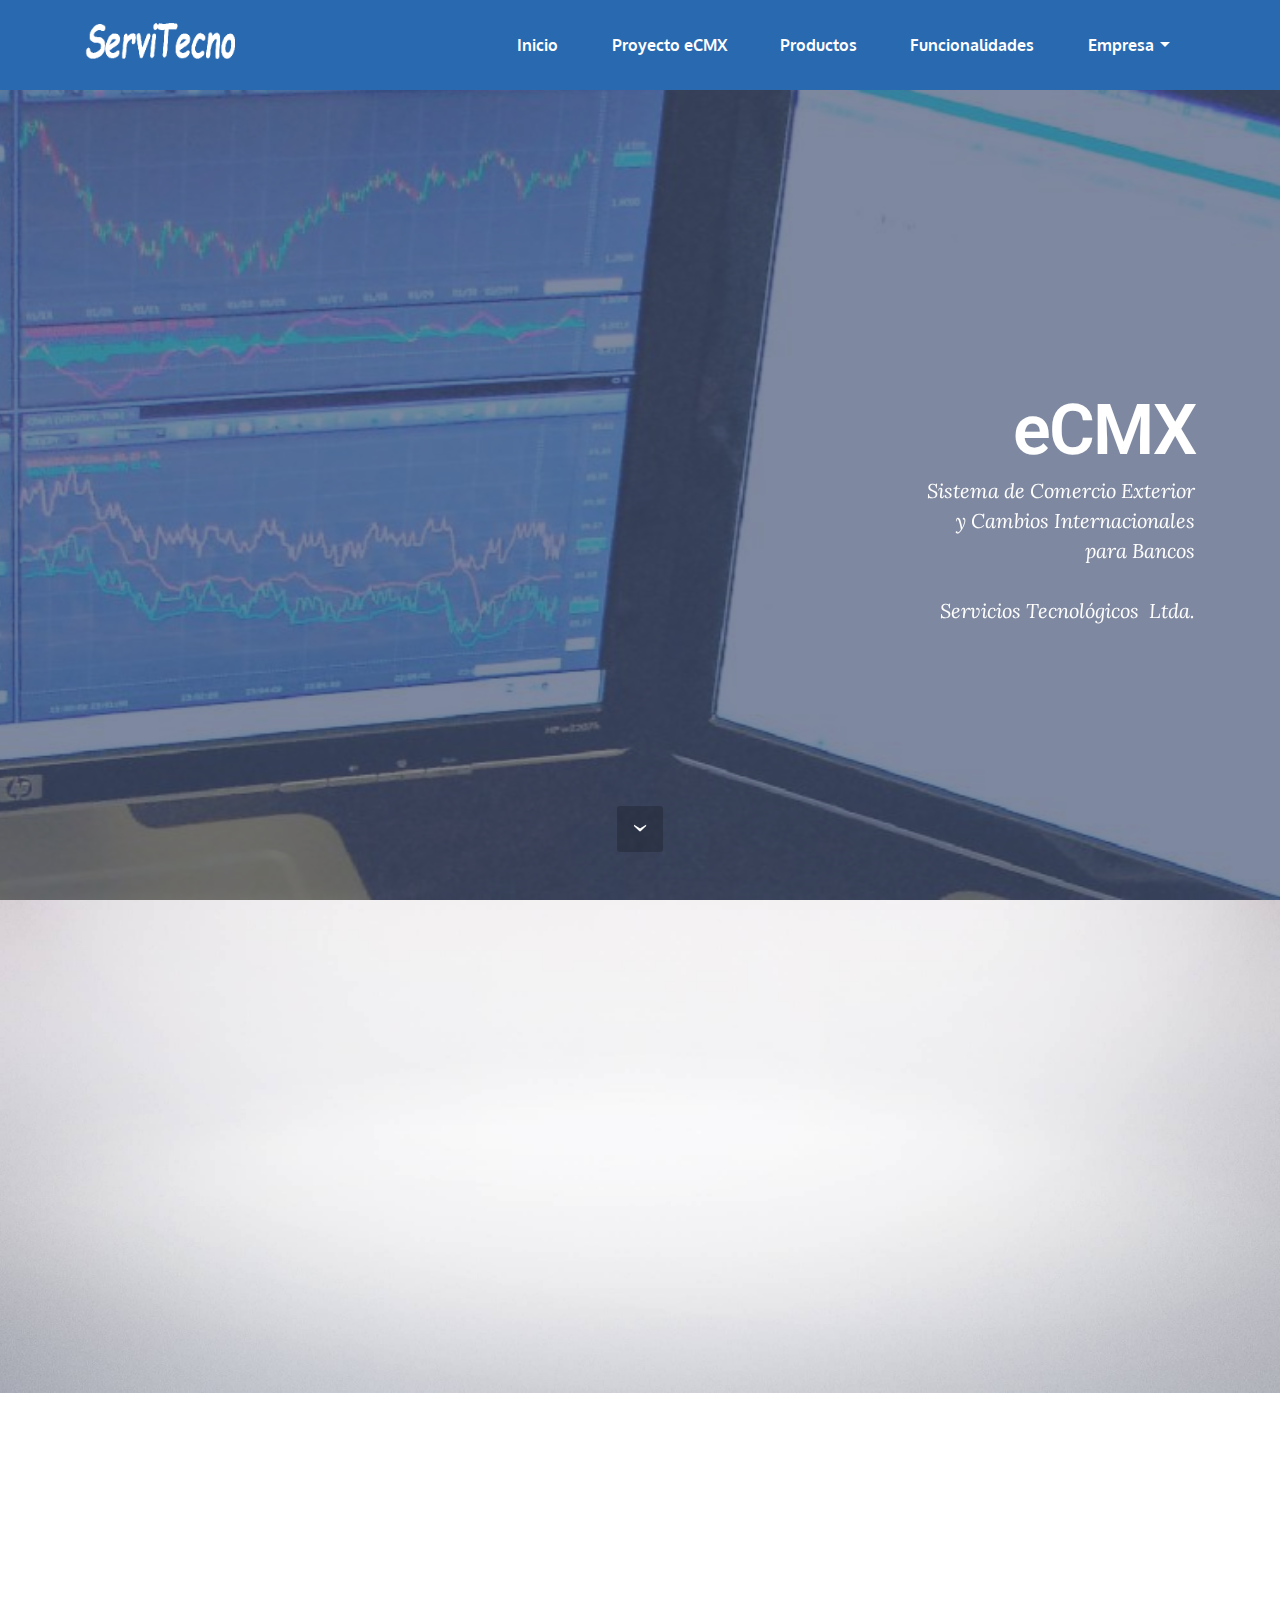
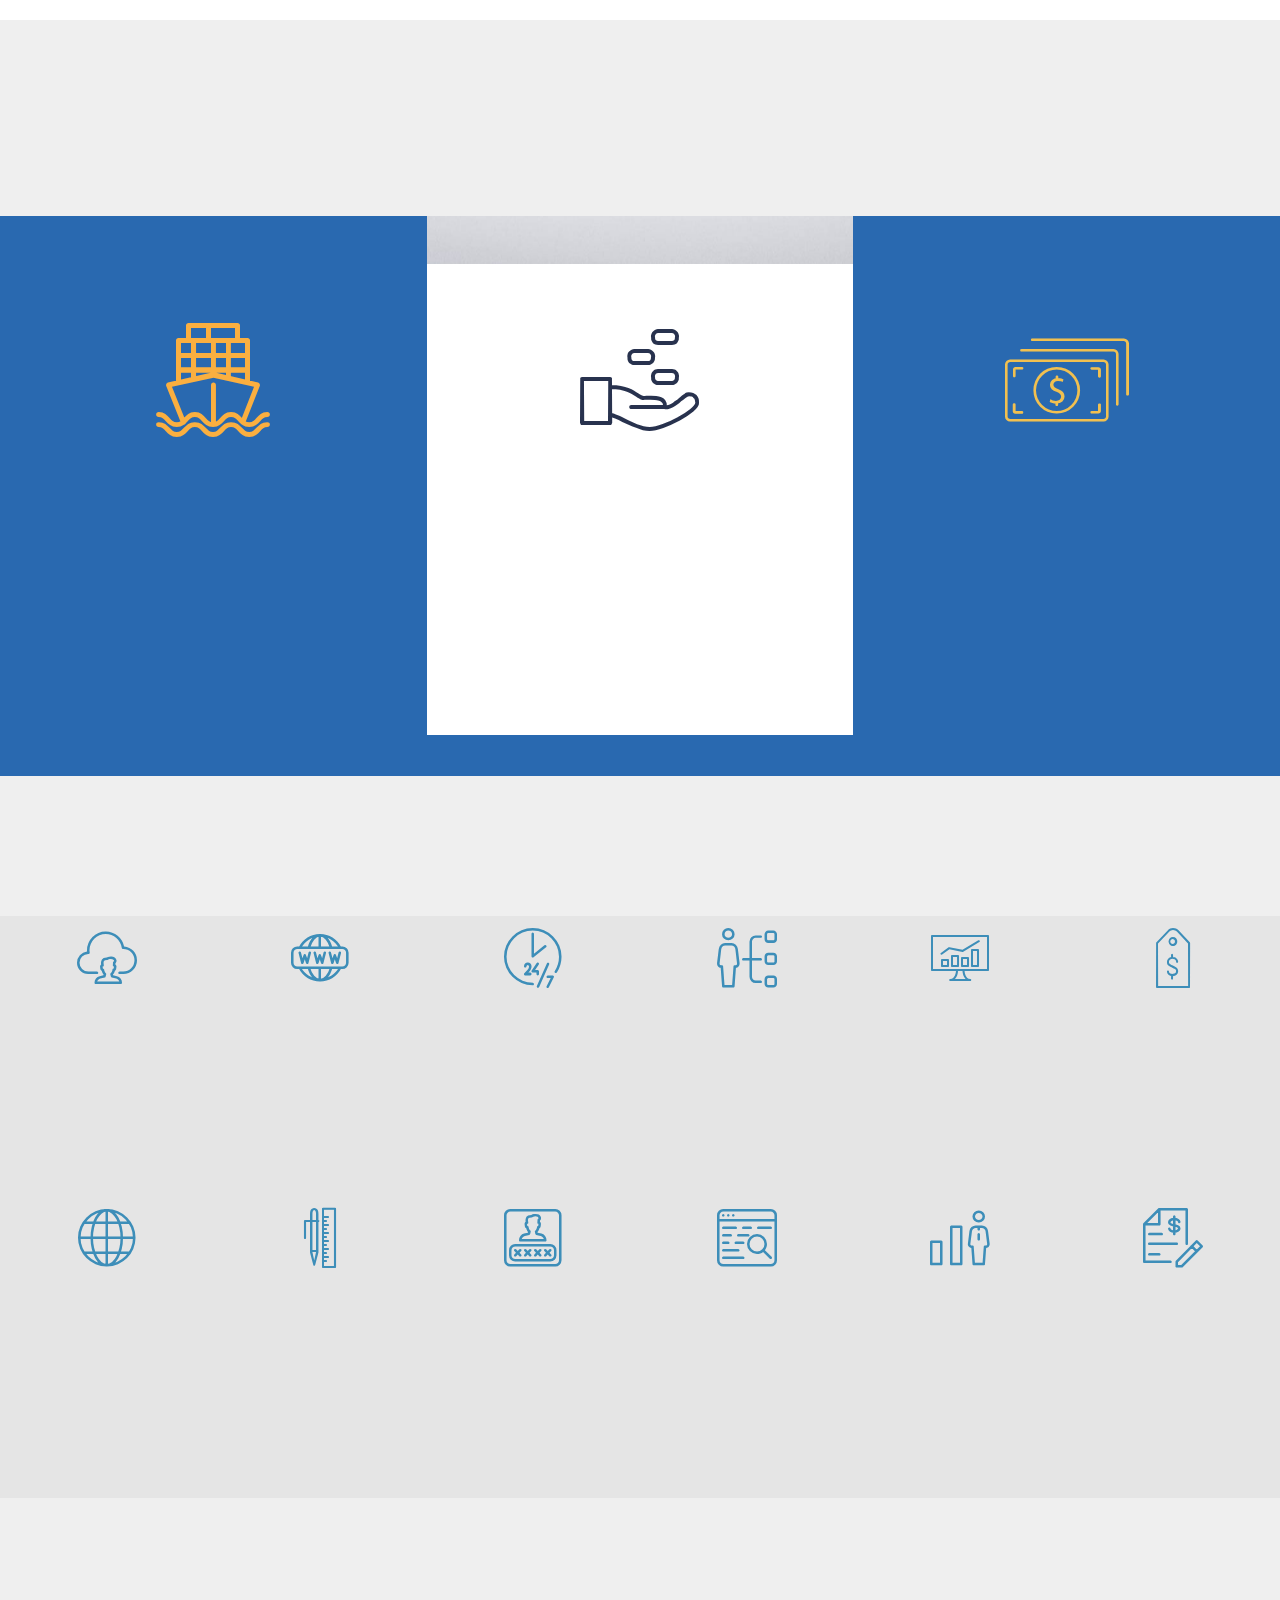
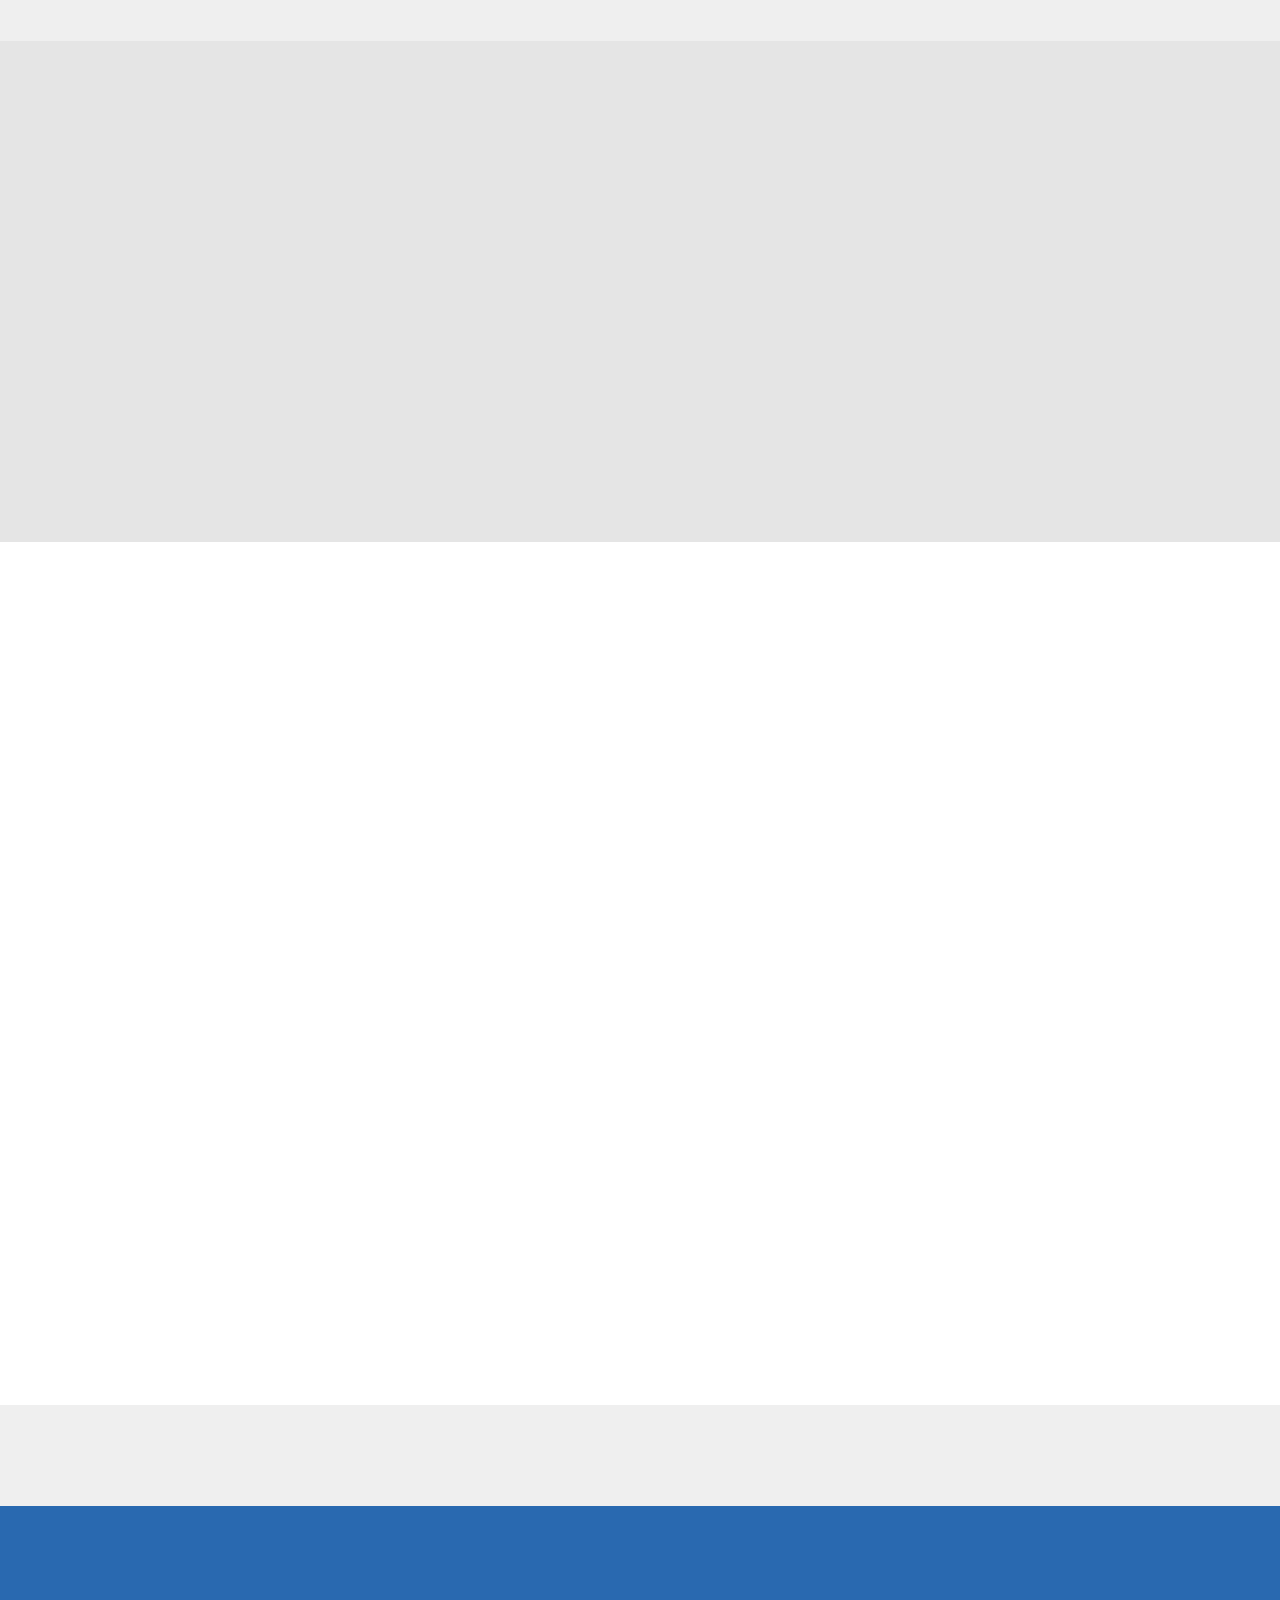
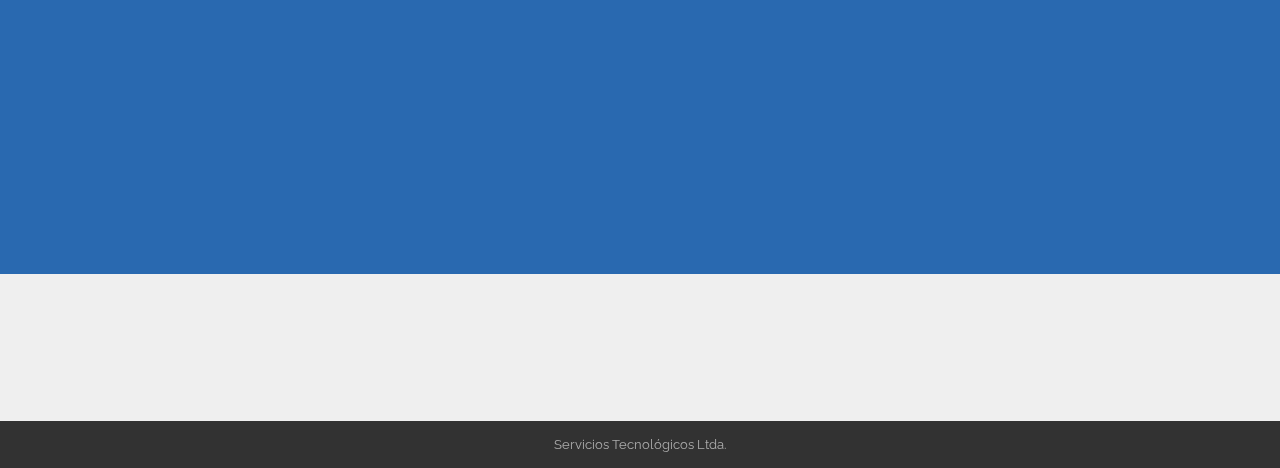
<file: index.html>
<!DOCTYPE html>
<html>
<head>
  <!-- Site made with Mobirise Website Builder v3.9.0, https://mobirise.com -->
  <meta charset="UTF-8">
  <meta http-equiv="X-UA-Compatible" content="IE=edge">
  <meta name="generator" content="Mobirise v3.9.0, mobirise.com">
  <meta name="viewport" content="width=device-width, initial-scale=1">
  <link rel="shortcut icon" href="assets/images/servitecno-blanco-384x128-3-384x128-75.png" type="image/x-icon">
  <meta name="description" content="Servitecno, Servicios Tecnológicos Ltda, Comercio Exterior, Sistema, Comex, eCMX, Cambios, Cambios Internacionales, Moneda Extranjera, Solución">
  <title>Servicios Tercnológicos</title>
  <link rel="stylesheet" href="https://fonts.googleapis.com/css?family=Lora:400,700,400italic,700italic&amp;subset=latin">
  <link rel="stylesheet" href="https://fonts.googleapis.com/css?family=Montserrat:400,700">
  <link rel="stylesheet" href="https://fonts.googleapis.com/css?family=Raleway:100,100i,200,200i,300,300i,400,400i,500,500i,600,600i,700,700i,800,800i,900,900i">
  <link rel="stylesheet" href="assets/bootstrap-material-design-font/css/material.css">
  <link rel="stylesheet" href="assets/web/assets/mobirise-icons/mobirise-icons.css">
  <link rel="stylesheet" href="assets/et-line-font-plugin/style.css">
  <link rel="stylesheet" href="assets/icons-mind/style.css">
  <link rel="stylesheet" href="assets/icon54/style.css">
  <link rel="stylesheet" href="assets/icon54-v2/style.css">
  <link rel="stylesheet" href="assets/tether/tether.min.css">
  <link rel="stylesheet" href="assets/bootstrap/css/bootstrap.min.css">
  <link rel="stylesheet" href="assets/animate.css/animate.min.css">
  <link rel="stylesheet" href="assets/dropdown/css/style.css">
  <link rel="stylesheet" href="assets/theme/css/style.css">
  <link rel="stylesheet" href="assets/mobirise/css/mbr-additional.css" type="text/css">
  
  
  
</head>
<body>
<section id="menu-a">

    <nav class="navbar navbar-dropdown navbar-fixed-top">
        <div class="container">

            <div class="mbr-table">
                <div class="mbr-table-cell">

                    <div class="navbar-brand">
                        <a href="index.html" class="navbar-logo"><img src="assets/images/servitecno-blanco-384x128-3-384x128-75.png"></a>
                        <a class="navbar-caption text-primary" href="Index_servitecno.html#contacts2-4l"></a>
                    </div>

                </div>
                <div class="mbr-table-cell">

                    <button class="navbar-toggler pull-xs-right hidden-md-up" type="button" data-toggle="collapse" data-target="#exCollapsingNavbar">
                        <div class="hamburger-icon"></div>
                    </button>

                    <ul class="nav-dropdown collapse pull-xs-right nav navbar-nav navbar-toggleable-sm" id="exCollapsingNavbar"><li class="nav-item"><a class="nav-link link" href="index.html" aria-expanded="false">Inicio</a></li><li class="nav-item dropdown"><a class="nav-link link" href="Index_servitecno.html#testimonials1-86" aria-expanded="false">Proyecto eCMX</a></li><li class="nav-item"><a class="nav-link link" href="Index_servitecno.html#header3-8r" aria-expanded="false">Productos</a></li><li class="nav-item"><a class="nav-link link" href="Index_servitecno.html#header3-8m" aria-expanded="false">Funcionalidades</a></li><li class="nav-item dropdown"><a class="nav-link link dropdown-toggle" data-toggle="dropdown-submenu" href="https://mobirise.com/" aria-expanded="false">Empresa</a><div class="dropdown-menu"><a class="dropdown-item" href="Index_servitecno.html#header3-95">Misión y Valores</a><a class="dropdown-item" href="Index_servitecno.html#testimonials1-96">Equipo de Personas</a><a class="dropdown-item" href="Index_servitecno.html#header3-9f">Contacto</a></div></li></ul>
                    <button hidden="" class="navbar-toggler navbar-close" type="button" data-toggle="collapse" data-target="#exCollapsingNavbar">
                        <div class="close-icon"></div>
                    </button>

                </div>
            </div>

        </div>
    </nav>

</section>

<section class="engine"><a rel="external" href="https://mobirise.com">wysiwyg site development</a></section><section class="mbr-section mbr-section-hero mbr-section-full mbr-parallax-background mbr-section-with-arrow mbr-after-navbar" id="header5-8g" style="background-image: url(assets/images/45-financial-desctop-copia-2000x524-7-2000x524-19.jpg);">

    <div class="mbr-overlay" style="opacity: 0.7; background-color: rgb(71, 85, 119);"></div>

    <div class="mbr-table-cell">

        <div class="container">
            <div class="row">
                <div class="mbr-section col-md-10 col-md-offset-2 text-xs-right">

                    <h1 class="mbr-section-title display-1"><br><br>eCMX<br></h1>
                    <p class="mbr-section-lead lead"><span style="line-height: 1.5;">Sistema de Comercio Exterior</span><br> y Cambios Internacionales<br>para Bancos<br><br>Servicios Tecnológicos &nbsp;Ltda.</p>
                    
                </div>
            </div>
        </div>
    </div>

    <div class="mbr-arrow mbr-arrow-floating" aria-hidden="true"><a href="#testimonials1-86"><i class="mbr-arrow-icon"></i></a></div>

</section>

<section class="mbr-section mbr-parallax-background" id="testimonials1-86" style="background-image: url(assets/images/02-gris-2000x1428-90-2000x1428-36.jpg); padding-top: 80px; padding-bottom: 80px;">

    

        <div class="mbr-section mbr-section__container mbr-section__container--middle">
            <div class="container">
                <div class="row">
                    <div class="col-xs-12 text-xs-center">
                        <h3 class="mbr-section-title display-2">El Proyecto eCMX</h3>
                        <small class="mbr-section-subtitle">Pensado para la eficiencia y servicio</small>
                    </div>
                </div>
            </div>
        </div>


    <div class="mbr-testimonials mbr-section mbr-section-nopadding">
        <div class="container">
            <div class="row">

                <div class="col-xs-12 col-lg-4">

                    <div class="mbr-testimonial card mbr-testimonial-lg">
                        <div class="card-block"><p>Conceptualmente el sistema eCMX ha sido desarrollado pensando en la contrucción de piezas y componentes funcionales estándar que son posteriormente ensamblados para armar los diversos productos&nbsp;</p></div>
                        <div class="mbr-author card-footer">
                            <div class="mbr-author-img"><img src="assets/images/brick-160x160-77-160x160-19-160x160-1.png" class="img-circle"></div>
                            <div class="mbr-author-name">Componentes</div>
                            <small class="mbr-author-desc">Bodega</small>
                        </div>
                    </div>
                </div><div class="col-xs-12 col-lg-4">

                    <div class="mbr-testimonial card mbr-testimonial-lg">
                        <div class="card-block"><p>Los componentes son encolados mediante un orquestador que configura y controla el flujo de datos transaccionales de cada uno de los eventos de los productos de comercio exterior y cambios internacionales</p></div>
                        <div class="mbr-author card-footer">
                            <div class="mbr-author-img"><img src="assets/images/hub-wf-160x160-6-160x160-15-160x160-67.png" class="img-circle"></div>
                            <div class="mbr-author-name">Control de Flujo</div>
                            <small class="mbr-author-desc">Productos</small>
                        </div>
                    </div>
                </div><div class="col-xs-12 col-lg-4">

                    <div class="mbr-testimonial card mbr-testimonial-lg">
                        <div class="card-block"><p>Lo anterior permite optimizar la personalización del sistema a las necesidades propias de cada banco al permitir readecuar y eventualmente construir las piezas necesarias para cumplir con los requisitos.</p></div>
                        <div class="mbr-author card-footer">
                            <div class="mbr-author-img"><img src="assets/images/under-construction-02-wf-160x160-51-160x160-60-160x160-16.png" class="img-circle"></div>
                            <div class="mbr-author-name">Personalización</div>
                            <small class="mbr-author-desc">Cliente</small>
                        </div>
                    </div>
                </div>

            </div>

        </div>

    </div>

</section>

<section class="mbr-section mbr-section__container article" id="header3-8r" style="background-color: rgb(239, 239, 239); padding-top: 80px; padding-bottom: 20px;">
    <div class="container">
        <div class="row">
            <div class="col-xs-12">
                <h3 class="mbr-section-title display-2">Ámbito de productos eCMX</h3>
                <small class="mbr-section-subtitle">El sistema eCMX para bancos cubre el proceso completo de productos de Comercio Exterior y de Cambios Internacionales de acuerdo a Reglas Comerciales,  Normativas,  Usos, Costumbres, Operación y Proceso.<br></small>
            </div>
        </div>
    </div>
</section>

<section class="mbr-cards mbr-section mbr-section-nopadding mbr-parallax-background" id="features2-8q" style="background-image: url(assets/images/02-gris-2000x1428-90.jpg);">

        

    <div class="mbr-cards-row row striped">

        <div class="mbr-cards-col col-xs-12 col-lg-4" style="padding-top: 80px; padding-bottom: 80px;">
            <div class="container">
                <div class="card cart-block">
                    <div class="card-img"><span class="icon54-cargo-ship mbr-iconfont mbr-iconfont-features2" style="color: rgb(250, 175, 64);"></span></div>
                    <div class="card-block">
                        <h4 class="card-title">Comercio Exterior</h4>
                        <h5 class="card-subtitle">Importaciones y Exportaciones</h5>
                        <p class="card-text">Cartas de Crédito<br>Cobranzas Documentarias<br>Open Accounts<br><br><br></p>
                        
                    </div>
                </div>
            </div>
        </div>
        <div class="mbr-cards-col col-xs-12 col-lg-4" style="padding-top: 80px; padding-bottom: 80px;">
            <div class="container">
                <div class="card cart-block">
                    <div class="card-img"><span class="imind-financial mbr-iconfont mbr-iconfont-features2" style="color: rgb(40, 50, 78);"></span></div>
                    <div class="card-block">
                        <h4 class="card-title">Financiamientos en divisas</h4>
                        <h5 class="card-subtitle">Importaciones y Exportaciones</h5>
                        <p class="card-text">Financiamiento de Cartas de Crédito<br>Financiamientos Contado<br>Préstamos a Exportadores<br>Descuentos<br>Financiamientos al Exterior<br></p>
                        
                    </div>
                </div>
            </div>
        </div>
        <div class="mbr-cards-col col-xs-12 col-lg-4" style="padding-top: 80px; padding-bottom: 80px;">
            <div class="container">
                <div class="card cart-block">
                    <div class="card-img"><span class="mbri-cash mbr-iconfont mbr-iconfont-features2"></span></div>
                    <div class="card-block">
                        <h4 class="card-title">Cambios Internacionales</h4>
                        <h5 class="card-subtitle">Transacciones en Divisas</h5>
                        <p class="card-text">Compra Venta de Divisas<br>Arbitraje de Divisas<br>Canje de Medios de Pago<br>Transferencias<br></p>
                        
                    </div>
                </div>
            </div>
        </div>
        
        
        
    </div>
</section>

<section class="mbr-section mbr-section__container article" id="header3-9d" style="background-color: rgb(41, 105, 176); padding-top: 20px; padding-bottom: 20px;">
    <div class="container">
        <div class="row">
            <div class="col-xs-12">
                <h3 class="mbr-section-title display-2"></h3>
                
            </div>
        </div>
    </div>
</section>

<section class="mbr-section mbr-section__container article" id="header3-8m" style="background-color: rgb(239, 239, 239); padding-top: 80px; padding-bottom: 20px;">
    <div class="container">
        <div class="row">
            <div class="col-xs-12">
                <h3 class="mbr-section-title display-2">Funcionalidades y Características de eCMX</h3>
                
            </div>
        </div>
    </div>
</section>

<section class="mbr-cards mbr-section mbr-section-nopadding mbr-parallax-background" id="features6-8h" style="background-image: url(assets/images/04-gris-2000x1428-54-2000x1428-10-2000x1428-10.jpg);">

    <div class="mbr-overlay" style="opacity: 0.5; background-color: rgb(204, 204, 204);">
    </div>

    <div class="mbr-cards-row row">
        <div class="mbr-cards-col col-xs-12 col-lg-2" style="padding-top: 0px; padding-bottom: 0px;">
            <div class="container">
              <div class="card cart-block">
                  <div class="card-img"><span class="icon54-v2-user-cloud mbr-iconfont mbr-iconfont-features3" style="font-size: 60px; color: rgb(61, 142, 185);"></span></div>
                  <div class="card-block">
                    <h4 class="card-title">Clientes</h4>
                    <h5 class="card-subtitle">Cliente es el centro</h5>
                    <p class="card-text">+ Ciente es un usuario del sistema<br>+ Inicia transacciones<br>+ Recibe retroalimentación<br>+ Proceso Web o Papel.</p>
                    
                    </div>
                </div>
            </div>
        </div>
        <div class="mbr-cards-col col-xs-12 col-lg-2" style="padding-top: 0px; padding-bottom: 0px;">
            <div class="container">
                <div class="card cart-block">
                    <div class="card-img"><span class="icon54-world-wideweb mbr-iconfont mbr-iconfont-features3" style="font-size: 60px; color: rgb(61, 142, 185);"></span></div>
                    <div class="card-block">
                        <h4 class="card-title">Internet</h4>
                        <h5 class="card-subtitle">Acceso desde el mundo</h5>
                        <p class="card-text">+ Acceso de Clientes<br>+ Ejecutivos del banco.<br>+ Acceso por perfiles configurable.</p>
                        
                    </div>
                </div>
            </div>
        </div>
        <div class="mbr-cards-col col-xs-12 col-lg-2" style="padding-top: 0px; padding-bottom: 0px;">
            <div class="container">
                <div class="card cart-block">
                    <div class="card-img"><span class="icon54-by7 mbr-iconfont mbr-iconfont-features3" style="font-size: 60px; color: rgb(61, 142, 185);"></span></div>
                    <div class="card-block">
                        <h4 class="card-title">Disponibilidad</h4>
                        <h5 class="card-subtitle">Nunca se detiene</h5>
                        <p class="card-text">+ Proceso continuo<br>+ Sin apertura de sistema<br>+ Sin procesos de cierre<br></p>
                        
                    </div>
                </div>
            </div>
        </div>
        <div class="mbr-cards-col col-xs-12 col-lg-2" style="padding-top: 0px; padding-bottom: 0px;">
            <div class="container">
                <div class="card cart-block">
                    <div class="card-img"><span class="icon54-v2-user-flowchart mbr-iconfont mbr-iconfont-features3" style="font-size: 60px; color: rgb(61, 142, 185);"></span></div>
                    <div class="card-block">
                        <h4 class="card-title">Control</h4>
                        <h5 class="card-subtitle">Proceso controlado</h5>
                        <p class="card-text">+ Flujo<br>+ Totalidad<br>+ Exactitud<br>+ Aprobaciones<br>+ Información actualizada..</p>
                        
                    </div>
                </div>
            </div>
        </div>
        <div class="mbr-cards-col col-xs-12 col-lg-2" style="padding-top: 0px; padding-bottom: 0px;">
            <div class="container">
                <div class="card cart-block">
                    <div class="card-img"><span class="imind-monitor-analytics mbr-iconfont mbr-iconfont-features3" style="font-size: 60px; color: rgb(61, 142, 185);"></span></div>
                    <div class="card-block">
                        <h4 class="card-title">Monitor</h4>
                        <h5 class="card-subtitle">Panel de información</h5>
                        <p class="card-text">+ Transacciones en curso<br>+ Transacciones cursadas<br>+ Alertas<br>+ Excepciones<br>+ Dashboard.<br></p>
                        
                    </div>
                </div>
            </div>
        </div>
        <div class="mbr-cards-col col-xs-12 col-lg-2" style="padding-top: 0px; padding-bottom: 0px;">
            <div class="container">
                <div class="card cart-block">
                    <div class="card-img"><span class="imind-pricing mbr-iconfont mbr-iconfont-features3" style="font-size: 60px; color: rgb(61, 142, 185);"></span></div>
                    <div class="card-block">
                        <h4 class="card-title">Tarifas</h4>
                        <h5 class="card-subtitle">Pizarras de precios</h5>
                        <p class="card-text">+ Pizarra de Comisiones<br>+ Pizarra de Gastos<br>+ Pizarras de Tipo de Cambio<br>+ Configurables.</p>
                        
                    </div>
                </div>
            </div>
        </div>
    </div>
</section>

<section class="mbr-cards mbr-section mbr-section-nopadding mbr-parallax-background" id="features6-8k" style="background-image: url(assets/images/04-gris-2000x1428-54-2000x1428-10-2000x1428-2.jpg);">

    <div class="mbr-overlay" style="opacity: 0.5; background-color: rgb(204, 204, 204);">
    </div>

    <div class="mbr-cards-row row">
        <div class="mbr-cards-col col-xs-12 col-lg-2" style="padding-top: 0px; padding-bottom: 0px;">
            <div class="container">
              <div class="card cart-block">
                  <div class="card-img"><span class="icon54-globe-1 mbr-iconfont mbr-iconfont-features3" style="font-size: 60px; color: rgb(61, 142, 185);"></span></div>
                  <div class="card-block">
                    <h4 class="card-title">Swift</h4>
                    <h5 class="card-subtitle">Estandard Swift</h5>
                    <p class="card-text">+ Proceso basado en Mensajes Swift<br>+ Generación de mensajerìa<br>+ Captura de mensajes recibidos<br></p>
                    
                    </div>
                </div>
            </div>
        </div>
        <div class="mbr-cards-col col-xs-12 col-lg-2" style="padding-top: 0px; padding-bottom: 0px;">
            <div class="container">
                <div class="card cart-block">
                    <div class="card-img"><span class="imind-pencil-ruler mbr-iconfont mbr-iconfont-features3" style="font-size: 60px; color: rgb(61, 142, 185);"></span></div>
                    <div class="card-block">
                        <h4 class="card-title">Regulación</h4>
                        <h5 class="card-subtitle">Cumplimiento de Normas</h5>
                        <p class="card-text">+ Normativa del BCCH<br>+ Normativa SBIF<br>+ Usos y costumbres<br>+ Políticas internas.</p>
                        
                    </div>
                </div>
            </div>
        </div>
        <div class="mbr-cards-col col-xs-12 col-lg-2" style="padding-top: 0px; padding-bottom: 0px;">
            <div class="container">
                <div class="card cart-block">
                    <div class="card-img"><span class="icon54-v2-user-password mbr-iconfont mbr-iconfont-features3" style="font-size: 60px; color: rgb(61, 142, 185);"></span></div>
                    <div class="card-block">
                        <h4 class="card-title">Accesos</h4>
                        <h5 class="card-subtitle">Perfiles según función</h5>
                        <p class="card-text">+ Perfiles de operación<br>+ Perfiles de aprobación<br>+ Perfiles de consulta<br>+ Perfiles de Clientes<br></p>
                        
                    </div>
                </div>
            </div>
        </div>
        <div class="mbr-cards-col col-xs-12 col-lg-2" style="padding-top: 0px; padding-bottom: 0px;">
            <div class="container">
                <div class="card cart-block">
                    <div class="card-img"><span class="icon54-v2-search-within-app mbr-iconfont mbr-iconfont-features3" style="font-size: 60px; color: rgb(61, 142, 185);"></span></div>
                    <div class="card-block">
                        <h4 class="card-title">Reportería</h4>
                        <h5 class="card-subtitle">Información pertinente</h5>
                        <p class="card-text">+ Informes de gestión<br>+ Informes de Carteras<br>+ Avisos PDF, email, Excel<br>+ En línea<br></p>
                        
                    </div>
                </div>
            </div>
        </div>
        <div class="mbr-cards-col col-xs-12 col-lg-2" style="padding-top: 0px; padding-bottom: 0px;">
            <div class="container">
                <div class="card cart-block">
                    <div class="card-img"><span class="icon54-success-chart mbr-iconfont mbr-iconfont-features3" style="font-size: 60px; color: rgb(61, 142, 185);"></span></div>
                    <div class="card-block">
                        <h4 class="card-title">Estadísticas</h4>
                        <h5 class="card-subtitle">Mediciones de productividad</h5>
                        <p class="card-text">+ Tiempos<br>+ Productos<br>+ Usuarios<br>+ Rentabilidad<br></p>
                        
                    </div>
                </div>
            </div>
        </div>
        <div class="mbr-cards-col col-xs-12 col-lg-2" style="padding-top: 0px; padding-bottom: 0px;">
            <div class="container">
                <div class="card cart-block">
                    <div class="card-img"><span class="icon54-sign-contract mbr-iconfont mbr-iconfont-features3" style="font-size: 60px; color: rgb(61, 142, 185);"></span></div>
                    <div class="card-block">
                        <h4 class="card-title">Transacciones</h4>
                        <h5 class="card-subtitle">Flujo personalizado</h5>
                        <p class="card-text">+ Según necesidad del banco<br>+ Basado en bloques de datos<br>+ Aprobaciones<br>+ Excepciones<br></p>
                        
                    </div>
                </div>
            </div>
        </div>
    </div>
</section>

<section class="mbr-section mbr-section__container article" id="header3-95" style="background-color: rgb(239, 239, 239); padding-top: 80px; padding-bottom: 20px;">
    <div class="container">
        <div class="row">
            <div class="col-xs-12">
                <h3 class="mbr-section-title display-2">Misión y Valores de ServiTecno</h3>
                <small class="mbr-section-subtitle"></small>
            </div>
        </div>
    </div>
</section>

<section class="mbr-cards mbr-section mbr-section-nopadding mbr-parallax-background" id="features7-94" style="background-image: url(assets/images/03-gris-2000x1428-98-2000x1428-78-2000x1428-14-2000x1428-53.jpg);">

    <div class="mbr-overlay" style="opacity: 0.5; background-color: rgb(204, 204, 204);">
    </div>

    <div class="mbr-cards-row row">
        <div class="mbr-cards-col col-xs-12 col-lg-2" style="padding-top: 40px; padding-bottom: 80px;">
            <div class="container">
                <div class="card cart-block">
                    <div class="card-img iconbox"><span class="etl-icon icon-presentation mbr-iconfont mbr-iconfont-features7" style="color: rgb(255, 255, 255);"></span></div>
                    <div class="card-block">
                        <h4 class="card-title">Empresa</h4>
                        
                        <p class="card-text">Somos una empresa especializada en el desarrollo de soluciones para bancos en productos de Comercio Exterior y Cambios Internacionales.</p>
                        
                    </div>
                </div>
            </div>
        </div>
        <div class="mbr-cards-col col-xs-12 col-lg-2" style="padding-top: 40px; padding-bottom: 80px;">
            <div class="container">
                <div class="card cart-block">
                    <div class="card-img iconbox"><span class="icon54-v2-www-doc mbr-iconfont mbr-iconfont-features7" style="color: rgb(255, 255, 255);"></span></div>
                    <div class="card-block">
                        <h4 class="card-title">Internet</h4>
                        
                        <p class="card-text">Estamos convencidos que Internet ofrece ilimitadas posibilidades para integrar las necesidades de proceso e información de las empresas y personas con su banco en productos que involucran divisas extranjeras</p>
                        
                    </div>
                </div>
          </div>
        </div>
        <div class="mbr-cards-col col-xs-12 col-lg-2" style="padding-top: 40px; padding-bottom: 80px;">
            <div class="container">
                <div class="card cart-block">
                    <div class="card-img iconbox"><span class="mbri-devices mbr-iconfont mbr-iconfont-features7" style="color: rgb(255, 255, 255);"></span></div>
                    <div class="card-block">
                        <h4 class="card-title">Aplicaciones</h4>
                        
                        <p class="card-text">Canalizamos nuestros esfuerzos y recursos en el diseño y desarrollo de una suite de aplicaciones y herramientas orientadas al manejo integrado de los productos bancarios que implican la utilización de medios de pago en monedas extranjeras.</p>
                        
                    </div>
                </div>
            </div>
        </div>
        <div class="mbr-cards-col col-xs-12 col-lg-2" style="padding-top: 40px; padding-bottom: 80px;">
            <div class="container">
                <div class="card cart-block">
                    <div class="card-img iconbox"><span class="etl-icon icon-target mbr-iconfont mbr-iconfont-features7" style="color: rgb(255, 255, 255);"></span></div>
                    <div class="card-block">
                        <h4 class="card-title">Aspiración</h4>
                        
                        <p class="card-text">Aspiramos a ser reconocidos como sobresalientes proveedores de soluciones orientadas a generar la mejor armonización de las necesidades de los bancos con las de sus clientes en actividades financieras en moneda extranjera.</p>
                        
                    </div>
                </div>
            </div>
        </div>
        <div class="mbr-cards-col col-xs-12 col-lg-2" style="padding-top: 40px; padding-bottom: 80px;">
            <div class="container">
                <div class="card cart-block">
                    <div class="card-img iconbox"><span class="icon54-v2-group-2 mbr-iconfont mbr-iconfont-features7" style="color: rgb(255, 255, 255);"></span></div>
                    <div class="card-block">
                        <h4 class="card-title">Personas</h4>
                        
                        <p class="card-text">Pretendemos ser una empresa con un clima laboral propicio en el que se promueve el desarrollo y bienestar personal.&nbsp;</p>
                        
                    </div>
                </div>
            </div>
        </div>
        
    </div>
</section>

<section class="mbr-section mbr-parallax-background" id="testimonials1-96" style="background-image: url(assets/images/03-gris-2000x1428-98-2000x1428-78-2000x1428-14-2000x1428-14.jpg); padding-top: 120px; padding-bottom: 120px;">

    

        <div class="mbr-section mbr-section__container mbr-section__container--middle">
            <div class="container">
                <div class="row">
                    <div class="col-xs-12 text-xs-center">
                        <h3 class="mbr-section-title display-2">Nuestro equipo de personas</h3>
                        <small class="mbr-section-subtitle">Nuestra empresa esta conformada por un equipo de personas que trabajan en un ambiente de colaboración de modo de brindar el mejor servicio posible a nuestros clientes.</small>
                    </div>
                </div>
            </div>
        </div>


    <div class="mbr-testimonials mbr-section mbr-section-nopadding">
        <div class="container">
            <div class="row">

                <div class="col-xs-12 col-lg-4">

                    <div class="mbr-testimonial card mbr-testimonial-lg">
                        <div class="card-block"><p>Sus socios, ex-ejecutivos de prestigiosos Bancos del mercado, han formado esta empresa con la intención de volcar sus conocimientos y experiencias en el área bancaria e informática en beneficio de sus Clientes.&nbsp;</p><p>&nbsp; &nbsp;&nbsp;</p></div>
                        <div class="mbr-author card-footer">
                            <div class="mbr-author-img"><img src="assets/images/socios-160x160-6-160x160-18-160x160-41.png" class="img-circle"></div>
                            <div class="mbr-author-name">Socios</div>
                            
                        </div>
                    </div>
                </div><div class="col-xs-12 col-lg-4">

                    <div class="mbr-testimonial card mbr-testimonial-lg">
                        <div class="card-block"><p>El personal de la Empresa esta compuesto por Ingenieros y Técnicos en el área de desarrollo de software, lo que conjuntamente con la experiencia y conocimiento de los socios, han conformado un equipo altamente especializado en ingeniería de software bancario.&nbsp;</p></div>
                        <div class="mbr-author card-footer">
                            <div class="mbr-author-img"><img src="assets/images/staff-160x160-62-160x160-35-160x160-39.png" class="img-circle"></div>
                            <div class="mbr-author-name">Staff</div>
                            
                        </div>
                    </div>
                </div><div class="col-xs-12 col-lg-4">

                    <div class="mbr-testimonial card mbr-testimonial-lg">
                        <div class="card-block"><p>Por la formación de sus integrantes, Servicios Tecnológicos Ltda. no solo aporta a nivel informático, sino que también asesora a sus clientes en el rediseño de los procesos &nbsp;administrativos, &nbsp;optimizando las soluciones &nbsp;desarrolladas. &nbsp;&nbsp;</p></div>
                        <div class="mbr-author card-footer">
                            <div class="mbr-author-img"><img src="assets/images/men-work-wf-160x160-12-160x160-67-160x160-50.png" class="img-circle"></div>
                            <div class="mbr-author-name">Enfoque</div>
                            
                        </div>
                    </div>
                </div>

            </div>

        </div>

    </div>

</section>

<section class="mbr-section mbr-section__container article" id="header3-9f" style="background-color: rgb(239, 239, 239); padding-top: 80px; padding-bottom: 20px;">
    <div class="container">
        <div class="row">
            <div class="col-xs-12">
                <h3 class="mbr-section-title display-2"></h3>
                
            </div>
        </div>
    </div>
</section>

<section class="mbr-section mbr-section-md-padding mbr-footer footer1" id="contacts1-92" style="background-color: rgb(41, 105, 176); padding-top: 120px; padding-bottom: 90px;">
    
    <div class="container">
        <div class="row">
            <div class="mbr-footer-content col-xs-12 col-md-3">
                <div><img src="assets/images/edif-san-antonio-3-128x158-0.png"></div>
            </div>
            <div class="mbr-footer-content col-xs-12 col-md-3">
                <p><font color="#7c7c7c" face="Roboto, sans-serif" size="3"><span style="letter-spacing: -1px; line-height: 20px;"><strong>Dirección</strong></span></font><br>Servicios Tecnológicos Ltda.<br>San Antonio 385, Oficina 701<br>Santiago, Chile</p>
            </div>
            <div class="mbr-footer-content col-xs-12 col-md-3">
                <p><strong>Contacto</strong><br>
Email: clientes@servitecno.cl<br>Fono: 56 2 2638 3969<br>&nbsp; &nbsp; &nbsp; &nbsp; &nbsp; &nbsp;56 2 2633 3762</p>
            </div>
            <div class="mbr-footer-content col-xs-12 col-md-3">
                <p></p><p><strong>Links</strong><br>
<a href="https://www.google.cl/maps/place/San+Antonio+385" target="_blank" class="text-warning">Véanos en Google maps</a><a href="https://www.google.cl/maps/place/San+Antonio+385" target="_blank" class="text-warning"></a><a class="text-primary" href="https://mobirise.com/"></a><br><br></p><p></p>
            </div>

        </div>
    </div>
</section>

<section class="mbr-info mbr-info-extra mbr-section mbr-section-md-padding" id="msg-box1-9e" style="background-color: rgb(239, 239, 239); padding-top: 30px; padding-bottom: 30px;">

    
    <div class="container">
        <div class="row">


            <div class="mbr-table-md-up">
                <div class="mbr-table-cell col-md-4">
                    
                </div>

                <div class="mbr-table-cell mbr-right-padding-md-up col-md-8 text-xs-center">
                    <h2 class="mbr-info-subtitle mbr-section-subtitle">Un nuevo concepto<br></h2>
                    <h3 class="mbr-info-title mbr-section-title display-2">eCMX</h3>
                </div>

            </div>


            


        </div>
    </div>
</section>

<footer class="mbr-small-footer mbr-section mbr-section-nopadding" id="footer1-7r" style="background-color: rgb(50, 50, 50); padding-top: 0.875rem; padding-bottom: 0.875rem;">
    
    <div class="container">
        <p class="text-xs-center">Servicios Tecnológicos Ltda.</p>
    </div>
</footer>


  <script src="assets/web/assets/jquery/jquery.min.js"></script>
  <script src="assets/tether/tether.min.js"></script>
  <script src="assets/bootstrap/js/bootstrap.min.js"></script>
  <script src="assets/smooth-scroll/SmoothScroll.js"></script>
  <script src="assets/viewportChecker/jquery.viewportchecker.js"></script>
  <script src="assets/dropdown/js/script.min.js"></script>
  <script src="assets/touchSwipe/jquery.touchSwipe.min.js"></script>
  <script src="assets/jarallax/jarallax.js"></script>
  <script src="assets/theme/js/script.js"></script>
  
  
  <input name="animation" type="hidden">
   <div id="scrollToTop" class="scrollToTop mbr-arrow-up"><a style="text-align: center;"><i class="mbr-arrow-up-icon"></i></a></div>
  </body>
</html>
</file>
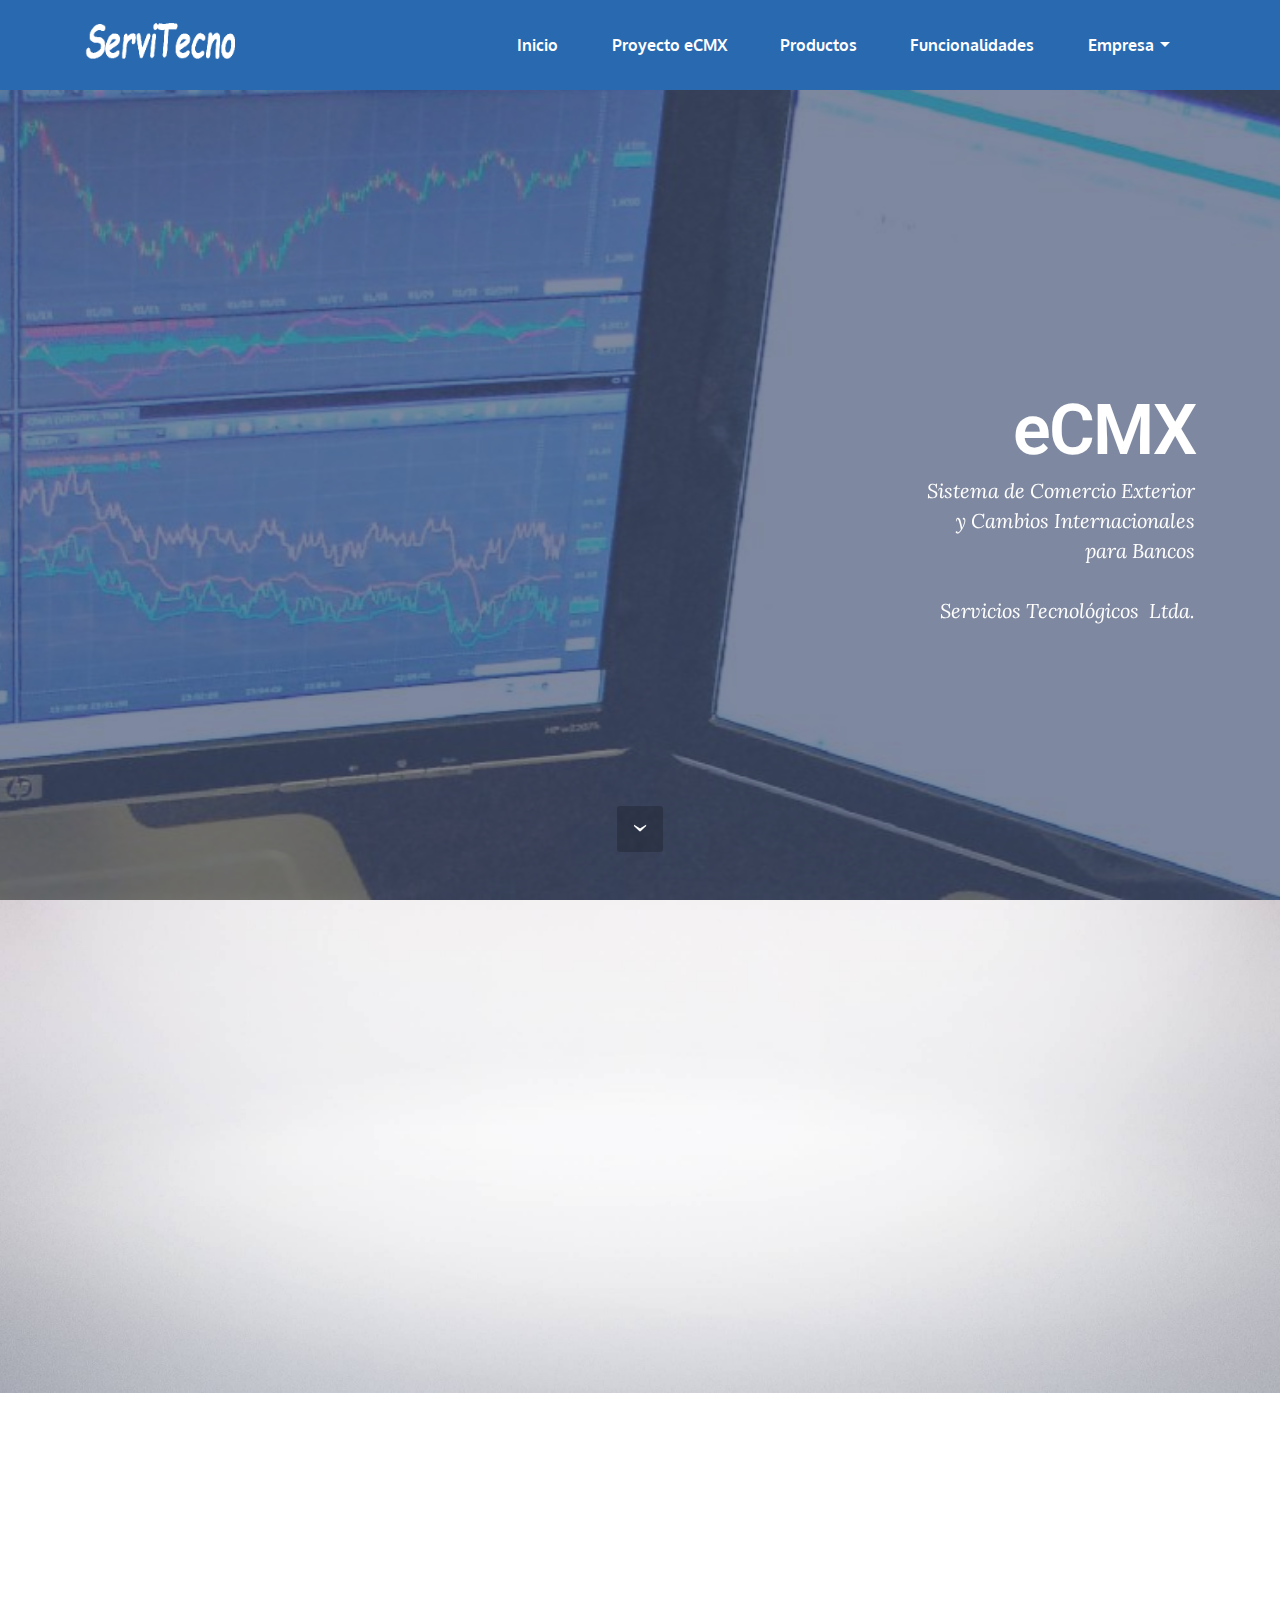
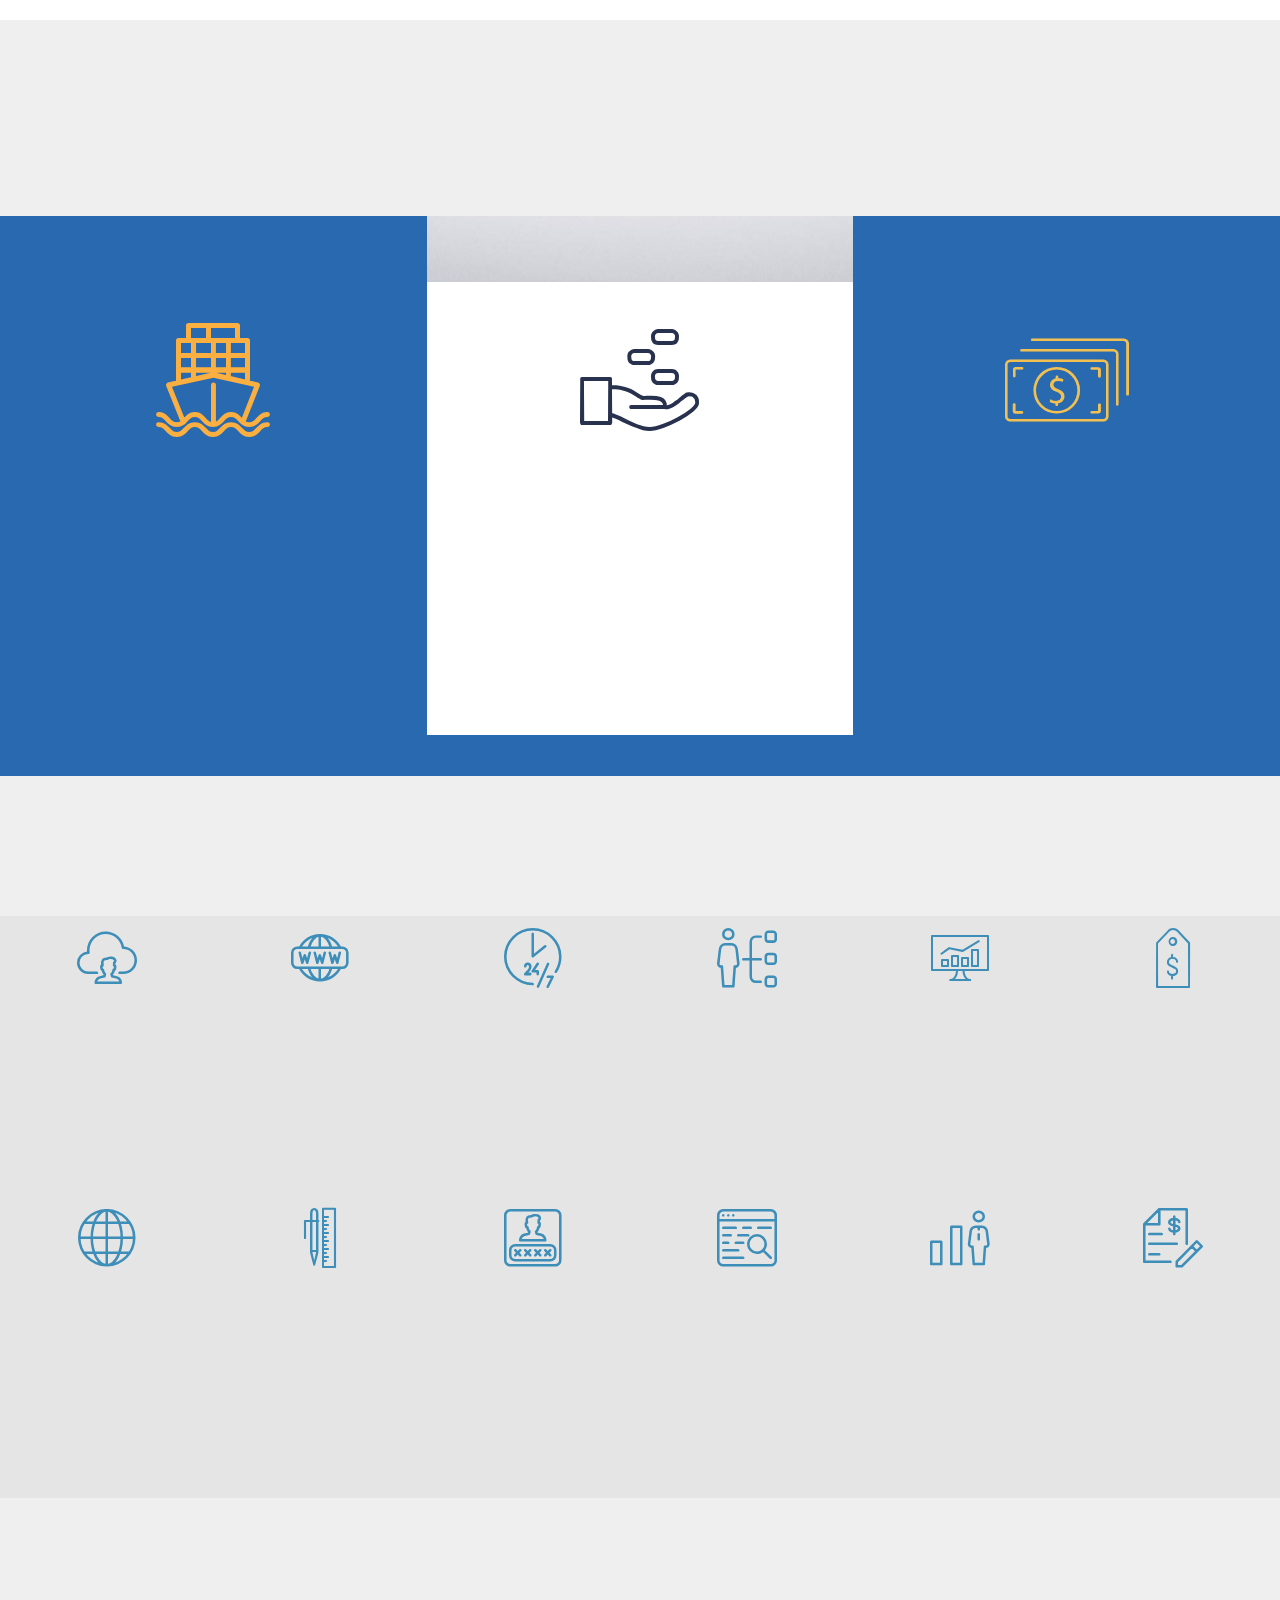
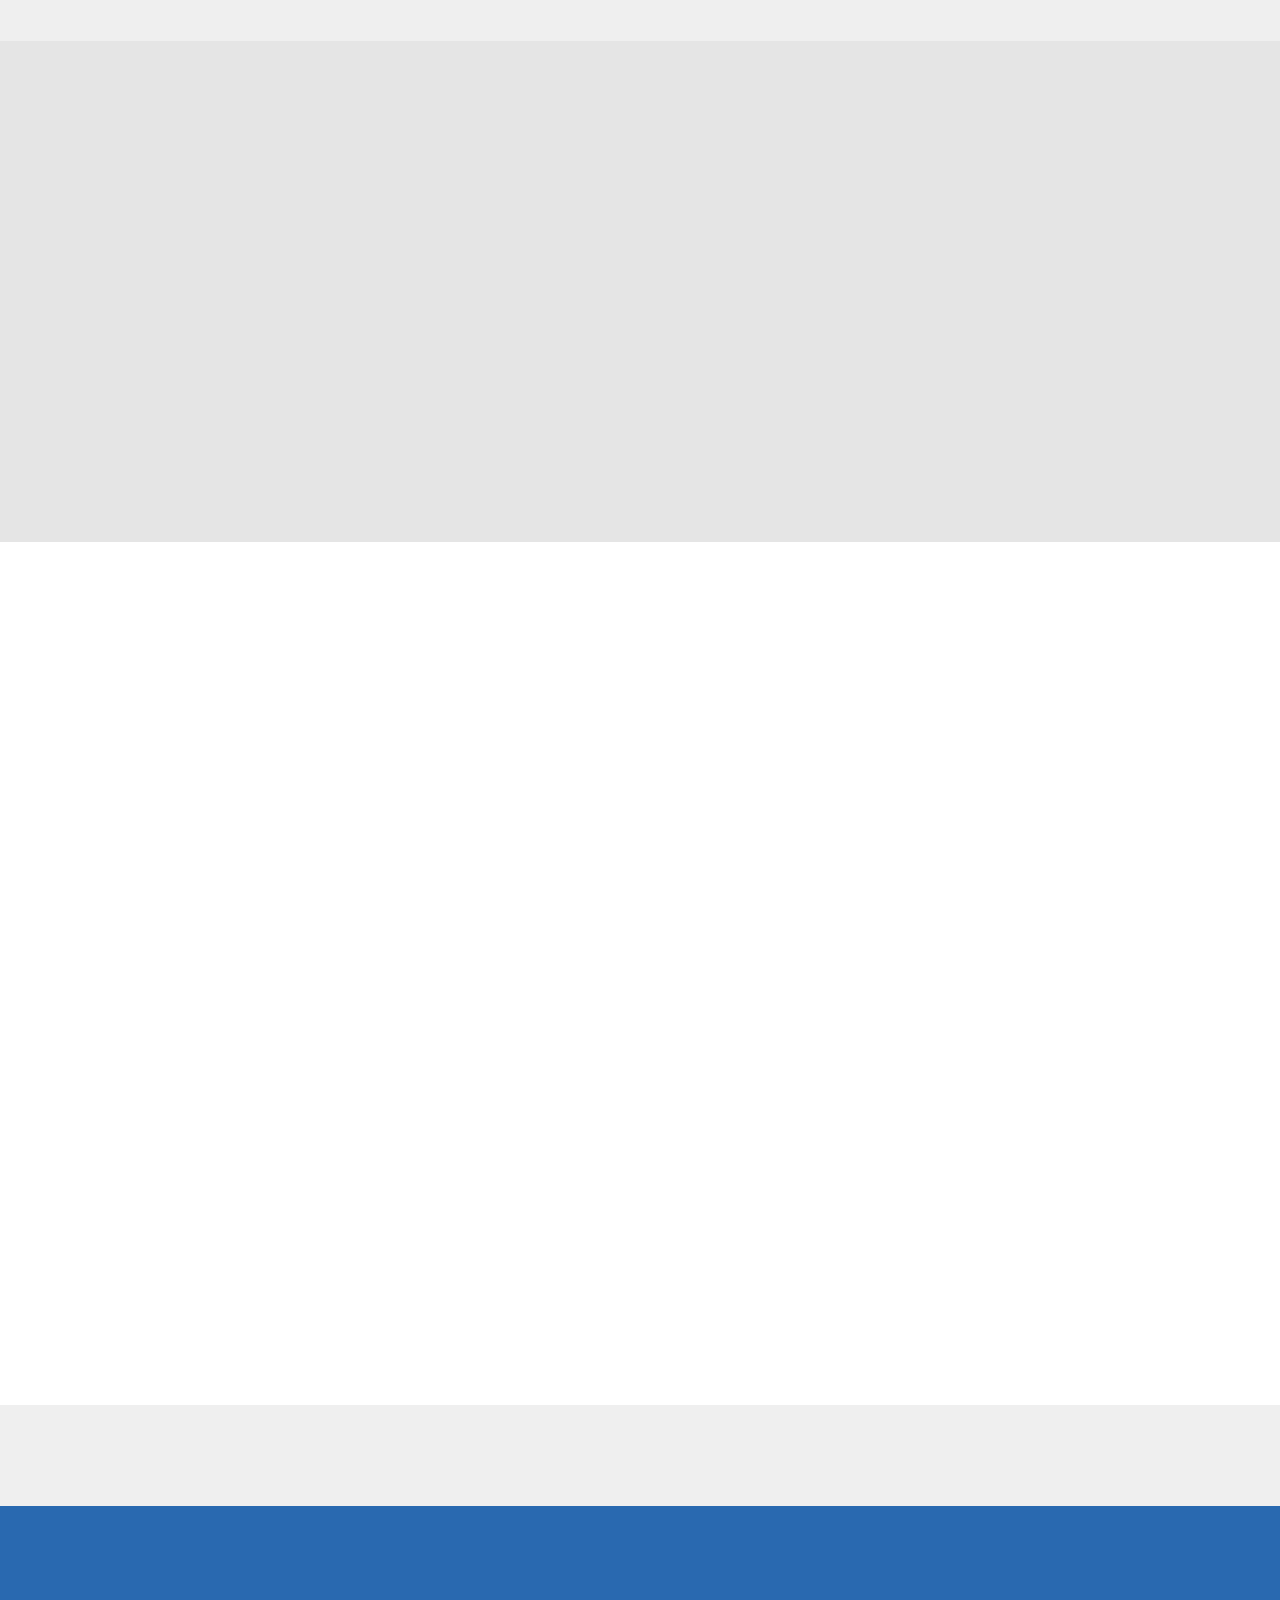
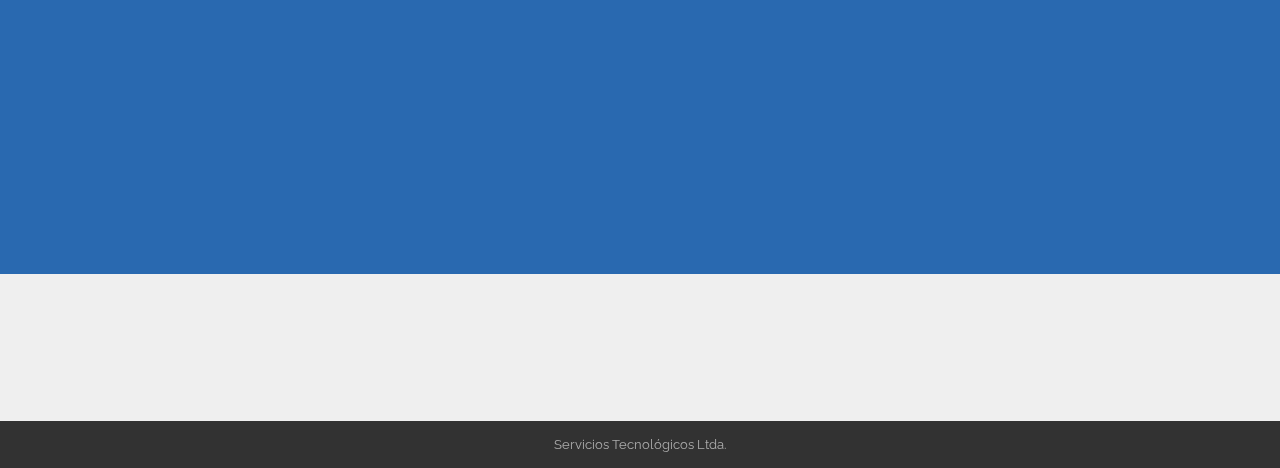
<file: Index_servitecno.html>
<!DOCTYPE html>
<html>
<head>
  <!-- Site made with Mobirise Website Builder v3.9.0, https://mobirise.com -->
  <meta charset="UTF-8">
  <meta http-equiv="X-UA-Compatible" content="IE=edge">
  <meta name="generator" content="Mobirise v3.9.0, mobirise.com">
  <meta name="viewport" content="width=device-width, initial-scale=1">
  <link rel="shortcut icon" href="assets/images/servitecno-blanco-384x128-3-384x128-75.png" type="image/x-icon">
  <meta name="description" content="Servitecno">
  <title>Servicios Tercnológicos</title>
  <link rel="stylesheet" href="https://fonts.googleapis.com/css?family=Lora:400,700,400italic,700italic&amp;subset=latin">
  <link rel="stylesheet" href="https://fonts.googleapis.com/css?family=Montserrat:400,700">
  <link rel="stylesheet" href="https://fonts.googleapis.com/css?family=Raleway:100,100i,200,200i,300,300i,400,400i,500,500i,600,600i,700,700i,800,800i,900,900i">
  <link rel="stylesheet" href="assets/bootstrap-material-design-font/css/material.css">
  <link rel="stylesheet" href="assets/web/assets/mobirise-icons/mobirise-icons.css">
  <link rel="stylesheet" href="assets/et-line-font-plugin/style.css">
  <link rel="stylesheet" href="assets/icons-mind/style.css">
  <link rel="stylesheet" href="assets/icon54/style.css">
  <link rel="stylesheet" href="assets/icon54-v2/style.css">
  <link rel="stylesheet" href="assets/tether/tether.min.css">
  <link rel="stylesheet" href="assets/bootstrap/css/bootstrap.min.css">
  <link rel="stylesheet" href="assets/animate.css/animate.min.css">
  <link rel="stylesheet" href="assets/dropdown/css/style.css">
  <link rel="stylesheet" href="assets/theme/css/style.css">
  <link rel="stylesheet" href="assets/mobirise/css/mbr-additional.css" type="text/css">
  
  
  
</head>
<body>
<section id="menu-a">

    <nav class="navbar navbar-dropdown navbar-fixed-top">
        <div class="container">

            <div class="mbr-table">
                <div class="mbr-table-cell">

                    <div class="navbar-brand">
                        <a href="Index_servitecno.html" class="navbar-logo"><img src="assets/images/servitecno-blanco-384x128-3-384x128-75.png"></a>
                        <a class="navbar-caption text-primary" href="Index_servitecno.html#contacts2-4l"></a>
                    </div>

                </div>
                <div class="mbr-table-cell">

                    <button class="navbar-toggler pull-xs-right hidden-md-up" type="button" data-toggle="collapse" data-target="#exCollapsingNavbar">
                        <div class="hamburger-icon"></div>
                    </button>

                    <ul class="nav-dropdown collapse pull-xs-right nav navbar-nav navbar-toggleable-sm" id="exCollapsingNavbar"><li class="nav-item"><a class="nav-link link" href="Index_servitecno.html" aria-expanded="false">Inicio</a></li><li class="nav-item dropdown"><a class="nav-link link" href="Index_servitecno.html#testimonials1-86" aria-expanded="false">Proyecto eCMX</a></li><li class="nav-item"><a class="nav-link link" href="Index_servitecno.html#header3-8r" aria-expanded="false">Productos</a></li><li class="nav-item"><a class="nav-link link" href="Index_servitecno.html#header3-8m" aria-expanded="false">Funcionalidades</a></li><li class="nav-item dropdown open"><a class="nav-link link dropdown-toggle" data-toggle="dropdown-submenu" href="https://mobirise.com/" aria-expanded="true">Empresa</a><div class="dropdown-menu"><a class="dropdown-item" href="Index_servitecno.html#header3-95">Misión y Valores</a><a class="dropdown-item" href="Index_servitecno.html#testimonials1-96">Equipo de Personas</a><a class="dropdown-item" href="Index_servitecno.html#header3-9f">Contacto</a></div></li></ul>
                    <button hidden="" class="navbar-toggler navbar-close" type="button" data-toggle="collapse" data-target="#exCollapsingNavbar">
                        <div class="close-icon"></div>
                    </button>

                </div>
            </div>

        </div>
    </nav>

</section>

<section class="engine"><a rel="external" href="https://mobirise.com">best wysiwyg site building</a></section><section class="mbr-section mbr-section-hero mbr-section-full mbr-parallax-background mbr-section-with-arrow mbr-after-navbar" id="header5-8g" style="background-image: url(assets/images/45-financial-desctop-copia-2000x524-7-2000x524-19.jpg);">

    <div class="mbr-overlay" style="opacity: 0.7; background-color: rgb(71, 85, 119);"></div>

    <div class="mbr-table-cell">

        <div class="container">
            <div class="row">
                <div class="mbr-section col-md-10 col-md-offset-2 text-xs-right">

                    <h1 class="mbr-section-title display-1"><br><br>eCMX<br></h1>
                    <p class="mbr-section-lead lead"><span style="line-height: 1.5;">Sistema de Comercio Exterior</span><br> y Cambios Internacionales<br>para Bancos<br><br>Servicios Tecnológicos &nbsp;Ltda.</p>
                    
                </div>
            </div>
        </div>
    </div>

    <div class="mbr-arrow mbr-arrow-floating" aria-hidden="true"><a href="#testimonials1-86"><i class="mbr-arrow-icon"></i></a></div>

</section>

<section class="mbr-section mbr-parallax-background" id="testimonials1-86" style="background-image: url(assets/images/02-gris-2000x1428-90-2000x1428-36.jpg); padding-top: 80px; padding-bottom: 80px;">

    

        <div class="mbr-section mbr-section__container mbr-section__container--middle">
            <div class="container">
                <div class="row">
                    <div class="col-xs-12 text-xs-center">
                        <h3 class="mbr-section-title display-2">El Proyecto eCMX</h3>
                        <small class="mbr-section-subtitle">Pensado para la eficiencia y servicio</small>
                    </div>
                </div>
            </div>
        </div>


    <div class="mbr-testimonials mbr-section mbr-section-nopadding">
        <div class="container">
            <div class="row">

                <div class="col-xs-12 col-lg-4">

                    <div class="mbr-testimonial card mbr-testimonial-lg">
                        <div class="card-block"><p>Conceptualmente el sistema eCMX ha sido desarrollado pensando en la contrucción de piezas y componentes funcionales estándar que son posteriormente ensamblados para armar los diversos productos&nbsp;</p></div>
                        <div class="mbr-author card-footer">
                            <div class="mbr-author-img"><img src="assets/images/brick-160x160-77-160x160-19-160x160-1.png" class="img-circle"></div>
                            <div class="mbr-author-name">Componentes</div>
                            <small class="mbr-author-desc">Bodega</small>
                        </div>
                    </div>
                </div><div class="col-xs-12 col-lg-4">

                    <div class="mbr-testimonial card mbr-testimonial-lg">
                        <div class="card-block"><p>Los componentes son encolados mediante un orquestador que configura y controla el flujo de datos transaccionales de cada uno de los eventos de los productos de comercio exterior y cambios internacionales</p></div>
                        <div class="mbr-author card-footer">
                            <div class="mbr-author-img"><img src="assets/images/hub-wf-160x160-6-160x160-15-160x160-67.png" class="img-circle"></div>
                            <div class="mbr-author-name">Control de Flujo</div>
                            <small class="mbr-author-desc">Productos</small>
                        </div>
                    </div>
                </div><div class="col-xs-12 col-lg-4">

                    <div class="mbr-testimonial card mbr-testimonial-lg">
                        <div class="card-block"><p>Lo anterior permite optimizar la personalización del sistema a las necesidades propias de cada banco al permitir readecuacuar y eventualmente construir las piezas necesarias para cumplir con los requisitos.</p></div>
                        <div class="mbr-author card-footer">
                            <div class="mbr-author-img"><img src="assets/images/under-construction-02-wf-160x160-51-160x160-60-160x160-16.png" class="img-circle"></div>
                            <div class="mbr-author-name">Personalización</div>
                            <small class="mbr-author-desc">Cliente</small>
                        </div>
                    </div>
                </div>

            </div>

        </div>

    </div>

</section>

<section class="mbr-section mbr-section__container article" id="header3-8r" style="background-color: rgb(239, 239, 239); padding-top: 80px; padding-bottom: 20px;">
    <div class="container">
        <div class="row">
            <div class="col-xs-12">
                <h3 class="mbr-section-title display-2">Ámbito de productos eCMX</h3>
                <small class="mbr-section-subtitle">El sistema eCMX para bancos cubre el proceso completo de productos de Comercio Exterior y de Cambios Internacionales de acuerdo a Reglas Comerciales,  Normativas,  Usos, Costumbres, Operación y Proceso.<br></small>
            </div>
        </div>
    </div>
</section>

<section class="mbr-cards mbr-section mbr-section-nopadding mbr-parallax-background" id="features2-8q" style="background-image: url(assets/images/02-gris-2000x1428-90.jpg);">

        

    <div class="mbr-cards-row row striped">

        <div class="mbr-cards-col col-xs-12 col-lg-4" style="padding-top: 80px; padding-bottom: 80px;">
            <div class="container">
                <div class="card cart-block">
                    <div class="card-img"><span class="icon54-cargo-ship mbr-iconfont mbr-iconfont-features2" style="color: rgb(250, 175, 64);"></span></div>
                    <div class="card-block">
                        <h4 class="card-title">Comercio Exterior</h4>
                        <h5 class="card-subtitle">Importaciones y Exportaciones</h5>
                        <p class="card-text">Cartas de Crédito<br>Cobranzas Documentarias<br>Open Accounts<br><br><br></p>
                        
                    </div>
                </div>
            </div>
        </div>
        <div class="mbr-cards-col col-xs-12 col-lg-4" style="padding-top: 80px; padding-bottom: 80px;">
            <div class="container">
                <div class="card cart-block">
                    <div class="card-img"><span class="imind-financial mbr-iconfont mbr-iconfont-features2" style="color: rgb(40, 50, 78);"></span></div>
                    <div class="card-block">
                        <h4 class="card-title">Financiamientos en divisas</h4>
                        <h5 class="card-subtitle">Importaciones y Exportaciones</h5>
                        <p class="card-text">Financiamiento de Cartas de Crédito<br>Financiamientos Contado<br>Préstamos a Exportadores<br>Descuentos<br>Financiamientos al Exterior<br></p>
                        
                    </div>
                </div>
            </div>
        </div>
        <div class="mbr-cards-col col-xs-12 col-lg-4" style="padding-top: 80px; padding-bottom: 80px;">
            <div class="container">
                <div class="card cart-block">
                    <div class="card-img"><span class="mbri-cash mbr-iconfont mbr-iconfont-features2"></span></div>
                    <div class="card-block">
                        <h4 class="card-title">Cambios Internacionales</h4>
                        <h5 class="card-subtitle">Transacciones en Divisas</h5>
                        <p class="card-text">Compra Venta de Divisas<br>Arbitraje de Divisas<br>Canje de Medios de Pago<br>Transferencias<br></p>
                        
                    </div>
                </div>
            </div>
        </div>
        
        
        
    </div>
</section>

<section class="mbr-section mbr-section__container article" id="header3-9d" style="background-color: rgb(41, 105, 176); padding-top: 20px; padding-bottom: 20px;">
    <div class="container">
        <div class="row">
            <div class="col-xs-12">
                <h3 class="mbr-section-title display-2"></h3>
                
            </div>
        </div>
    </div>
</section>

<section class="mbr-section mbr-section__container article" id="header3-8m" style="background-color: rgb(239, 239, 239); padding-top: 80px; padding-bottom: 20px;">
    <div class="container">
        <div class="row">
            <div class="col-xs-12">
                <h3 class="mbr-section-title display-2">Funcionalidades y Características de eCMX</h3>
                
            </div>
        </div>
    </div>
</section>

<section class="mbr-cards mbr-section mbr-section-nopadding mbr-parallax-background" id="features6-8h" style="background-image: url(assets/images/04-gris-2000x1428-54-2000x1428-10-2000x1428-10.jpg);">

    <div class="mbr-overlay" style="opacity: 0.5; background-color: rgb(204, 204, 204);">
    </div>

    <div class="mbr-cards-row row">
        <div class="mbr-cards-col col-xs-12 col-lg-2" style="padding-top: 0px; padding-bottom: 0px;">
            <div class="container">
              <div class="card cart-block">
                  <div class="card-img"><span class="icon54-v2-user-cloud mbr-iconfont mbr-iconfont-features3" style="font-size: 60px; color: rgb(61, 142, 185);"></span></div>
                  <div class="card-block">
                    <h4 class="card-title">Clientes</h4>
                    <h5 class="card-subtitle">Cliente es el centro</h5>
                    <p class="card-text">+ Ciente es un usuario del sistema<br>+ Inicia transacciones<br>+ Recibe retroalimentación<br>+ Proceso Web o Papel.</p>
                    
                    </div>
                </div>
            </div>
        </div>
        <div class="mbr-cards-col col-xs-12 col-lg-2" style="padding-top: 0px; padding-bottom: 0px;">
            <div class="container">
                <div class="card cart-block">
                    <div class="card-img"><span class="icon54-world-wideweb mbr-iconfont mbr-iconfont-features3" style="font-size: 60px; color: rgb(61, 142, 185);"></span></div>
                    <div class="card-block">
                        <h4 class="card-title">Internet</h4>
                        <h5 class="card-subtitle">Acceso desde el mundo</h5>
                        <p class="card-text">+ Acceso de Clientes<br>+ Ejecutivos del banco.<br>+ Acceso por perfiles configurable.</p>
                        
                    </div>
                </div>
            </div>
        </div>
        <div class="mbr-cards-col col-xs-12 col-lg-2" style="padding-top: 0px; padding-bottom: 0px;">
            <div class="container">
                <div class="card cart-block">
                    <div class="card-img"><span class="icon54-by7 mbr-iconfont mbr-iconfont-features3" style="font-size: 60px; color: rgb(61, 142, 185);"></span></div>
                    <div class="card-block">
                        <h4 class="card-title">Disponibilidad</h4>
                        <h5 class="card-subtitle">Nunca se detiene</h5>
                        <p class="card-text">+ Proceso continuo<br>+ Sin apertura de sistema<br>+ Sin procesos de cierre<br></p>
                        
                    </div>
                </div>
            </div>
        </div>
        <div class="mbr-cards-col col-xs-12 col-lg-2" style="padding-top: 0px; padding-bottom: 0px;">
            <div class="container">
                <div class="card cart-block">
                    <div class="card-img"><span class="icon54-v2-user-flowchart mbr-iconfont mbr-iconfont-features3" style="font-size: 60px; color: rgb(61, 142, 185);"></span></div>
                    <div class="card-block">
                        <h4 class="card-title">Control</h4>
                        <h5 class="card-subtitle">Proceso controlado</h5>
                        <p class="card-text">+ Flujo<br>+ Totalidad<br>+ Exactitud<br>+ Aprobaciones<br>+ Información actualizada..</p>
                        
                    </div>
                </div>
            </div>
        </div>
        <div class="mbr-cards-col col-xs-12 col-lg-2" style="padding-top: 0px; padding-bottom: 0px;">
            <div class="container">
                <div class="card cart-block">
                    <div class="card-img"><span class="imind-monitor-analytics mbr-iconfont mbr-iconfont-features3" style="font-size: 60px; color: rgb(61, 142, 185);"></span></div>
                    <div class="card-block">
                        <h4 class="card-title">Monitor</h4>
                        <h5 class="card-subtitle">Panel de información</h5>
                        <p class="card-text">+ Transacciones en curso<br>+ Transacciones cursadas<br>+ Alertas<br>+ Excepciones<br>+ Dashboard.<br></p>
                        
                    </div>
                </div>
            </div>
        </div>
        <div class="mbr-cards-col col-xs-12 col-lg-2" style="padding-top: 0px; padding-bottom: 0px;">
            <div class="container">
                <div class="card cart-block">
                    <div class="card-img"><span class="imind-pricing mbr-iconfont mbr-iconfont-features3" style="font-size: 60px; color: rgb(61, 142, 185);"></span></div>
                    <div class="card-block">
                        <h4 class="card-title">Tarifas</h4>
                        <h5 class="card-subtitle">Pizarras de precios</h5>
                        <p class="card-text">+ Pizarra de Comisiones<br>+ Pizarra de Gastos<br>+ Pizarras de Tipo de Cambio<br>+ Configurables.</p>
                        
                    </div>
                </div>
            </div>
        </div>
    </div>
</section>

<section class="mbr-cards mbr-section mbr-section-nopadding mbr-parallax-background" id="features6-8k" style="background-image: url(assets/images/04-gris-2000x1428-54-2000x1428-10-2000x1428-2.jpg);">

    <div class="mbr-overlay" style="opacity: 0.5; background-color: rgb(204, 204, 204);">
    </div>

    <div class="mbr-cards-row row">
        <div class="mbr-cards-col col-xs-12 col-lg-2" style="padding-top: 0px; padding-bottom: 0px;">
            <div class="container">
              <div class="card cart-block">
                  <div class="card-img"><span class="icon54-globe-1 mbr-iconfont mbr-iconfont-features3" style="font-size: 60px; color: rgb(61, 142, 185);"></span></div>
                  <div class="card-block">
                    <h4 class="card-title">Swift</h4>
                    <h5 class="card-subtitle">Estandard Swift</h5>
                    <p class="card-text">+ Proceso basado en Mensajes Swift<br>+ Generación de mensajerìa<br>+ Captura de mensajes recibidos<br></p>
                    
                    </div>
                </div>
            </div>
        </div>
        <div class="mbr-cards-col col-xs-12 col-lg-2" style="padding-top: 0px; padding-bottom: 0px;">
            <div class="container">
                <div class="card cart-block">
                    <div class="card-img"><span class="imind-pencil-ruler mbr-iconfont mbr-iconfont-features3" style="font-size: 60px; color: rgb(61, 142, 185);"></span></div>
                    <div class="card-block">
                        <h4 class="card-title">Regulación</h4>
                        <h5 class="card-subtitle">Cumplimiento de Normas</h5>
                        <p class="card-text">+ Normativa del BCCH<br>+ Normativa SBIF<br>+ Usos y costumbres<br>+ Poíticas internas.</p>
                        
                    </div>
                </div>
            </div>
        </div>
        <div class="mbr-cards-col col-xs-12 col-lg-2" style="padding-top: 0px; padding-bottom: 0px;">
            <div class="container">
                <div class="card cart-block">
                    <div class="card-img"><span class="icon54-v2-user-password mbr-iconfont mbr-iconfont-features3" style="font-size: 60px; color: rgb(61, 142, 185);"></span></div>
                    <div class="card-block">
                        <h4 class="card-title">Accesos</h4>
                        <h5 class="card-subtitle">Perfiles según función</h5>
                        <p class="card-text">+ Perfiles de operación<br>+ Perfiles de aprobación<br>+ Perfiles de consulta<br>+ Perfiles de Clientes<br></p>
                        
                    </div>
                </div>
            </div>
        </div>
        <div class="mbr-cards-col col-xs-12 col-lg-2" style="padding-top: 0px; padding-bottom: 0px;">
            <div class="container">
                <div class="card cart-block">
                    <div class="card-img"><span class="icon54-v2-search-within-app mbr-iconfont mbr-iconfont-features3" style="font-size: 60px; color: rgb(61, 142, 185);"></span></div>
                    <div class="card-block">
                        <h4 class="card-title">Reportería</h4>
                        <h5 class="card-subtitle">Información pertinente</h5>
                        <p class="card-text">+ Informes de gestión<br>+ Informes de Carteras<br>+ Avisos PDF, email, Excel<br>+ En línea<br></p>
                        
                    </div>
                </div>
            </div>
        </div>
        <div class="mbr-cards-col col-xs-12 col-lg-2" style="padding-top: 0px; padding-bottom: 0px;">
            <div class="container">
                <div class="card cart-block">
                    <div class="card-img"><span class="icon54-success-chart mbr-iconfont mbr-iconfont-features3" style="font-size: 60px; color: rgb(61, 142, 185);"></span></div>
                    <div class="card-block">
                        <h4 class="card-title">Estadísticas</h4>
                        <h5 class="card-subtitle">Mediciones de productividad</h5>
                        <p class="card-text">+ Tiempos<br>+ Productos<br>+ Usuarios<br>+ Rentabilidad<br></p>
                        
                    </div>
                </div>
            </div>
        </div>
        <div class="mbr-cards-col col-xs-12 col-lg-2" style="padding-top: 0px; padding-bottom: 0px;">
            <div class="container">
                <div class="card cart-block">
                    <div class="card-img"><span class="icon54-sign-contract mbr-iconfont mbr-iconfont-features3" style="font-size: 60px; color: rgb(61, 142, 185);"></span></div>
                    <div class="card-block">
                        <h4 class="card-title">Transacciones</h4>
                        <h5 class="card-subtitle">Flujo personalizado</h5>
                        <p class="card-text">+ Según necesidad del banco<br>+ Basado en bloques de datos<br>+ Aprobaciones<br>+ Excepciones<br></p>
                        
                    </div>
                </div>
            </div>
        </div>
    </div>
</section>

<section class="mbr-section mbr-section__container article" id="header3-95" style="background-color: rgb(239, 239, 239); padding-top: 80px; padding-bottom: 20px;">
    <div class="container">
        <div class="row">
            <div class="col-xs-12">
                <h3 class="mbr-section-title display-2">Misión y Valores de ServiTecno</h3>
                <small class="mbr-section-subtitle"></small>
            </div>
        </div>
    </div>
</section>

<section class="mbr-cards mbr-section mbr-section-nopadding mbr-parallax-background" id="features7-94" style="background-image: url(assets/images/03-gris-2000x1428-98-2000x1428-78-2000x1428-14-2000x1428-53.jpg);">

    <div class="mbr-overlay" style="opacity: 0.5; background-color: rgb(204, 204, 204);">
    </div>

    <div class="mbr-cards-row row">
        <div class="mbr-cards-col col-xs-12 col-lg-2" style="padding-top: 40px; padding-bottom: 80px;">
            <div class="container">
                <div class="card cart-block">
                    <div class="card-img iconbox"><span class="etl-icon icon-presentation mbr-iconfont mbr-iconfont-features7" style="color: rgb(255, 255, 255);"></span></div>
                    <div class="card-block">
                        <h4 class="card-title">Empresa</h4>
                        
                        <p class="card-text">Somos una empresa especializada en el desarrollo de soluciones para bancos en productos de Comercio Exterior y Cambios Internacionales.</p>
                        
                    </div>
                </div>
            </div>
        </div>
        <div class="mbr-cards-col col-xs-12 col-lg-2" style="padding-top: 40px; padding-bottom: 80px;">
            <div class="container">
                <div class="card cart-block">
                    <div class="card-img iconbox"><span class="icon54-v2-www-doc mbr-iconfont mbr-iconfont-features7" style="color: rgb(255, 255, 255);"></span></div>
                    <div class="card-block">
                        <h4 class="card-title">Internet</h4>
                        
                        <p class="card-text">Estamos convencidos que Internet ofrece ilimitadas posibilidades para integrar las necesidades de proceso e información de las empresas y personas con las de su banco en productos que involucran divisas extranjeras</p>
                        
                    </div>
                </div>
          </div>
        </div>
        <div class="mbr-cards-col col-xs-12 col-lg-2" style="padding-top: 40px; padding-bottom: 80px;">
            <div class="container">
                <div class="card cart-block">
                    <div class="card-img iconbox"><span class="mbri-devices mbr-iconfont mbr-iconfont-features7" style="color: rgb(255, 255, 255);"></span></div>
                    <div class="card-block">
                        <h4 class="card-title">Aplicaciones</h4>
                        
                        <p class="card-text">Canalizamos nuestros esfuerzos y recursos en el diseño y desarrollo de una suite de aplicaciones y herramientas orientadas al manejo integrado de los productos bancarios que implican la utilización de medios de pago en monedas extranjeras.</p>
                        
                    </div>
                </div>
            </div>
        </div>
        <div class="mbr-cards-col col-xs-12 col-lg-2" style="padding-top: 40px; padding-bottom: 80px;">
            <div class="container">
                <div class="card cart-block">
                    <div class="card-img iconbox"><span class="etl-icon icon-target mbr-iconfont mbr-iconfont-features7" style="color: rgb(255, 255, 255);"></span></div>
                    <div class="card-block">
                        <h4 class="card-title">Aspiración</h4>
                        
                        <p class="card-text">Aspiramos a ser reconocidos como sobresalientes proveedores de soluciones orientadas a generar la mejor armonización de las necesidades de los bancos con las de sus clientes en actividades financieras en moneda extranjera.</p>
                        
                    </div>
                </div>
            </div>
        </div>
        <div class="mbr-cards-col col-xs-12 col-lg-2" style="padding-top: 40px; padding-bottom: 80px;">
            <div class="container">
                <div class="card cart-block">
                    <div class="card-img iconbox"><span class="icon54-v2-group-2 mbr-iconfont mbr-iconfont-features7" style="color: rgb(255, 255, 255);"></span></div>
                    <div class="card-block">
                        <h4 class="card-title">Personas</h4>
                        
                        <p class="card-text">Pretendemos ser una empresa con un clima laboral propicio en el que se promueve el desarrollo y bienestar personal.&nbsp;</p>
                        
                    </div>
                </div>
            </div>
        </div>
        
    </div>
</section>

<section class="mbr-section mbr-parallax-background" id="testimonials1-96" style="background-image: url(assets/images/03-gris-2000x1428-98-2000x1428-78-2000x1428-14-2000x1428-14.jpg); padding-top: 120px; padding-bottom: 120px;">

    

        <div class="mbr-section mbr-section__container mbr-section__container--middle">
            <div class="container">
                <div class="row">
                    <div class="col-xs-12 text-xs-center">
                        <h3 class="mbr-section-title display-2">Nuestro equipo de personas</h3>
                        <small class="mbr-section-subtitle">Nuestra empresa esta conformada por un equipo de personas que trabajan en un ambiente de colaboración de modo de brindar el mejor servicio posible a nuestros clientes.</small>
                    </div>
                </div>
            </div>
        </div>


    <div class="mbr-testimonials mbr-section mbr-section-nopadding">
        <div class="container">
            <div class="row">

                <div class="col-xs-12 col-lg-4">

                    <div class="mbr-testimonial card mbr-testimonial-lg">
                        <div class="card-block"><p>Sus socios, ex-ejecutivos de prestigiosos Bancos del mercado, han formado esta empresa con la intención de volcar sus conocimientos y experiencias en el área bancaria e informática en beneficio de sus Clientes.&nbsp;</p><p>&nbsp; &nbsp;&nbsp;</p></div>
                        <div class="mbr-author card-footer">
                            <div class="mbr-author-img"><img src="assets/images/socios-160x160-6-160x160-18-160x160-41.png" class="img-circle"></div>
                            <div class="mbr-author-name">Socios</div>
                            
                        </div>
                    </div>
                </div><div class="col-xs-12 col-lg-4">

                    <div class="mbr-testimonial card mbr-testimonial-lg">
                        <div class="card-block"><p>El personal de la Empresa esta compuesto por Ingenieros y Técnicos en el área de desarrollo de software, lo que conjuntamente con la experiencia y conocimiento de los socios, han conformado un equipo altamente especializado en ingeniería de software bancario.&nbsp;</p></div>
                        <div class="mbr-author card-footer">
                            <div class="mbr-author-img"><img src="assets/images/staff-160x160-62-160x160-35-160x160-39.png" class="img-circle"></div>
                            <div class="mbr-author-name">Staff</div>
                            
                        </div>
                    </div>
                </div><div class="col-xs-12 col-lg-4">

                    <div class="mbr-testimonial card mbr-testimonial-lg">
                        <div class="card-block"><p>Por la formación de sus integrantes, Servicios Tecnológicos Ltda. no solo aporta a nivel informático, sino que también asesora a sus clientes en el rediseño de los procesos &nbsp;administrativos, &nbsp;optimizando las soluciones &nbsp;desarrolladas. &nbsp;&nbsp;</p></div>
                        <div class="mbr-author card-footer">
                            <div class="mbr-author-img"><img src="assets/images/men-work-wf-160x160-12-160x160-67-160x160-50.png" class="img-circle"></div>
                            <div class="mbr-author-name">Enfoque</div>
                            
                        </div>
                    </div>
                </div>

            </div>

        </div>

    </div>

</section>

<section class="mbr-section mbr-section__container article" id="header3-9f" style="background-color: rgb(239, 239, 239); padding-top: 80px; padding-bottom: 20px;">
    <div class="container">
        <div class="row">
            <div class="col-xs-12">
                <h3 class="mbr-section-title display-2"></h3>
                
            </div>
        </div>
    </div>
</section>

<section class="mbr-section mbr-section-md-padding mbr-footer footer1" id="contacts1-92" style="background-color: rgb(41, 105, 176); padding-top: 120px; padding-bottom: 90px;">
    
    <div class="container">
        <div class="row">
            <div class="mbr-footer-content col-xs-12 col-md-3">
                <div><img src="assets/images/edif-san-antonio-3-128x158-0.png"></div>
            </div>
            <div class="mbr-footer-content col-xs-12 col-md-3">
                <p><font color="#7c7c7c" face="Roboto, sans-serif" size="3"><span style="letter-spacing: -1px; line-height: 20px;"><strong>Dirección</strong></span></font><br>Servicios Tecnológicos Ltda.<br>San Antonio 385, Oficina 701<br>Santiago, Chile</p>
            </div>
            <div class="mbr-footer-content col-xs-12 col-md-3">
                <p><strong>Contacto</strong><br>
Email: clientes@servitecno.cl<br>Fono: 56 2 2638 3969<br>&nbsp; &nbsp; &nbsp; &nbsp; &nbsp; &nbsp;56 2 2633 3762</p>
            </div>
            <div class="mbr-footer-content col-xs-12 col-md-3">
                <p></p><p><strong>Links</strong><br>
<a href="https://www.google.cl/maps/place/San+Antonio+385" target="_blank" class="text-warning">Véanos en Google maps</a><a href="https://www.google.cl/maps/place/San+Antonio+385" target="_blank" class="text-warning"></a><a class="text-primary" href="https://mobirise.com/"></a><br><br></p><p></p>
            </div>

        </div>
    </div>
</section>

<section class="mbr-info mbr-info-extra mbr-section mbr-section-md-padding" id="msg-box1-9e" style="background-color: rgb(239, 239, 239); padding-top: 30px; padding-bottom: 30px;">

    
    <div class="container">
        <div class="row">


            <div class="mbr-table-md-up">
                <div class="mbr-table-cell col-md-4">
                    
                </div>

                <div class="mbr-table-cell mbr-right-padding-md-up col-md-8 text-xs-center">
                    <h2 class="mbr-info-subtitle mbr-section-subtitle">Un nuevo concepto<br></h2>
                    <h3 class="mbr-info-title mbr-section-title display-2">eCMX</h3>
                </div>

            </div>


            


        </div>
    </div>
</section>

<footer class="mbr-small-footer mbr-section mbr-section-nopadding" id="footer1-7r" style="background-color: rgb(50, 50, 50); padding-top: 0.875rem; padding-bottom: 0.875rem;">
    
    <div class="container">
        <p class="text-xs-center">Servicios Tecnológicos Ltda.</p>
    </div>
</footer>


  <script src="assets/web/assets/jquery/jquery.min.js"></script>
  <script src="assets/tether/tether.min.js"></script>
  <script src="assets/bootstrap/js/bootstrap.min.js"></script>
  <script src="assets/smooth-scroll/SmoothScroll.js"></script>
  <script src="assets/viewportChecker/jquery.viewportchecker.js"></script>
  <script src="assets/dropdown/js/script.min.js"></script>
  <script src="assets/touchSwipe/jquery.touchSwipe.min.js"></script>
  <script src="assets/jarallax/jarallax.js"></script>
  <script src="assets/theme/js/script.js"></script>
  
  
  <input name="animation" type="hidden">
   <div id="scrollToTop" class="scrollToTop mbr-arrow-up"><a style="text-align: center;"><i class="mbr-arrow-up-icon"></i></a></div>
  </body>
</html>
</file>
<file: assets/bootstrap-material-design-font/css/material.css>
@font-face {
  font-family: 'Material-Design-Icons';
  src: url('../fonts/Material-Design-Icons.eot?3ocs8m');
  src: url('../fonts/Material-Design-Icons.eot?#iefix3ocs8m') format('embedded-opentype'), url('../fonts/Material-Design-Icons.woff?3ocs8m') format('woff'), url('../fonts/Material-Design-Icons.ttf?3ocs8m') format('truetype'), url('../fonts/Material-Design-Icons.svg?3ocs8m#Material-Design-Icons') format('svg');
  font-weight: normal;
  font-style: normal;
}
[class^="mdi-"],
[class*="mdi-"] {
  speak: none;
  display: inline-block;
  font-style: normal;
  font-variant:normal;
  font-weight:normal;
  /*font-size:24px;*/
  line-height:1;
  font-family:'Material-Design-Icons' !important;
  text-rendering: auto;
  
  -webkit-font-smoothing: antialiased;
  -moz-osx-font-smoothing: grayscale;
  -webkit-transform: translate(0, 0);
      -ms-transform: translate(0, 0);
          transform: translate(0, 0);
}
[class^="mdi-"]:before,
[class*="mdi-"]:before {
  display: inline-block;
  speak: none;
  text-decoration: inherit;
}
[class^="mdi-"].pull-left,
[class*="mdi-"].pull-left {
  margin-right: .3em;
}
[class^="mdi-"].pull-right,
[class*="mdi-"].pull-right {
  margin-left: .3em;
}
[class^="mdi-"].mdi-lg:before,
[class*="mdi-"].mdi-lg:before,
[class^="mdi-"].mdi-lg:after,
[class*="mdi-"].mdi-lg:after {
  font-size: 1.33333333em;
  line-height: 0.75em;
  vertical-align: -15%;
}
[class^="mdi-"].mdi-2x:before,
[class*="mdi-"].mdi-2x:before,
[class^="mdi-"].mdi-2x:after,
[class*="mdi-"].mdi-2x:after {
  font-size: 2em;
}
[class^="mdi-"].mdi-3x:before,
[class*="mdi-"].mdi-3x:before,
[class^="mdi-"].mdi-3x:after,
[class*="mdi-"].mdi-3x:after {
  font-size: 3em;
}
[class^="mdi-"].mdi-4x:before,
[class*="mdi-"].mdi-4x:before,
[class^="mdi-"].mdi-4x:after,
[class*="mdi-"].mdi-4x:after {
  font-size: 4em;
}
[class^="mdi-"].mdi-5x:before,
[class*="mdi-"].mdi-5x:before,
[class^="mdi-"].mdi-5x:after,
[class*="mdi-"].mdi-5x:after {
  font-size: 5em;
}
[class^="mdi-device-signal-cellular-"]:after,
[class^="mdi-device-battery-"]:after,
[class^="mdi-device-battery-charging-"]:after,
[class^="mdi-device-signal-cellular-connected-no-internet-"]:after,
[class^="mdi-device-signal-wifi-"]:after,
[class^="mdi-device-signal-wifi-statusbar-not-connected"]:after,
.mdi-device-network-wifi:after {
  opacity: .3;
  position: absolute;
  left: 0;
  top: 0;
  z-index: 1;
  display: inline-block;
  speak: none;
  text-decoration: inherit;
}
[class^="mdi-device-signal-cellular-"]:after {
  content: "\e758";
}
[class^="mdi-device-battery-"]:after {
  content: "\e735";
}
[class^="mdi-device-battery-charging-"]:after {
  content: "\e733";
}
[class^="mdi-device-signal-cellular-connected-no-internet-"]:after {
  content: "\e75d";
}
[class^="mdi-device-signal-wifi-"]:after,
.mdi-device-network-wifi:after {
  content: "\e765";
}
[class^="mdi-device-signal-wifi-statusbasr-not-connected"]:after {
  content: "\e8f7";
}
.mdi-device-signal-cellular-off:after,
.mdi-device-signal-cellular-null:after,
.mdi-device-signal-cellular-no-sim:after,
.mdi-device-signal-wifi-off:after,
.mdi-device-signal-wifi-4-bar:after,
.mdi-device-signal-cellular-4-bar:after,
.mdi-device-battery-alert:after,
.mdi-device-signal-cellular-connected-no-internet-4-bar:after,
.mdi-device-battery-std:after,
.mdi-device-battery-full .mdi-device-battery-unknown:after {
  content: "";
}
.mdi-fw {
  width: 1.28571429em;
  text-align: center;
}
.mdi-ul {
  padding-left: 0;
  margin-left: 2.14285714em;
  list-style-type: none;
}
.mdi-ul > li {
  position: relative;
}
.mdi-li {
  position: absolute;
  left: -2.14285714em;
  width: 2.14285714em;
  top: 0.14285714em;
  text-align: center;
}
.mdi-li.mdi-lg {
  left: -1.85714286em;
}
.mdi-border {
  padding: .2em .25em .15em;
  border: solid 0.08em #eeeeee;
  border-radius: .1em;
}
.mdi-spin {
  -webkit-animation: mdi-spin 2s infinite linear;
  animation: mdi-spin 2s infinite linear;
  -webkit-transform-origin: 50% 50%;
  -ms-transform-origin: 50% 50%;
      transform-origin: 50% 50%;
}
.mdi-pulse {
  -webkit-animation: mdi-spin 1s steps(8) infinite;
  animation: mdi-spin 1s steps(8) infinite;
  -webkit-transform-origin: 50% 50%;
  -ms-transform-origin: 50% 50%;
      transform-origin: 50% 50%;
}
@-webkit-keyframes mdi-spin {
  0% {
    -webkit-transform: rotate(0deg);
    transform: rotate(0deg);
  }
  100% {
    -webkit-transform: rotate(359deg);
    transform: rotate(359deg);
  }
}
@keyframes mdi-spin {
  0% {
    -webkit-transform: rotate(0deg);
    transform: rotate(0deg);
  }
  100% {
    -webkit-transform: rotate(359deg);
    transform: rotate(359deg);
  }
}
.mdi-rotate-90 {
  filter: progid:DXImageTransform.Microsoft.BasicImage(rotation=1);
  -webkit-transform: rotate(90deg);
  -ms-transform: rotate(90deg);
  transform: rotate(90deg);
}
.mdi-rotate-180 {
  filter: progid:DXImageTransform.Microsoft.BasicImage(rotation=2);
  -webkit-transform: rotate(180deg);
  -ms-transform: rotate(180deg);
  transform: rotate(180deg);
}
.mdi-rotate-270 {
  filter: progid:DXImageTransform.Microsoft.BasicImage(rotation=3);
  -webkit-transform: rotate(270deg);
  -ms-transform: rotate(270deg);
  transform: rotate(270deg);
}
.mdi-flip-horizontal {
  filter: progid:DXImageTransform.Microsoft.BasicImage(rotation=0, mirror=1);
  -webkit-transform: scale(-1, 1);
  -ms-transform: scale(-1, 1);
  transform: scale(-1, 1);
}
.mdi-flip-vertical {
  filter: progid:DXImageTransform.Microsoft.BasicImage(rotation=2, mirror=1);
  -webkit-transform: scale(1, -1);
  -ms-transform: scale(1, -1);
  transform: scale(1, -1);
}
:root .mdi-rotate-90,
:root .mdi-rotate-180,
:root .mdi-rotate-270,
:root .mdi-flip-horizontal,
:root .mdi-flip-vertical {
  -webkit-filter: none;
          filter: none;
}
.mdi-stack {
  position: relative;
  display: inline-block;
  width: 2em;
  height: 2em;
  line-height: 2em;
  vertical-align: middle;
}
.mdi-stack-1x,
.mdi-stack-2x {
  position: absolute;
  left: 0;
  width: 100%;
  text-align: center;
}
.mdi-stack-1x {
  line-height: inherit;
}
.mdi-stack-2x {
  font-size: 2em;
}
.mdi-inverse {
  color: #ffffff;
}
/* Start Icons */
.mdi-action-3d-rotation:before {
  content: "\e600";
}
.mdi-action-accessibility:before {
  content: "\e601";
}
.mdi-action-account-balance-wallet:before {
  content: "\e602";
}
.mdi-action-account-balance:before {
  content: "\e603";
}
.mdi-action-account-box:before {
  content: "\e604";
}
.mdi-action-account-child:before {
  content: "\e605";
}
.mdi-action-account-circle:before {
  content: "\e606";
}
.mdi-action-add-shopping-cart:before {
  content: "\e607";
}
.mdi-action-alarm-add:before {
  content: "\e608";
}
.mdi-action-alarm-off:before {
  content: "\e609";
}
.mdi-action-alarm-on:before {
  content: "\e60a";
}
.mdi-action-alarm:before {
  content: "\e60b";
}
.mdi-action-android:before {
  content: "\e60c";
}
.mdi-action-announcement:before {
  content: "\e60d";
}
.mdi-action-aspect-ratio:before {
  content: "\e60e";
}
.mdi-action-assessment:before {
  content: "\e60f";
}
.mdi-action-assignment-ind:before {
  content: "\e610";
}
.mdi-action-assignment-late:before {
  content: "\e611";
}
.mdi-action-assignment-return:before {
  content: "\e612";
}
.mdi-action-assignment-returned:before {
  content: "\e613";
}
.mdi-action-assignment-turned-in:before {
  content: "\e614";
}
.mdi-action-assignment:before {
  content: "\e615";
}
.mdi-action-autorenew:before {
  content: "\e616";
}
.mdi-action-backup:before {
  content: "\e617";
}
.mdi-action-book:before {
  content: "\e618";
}
.mdi-action-bookmark-outline:before {
  content: "\e619";
}
.mdi-action-bookmark:before {
  content: "\e61a";
}
.mdi-action-bug-report:before {
  content: "\e61b";
}
.mdi-action-cached:before {
  content: "\e61c";
}
.mdi-action-check-circle:before {
  content: "\e61d";
}
.mdi-action-class:before {
  content: "\e61e";
}
.mdi-action-credit-card:before {
  content: "\e61f";
}
.mdi-action-dashboard:before {
  content: "\e620";
}
.mdi-action-delete:before {
  content: "\e621";
}
.mdi-action-description:before {
  content: "\e622";
}
.mdi-action-dns:before {
  content: "\e623";
}
.mdi-action-done-all:before {
  content: "\e624";
}
.mdi-action-done:before {
  content: "\e625";
}
.mdi-action-event:before {
  content: "\e626";
}
.mdi-action-exit-to-app:before {
  content: "\e627";
}
.mdi-action-explore:before {
  content: "\e628";
}
.mdi-action-extension:before {
  content: "\e629";
}
.mdi-action-face-unlock:before {
  content: "\e62a";
}
.mdi-action-favorite-outline:before {
  content: "\e62b";
}
.mdi-action-favorite:before {
  content: "\e62c";
}
.mdi-action-find-in-page:before {
  content: "\e62d";
}
.mdi-action-find-replace:before {
  content: "\e62e";
}
.mdi-action-flip-to-back:before {
  content: "\e62f";
}
.mdi-action-flip-to-front:before {
  content: "\e630";
}
.mdi-action-get-app:before {
  content: "\e631";
}
.mdi-action-grade:before {
  content: "\e632";
}
.mdi-action-group-work:before {
  content: "\e633";
}
.mdi-action-help:before {
  content: "\e634";
}
.mdi-action-highlight-remove:before {
  content: "\e635";
}
.mdi-action-history:before {
  content: "\e636";
}
.mdi-action-home:before {
  content: "\e637";
}
.mdi-action-https:before {
  content: "\e638";
}
.mdi-action-info-outline:before {
  content: "\e639";
}
.mdi-action-info:before {
  content: "\e63a";
}
.mdi-action-input:before {
  content: "\e63b";
}
.mdi-action-invert-colors:before {
  content: "\e63c";
}
.mdi-action-label-outline:before {
  content: "\e63d";
}
.mdi-action-label:before {
  content: "\e63e";
}
.mdi-action-language:before {
  content: "\e63f";
}
.mdi-action-launch:before {
  content: "\e640";
}
.mdi-action-list:before {
  content: "\e641";
}
.mdi-action-lock-open:before {
  content: "\e642";
}
.mdi-action-lock-outline:before {
  content: "\e643";
}
.mdi-action-lock:before {
  content: "\e644";
}
.mdi-action-loyalty:before {
  content: "\e645";
}
.mdi-action-markunread-mailbox:before {
  content: "\e646";
}
.mdi-action-note-add:before {
  content: "\e647";
}
.mdi-action-open-in-browser:before {
  content: "\e648";
}
.mdi-action-open-in-new:before {
  content: "\e649";
}
.mdi-action-open-with:before {
  content: "\e64a";
}
.mdi-action-pageview:before {
  content: "\e64b";
}
.mdi-action-payment:before {
  content: "\e64c";
}
.mdi-action-perm-camera-mic:before {
  content: "\e64d";
}
.mdi-action-perm-contact-cal:before {
  content: "\e64e";
}
.mdi-action-perm-data-setting:before {
  content: "\e64f";
}
.mdi-action-perm-device-info:before {
  content: "\e650";
}
.mdi-action-perm-identity:before {
  content: "\e651";
}
.mdi-action-perm-media:before {
  content: "\e652";
}
.mdi-action-perm-phone-msg:before {
  content: "\e653";
}
.mdi-action-perm-scan-wifi:before {
  content: "\e654";
}
.mdi-action-picture-in-picture:before {
  content: "\e655";
}
.mdi-action-polymer:before {
  content: "\e656";
}
.mdi-action-print:before {
  content: "\e657";
}
.mdi-action-query-builder:before {
  content: "\e658";
}
.mdi-action-question-answer:before {
  content: "\e659";
}
.mdi-action-receipt:before {
  content: "\e65a";
}
.mdi-action-redeem:before {
  content: "\e65b";
}
.mdi-action-reorder:before {
  content: "\e65c";
}
.mdi-action-report-problem:before {
  content: "\e65d";
}
.mdi-action-restore:before {
  content: "\e65e";
}
.mdi-action-room:before {
  content: "\e65f";
}
.mdi-action-schedule:before {
  content: "\e660";
}
.mdi-action-search:before {
  content: "\e661";
}
.mdi-action-settings-applications:before {
  content: "\e662";
}
.mdi-action-settings-backup-restore:before {
  content: "\e663";
}
.mdi-action-settings-bluetooth:before {
  content: "\e664";
}
.mdi-action-settings-cell:before {
  content: "\e665";
}
.mdi-action-settings-display:before {
  content: "\e666";
}
.mdi-action-settings-ethernet:before {
  content: "\e667";
}
.mdi-action-settings-input-antenna:before {
  content: "\e668";
}
.mdi-action-settings-input-component:before {
  content: "\e669";
}
.mdi-action-settings-input-composite:before {
  content: "\e66a";
}
.mdi-action-settings-input-hdmi:before {
  content: "\e66b";
}
.mdi-action-settings-input-svideo:before {
  content: "\e66c";
}
.mdi-action-settings-overscan:before {
  content: "\e66d";
}
.mdi-action-settings-phone:before {
  content: "\e66e";
}
.mdi-action-settings-power:before {
  content: "\e66f";
}
.mdi-action-settings-remote:before {
  content: "\e670";
}
.mdi-action-settings-voice:before {
  content: "\e671";
}
.mdi-action-settings:before {
  content: "\e672";
}
.mdi-action-shop-two:before {
  content: "\e673";
}
.mdi-action-shop:before {
  content: "\e674";
}
.mdi-action-shopping-basket:before {
  content: "\e675";
}
.mdi-action-shopping-cart:before {
  content: "\e676";
}
.mdi-action-speaker-notes:before {
  content: "\e677";
}
.mdi-action-spellcheck:before {
  content: "\e678";
}
.mdi-action-star-rate:before {
  content: "\e679";
}
.mdi-action-stars:before {
  content: "\e67a";
}
.mdi-action-store:before {
  content: "\e67b";
}
.mdi-action-subject:before {
  content: "\e67c";
}
.mdi-action-supervisor-account:before {
  content: "\e67d";
}
.mdi-action-swap-horiz:before {
  content: "\e67e";
}
.mdi-action-swap-vert-circle:before {
  content: "\e67f";
}
.mdi-action-swap-vert:before {
  content: "\e680";
}
.mdi-action-system-update-tv:before {
  content: "\e681";
}
.mdi-action-tab-unselected:before {
  content: "\e682";
}
.mdi-action-tab:before {
  content: "\e683";
}
.mdi-action-theaters:before {
  content: "\e684";
}
.mdi-action-thumb-down:before {
  content: "\e685";
}
.mdi-action-thumb-up:before {
  content: "\e686";
}
.mdi-action-thumbs-up-down:before {
  content: "\e687";
}
.mdi-action-toc:before {
  content: "\e688";
}
.mdi-action-today:before {
  content: "\e689";
}
.mdi-action-track-changes:before {
  content: "\e68a";
}
.mdi-action-translate:before {
  content: "\e68b";
}
.mdi-action-trending-down:before {
  content: "\e68c";
}
.mdi-action-trending-neutral:before {
  content: "\e68d";
}
.mdi-action-trending-up:before {
  content: "\e68e";
}
.mdi-action-turned-in-not:before {
  content: "\e68f";
}
.mdi-action-turned-in:before {
  content: "\e690";
}
.mdi-action-verified-user:before {
  content: "\e691";
}
.mdi-action-view-agenda:before {
  content: "\e692";
}
.mdi-action-view-array:before {
  content: "\e693";
}
.mdi-action-view-carousel:before {
  content: "\e694";
}
.mdi-action-view-column:before {
  content: "\e695";
}
.mdi-action-view-day:before {
  content: "\e696";
}
.mdi-action-view-headline:before {
  content: "\e697";
}
.mdi-action-view-list:before {
  content: "\e698";
}
.mdi-action-view-module:before {
  content: "\e699";
}
.mdi-action-view-quilt:before {
  content: "\e69a";
}
.mdi-action-view-stream:before {
  content: "\e69b";
}
.mdi-action-view-week:before {
  content: "\e69c";
}
.mdi-action-visibility-off:before {
  content: "\e69d";
}
.mdi-action-visibility:before {
  content: "\e69e";
}
.mdi-action-wallet-giftcard:before {
  content: "\e69f";
}
.mdi-action-wallet-membership:before {
  content: "\e6a0";
}
.mdi-action-wallet-travel:before {
  content: "\e6a1";
}
.mdi-action-work:before {
  content: "\e6a2";
}
.mdi-alert-error:before {
  content: "\e6a3";
}
.mdi-alert-warning:before {
  content: "\e6a4";
}
.mdi-av-album:before {
  content: "\e6a5";
}
.mdi-av-closed-caption:before {
  content: "\e6a6";
}
.mdi-av-equalizer:before {
  content: "\e6a7";
}
.mdi-av-explicit:before {
  content: "\e6a8";
}
.mdi-av-fast-forward:before {
  content: "\e6a9";
}
.mdi-av-fast-rewind:before {
  content: "\e6aa";
}
.mdi-av-games:before {
  content: "\e6ab";
}
.mdi-av-hearing:before {
  content: "\e6ac";
}
.mdi-av-high-quality:before {
  content: "\e6ad";
}
.mdi-av-loop:before {
  content: "\e6ae";
}
.mdi-av-mic-none:before {
  content: "\e6af";
}
.mdi-av-mic-off:before {
  content: "\e6b0";
}
.mdi-av-mic:before {
  content: "\e6b1";
}
.mdi-av-movie:before {
  content: "\e6b2";
}
.mdi-av-my-library-add:before {
  content: "\e6b3";
}
.mdi-av-my-library-books:before {
  content: "\e6b4";
}
.mdi-av-my-library-music:before {
  content: "\e6b5";
}
.mdi-av-new-releases:before {
  content: "\e6b6";
}
.mdi-av-not-interested:before {
  content: "\e6b7";
}
.mdi-av-pause-circle-fill:before {
  content: "\e6b8";
}
.mdi-av-pause-circle-outline:before {
  content: "\e6b9";
}
.mdi-av-pause:before {
  content: "\e6ba";
}
.mdi-av-play-arrow:before {
  content: "\e6bb";
}
.mdi-av-play-circle-fill:before {
  content: "\e6bc";
}
.mdi-av-play-circle-outline:before {
  content: "\e6bd";
}
.mdi-av-play-shopping-bag:before {
  content: "\e6be";
}
.mdi-av-playlist-add:before {
  content: "\e6bf";
}
.mdi-av-queue-music:before {
  content: "\e6c0";
}
.mdi-av-queue:before {
  content: "\e6c1";
}
.mdi-av-radio:before {
  content: "\e6c2";
}
.mdi-av-recent-actors:before {
  content: "\e6c3";
}
.mdi-av-repeat-one:before {
  content: "\e6c4";
}
.mdi-av-repeat:before {
  content: "\e6c5";
}
.mdi-av-replay:before {
  content: "\e6c6";
}
.mdi-av-shuffle:before {
  content: "\e6c7";
}
.mdi-av-skip-next:before {
  content: "\e6c8";
}
.mdi-av-skip-previous:before {
  content: "\e6c9";
}
.mdi-av-snooze:before {
  content: "\e6ca";
}
.mdi-av-stop:before {
  content: "\e6cb";
}
.mdi-av-subtitles:before {
  content: "\e6cc";
}
.mdi-av-surround-sound:before {
  content: "\e6cd";
}
.mdi-av-timer:before {
  content: "\e6ce";
}
.mdi-av-video-collection:before {
  content: "\e6cf";
}
.mdi-av-videocam-off:before {
  content: "\e6d0";
}
.mdi-av-videocam:before {
  content: "\e6d1";
}
.mdi-av-volume-down:before {
  content: "\e6d2";
}
.mdi-av-volume-mute:before {
  content: "\e6d3";
}
.mdi-av-volume-off:before {
  content: "\e6d4";
}
.mdi-av-volume-up:before {
  content: "\e6d5";
}
.mdi-av-web:before {
  content: "\e6d6";
}
.mdi-communication-business:before {
  content: "\e6d7";
}
.mdi-communication-call-end:before {
  content: "\e6d8";
}
.mdi-communication-call-made:before {
  content: "\e6d9";
}
.mdi-communication-call-merge:before {
  content: "\e6da";
}
.mdi-communication-call-missed:before {
  content: "\e6db";
}
.mdi-communication-call-received:before {
  content: "\e6dc";
}
.mdi-communication-call-split:before {
  content: "\e6dd";
}
.mdi-communication-call:before {
  content: "\e6de";
}
.mdi-communication-chat:before {
  content: "\e6df";
}
.mdi-communication-clear-all:before {
  content: "\e6e0";
}
.mdi-communication-comment:before {
  content: "\e6e1";
}
.mdi-communication-contacts:before {
  content: "\e6e2";
}
.mdi-communication-dialer-sip:before {
  content: "\e6e3";
}
.mdi-communication-dialpad:before {
  content: "\e6e4";
}
.mdi-communication-dnd-on:before {
  content: "\e6e5";
}
.mdi-communication-email:before {
  content: "\e6e6";
}
.mdi-communication-forum:before {
  content: "\e6e7";
}
.mdi-communication-import-export:before {
  content: "\e6e8";
}
.mdi-communication-invert-colors-off:before {
  content: "\e6e9";
}
.mdi-communication-invert-colors-on:before {
  content: "\e6ea";
}
.mdi-communication-live-help:before {
  content: "\e6eb";
}
.mdi-communication-location-off:before {
  content: "\e6ec";
}
.mdi-communication-location-on:before {
  content: "\e6ed";
}
.mdi-communication-message:before {
  content: "\e6ee";
}
.mdi-communication-messenger:before {
  content: "\e6ef";
}
.mdi-communication-no-sim:before {
  content: "\e6f0";
}
.mdi-communication-phone:before {
  content: "\e6f1";
}
.mdi-communication-portable-wifi-off:before {
  content: "\e6f2";
}
.mdi-communication-quick-contacts-dialer:before {
  content: "\e6f3";
}
.mdi-communication-quick-contacts-mail:before {
  content: "\e6f4";
}
.mdi-communication-ring-volume:before {
  content: "\e6f5";
}
.mdi-communication-stay-current-landscape:before {
  content: "\e6f6";
}
.mdi-communication-stay-current-portrait:before {
  content: "\e6f7";
}
.mdi-communication-stay-primary-landscape:before {
  content: "\e6f8";
}
.mdi-communication-stay-primary-portrait:before {
  content: "\e6f9";
}
.mdi-communication-swap-calls:before {
  content: "\e6fa";
}
.mdi-communication-textsms:before {
  content: "\e6fb";
}
.mdi-communication-voicemail:before {
  content: "\e6fc";
}
.mdi-communication-vpn-key:before {
  content: "\e6fd";
}
.mdi-content-add-box:before {
  content: "\e6fe";
}
.mdi-content-add-circle-outline:before {
  content: "\e6ff";
}
.mdi-content-add-circle:before {
  content: "\e700";
}
.mdi-content-add:before {
  content: "\e701";
}
.mdi-content-archive:before {
  content: "\e702";
}
.mdi-content-backspace:before {
  content: "\e703";
}
.mdi-content-block:before {
  content: "\e704";
}
.mdi-content-clear:before {
  content: "\e705";
}
.mdi-content-content-copy:before {
  content: "\e706";
}
.mdi-content-content-cut:before {
  content: "\e707";
}
.mdi-content-content-paste:before {
  content: "\e708";
}
.mdi-content-create:before {
  content: "\e709";
}
.mdi-content-drafts:before {
  content: "\e70a";
}
.mdi-content-filter-list:before {
  content: "\e70b";
}
.mdi-content-flag:before {
  content: "\e70c";
}
.mdi-content-forward:before {
  content: "\e70d";
}
.mdi-content-gesture:before {
  content: "\e70e";
}
.mdi-content-inbox:before {
  content: "\e70f";
}
.mdi-content-link:before {
  content: "\e710";
}
.mdi-content-mail:before {
  content: "\e711";
}
.mdi-content-markunread:before {
  content: "\e712";
}
.mdi-content-redo:before {
  content: "\e713";
}
.mdi-content-remove-circle-outline:before {
  content: "\e714";
}
.mdi-content-remove-circle:before {
  content: "\e715";
}
.mdi-content-remove:before {
  content: "\e716";
}
.mdi-content-reply-all:before {
  content: "\e717";
}
.mdi-content-reply:before {
  content: "\e718";
}
.mdi-content-report:before {
  content: "\e719";
}
.mdi-content-save:before {
  content: "\e71a";
}
.mdi-content-select-all:before {
  content: "\e71b";
}
.mdi-content-send:before {
  content: "\e71c";
}
.mdi-content-sort:before {
  content: "\e71d";
}
.mdi-content-text-format:before {
  content: "\e71e";
}
.mdi-content-undo:before {
  content: "\e71f";
}
.mdi-editor-attach-file:before {
  content: "\e776";
}
.mdi-editor-attach-money:before {
  content: "\e777";
}
.mdi-editor-border-all:before {
  content: "\e778";
}
.mdi-editor-border-bottom:before {
  content: "\e779";
}
.mdi-editor-border-clear:before {
  content: "\e77a";
}
.mdi-editor-border-color:before {
  content: "\e77b";
}
.mdi-editor-border-horizontal:before {
  content: "\e77c";
}
.mdi-editor-border-inner:before {
  content: "\e77d";
}
.mdi-editor-border-left:before {
  content: "\e77e";
}
.mdi-editor-border-outer:before {
  content: "\e77f";
}
.mdi-editor-border-right:before {
  content: "\e780";
}
.mdi-editor-border-style:before {
  content: "\e781";
}
.mdi-editor-border-top:before {
  content: "\e782";
}
.mdi-editor-border-vertical:before {
  content: "\e783";
}
.mdi-editor-format-align-center:before {
  content: "\e784";
}
.mdi-editor-format-align-justify:before {
  content: "\e785";
}
.mdi-editor-format-align-left:before {
  content: "\e786";
}
.mdi-editor-format-align-right:before {
  content: "\e787";
}
.mdi-editor-format-bold:before {
  content: "\e788";
}
.mdi-editor-format-clear:before {
  content: "\e789";
}
.mdi-editor-format-color-fill:before {
  content: "\e78a";
}
.mdi-editor-format-color-reset:before {
  content: "\e78b";
}
.mdi-editor-format-color-text:before {
  content: "\e78c";
}
.mdi-editor-format-indent-decrease:before {
  content: "\e78d";
}
.mdi-editor-format-indent-increase:before {
  content: "\e78e";
}
.mdi-editor-format-italic:before {
  content: "\e78f";
}
.mdi-editor-format-line-spacing:before {
  content: "\e790";
}
.mdi-editor-format-list-bulleted:before {
  content: "\e791";
}
.mdi-editor-format-list-numbered:before {
  content: "\e792";
}
.mdi-editor-format-paint:before {
  content: "\e793";
}
.mdi-editor-format-quote:before {
  content: "\e794";
}
.mdi-editor-format-size:before {
  content: "\e795";
}
.mdi-editor-format-strikethrough:before {
  content: "\e796";
}
.mdi-editor-format-textdirection-l-to-r:before {
  content: "\e797";
}
.mdi-editor-format-textdirection-r-to-l:before {
  content: "\e798";
}
.mdi-editor-format-underline:before {
  content: "\e799";
}
.mdi-editor-functions:before {
  content: "\e79a";
}
.mdi-editor-insert-chart:before {
  content: "\e79b";
}
.mdi-editor-insert-comment:before {
  content: "\e79c";
}
.mdi-editor-insert-drive-file:before {
  content: "\e79d";
}
.mdi-editor-insert-emoticon:before {
  content: "\e79e";
}
.mdi-editor-insert-invitation:before {
  content: "\e79f";
}
.mdi-editor-insert-link:before {
  content: "\e7a0";
}
.mdi-editor-insert-photo:before {
  content: "\e7a1";
}
.mdi-editor-merge-type:before {
  content: "\e7a2";
}
.mdi-editor-mode-comment:before {
  content: "\e7a3";
}
.mdi-editor-mode-edit:before {
  content: "\e7a4";
}
.mdi-editor-publish:before {
  content: "\e7a5";
}
.mdi-editor-vertical-align-bottom:before {
  content: "\e7a6";
}
.mdi-editor-vertical-align-center:before {
  content: "\e7a7";
}
.mdi-editor-vertical-align-top:before {
  content: "\e7a8";
}
.mdi-editor-wrap-text:before {
  content: "\e7a9";
}
.mdi-file-attachment:before {
  content: "\e7aa";
}
.mdi-file-cloud-circle:before {
  content: "\e7ab";
}
.mdi-file-cloud-done:before {
  content: "\e7ac";
}
.mdi-file-cloud-download:before {
  content: "\e7ad";
}
.mdi-file-cloud-off:before {
  content: "\e7ae";
}
.mdi-file-cloud-queue:before {
  content: "\e7af";
}
.mdi-file-cloud-upload:before {
  content: "\e7b0";
}
.mdi-file-cloud:before {
  content: "\e7b1";
}
.mdi-file-file-download:before {
  content: "\e7b2";
}
.mdi-file-file-upload:before {
  content: "\e7b3";
}
.mdi-file-folder-open:before {
  content: "\e7b4";
}
.mdi-file-folder-shared:before {
  content: "\e7b5";
}
.mdi-file-folder:before {
  content: "\e7b6";
}
.mdi-device-access-alarm:before {
  content: "\e720";
}
.mdi-device-access-alarms:before {
  content: "\e721";
}
.mdi-device-access-time:before {
  content: "\e722";
}
.mdi-device-add-alarm:before {
  content: "\e723";
}
.mdi-device-airplanemode-off:before {
  content: "\e724";
}
.mdi-device-airplanemode-on:before {
  content: "\e725";
}
.mdi-device-battery-20:before {
  content: "\e726";
}
.mdi-device-battery-30:before {
  content: "\e727";
}
.mdi-device-battery-50:before {
  content: "\e728";
}
.mdi-device-battery-60:before {
  content: "\e729";
}
.mdi-device-battery-80:before {
  content: "\e72a";
}
.mdi-device-battery-90:before {
  content: "\e72b";
}
.mdi-device-battery-alert:before {
  content: "\e72c";
}
.mdi-device-battery-charging-20:before {
  content: "\e72d";
}
.mdi-device-battery-charging-30:before {
  content: "\e72e";
}
.mdi-device-battery-charging-50:before {
  content: "\e72f";
}
.mdi-device-battery-charging-60:before {
  content: "\e730";
}
.mdi-device-battery-charging-80:before {
  content: "\e731";
}
.mdi-device-battery-charging-90:before {
  content: "\e732";
}
.mdi-device-battery-charging-full:before {
  content: "\e733";
}
.mdi-device-battery-full:before {
  content: "\e734";
}
.mdi-device-battery-std:before {
  content: "\e735";
}
.mdi-device-battery-unknown:before {
  content: "\e736";
}
.mdi-device-bluetooth-connected:before {
  content: "\e737";
}
.mdi-device-bluetooth-disabled:before {
  content: "\e738";
}
.mdi-device-bluetooth-searching:before {
  content: "\e739";
}
.mdi-device-bluetooth:before {
  content: "\e73a";
}
.mdi-device-brightness-auto:before {
  content: "\e73b";
}
.mdi-device-brightness-high:before {
  content: "\e73c";
}
.mdi-device-brightness-low:before {
  content: "\e73d";
}
.mdi-device-brightness-medium:before {
  content: "\e73e";
}
.mdi-device-data-usage:before {
  content: "\e73f";
}
.mdi-device-developer-mode:before {
  content: "\e740";
}
.mdi-device-devices:before {
  content: "\e741";
}
.mdi-device-dvr:before {
  content: "\e742";
}
.mdi-device-gps-fixed:before {
  content: "\e743";
}
.mdi-device-gps-not-fixed:before {
  content: "\e744";
}
.mdi-device-gps-off:before {
  content: "\e745";
}
.mdi-device-location-disabled:before {
  content: "\e746";
}
.mdi-device-location-searching:before {
  content: "\e747";
}
.mdi-device-multitrack-audio:before {
  content: "\e748";
}
.mdi-device-network-cell:before {
  content: "\e749";
}
.mdi-device-network-wifi:before {
  content: "\e74a";
}
.mdi-device-nfc:before {
  content: "\e74b";
}
.mdi-device-now-wallpaper:before {
  content: "\e74c";
}
.mdi-device-now-widgets:before {
  content: "\e74d";
}
.mdi-device-screen-lock-landscape:before {
  content: "\e74e";
}
.mdi-device-screen-lock-portrait:before {
  content: "\e74f";
}
.mdi-device-screen-lock-rotation:before {
  content: "\e750";
}
.mdi-device-screen-rotation:before {
  content: "\e751";
}
.mdi-device-sd-storage:before {
  content: "\e752";
}
.mdi-device-settings-system-daydream:before {
  content: "\e753";
}
.mdi-device-signal-cellular-0-bar:before {
  content: "\e754";
}
.mdi-device-signal-cellular-1-bar:before {
  content: "\e755";
}
.mdi-device-signal-cellular-2-bar:before {
  content: "\e756";
}
.mdi-device-signal-cellular-3-bar:before {
  content: "\e757";
}
.mdi-device-signal-cellular-4-bar:before {
  content: "\e758";
}
.mdi-signal-wifi-statusbar-connected-no-internet-after:before {
  content: "\e8f6";
}
.mdi-device-signal-cellular-connected-no-internet-0-bar:before {
  content: "\e759";
}
.mdi-device-signal-cellular-connected-no-internet-1-bar:before {
  content: "\e75a";
}
.mdi-device-signal-cellular-connected-no-internet-2-bar:before {
  content: "\e75b";
}
.mdi-device-signal-cellular-connected-no-internet-3-bar:before {
  content: "\e75c";
}
.mdi-device-signal-cellular-connected-no-internet-4-bar:before {
  content: "\e75d";
}
.mdi-device-signal-cellular-no-sim:before {
  content: "\e75e";
}
.mdi-device-signal-cellular-null:before {
  content: "\e75f";
}
.mdi-device-signal-cellular-off:before {
  content: "\e760";
}
.mdi-device-signal-wifi-0-bar:before {
  content: "\e761";
}
.mdi-device-signal-wifi-1-bar:before {
  content: "\e762";
}
.mdi-device-signal-wifi-2-bar:before {
  content: "\e763";
}
.mdi-device-signal-wifi-3-bar:before {
  content: "\e764";
}
.mdi-device-signal-wifi-4-bar:before {
  content: "\e765";
}
.mdi-device-signal-wifi-off:before {
  content: "\e766";
}
.mdi-device-signal-wifi-statusbar-1-bar:before {
  content: "\e767";
}
.mdi-device-signal-wifi-statusbar-2-bar:before {
  content: "\e768";
}
.mdi-device-signal-wifi-statusbar-3-bar:before {
  content: "\e769";
}
.mdi-device-signal-wifi-statusbar-4-bar:before {
  content: "\e76a";
}
.mdi-device-signal-wifi-statusbar-connected-no-internet-:before {
  content: "\e76b";
}
.mdi-device-signal-wifi-statusbar-connected-no-internet:before {
  content: "\e76f";
}
.mdi-device-signal-wifi-statusbar-connected-no-internet-2:before {
  content: "\e76c";
}
.mdi-device-signal-wifi-statusbar-connected-no-internet-3:before {
  content: "\e76d";
}
.mdi-device-signal-wifi-statusbar-connected-no-internet-4:before {
  content: "\e76e";
}
.mdi-signal-wifi-statusbar-not-connected-after:before {
  content: "\e8f7";
}
.mdi-device-signal-wifi-statusbar-not-connected:before {
  content: "\e770";
}
.mdi-device-signal-wifi-statusbar-null:before {
  content: "\e771";
}
.mdi-device-storage:before {
  content: "\e772";
}
.mdi-device-usb:before {
  content: "\e773";
}
.mdi-device-wifi-lock:before {
  content: "\e774";
}
.mdi-device-wifi-tethering:before {
  content: "\e775";
}
.mdi-hardware-cast-connected:before {
  content: "\e7b7";
}
.mdi-hardware-cast:before {
  content: "\e7b8";
}
.mdi-hardware-computer:before {
  content: "\e7b9";
}
.mdi-hardware-desktop-mac:before {
  content: "\e7ba";
}
.mdi-hardware-desktop-windows:before {
  content: "\e7bb";
}
.mdi-hardware-dock:before {
  content: "\e7bc";
}
.mdi-hardware-gamepad:before {
  content: "\e7bd";
}
.mdi-hardware-headset-mic:before {
  content: "\e7be";
}
.mdi-hardware-headset:before {
  content: "\e7bf";
}
.mdi-hardware-keyboard-alt:before {
  content: "\e7c0";
}
.mdi-hardware-keyboard-arrow-down:before {
  content: "\e7c1";
}
.mdi-hardware-keyboard-arrow-left:before {
  content: "\e7c2";
}
.mdi-hardware-keyboard-arrow-right:before {
  content: "\e7c3";
}
.mdi-hardware-keyboard-arrow-up:before {
  content: "\e7c4";
}
.mdi-hardware-keyboard-backspace:before {
  content: "\e7c5";
}
.mdi-hardware-keyboard-capslock:before {
  content: "\e7c6";
}
.mdi-hardware-keyboard-control:before {
  content: "\e7c7";
}
.mdi-hardware-keyboard-hide:before {
  content: "\e7c8";
}
.mdi-hardware-keyboard-return:before {
  content: "\e7c9";
}
.mdi-hardware-keyboard-tab:before {
  content: "\e7ca";
}
.mdi-hardware-keyboard-voice:before {
  content: "\e7cb";
}
.mdi-hardware-keyboard:before {
  content: "\e7cc";
}
.mdi-hardware-laptop-chromebook:before {
  content: "\e7cd";
}
.mdi-hardware-laptop-mac:before {
  content: "\e7ce";
}
.mdi-hardware-laptop-windows:before {
  content: "\e7cf";
}
.mdi-hardware-laptop:before {
  content: "\e7d0";
}
.mdi-hardware-memory:before {
  content: "\e7d1";
}
.mdi-hardware-mouse:before {
  content: "\e7d2";
}
.mdi-hardware-phone-android:before {
  content: "\e7d3";
}
.mdi-hardware-phone-iphone:before {
  content: "\e7d4";
}
.mdi-hardware-phonelink-off:before {
  content: "\e7d5";
}
.mdi-hardware-phonelink:before {
  content: "\e7d6";
}
.mdi-hardware-security:before {
  content: "\e7d7";
}
.mdi-hardware-sim-card:before {
  content: "\e7d8";
}
.mdi-hardware-smartphone:before {
  content: "\e7d9";
}
.mdi-hardware-speaker:before {
  content: "\e7da";
}
.mdi-hardware-tablet-android:before {
  content: "\e7db";
}
.mdi-hardware-tablet-mac:before {
  content: "\e7dc";
}
.mdi-hardware-tablet:before {
  content: "\e7dd";
}
.mdi-hardware-tv:before {
  content: "\e7de";
}
.mdi-hardware-watch:before {
  content: "\e7df";
}
.mdi-image-add-to-photos:before {
  content: "\e7e0";
}
.mdi-image-adjust:before {
  content: "\e7e1";
}
.mdi-image-assistant-photo:before {
  content: "\e7e2";
}
.mdi-image-audiotrack:before {
  content: "\e7e3";
}
.mdi-image-blur-circular:before {
  content: "\e7e4";
}
.mdi-image-blur-linear:before {
  content: "\e7e5";
}
.mdi-image-blur-off:before {
  content: "\e7e6";
}
.mdi-image-blur-on:before {
  content: "\e7e7";
}
.mdi-image-brightness-1:before {
  content: "\e7e8";
}
.mdi-image-brightness-2:before {
  content: "\e7e9";
}
.mdi-image-brightness-3:before {
  content: "\e7ea";
}
.mdi-image-brightness-4:before {
  content: "\e7eb";
}
.mdi-image-brightness-5:before {
  content: "\e7ec";
}
.mdi-image-brightness-6:before {
  content: "\e7ed";
}
.mdi-image-brightness-7:before {
  content: "\e7ee";
}
.mdi-image-brush:before {
  content: "\e7ef";
}
.mdi-image-camera-alt:before {
  content: "\e7f0";
}
.mdi-image-camera-front:before {
  content: "\e7f1";
}
.mdi-image-camera-rear:before {
  content: "\e7f2";
}
.mdi-image-camera-roll:before {
  content: "\e7f3";
}
.mdi-image-camera:before {
  content: "\e7f4";
}
.mdi-image-center-focus-strong:before {
  content: "\e7f5";
}
.mdi-image-center-focus-weak:before {
  content: "\e7f6";
}
.mdi-image-collections:before {
  content: "\e7f7";
}
.mdi-image-color-lens:before {
  content: "\e7f8";
}
.mdi-image-colorize:before {
  content: "\e7f9";
}
.mdi-image-compare:before {
  content: "\e7fa";
}
.mdi-image-control-point-duplicate:before {
  content: "\e7fb";
}
.mdi-image-control-point:before {
  content: "\e7fc";
}
.mdi-image-crop-3-2:before {
  content: "\e7fd";
}
.mdi-image-crop-5-4:before {
  content: "\e7fe";
}
.mdi-image-crop-7-5:before {
  content: "\e7ff";
}
.mdi-image-crop-16-9:before {
  content: "\e800";
}
.mdi-image-crop-din:before {
  content: "\e801";
}
.mdi-image-crop-free:before {
  content: "\e802";
}
.mdi-image-crop-landscape:before {
  content: "\e803";
}
.mdi-image-crop-original:before {
  content: "\e804";
}
.mdi-image-crop-portrait:before {
  content: "\e805";
}
.mdi-image-crop-square:before {
  content: "\e806";
}
.mdi-image-crop:before {
  content: "\e807";
}
.mdi-image-dehaze:before {
  content: "\e808";
}
.mdi-image-details:before {
  content: "\e809";
}
.mdi-image-edit:before {
  content: "\e80a";
}
.mdi-image-exposure-minus-1:before {
  content: "\e80b";
}
.mdi-image-exposure-minus-2:before {
  content: "\e80c";
}
.mdi-image-exposure-plus-1:before {
  content: "\e80d";
}
.mdi-image-exposure-plus-2:before {
  content: "\e80e";
}
.mdi-image-exposure-zero:before {
  content: "\e80f";
}
.mdi-image-exposure:before {
  content: "\e810";
}
.mdi-image-filter-1:before {
  content: "\e811";
}
.mdi-image-filter-2:before {
  content: "\e812";
}
.mdi-image-filter-3:before {
  content: "\e813";
}
.mdi-image-filter-4:before {
  content: "\e814";
}
.mdi-image-filter-5:before {
  content: "\e815";
}
.mdi-image-filter-6:before {
  content: "\e816";
}
.mdi-image-filter-7:before {
  content: "\e817";
}
.mdi-image-filter-8:before {
  content: "\e818";
}
.mdi-image-filter-9-plus:before {
  content: "\e819";
}
.mdi-image-filter-9:before {
  content: "\e81a";
}
.mdi-image-filter-b-and-w:before {
  content: "\e81b";
}
.mdi-image-filter-center-focus:before {
  content: "\e81c";
}
.mdi-image-filter-drama:before {
  content: "\e81d";
}
.mdi-image-filter-frames:before {
  content: "\e81e";
}
.mdi-image-filter-hdr:before {
  content: "\e81f";
}
.mdi-image-filter-none:before {
  content: "\e820";
}
.mdi-image-filter-tilt-shift:before {
  content: "\e821";
}
.mdi-image-filter-vintage:before {
  content: "\e822";
}
.mdi-image-filter:before {
  content: "\e823";
}
.mdi-image-flare:before {
  content: "\e824";
}
.mdi-image-flash-auto:before {
  content: "\e825";
}
.mdi-image-flash-off:before {
  content: "\e826";
}
.mdi-image-flash-on:before {
  content: "\e827";
}
.mdi-image-flip:before {
  content: "\e828";
}
.mdi-image-gradient:before {
  content: "\e829";
}
.mdi-image-grain:before {
  content: "\e82a";
}
.mdi-image-grid-off:before {
  content: "\e82b";
}
.mdi-image-grid-on:before {
  content: "\e82c";
}
.mdi-image-hdr-off:before {
  content: "\e82d";
}
.mdi-image-hdr-on:before {
  content: "\e82e";
}
.mdi-image-hdr-strong:before {
  content: "\e82f";
}
.mdi-image-hdr-weak:before {
  content: "\e830";
}
.mdi-image-healing:before {
  content: "\e831";
}
.mdi-image-image-aspect-ratio:before {
  content: "\e832";
}
.mdi-image-image:before {
  content: "\e833";
}
.mdi-image-iso:before {
  content: "\e834";
}
.mdi-image-landscape:before {
  content: "\e835";
}
.mdi-image-leak-add:before {
  content: "\e836";
}
.mdi-image-leak-remove:before {
  content: "\e837";
}
.mdi-image-lens:before {
  content: "\e838";
}
.mdi-image-looks-3:before {
  content: "\e839";
}
.mdi-image-looks-4:before {
  content: "\e83a";
}
.mdi-image-looks-5:before {
  content: "\e83b";
}
.mdi-image-looks-6:before {
  content: "\e83c";
}
.mdi-image-looks-one:before {
  content: "\e83d";
}
.mdi-image-looks-two:before {
  content: "\e83e";
}
.mdi-image-looks:before {
  content: "\e83f";
}
.mdi-image-loupe:before {
  content: "\e840";
}
.mdi-image-movie-creation:before {
  content: "\e841";
}
.mdi-image-nature-people:before {
  content: "\e842";
}
.mdi-image-nature:before {
  content: "\e843";
}
.mdi-image-navigate-before:before {
  content: "\e844";
}
.mdi-image-navigate-next:before {
  content: "\e845";
}
.mdi-image-palette:before {
  content: "\e846";
}
.mdi-image-panorama-fisheye:before {
  content: "\e847";
}
.mdi-image-panorama-horizontal:before {
  content: "\e848";
}
.mdi-image-panorama-vertical:before {
  content: "\e849";
}
.mdi-image-panorama-wide-angle:before {
  content: "\e84a";
}
.mdi-image-panorama:before {
  content: "\e84b";
}
.mdi-image-photo-album:before {
  content: "\e84c";
}
.mdi-image-photo-camera:before {
  content: "\e84d";
}
.mdi-image-photo-library:before {
  content: "\e84e";
}
.mdi-image-photo:before {
  content: "\e84f";
}
.mdi-image-portrait:before {
  content: "\e850";
}
.mdi-image-remove-red-eye:before {
  content: "\e851";
}
.mdi-image-rotate-left:before {
  content: "\e852";
}
.mdi-image-rotate-right:before {
  content: "\e853";
}
.mdi-image-slideshow:before {
  content: "\e854";
}
.mdi-image-straighten:before {
  content: "\e855";
}
.mdi-image-style:before {
  content: "\e856";
}
.mdi-image-switch-camera:before {
  content: "\e857";
}
.mdi-image-switch-video:before {
  content: "\e858";
}
.mdi-image-tag-faces:before {
  content: "\e859";
}
.mdi-image-texture:before {
  content: "\e85a";
}
.mdi-image-timelapse:before {
  content: "\e85b";
}
.mdi-image-timer-3:before {
  content: "\e85c";
}
.mdi-image-timer-10:before {
  content: "\e85d";
}
.mdi-image-timer-auto:before {
  content: "\e85e";
}
.mdi-image-timer-off:before {
  content: "\e85f";
}
.mdi-image-timer:before {
  content: "\e860";
}
.mdi-image-tonality:before {
  content: "\e861";
}
.mdi-image-transform:before {
  content: "\e862";
}
.mdi-image-tune:before {
  content: "\e863";
}
.mdi-image-wb-auto:before {
  content: "\e864";
}
.mdi-image-wb-cloudy:before {
  content: "\e865";
}
.mdi-image-wb-incandescent:before {
  content: "\e866";
}
.mdi-image-wb-irradescent:before {
  content: "\e867";
}
.mdi-image-wb-sunny:before {
  content: "\e868";
}
.mdi-maps-beenhere:before {
  content: "\e869";
}
.mdi-maps-directions-bike:before {
  content: "\e86a";
}
.mdi-maps-directions-bus:before {
  content: "\e86b";
}
.mdi-maps-directions-car:before {
  content: "\e86c";
}
.mdi-maps-directions-ferry:before {
  content: "\e86d";
}
.mdi-maps-directions-subway:before {
  content: "\e86e";
}
.mdi-maps-directions-train:before {
  content: "\e86f";
}
.mdi-maps-directions-transit:before {
  content: "\e870";
}
.mdi-maps-directions-walk:before {
  content: "\e871";
}
.mdi-maps-directions:before {
  content: "\e872";
}
.mdi-maps-flight:before {
  content: "\e873";
}
.mdi-maps-hotel:before {
  content: "\e874";
}
.mdi-maps-layers-clear:before {
  content: "\e875";
}
.mdi-maps-layers:before {
  content: "\e876";
}
.mdi-maps-local-airport:before {
  content: "\e877";
}
.mdi-maps-local-atm:before {
  content: "\e878";
}
.mdi-maps-local-attraction:before {
  content: "\e879";
}
.mdi-maps-local-bar:before {
  content: "\e87a";
}
.mdi-maps-local-cafe:before {
  content: "\e87b";
}
.mdi-maps-local-car-wash:before {
  content: "\e87c";
}
.mdi-maps-local-convenience-store:before {
  content: "\e87d";
}
.mdi-maps-local-drink:before {
  content: "\e87e";
}
.mdi-maps-local-florist:before {
  content: "\e87f";
}
.mdi-maps-local-gas-station:before {
  content: "\e880";
}
.mdi-maps-local-grocery-store:before {
  content: "\e881";
}
.mdi-maps-local-hospital:before {
  content: "\e882";
}
.mdi-maps-local-hotel:before {
  content: "\e883";
}
.mdi-maps-local-laundry-service:before {
  content: "\e884";
}
.mdi-maps-local-library:before {
  content: "\e885";
}
.mdi-maps-local-mall:before {
  content: "\e886";
}
.mdi-maps-local-movies:before {
  content: "\e887";
}
.mdi-maps-local-offer:before {
  content: "\e888";
}
.mdi-maps-local-parking:before {
  content: "\e889";
}
.mdi-maps-local-pharmacy:before {
  content: "\e88a";
}
.mdi-maps-local-phone:before {
  content: "\e88b";
}
.mdi-maps-local-pizza:before {
  content: "\e88c";
}
.mdi-maps-local-play:before {
  content: "\e88d";
}
.mdi-maps-local-post-office:before {
  content: "\e88e";
}
.mdi-maps-local-print-shop:before {
  content: "\e88f";
}
.mdi-maps-local-restaurant:before {
  content: "\e890";
}
.mdi-maps-local-see:before {
  content: "\e891";
}
.mdi-maps-local-shipping:before {
  content: "\e892";
}
.mdi-maps-local-taxi:before {
  content: "\e893";
}
.mdi-maps-location-history:before {
  content: "\e894";
}
.mdi-maps-map:before {
  content: "\e895";
}
.mdi-maps-my-location:before {
  content: "\e896";
}
.mdi-maps-navigation:before {
  content: "\e897";
}
.mdi-maps-pin-drop:before {
  content: "\e898";
}
.mdi-maps-place:before {
  content: "\e899";
}
.mdi-maps-rate-review:before {
  content: "\e89a";
}
.mdi-maps-restaurant-menu:before {
  content: "\e89b";
}
.mdi-maps-satellite:before {
  content: "\e89c";
}
.mdi-maps-store-mall-directory:before {
  content: "\e89d";
}
.mdi-maps-terrain:before {
  content: "\e89e";
}
.mdi-maps-traffic:before {
  content: "\e89f";
}
.mdi-navigation-apps:before {
  content: "\e8a0";
}
.mdi-navigation-arrow-back:before {
  content: "\e8a1";
}
.mdi-navigation-arrow-drop-down-circle:before {
  content: "\e8a2";
}
.mdi-navigation-arrow-drop-down:before {
  content: "\e8a3";
}
.mdi-navigation-arrow-drop-up:before {
  content: "\e8a4";
}
.mdi-navigation-arrow-forward:before {
  content: "\e8a5";
}
.mdi-navigation-cancel:before {
  content: "\e8a6";
}
.mdi-navigation-check:before {
  content: "\e8a7";
}
.mdi-navigation-chevron-left:before {
  content: "\e8a8";
}
.mdi-navigation-chevron-right:before {
  content: "\e8a9";
}
.mdi-navigation-close:before {
  content: "\e8aa";
}
.mdi-navigation-expand-less:before {
  content: "\e8ab";
}
.mdi-navigation-expand-more:before {
  content: "\e8ac";
}
.mdi-navigation-fullscreen-exit:before {
  content: "\e8ad";
}
.mdi-navigation-fullscreen:before {
  content: "\e8ae";
}
.mdi-navigation-menu:before {
  content: "\e8af";
}
.mdi-navigation-more-horiz:before {
  content: "\e8b0";
}
.mdi-navigation-more-vert:before {
  content: "\e8b1";
}
.mdi-navigation-refresh:before {
  content: "\e8b2";
}
.mdi-navigation-unfold-less:before {
  content: "\e8b3";
}
.mdi-navigation-unfold-more:before {
  content: "\e8b4";
}
.mdi-notification-adb:before {
  content: "\e8b5";
}
.mdi-notification-bluetooth-audio:before {
  content: "\e8b6";
}
.mdi-notification-disc-full:before {
  content: "\e8b7";
}
.mdi-notification-dnd-forwardslash:before {
  content: "\e8b8";
}
.mdi-notification-do-not-disturb:before {
  content: "\e8b9";
}
.mdi-notification-drive-eta:before {
  content: "\e8ba";
}
.mdi-notification-event-available:before {
  content: "\e8bb";
}
.mdi-notification-event-busy:before {
  content: "\e8bc";
}
.mdi-notification-event-note:before {
  content: "\e8bd";
}
.mdi-notification-folder-special:before {
  content: "\e8be";
}
.mdi-notification-mms:before {
  content: "\e8bf";
}
.mdi-notification-more:before {
  content: "\e8c0";
}
.mdi-notification-network-locked:before {
  content: "\e8c1";
}
.mdi-notification-phone-bluetooth-speaker:before {
  content: "\e8c2";
}
.mdi-notification-phone-forwarded:before {
  content: "\e8c3";
}
.mdi-notification-phone-in-talk:before {
  content: "\e8c4";
}
.mdi-notification-phone-locked:before {
  content: "\e8c5";
}
.mdi-notification-phone-missed:before {
  content: "\e8c6";
}
.mdi-notification-phone-paused:before {
  content: "\e8c7";
}
.mdi-notification-play-download:before {
  content: "\e8c8";
}
.mdi-notification-play-install:before {
  content: "\e8c9";
}
.mdi-notification-sd-card:before {
  content: "\e8ca";
}
.mdi-notification-sim-card-alert:before {
  content: "\e8cb";
}
.mdi-notification-sms-failed:before {
  content: "\e8cc";
}
.mdi-notification-sms:before {
  content: "\e8cd";
}
.mdi-notification-sync-disabled:before {
  content: "\e8ce";
}
.mdi-notification-sync-problem:before {
  content: "\e8cf";
}
.mdi-notification-sync:before {
  content: "\e8d0";
}
.mdi-notification-system-update:before {
  content: "\e8d1";
}
.mdi-notification-tap-and-play:before {
  content: "\e8d2";
}
.mdi-notification-time-to-leave:before {
  content: "\e8d3";
}
.mdi-notification-vibration:before {
  content: "\e8d4";
}
.mdi-notification-voice-chat:before {
  content: "\e8d5";
}
.mdi-notification-vpn-lock:before {
  content: "\e8d6";
}
.mdi-social-cake:before {
  content: "\e8d7";
}
.mdi-social-domain:before {
  content: "\e8d8";
}
.mdi-social-group-add:before {
  content: "\e8d9";
}
.mdi-social-group:before {
  content: "\e8da";
}
.mdi-social-location-city:before {
  content: "\e8db";
}
.mdi-social-mood:before {
  content: "\e8dc";
}
.mdi-social-notifications-none:before {
  content: "\e8dd";
}
.mdi-social-notifications-off:before {
  content: "\e8de";
}
.mdi-social-notifications-on:before {
  content: "\e8df";
}
.mdi-social-notifications-paused:before {
  content: "\e8e0";
}
.mdi-social-notifications:before {
  content: "\e8e1";
}
.mdi-social-pages:before {
  content: "\e8e2";
}
.mdi-social-party-mode:before {
  content: "\e8e3";
}
.mdi-social-people-outline:before {
  content: "\e8e4";
}
.mdi-social-people:before {
  content: "\e8e5";
}
.mdi-social-person-add:before {
  content: "\e8e6";
}
.mdi-social-person-outline:before {
  content: "\e8e7";
}
.mdi-social-person:before {
  content: "\e8e8";
}
.mdi-social-plus-one:before {
  content: "\e8e9";
}
.mdi-social-poll:before {
  content: "\e8ea";
}
.mdi-social-public:before {
  content: "\e8eb";
}
.mdi-social-school:before {
  content: "\e8ec";
}
.mdi-social-share:before {
  content: "\e8ed";
}
.mdi-social-whatshot:before {
  content: "\e8ee";
}
.mdi-toggle-check-box-outline-blank:before {
  content: "\e8ef";
}
.mdi-toggle-check-box:before {
  content: "\e8f0";
}
.mdi-toggle-radio-button-off:before {
  content: "\e8f1";
}
.mdi-toggle-radio-button-on:before {
  content: "\e8f2";
}
.mdi-toggle-star-half:before {
  content: "\e8f3";
}
.mdi-toggle-star-outline:before {
  content: "\e8f4";
}
.mdi-toggle-star:before {
  content: "\e8f5";
}
</file>
<file: assets/web/assets/mobirise-icons/mobirise-icons.css>
@font-face {
  font-family: 'MobiriseIcons';
  src:  url('mobirise-icons.eot?spat4u');
  src:  url('mobirise-icons.eot?spat4u#iefix') format('embedded-opentype'),
    url('mobirise-icons.ttf?spat4u') format('truetype'),
    url('mobirise-icons.woff?spat4u') format('woff'),
    url('mobirise-icons.svg?spat4u#MobiriseIcons') format('svg');
  font-weight: normal;
  font-style: normal;
}

[class^="mbri-"], [class*=" mbri-"] {
  /* use !important to prevent issues with browser extensions that change fonts */
  font-family: MobiriseIcons !important;
  speak: none;
  font-style: normal;
  font-weight: normal;
  font-variant: normal;
  text-transform: none;
  line-height: 1;

  /* Better Font Rendering =========== */
  -webkit-font-smoothing: antialiased;
  -moz-osx-font-smoothing: grayscale;
}

.mbri-alert:before {
  content: "\e900";
}
.mbri-android:before {
  content: "\e901";
}
.mbri-apple:before {
  content: "\e902";
}
.mbri-arrow-next:before {
  content: "\e903";
}
.mbri-arrow-prev:before {
  content: "\e904";
}
.mbri-bookmark:before {
  content: "\e905";
}
.mbri-bootstrap:before {
  content: "\e906";
}
.mbri-briefcase:before {
  content: "\e907";
}
.mbri-browse:before {
  content: "\e908";
}
.mbri-calendar:before {
  content: "\e909";
}
.mbri-camera:before {
  content: "\e90a";
}
.mbri-cart-add:before {
  content: "\e90b";
}
.mbri-cart-full:before {
  content: "\e90c";
}
.mbri-cash:before {
  content: "\e90d";
}
.mbri-change-style:before {
  content: "\e90e";
}
.mbri-chat:before {
  content: "\e90f";
}
.mbri-clock:before {
  content: "\e910";
}
.mbri-close:before {
  content: "\e911";
}
.mbri-cloud:before {
  content: "\e912";
}
.mbri-code:before {
  content: "\e913";
}
.mbri-contact-form:before {
  content: "\e914";
}
.mbri-credit-card:before {
  content: "\e915";
}
.mbri-cursor-click:before {
  content: "\e916";
}
.mbri-cust-feedback:before {
  content: "\e917";
}
.mbri-database:before {
  content: "\e918";
}
.mbri-delivery:before {
  content: "\e919";
}
.mbri-desctop:before {
  content: "\e91a";
}
.mbri-devices:before {
  content: "\e91b";
}
.mbri-down:before {
  content: "\e91c";
}
.mbri-download:before {
  content: "\e91d";
}
.mbri-drag-n-drop:before {
  content: "\e91e";
}
.mbri-edit:before {
  content: "\e91f";
}
.mbri-edit2:before {
  content: "\e920";
}
.mbri-error:before {
  content: "\e921";
}
.mbri-extension:before {
  content: "\e922";
}
.mbri-features:before {
  content: "\e923";
}
.mbri-file:before {
  content: "\e924";
}
.mbri-flag:before {
  content: "\e925";
}
.mbri-folder:before {
  content: "\e926";
}
.mbri-gift:before {
  content: "\e927";
}
.mbri-globe-2:before {
  content: "\e928";
}
.mbri-globe:before {
  content: "\e929";
}
.mbri-growing-chart:before {
  content: "\e92a";
}
.mbri-hearth:before {
  content: "\e92b";
}
.mbri-help:before {
  content: "\e92c";
}
.mbri-home:before {
  content: "\e92d";
}
.mbri-hot-cup:before {
  content: "\e92e";
}
.mbri-idea:before {
  content: "\e92f";
}
.mbri-image-gallery:before {
  content: "\e930";
}
.mbri-image-slider:before {
  content: "\e931";
}
.mbri-info:before {
  content: "\e932";
}
.mbri-key:before {
  content: "\e933";
}
.mbri-laptop:before {
  content: "\e934";
}
.mbri-layers:before {
  content: "\e935";
}
.mbri-left:before {
  content: "\e936";
}
.mbri-letter:before {
  content: "\e937";
}
.mbri-like:before {
  content: "\e938";
}
.mbri-link:before {
  content: "\e939";
}
.mbri-lock:before {
  content: "\e93a";
}
.mbri-login:before {
  content: "\e93b";
}
.mbri-logout:before {
  content: "\e93c";
}
.mbri-magic-stick:before {
  content: "\e93d";
}
.mbri-map-pin:before {
  content: "\e93e";
}
.mbri-menu:before {
  content: "\e93f";
}
.mbri-mobile:before {
  content: "\e940";
}
.mbri-mobile2:before {
  content: "\e941";
}
.mbri-mobirise:before {
  content: "\e942";
}
.mbri-music:before {
  content: "\e943";
}
.mbri-new-file:before {
  content: "\e944";
}
.mbri-opened-folder:before {
  content: "\e945";
}
.mbri-pages:before {
  content: "\e946";
}
.mbri-paper-plane:before {
  content: "\e947";
}
.mbri-paperclip:before {
  content: "\e948";
}
.mbri-photo:before {
  content: "\e949";
}
.mbri-photos:before {
  content: "\e94a";
}
.mbri-pin:before {
  content: "\e94b";
}
.mbri-play:before {
  content: "\e94c";
}
.mbri-plus:before {
  content: "\e94d";
}
.mbri-preview:before {
  content: "\e94e";
}
.mbri-print:before {
  content: "\e94f";
}
.mbri-protect:before {
  content: "\e950";
}
.mbri-question:before {
  content: "\e951";
}
.mbri-quote:before {
  content: "\e952";
}
.mbri-refresh:before {
  content: "\e953";
}
.mbri-responsive:before {
  content: "\e954";
}
.mbri-right:before {
  content: "\e955";
}
.mbri-rocket:before {
  content: "\e956";
}
.mbri-sad-face:before {
  content: "\e957";
}
.mbri-sale:before {
  content: "\e958";
}
.mbri-save:before {
  content: "\e959";
}
.mbri-search:before {
  content: "\e95a";
}
.mbri-setting:before {
  content: "\e95b";
}
.mbri-setting2:before {
  content: "\e95c";
}
.mbri-setting3:before {
  content: "\e95d";
}
.mbri-share:before {
  content: "\e95e";
}
.mbri-shoping-bag:before {
  content: "\e95f";
}
.mbri-shoping-basket:before {
  content: "\e960";
}
.mbri-shoping-cart:before {
  content: "\e961";
}
.mbri-sites:before {
  content: "\e962";
}
.mbri-smile-face:before {
  content: "\e963";
}
.mbri-speed:before {
  content: "\e964";
}
.mbri-star:before {
  content: "\e965";
}
.mbri-success:before {
  content: "\e966";
}
.mbri-sun:before {
  content: "\e967";
}
.mbri-tablet:before {
  content: "\e968";
}
.mbri-target:before {
  content: "\e969";
}
.mbri-timer:before {
  content: "\e96a";
}
.mbri-to-ftp:before {
  content: "\e96b";
}
.mbri-to-local-drive:before {
  content: "\e96c";
}
.mbri-touch-swipe:before {
  content: "\e96d";
}
.mbri-touch:before {
  content: "\e96e";
}
.mbri-trash:before {
  content: "\e96f";
}
.mbri-unlock:before {
  content: "\e970";
}
.mbri-up:before {
  content: "\e971";
}
.mbri-upload:before {
  content: "\e972";
}
.mbri-user:before {
  content: "\e973";
}
.mbri-user2:before {
  content: "\e974";
}
.mbri-users:before {
  content: "\e975";
}
.mbri-video-play:before {
  content: "\e976";
}
.mbri-video:before {
  content: "\e977";
}
.mbri-watch:before {
  content: "\e978";
}
.mbri-website-theme:before {
  content: "\e979";
}
.mbri-wifi:before {
  content: "\e97a";
}
.mbri-windows:before {
  content: "\e97b";
}
</file>
<file: assets/et-line-font-plugin/style.css>
@font-face {
	font-family: 'et-line';
	src:url('fonts/et-line.eot');
	src:url('fonts/et-line.eot?#iefix') format('embedded-opentype'),
		url('fonts/et-line.woff') format('woff'),
		url('fonts/et-line.ttf') format('truetype'),
		url('fonts/et-line.svg#et-line') format('svg');
	font-weight: normal;
	font-style: normal;
}

/* Use the following CSS code if you want to use data attributes for inserting your icons */
.etl-icon, [data-icon]:before {
	font-family: 'et-line';
	content: attr(data-icon);
	speak: none;
	font-weight: normal;
	font-variant: normal;
	text-transform: none;
	line-height: 1;
	-webkit-font-smoothing: antialiased;
	-moz-osx-font-smoothing: grayscale;
	display:inline-block;
}

/* Use the following CSS code if you want to have a class per icon */
/*
Instead of a list of all class selectors,
you can use the generic selector below, but it's slower:
[class*="icon-"] {
*/
.icon-mobile, .icon-laptop, .icon-desktop, .icon-tablet, .icon-phone, .icon-document, .icon-documents, .icon-search, .icon-clipboard, .icon-newspaper, .icon-notebook, .icon-book-open, .icon-browser, .icon-calendar, .icon-presentation, .icon-picture, .icon-pictures, .icon-video, .icon-camera, .icon-printer, .icon-toolbox, .icon-briefcase, .icon-wallet, .icon-gift, .icon-bargraph, .icon-grid, .icon-expand, .icon-focus, .icon-edit, .icon-adjustments, .icon-ribbon, .icon-hourglass, .icon-lock, .icon-megaphone, .icon-shield, .icon-trophy, .icon-flag, .icon-map, .icon-puzzle, .icon-basket, .icon-envelope, .icon-streetsign, .icon-telescope, .icon-gears, .icon-key, .icon-paperclip, .icon-attachment, .icon-pricetags, .icon-lightbulb, .icon-layers, .icon-pencil, .icon-tools, .icon-tools-2, .icon-scissors, .icon-paintbrush, .icon-magnifying-glass, .icon-circle-compass, .icon-linegraph, .icon-mic, .icon-strategy, .icon-beaker, .icon-caution, .icon-recycle, .icon-anchor, .icon-profile-male, .icon-profile-female, .icon-bike, .icon-wine, .icon-hotairballoon, .icon-globe, .icon-genius, .icon-map-pin, .icon-dial, .icon-chat, .icon-heart, .icon-cloud, .icon-upload, .icon-download, .icon-target, .icon-hazardous, .icon-piechart, .icon-speedometer, .icon-global, .icon-compass, .icon-lifesaver, .icon-clock, .icon-aperture, .icon-quote, .icon-scope, .icon-alarmclock, .icon-refresh, .icon-happy, .icon-sad, .icon-facebook, .icon-twitter, .icon-googleplus, .icon-rss, .icon-tumblr, .icon-linkedin, .icon-dribbble {
	font-family: 'et-line';
	speak: none;
	font-style: normal;
	font-weight: normal;
	font-variant: normal;
	text-transform: none;
	line-height: 1;
	-webkit-font-smoothing: antialiased;
	-moz-osx-font-smoothing: grayscale;
	display:inline-block;
}
.icon-mobile:before {
	content: "\e000";
}
.icon-laptop:before {
	content: "\e001";
}
.icon-desktop:before {
	content: "\e002";
}
.icon-tablet:before {
	content: "\e003";
}
.icon-phone:before {
	content: "\e004";
}
.icon-document:before {
	content: "\e005";
}
.icon-documents:before {
	content: "\e006";
}
.icon-search:before {
	content: "\e007";
}
.icon-clipboard:before {
	content: "\e008";
}
.icon-newspaper:before {
	content: "\e009";
}
.icon-notebook:before {
	content: "\e00a";
}
.icon-book-open:before {
	content: "\e00b";
}
.icon-browser:before {
	content: "\e00c";
}
.icon-calendar:before {
	content: "\e00d";
}
.icon-presentation:before {
	content: "\e00e";
}
.icon-picture:before {
	content: "\e00f";
}
.icon-pictures:before {
	content: "\e010";
}
.icon-video:before {
	content: "\e011";
}
.icon-camera:before {
	content: "\e012";
}
.icon-printer:before {
	content: "\e013";
}
.icon-toolbox:before {
	content: "\e014";
}
.icon-briefcase:before {
	content: "\e015";
}
.icon-wallet:before {
	content: "\e016";
}
.icon-gift:before {
	content: "\e017";
}
.icon-bargraph:before {
	content: "\e018";
}
.icon-grid:before {
	content: "\e019";
}
.icon-expand:before {
	content: "\e01a";
}
.icon-focus:before {
	content: "\e01b";
}
.icon-edit:before {
	content: "\e01c";
}
.icon-adjustments:before {
	content: "\e01d";
}
.icon-ribbon:before {
	content: "\e01e";
}
.icon-hourglass:before {
	content: "\e01f";
}
.icon-lock:before {
	content: "\e020";
}
.icon-megaphone:before {
	content: "\e021";
}
.icon-shield:before {
	content: "\e022";
}
.icon-trophy:before {
	content: "\e023";
}
.icon-flag:before {
	content: "\e024";
}
.icon-map:before {
	content: "\e025";
}
.icon-puzzle:before {
	content: "\e026";
}
.icon-basket:before {
	content: "\e027";
}
.icon-envelope:before {
	content: "\e028";
}
.icon-streetsign:before {
	content: "\e029";
}
.icon-telescope:before {
	content: "\e02a";
}
.icon-gears:before {
	content: "\e02b";
}
.icon-key:before {
	content: "\e02c";
}
.icon-paperclip:before {
	content: "\e02d";
}
.icon-attachment:before {
	content: "\e02e";
}
.icon-pricetags:before {
	content: "\e02f";
}
.icon-lightbulb:before {
	content: "\e030";
}
.icon-layers:before {
	content: "\e031";
}
.icon-pencil:before {
	content: "\e032";
}
.icon-tools:before {
	content: "\e033";
}
.icon-tools-2:before {
	content: "\e034";
}
.icon-scissors:before {
	content: "\e035";
}
.icon-paintbrush:before {
	content: "\e036";
}
.icon-magnifying-glass:before {
	content: "\e037";
}
.icon-circle-compass:before {
	content: "\e038";
}
.icon-linegraph:before {
	content: "\e039";
}
.icon-mic:before {
	content: "\e03a";
}
.icon-strategy:before {
	content: "\e03b";
}
.icon-beaker:before {
	content: "\e03c";
}
.icon-caution:before {
	content: "\e03d";
}
.icon-recycle:before {
	content: "\e03e";
}
.icon-anchor:before {
	content: "\e03f";
}
.icon-profile-male:before {
	content: "\e040";
}
.icon-profile-female:before {
	content: "\e041";
}
.icon-bike:before {
	content: "\e042";
}
.icon-wine:before {
	content: "\e043";
}
.icon-hotairballoon:before {
	content: "\e044";
}
.icon-globe:before {
	content: "\e045";
}
.icon-genius:before {
	content: "\e046";
}
.icon-map-pin:before {
	content: "\e047";
}
.icon-dial:before {
	content: "\e048";
}
.icon-chat:before {
	content: "\e049";
}
.icon-heart:before {
	content: "\e04a";
}
.icon-cloud:before {
	content: "\e04b";
}
.icon-upload:before {
	content: "\e04c";
}
.icon-download:before {
	content: "\e04d";
}
.icon-target:before {
	content: "\e04e";
}
.icon-hazardous:before {
	content: "\e04f";
}
.icon-piechart:before {
	content: "\e050";
}
.icon-speedometer:before {
	content: "\e051";
}
.icon-global:before {
	content: "\e052";
}
.icon-compass:before {
	content: "\e053";
}
.icon-lifesaver:before {
	content: "\e054";
}
.icon-clock:before {
	content: "\e055";
}
.icon-aperture:before {
	content: "\e056";
}
.icon-quote:before {
	content: "\e057";
}
.icon-scope:before {
	content: "\e058";
}
.icon-alarmclock:before {
	content: "\e059";
}
.icon-refresh:before {
	content: "\e05a";
}
.icon-happy:before {
	content: "\e05b";
}
.icon-sad:before {
	content: "\e05c";
}
.icon-facebook:before {
	content: "\e05d";
}
.icon-twitter:before {
	content: "\e05e";
}
.icon-googleplus:before {
	content: "\e05f";
}
.icon-rss:before {
	content: "\e060";
}
.icon-tumblr:before {
	content: "\e061";
}
.icon-linkedin:before {
	content: "\e062";
}
.icon-dribbble:before {
	content: "\e063";
}
</file>
<file: assets/icons-mind/style.css>
@font-face {
	font-family: 'iconsMind';
	src:url('fonts/icon-mind.eot?-rdmvgc');
	src:url('fonts/icons-mind.eot?#iefix-rdmvgc') format('embedded-opentype'),
		url('fonts/icons-mind.woff?-rdmvgc') format('woff'),
		url('fonts/icons-mind.ttf?-rdmvgc') format('truetype'),
		url('fonts/icons-mind.svg?-rdmvgc#icons-mind') format('svg');
	font-weight: normal;
	font-style: normal;
}

[class^="imind-"], [class*=" imind-"] {
	font-family: 'iconsMind' !important;
	speak: none;
	font-style: normal;
	font-weight: normal;
	font-variant: normal;
	text-transform: none;
	line-height: 1;

	/* Better Font Rendering =========== */
	-webkit-font-smoothing: antialiased;
	-moz-osx-font-smoothing: grayscale;
}

.imind-a-z:before {
	content: "\e600";
}
.imind-aa:before {
	content: "\e601";
}
.imind-add-bag:before {
	content: "\e602";
}
.imind-add-basket:before {
	content: "\e603";
}
.imind-add-cart:before {
	content: "\e604";
}
.imind-add-file:before {
	content: "\e605";
}
.imind-add-spaceafterparagraph:before {
	content: "\e606";
}
.imind-add-spacebeforeparagraph:before {
	content: "\e607";
}
.imind-add-user:before {
	content: "\e608";
}
.imind-add-userstar:before {
	content: "\e609";
}
.imind-add-window:before {
	content: "\e60a";
}
.imind-add:before {
	content: "\e60b";
}
.imind-address-book:before {
	content: "\e60c";
}
.imind-address-book2:before {
	content: "\e60d";
}
.imind-administrator:before {
	content: "\e60e";
}
.imind-aerobics-2:before {
	content: "\e60f";
}
.imind-aerobics-3:before {
	content: "\e610";
}
.imind-aerobics:before {
	content: "\e611";
}
.imind-affiliate:before {
	content: "\e612";
}
.imind-aim:before {
	content: "\e613";
}
.imind-air-balloon:before {
	content: "\e614";
}
.imind-airbrush:before {
	content: "\e615";
}
.imind-airship:before {
	content: "\e616";
}
.imind-alarm-clock:before {
	content: "\e617";
}
.imind-alarm-clock2:before {
	content: "\e618";
}
.imind-alarm:before {
	content: "\e619";
}
.imind-alien-2:before {
	content: "\e61a";
}
.imind-alien:before {
	content: "\e61b";
}
.imind-aligator:before {
	content: "\e61c";
}
.imind-align-center:before {
	content: "\e61d";
}
.imind-align-justifyall:before {
	content: "\e61e";
}
.imind-align-justifycenter:before {
	content: "\e61f";
}
.imind-align-justifyleft:before {
	content: "\e620";
}
.imind-align-justifyright:before {
	content: "\e621";
}
.imind-align-left:before {
	content: "\e622";
}
.imind-align-right:before {
	content: "\e623";
}
.imind-alpha:before {
	content: "\e624";
}
.imind-ambulance:before {
	content: "\e625";
}
.imind-amx:before {
	content: "\e626";
}
.imind-anchor-2:before {
	content: "\e627";
}
.imind-anchor:before {
	content: "\e628";
}
.imind-android-store:before {
	content: "\e629";
}
.imind-android:before {
	content: "\e62a";
}
.imind-angel-smiley:before {
	content: "\e62b";
}
.imind-angel:before {
	content: "\e62c";
}
.imind-angry:before {
	content: "\e62d";
}
.imind-apple-bite:before {
	content: "\e62e";
}
.imind-apple-store:before {
	content: "\e62f";
}
.imind-apple:before {
	content: "\e630";
}
.imind-approved-window:before {
	content: "\e631";
}
.imind-aquarius-2:before {
	content: "\e632";
}
.imind-aquarius:before {
	content: "\e633";
}
.imind-archery-2:before {
	content: "\e634";
}
.imind-archery:before {
	content: "\e635";
}
.imind-argentina:before {
	content: "\e636";
}
.imind-aries-2:before {
	content: "\e637";
}
.imind-aries:before {
	content: "\e638";
}
.imind-army-key:before {
	content: "\e639";
}
.imind-arrow-around:before {
	content: "\e63a";
}
.imind-arrow-back3:before {
	content: "\e63b";
}
.imind-arrow-back:before {
	content: "\e63c";
}
.imind-arrow-back2:before {
	content: "\e63d";
}
.imind-arrow-barrier:before {
	content: "\e63e";
}
.imind-arrow-circle:before {
	content: "\e63f";
}
.imind-arrow-cross:before {
	content: "\e640";
}
.imind-arrow-down:before {
	content: "\e641";
}
.imind-arrow-down2:before {
	content: "\e642";
}
.imind-arrow-down3:before {
	content: "\e643";
}
.imind-arrow-downincircle:before {
	content: "\e644";
}
.imind-arrow-fork:before {
	content: "\e645";
}
.imind-arrow-forward:before {
	content: "\e646";
}
.imind-arrow-forward2:before {
	content: "\e647";
}
.imind-arrow-from:before {
	content: "\e648";
}
.imind-arrow-inside:before {
	content: "\e649";
}
.imind-arrow-inside45:before {
	content: "\e64a";
}
.imind-arrow-insidegap:before {
	content: "\e64b";
}
.imind-arrow-insidegap45:before {
	content: "\e64c";
}
.imind-arrow-into:before {
	content: "\e64d";
}
.imind-arrow-join:before {
	content: "\e64e";
}
.imind-arrow-junction:before {
	content: "\e64f";
}
.imind-arrow-left:before {
	content: "\e650";
}
.imind-arrow-left2:before {
	content: "\e651";
}
.imind-arrow-leftincircle:before {
	content: "\e652";
}
.imind-arrow-loop:before {
	content: "\e653";
}
.imind-arrow-merge:before {
	content: "\e654";
}
.imind-arrow-mix:before {
	content: "\e655";
}
.imind-arrow-next:before {
	content: "\e656";
}
.imind-arrow-outleft:before {
	content: "\e657";
}
.imind-arrow-outright:before {
	content: "\e658";
}
.imind-arrow-outside:before {
	content: "\e659";
}
.imind-arrow-outside45:before {
	content: "\e65a";
}
.imind-arrow-outsidegap:before {
	content: "\e65b";
}
.imind-arrow-outsidegap45:before {
	content: "\e65c";
}
.imind-arrow-over:before {
	content: "\e65d";
}
.imind-arrow-refresh:before {
	content: "\e65e";
}
.imind-arrow-refresh2:before {
	content: "\e65f";
}
.imind-arrow-right:before {
	content: "\e660";
}
.imind-arrow-right2:before {
	content: "\e661";
}
.imind-arrow-rightincircle:before {
	content: "\e662";
}
.imind-arrow-shuffle:before {
	content: "\e663";
}
.imind-arrow-squiggly:before {
	content: "\e664";
}
.imind-arrow-through:before {
	content: "\e665";
}
.imind-arrow-to:before {
	content: "\e666";
}
.imind-arrow-turnleft:before {
	content: "\e667";
}
.imind-arrow-turnright:before {
	content: "\e668";
}
.imind-arrow-up:before {
	content: "\e669";
}
.imind-arrow-up2:before {
	content: "\e66a";
}
.imind-arrow-up3:before {
	content: "\e66b";
}
.imind-arrow-upincircle:before {
	content: "\e66c";
}
.imind-arrow-xleft:before {
	content: "\e66d";
}
.imind-arrow-xright:before {
	content: "\e66e";
}
.imind-ask:before {
	content: "\e66f";
}
.imind-assistant:before {
	content: "\e670";
}
.imind-astronaut:before {
	content: "\e671";
}
.imind-at-sign:before {
	content: "\e672";
}
.imind-atm:before {
	content: "\e673";
}
.imind-atom:before {
	content: "\e674";
}
.imind-audio:before {
	content: "\e675";
}
.imind-auto-flash:before {
	content: "\e676";
}
.imind-autumn:before {
	content: "\e677";
}
.imind-baby-clothes:before {
	content: "\e678";
}
.imind-baby-clothes2:before {
	content: "\e679";
}
.imind-baby-cry:before {
	content: "\e67a";
}
.imind-baby:before {
	content: "\e67b";
}
.imind-back2:before {
	content: "\e67c";
}
.imind-back-media:before {
	content: "\e67d";
}
.imind-back-music:before {
	content: "\e67e";
}
.imind-back:before {
	content: "\e67f";
}
.imind-background:before {
	content: "\e680";
}
.imind-bacteria:before {
	content: "\e681";
}
.imind-bag-coins:before {
	content: "\e682";
}
.imind-bag-items:before {
	content: "\e683";
}
.imind-bag-quantity:before {
	content: "\e684";
}
.imind-bag:before {
	content: "\e685";
}
.imind-bakelite:before {
	content: "\e686";
}
.imind-ballet-shoes:before {
	content: "\e687";
}
.imind-balloon:before {
	content: "\e688";
}
.imind-banana:before {
	content: "\e689";
}
.imind-band-aid:before {
	content: "\e68a";
}
.imind-bank:before {
	content: "\e68b";
}
.imind-bar-chart:before {
	content: "\e68c";
}
.imind-bar-chart2:before {
	content: "\e68d";
}
.imind-bar-chart3:before {
	content: "\e68e";
}
.imind-bar-chart4:before {
	content: "\e68f";
}
.imind-bar-chart5:before {
	content: "\e690";
}
.imind-bar-code:before {
	content: "\e691";
}
.imind-barricade-2:before {
	content: "\e692";
}
.imind-barricade:before {
	content: "\e693";
}
.imind-baseball:before {
	content: "\e694";
}
.imind-basket-ball:before {
	content: "\e695";
}
.imind-basket-coins:before {
	content: "\e696";
}
.imind-basket-items:before {
	content: "\e697";
}
.imind-basket-quantity:before {
	content: "\e698";
}
.imind-bat-2:before {
	content: "\e699";
}
.imind-bat:before {
	content: "\e69a";
}
.imind-bathrobe:before {
	content: "\e69b";
}
.imind-batman-mask:before {
	content: "\e69c";
}
.imind-battery-0:before {
	content: "\e69d";
}
.imind-battery-25:before {
	content: "\e69e";
}
.imind-battery-50:before {
	content: "\e69f";
}
.imind-battery-75:before {
	content: "\e6a0";
}
.imind-battery-100:before {
	content: "\e6a1";
}
.imind-battery-charge:before {
	content: "\e6a2";
}
.imind-bear:before {
	content: "\e6a3";
}
.imind-beard-2:before {
	content: "\e6a4";
}
.imind-beard-3:before {
	content: "\e6a5";
}
.imind-beard:before {
	content: "\e6a6";
}
.imind-bebo:before {
	content: "\e6a7";
}
.imind-bee:before {
	content: "\e6a8";
}
.imind-beer-glass:before {
	content: "\e6a9";
}
.imind-beer:before {
	content: "\e6aa";
}
.imind-bell-2:before {
	content: "\e6ab";
}
.imind-bell:before {
	content: "\e6ac";
}
.imind-belt-2:before {
	content: "\e6ad";
}
.imind-belt-3:before {
	content: "\e6ae";
}
.imind-belt:before {
	content: "\e6af";
}
.imind-berlin-tower:before {
	content: "\e6b0";
}
.imind-beta:before {
	content: "\e6b1";
}
.imind-betvibes:before {
	content: "\e6b2";
}
.imind-bicycle-2:before {
	content: "\e6b3";
}
.imind-bicycle-3:before {
	content: "\e6b4";
}
.imind-bicycle:before {
	content: "\e6b5";
}
.imind-big-bang:before {
	content: "\e6b6";
}
.imind-big-data:before {
	content: "\e6b7";
}
.imind-bike-helmet:before {
	content: "\e6b8";
}
.imind-bikini:before {
	content: "\e6b9";
}
.imind-bilk-bottle2:before {
	content: "\e6ba";
}
.imind-billing:before {
	content: "\e6bb";
}
.imind-bing:before {
	content: "\e6bc";
}
.imind-binocular:before {
	content: "\e6bd";
}
.imind-bio-hazard:before {
	content: "\e6be";
}
.imind-biotech:before {
	content: "\e6bf";
}
.imind-bird-deliveringletter:before {
	content: "\e6c0";
}
.imind-bird:before {
	content: "\e6c1";
}
.imind-birthday-cake:before {
	content: "\e6c2";
}
.imind-bisexual:before {
	content: "\e6c3";
}
.imind-bishop:before {
	content: "\e6c4";
}
.imind-bitcoin:before {
	content: "\e6c5";
}
.imind-black-cat:before {
	content: "\e6c6";
}
.imind-blackboard:before {
	content: "\e6c7";
}
.imind-blinklist:before {
	content: "\e6c8";
}
.imind-block-cloud:before {
	content: "\e6c9";
}
.imind-block-window:before {
	content: "\e6ca";
}
.imind-blogger:before {
	content: "\e6cb";
}
.imind-blood:before {
	content: "\e6cc";
}
.imind-blouse:before {
	content: "\e6cd";
}
.imind-blueprint:before {
	content: "\e6ce";
}
.imind-board:before {
	content: "\e6cf";
}
.imind-bodybuilding:before {
	content: "\e6d0";
}
.imind-bold-text:before {
	content: "\e6d1";
}
.imind-bone:before {
	content: "\e6d2";
}
.imind-bones:before {
	content: "\e6d3";
}
.imind-book:before {
	content: "\e6d4";
}
.imind-bookmark:before {
	content: "\e6d5";
}
.imind-books-2:before {
	content: "\e6d6";
}
.imind-books:before {
	content: "\e6d7";
}
.imind-boom:before {
	content: "\e6d8";
}
.imind-boot-2:before {
	content: "\e6d9";
}
.imind-boot:before {
	content: "\e6da";
}
.imind-bottom-totop:before {
	content: "\e6db";
}
.imind-bow-2:before {
	content: "\e6dc";
}
.imind-bow-3:before {
	content: "\e6dd";
}
.imind-bow-4:before {
	content: "\e6de";
}
.imind-bow-5:before {
	content: "\e6df";
}
.imind-bow-6:before {
	content: "\e6e0";
}
.imind-bow:before {
	content: "\e6e1";
}
.imind-bowling-2:before {
	content: "\e6e2";
}
.imind-bowling:before {
	content: "\e6e3";
}
.imind-box2:before {
	content: "\e6e4";
}
.imind-box-close:before {
	content: "\e6e5";
}
.imind-box-full:before {
	content: "\e6e6";
}
.imind-box-open:before {
	content: "\e6e7";
}
.imind-box-withfolders:before {
	content: "\e6e8";
}
.imind-box:before {
	content: "\e6e9";
}
.imind-boy:before {
	content: "\e6ea";
}
.imind-bra:before {
	content: "\e6eb";
}
.imind-brain-2:before {
	content: "\e6ec";
}
.imind-brain-3:before {
	content: "\e6ed";
}
.imind-brain:before {
	content: "\e6ee";
}
.imind-brazil:before {
	content: "\e6ef";
}
.imind-bread-2:before {
	content: "\e6f0";
}
.imind-bread:before {
	content: "\e6f1";
}
.imind-bridge:before {
	content: "\e6f2";
}
.imind-brightkite:before {
	content: "\e6f3";
}
.imind-broke-link2:before {
	content: "\e6f4";
}
.imind-broken-link:before {
	content: "\e6f5";
}
.imind-broom:before {
	content: "\e6f6";
}
.imind-brush:before {
	content: "\e6f7";
}
.imind-bucket:before {
	content: "\e6f8";
}
.imind-bug:before {
	content: "\e6f9";
}
.imind-building:before {
	content: "\e6fa";
}
.imind-bulleted-list:before {
	content: "\e6fb";
}
.imind-bus-2:before {
	content: "\e6fc";
}
.imind-bus:before {
	content: "\e6fd";
}
.imind-business-man:before {
	content: "\e6fe";
}
.imind-business-manwoman:before {
	content: "\e6ff";
}
.imind-business-mens:before {
	content: "\e700";
}
.imind-business-woman:before {
	content: "\e701";
}
.imind-butterfly:before {
	content: "\e702";
}
.imind-button:before {
	content: "\e703";
}
.imind-cable-car:before {
	content: "\e704";
}
.imind-cake:before {
	content: "\e705";
}
.imind-calculator-2:before {
	content: "\e706";
}
.imind-calculator-3:before {
	content: "\e707";
}
.imind-calculator:before {
	content: "\e708";
}
.imind-calendar-2:before {
	content: "\e709";
}
.imind-calendar-3:before {
	content: "\e70a";
}
.imind-calendar-4:before {
	content: "\e70b";
}
.imind-calendar-clock:before {
	content: "\e70c";
}
.imind-calendar:before {
	content: "\e70d";
}
.imind-camel:before {
	content: "\e70e";
}
.imind-camera-2:before {
	content: "\e70f";
}
.imind-camera-3:before {
	content: "\e710";
}
.imind-camera-4:before {
	content: "\e711";
}
.imind-camera-5:before {
	content: "\e712";
}
.imind-camera-back:before {
	content: "\e713";
}
.imind-camera:before {
	content: "\e714";
}
.imind-can-2:before {
	content: "\e715";
}
.imind-can:before {
	content: "\e716";
}
.imind-canada:before {
	content: "\e717";
}
.imind-cancer-2:before {
	content: "\e718";
}
.imind-cancer-3:before {
	content: "\e719";
}
.imind-cancer:before {
	content: "\e71a";
}
.imind-candle:before {
	content: "\e71b";
}
.imind-candy-cane:before {
	content: "\e71c";
}
.imind-candy:before {
	content: "\e71d";
}
.imind-cannon:before {
	content: "\e71e";
}
.imind-cap-2:before {
	content: "\e71f";
}
.imind-cap-3:before {
	content: "\e720";
}
.imind-cap-smiley:before {
	content: "\e721";
}
.imind-cap:before {
	content: "\e722";
}
.imind-capricorn-2:before {
	content: "\e723";
}
.imind-capricorn:before {
	content: "\e724";
}
.imind-car-2:before {
	content: "\e725";
}
.imind-car-3:before {
	content: "\e726";
}
.imind-car-coins:before {
	content: "\e727";
}
.imind-car-items:before {
	content: "\e728";
}
.imind-car-wheel:before {
	content: "\e729";
}
.imind-car:before {
	content: "\e72a";
}
.imind-cardigan:before {
	content: "\e72b";
}
.imind-cardiovascular:before {
	content: "\e72c";
}
.imind-cart-quantity:before {
	content: "\e72d";
}
.imind-casette-tape:before {
	content: "\e72e";
}
.imind-cash-register:before {
	content: "\e72f";
}
.imind-cash-register2:before {
	content: "\e730";
}
.imind-castle:before {
	content: "\e731";
}
.imind-cat:before {
	content: "\e732";
}
.imind-cathedral:before {
	content: "\e733";
}
.imind-cauldron:before {
	content: "\e734";
}
.imind-cd-2:before {
	content: "\e735";
}
.imind-cd-cover:before {
	content: "\e736";
}
.imind-cd:before {
	content: "\e737";
}
.imind-cello:before {
	content: "\e738";
}
.imind-celsius:before {
	content: "\e739";
}
.imind-chacked-flag:before {
	content: "\e73a";
}
.imind-chair:before {
	content: "\e73b";
}
.imind-charger:before {
	content: "\e73c";
}
.imind-check-2:before {
	content: "\e73d";
}
.imind-check:before {
	content: "\e73e";
}
.imind-checked-user:before {
	content: "\e73f";
}
.imind-checkmate:before {
	content: "\e740";
}
.imind-checkout-bag:before {
	content: "\e741";
}
.imind-checkout-basket:before {
	content: "\e742";
}
.imind-checkout:before {
	content: "\e743";
}
.imind-cheese:before {
	content: "\e744";
}
.imind-cheetah:before {
	content: "\e745";
}
.imind-chef-hat:before {
	content: "\e746";
}
.imind-chef-hat2:before {
	content: "\e747";
}
.imind-chef:before {
	content: "\e748";
}
.imind-chemical-2:before {
	content: "\e749";
}
.imind-chemical-3:before {
	content: "\e74a";
}
.imind-chemical-4:before {
	content: "\e74b";
}
.imind-chemical-5:before {
	content: "\e74c";
}
.imind-chemical:before {
	content: "\e74d";
}
.imind-chess-board:before {
	content: "\e74e";
}
.imind-chess:before {
	content: "\e74f";
}
.imind-chicken:before {
	content: "\e750";
}
.imind-chile:before {
	content: "\e751";
}
.imind-chimney:before {
	content: "\e752";
}
.imind-china:before {
	content: "\e753";
}
.imind-chinese-temple:before {
	content: "\e754";
}
.imind-chip:before {
	content: "\e755";
}
.imind-chopsticks-2:before {
	content: "\e756";
}
.imind-chopsticks:before {
	content: "\e757";
}
.imind-christmas-ball:before {
	content: "\e758";
}
.imind-christmas-bell:before {
	content: "\e759";
}
.imind-christmas-candle:before {
	content: "\e75a";
}
.imind-christmas-hat:before {
	content: "\e75b";
}
.imind-christmas-sleigh:before {
	content: "\e75c";
}
.imind-christmas-snowman:before {
	content: "\e75d";
}
.imind-christmas-sock:before {
	content: "\e75e";
}
.imind-christmas-tree:before {
	content: "\e75f";
}
.imind-christmas:before {
	content: "\e760";
}
.imind-chrome:before {
	content: "\e761";
}
.imind-chrysler-building:before {
	content: "\e762";
}
.imind-cinema:before {
	content: "\e763";
}
.imind-circular-point:before {
	content: "\e764";
}
.imind-city-hall:before {
	content: "\e765";
}
.imind-clamp:before {
	content: "\e766";
}
.imind-clapperboard-close:before {
	content: "\e767";
}
.imind-clapperboard-open:before {
	content: "\e768";
}
.imind-claps:before {
	content: "\e769";
}
.imind-clef:before {
	content: "\e76a";
}
.imind-clinic:before {
	content: "\e76b";
}
.imind-clock-2:before {
	content: "\e76c";
}
.imind-clock-3:before {
	content: "\e76d";
}
.imind-clock-4:before {
	content: "\e76e";
}
.imind-clock-back:before {
	content: "\e76f";
}
.imind-clock-forward:before {
	content: "\e770";
}
.imind-clock:before {
	content: "\e771";
}
.imind-close-window:before {
	content: "\e772";
}
.imind-close:before {
	content: "\e773";
}
.imind-clothing-store:before {
	content: "\e774";
}
.imind-cloud--:before {
	content: "\e775";
}
.imind-cloud-:before {
	content: "\e776";
}
.imind-cloud-camera:before {
	content: "\e777";
}
.imind-cloud-computer:before {
	content: "\e778";
}
.imind-cloud-email:before {
	content: "\e779";
}
.imind-cloud-hail:before {
	content: "\e77a";
}
.imind-cloud-laptop:before {
	content: "\e77b";
}
.imind-cloud-lock:before {
	content: "\e77c";
}
.imind-cloud-moon:before {
	content: "\e77d";
}
.imind-cloud-music:before {
	content: "\e77e";
}
.imind-cloud-picture:before {
	content: "\e77f";
}
.imind-cloud-rain:before {
	content: "\e780";
}
.imind-cloud-remove:before {
	content: "\e781";
}
.imind-cloud-secure:before {
	content: "\e782";
}
.imind-cloud-settings:before {
	content: "\e783";
}
.imind-cloud-smartphone:before {
	content: "\e784";
}
.imind-cloud-snow:before {
	content: "\e785";
}
.imind-cloud-sun:before {
	content: "\e786";
}
.imind-cloud-tablet:before {
	content: "\e787";
}
.imind-cloud-video:before {
	content: "\e788";
}
.imind-cloud-weather:before {
	content: "\e789";
}
.imind-cloud:before {
	content: "\e78a";
}
.imind-clouds-weather:before {
	content: "\e78b";
}
.imind-clouds:before {
	content: "\e78c";
}
.imind-clown:before {
	content: "\e78d";
}
.imind-cmyk:before {
	content: "\e78e";
}
.imind-coat:before {
	content: "\e78f";
}
.imind-cocktail:before {
	content: "\e790";
}
.imind-coconut:before {
	content: "\e791";
}
.imind-code-window:before {
	content: "\e792";
}
.imind-coding:before {
	content: "\e793";
}
.imind-coffee-2:before {
	content: "\e794";
}
.imind-coffee-bean:before {
	content: "\e795";
}
.imind-coffee-machine:before {
	content: "\e796";
}
.imind-coffee-togo:before {
	content: "\e797";
}
.imind-coffee:before {
	content: "\e798";
}
.imind-coffin:before {
	content: "\e799";
}
.imind-coin:before {
	content: "\e79a";
}
.imind-coins-2:before {
	content: "\e79b";
}
.imind-coins-3:before {
	content: "\e79c";
}
.imind-coins:before {
	content: "\e79d";
}
.imind-colombia:before {
	content: "\e79e";
}
.imind-colosseum:before {
	content: "\e79f";
}
.imind-column-2:before {
	content: "\e7a0";
}
.imind-column-3:before {
	content: "\e7a1";
}
.imind-column:before {
	content: "\e7a2";
}
.imind-comb-2:before {
	content: "\e7a3";
}
.imind-comb:before {
	content: "\e7a4";
}
.imind-communication-tower:before {
	content: "\e7a5";
}
.imind-communication-tower2:before {
	content: "\e7a6";
}
.imind-compass-2:before {
	content: "\e7a7";
}
.imind-compass-3:before {
	content: "\e7a8";
}
.imind-compass-4:before {
	content: "\e7a9";
}
.imind-compass-rose:before {
	content: "\e7aa";
}
.imind-compass:before {
	content: "\e7ab";
}
.imind-computer-2:before {
	content: "\e7ac";
}
.imind-computer-3:before {
	content: "\e7ad";
}
.imind-computer-secure:before {
	content: "\e7ae";
}
.imind-computer:before {
	content: "\e7af";
}
.imind-conference:before {
	content: "\e7b0";
}
.imind-confused:before {
	content: "\e7b1";
}
.imind-conservation:before {
	content: "\e7b2";
}
.imind-consulting:before {
	content: "\e7b3";
}
.imind-contrast:before {
	content: "\e7b4";
}
.imind-control-2:before {
	content: "\e7b5";
}
.imind-control:before {
	content: "\e7b6";
}
.imind-cookie-man:before {
	content: "\e7b7";
}
.imind-cookies:before {
	content: "\e7b8";
}
.imind-cool-guy:before {
	content: "\e7b9";
}
.imind-cool:before {
	content: "\e7ba";
}
.imind-copyright:before {
	content: "\e7bb";
}
.imind-costume:before {
	content: "\e7bc";
}
.imind-couple-sign:before {
	content: "\e7bd";
}
.imind-cow:before {
	content: "\e7be";
}
.imind-cpu:before {
	content: "\e7bf";
}
.imind-crane:before {
	content: "\e7c0";
}
.imind-cranium:before {
	content: "\e7c1";
}
.imind-credit-card:before {
	content: "\e7c2";
}
.imind-credit-card2:before {
	content: "\e7c3";
}
.imind-credit-card3:before {
	content: "\e7c4";
}
.imind-cricket:before {
	content: "\e7c5";
}
.imind-criminal:before {
	content: "\e7c6";
}
.imind-croissant:before {
	content: "\e7c7";
}
.imind-crop-2:before {
	content: "\e7c8";
}
.imind-crop-3:before {
	content: "\e7c9";
}
.imind-crown-2:before {
	content: "\e7ca";
}
.imind-crown:before {
	content: "\e7cb";
}
.imind-crying:before {
	content: "\e7cc";
}
.imind-cube-molecule:before {
	content: "\e7cd";
}
.imind-cube-molecule2:before {
	content: "\e7ce";
}
.imind-cupcake:before {
	content: "\e7cf";
}
.imind-cursor-click:before {
	content: "\e7d0";
}
.imind-cursor-click2:before {
	content: "\e7d1";
}
.imind-cursor-move:before {
	content: "\e7d2";
}
.imind-cursor-move2:before {
	content: "\e7d3";
}
.imind-cursor-select:before {
	content: "\e7d4";
}
.imind-cursor:before {
	content: "\e7d5";
}
.imind-d-eyeglasses:before {
	content: "\e7d6";
}
.imind-d-eyeglasses2:before {
	content: "\e7d7";
}
.imind-dam:before {
	content: "\e7d8";
}
.imind-danemark:before {
	content: "\e7d9";
}
.imind-danger-2:before {
	content: "\e7da";
}
.imind-danger:before {
	content: "\e7db";
}
.imind-dashboard:before {
	content: "\e7dc";
}
.imind-data-backup:before {
	content: "\e7dd";
}
.imind-data-block:before {
	content: "\e7de";
}
.imind-data-center:before {
	content: "\e7df";
}
.imind-data-clock:before {
	content: "\e7e0";
}
.imind-data-cloud:before {
	content: "\e7e1";
}
.imind-data-compress:before {
	content: "\e7e2";
}
.imind-data-copy:before {
	content: "\e7e3";
}
.imind-data-download:before {
	content: "\e7e4";
}
.imind-data-financial:before {
	content: "\e7e5";
}
.imind-data-key:before {
	content: "\e7e6";
}
.imind-data-lock:before {
	content: "\e7e7";
}
.imind-data-network:before {
	content: "\e7e8";
}
.imind-data-password:before {
	content: "\e7e9";
}
.imind-data-power:before {
	content: "\e7ea";
}
.imind-data-refresh:before {
	content: "\e7eb";
}
.imind-data-save:before {
	content: "\e7ec";
}
.imind-data-search:before {
	content: "\e7ed";
}
.imind-data-security:before {
	content: "\e7ee";
}
.imind-data-settings:before {
	content: "\e7ef";
}
.imind-data-sharing:before {
	content: "\e7f0";
}
.imind-data-shield:before {
	content: "\e7f1";
}
.imind-data-signal:before {
	content: "\e7f2";
}
.imind-data-storage:before {
	content: "\e7f3";
}
.imind-data-stream:before {
	content: "\e7f4";
}
.imind-data-transfer:before {
	content: "\e7f5";
}
.imind-data-unlock:before {
	content: "\e7f6";
}
.imind-data-upload:before {
	content: "\e7f7";
}
.imind-data-yes:before {
	content: "\e7f8";
}
.imind-data:before {
	content: "\e7f9";
}
.imind-david-star:before {
	content: "\e7fa";
}
.imind-daylight:before {
	content: "\e7fb";
}
.imind-death:before {
	content: "\e7fc";
}
.imind-debian:before {
	content: "\e7fd";
}
.imind-dec:before {
	content: "\e7fe";
}
.imind-decrase-inedit:before {
	content: "\e7ff";
}
.imind-deer-2:before {
	content: "\e800";
}
.imind-deer:before {
	content: "\e801";
}
.imind-delete-file:before {
	content: "\e802";
}
.imind-delete-window:before {
	content: "\e803";
}
.imind-delicious:before {
	content: "\e804";
}
.imind-depression:before {
	content: "\e805";
}
.imind-deviantart:before {
	content: "\e806";
}
.imind-device-syncwithcloud:before {
	content: "\e807";
}
.imind-diamond:before {
	content: "\e808";
}
.imind-dice-2:before {
	content: "\e809";
}
.imind-dice:before {
	content: "\e80a";
}
.imind-digg:before {
	content: "\e80b";
}
.imind-digital-drawing:before {
	content: "\e80c";
}
.imind-diigo:before {
	content: "\e80d";
}
.imind-dinosaur:before {
	content: "\e80e";
}
.imind-diploma-2:before {
	content: "\e80f";
}
.imind-diploma:before {
	content: "\e810";
}
.imind-direction-east:before {
	content: "\e811";
}
.imind-direction-north:before {
	content: "\e812";
}
.imind-direction-south:before {
	content: "\e813";
}
.imind-direction-west:before {
	content: "\e814";
}
.imind-director:before {
	content: "\e815";
}
.imind-disk:before {
	content: "\e816";
}
.imind-dj:before {
	content: "\e817";
}
.imind-dna-2:before {
	content: "\e818";
}
.imind-dna-helix:before {
	content: "\e819";
}
.imind-dna:before {
	content: "\e81a";
}
.imind-doctor:before {
	content: "\e81b";
}
.imind-dog:before {
	content: "\e81c";
}
.imind-dollar-sign:before {
	content: "\e81d";
}
.imind-dollar-sign2:before {
	content: "\e81e";
}
.imind-dollar:before {
	content: "\e81f";
}
.imind-dolphin:before {
	content: "\e820";
}
.imind-domino:before {
	content: "\e821";
}
.imind-door-hanger:before {
	content: "\e822";
}
.imind-door:before {
	content: "\e823";
}
.imind-doplr:before {
	content: "\e824";
}
.imind-double-circle:before {
	content: "\e825";
}
.imind-double-tap:before {
	content: "\e826";
}
.imind-doughnut:before {
	content: "\e827";
}
.imind-dove:before {
	content: "\e828";
}
.imind-down-2:before {
	content: "\e829";
}
.imind-down-3:before {
	content: "\e82a";
}
.imind-down-4:before {
	content: "\e82b";
}
.imind-down:before {
	content: "\e82c";
}
.imind-download-2:before {
	content: "\e82d";
}
.imind-download-fromcloud:before {
	content: "\e82e";
}
.imind-download-window:before {
	content: "\e82f";
}
.imind-download:before {
	content: "\e830";
}
.imind-downward:before {
	content: "\e831";
}
.imind-drag-down:before {
	content: "\e832";
}
.imind-drag-left:before {
	content: "\e833";
}
.imind-drag-right:before {
	content: "\e834";
}
.imind-drag-up:before {
	content: "\e835";
}
.imind-drag:before {
	content: "\e836";
}
.imind-dress:before {
	content: "\e837";
}
.imind-drill-2:before {
	content: "\e838";
}
.imind-drill:before {
	content: "\e839";
}
.imind-drop:before {
	content: "\e83a";
}
.imind-dropbox:before {
	content: "\e83b";
}
.imind-drum:before {
	content: "\e83c";
}
.imind-dry:before {
	content: "\e83d";
}
.imind-duck:before {
	content: "\e83e";
}
.imind-dumbbell:before {
	content: "\e83f";
}
.imind-duplicate-layer:before {
	content: "\e840";
}
.imind-duplicate-window:before {
	content: "\e841";
}
.imind-dvd:before {
	content: "\e842";
}
.imind-eagle:before {
	content: "\e843";
}
.imind-ear:before {
	content: "\e844";
}
.imind-earphones-2:before {
	content: "\e845";
}
.imind-earphones:before {
	content: "\e846";
}
.imind-eci-icon:before {
	content: "\e847";
}
.imind-edit-map:before {
	content: "\e848";
}
.imind-edit:before {
	content: "\e849";
}
.imind-eggs:before {
	content: "\e84a";
}
.imind-egypt:before {
	content: "\e84b";
}
.imind-eifel-tower:before {
	content: "\e84c";
}
.imind-eject-2:before {
	content: "\e84d";
}
.imind-eject:before {
	content: "\e84e";
}
.imind-el-castillo:before {
	content: "\e84f";
}
.imind-elbow:before {
	content: "\e850";
}
.imind-electric-guitar:before {
	content: "\e851";
}
.imind-electricity:before {
	content: "\e852";
}
.imind-elephant:before {
	content: "\e853";
}
.imind-email:before {
	content: "\e854";
}
.imind-embassy:before {
	content: "\e855";
}
.imind-empire-statebuilding:before {
	content: "\e856";
}
.imind-empty-box:before {
	content: "\e857";
}
.imind-end2:before {
	content: "\e858";
}
.imind-end-2:before {
	content: "\e859";
}
.imind-end:before {
	content: "\e85a";
}
.imind-endways:before {
	content: "\e85b";
}
.imind-engineering:before {
	content: "\e85c";
}
.imind-envelope-2:before {
	content: "\e85d";
}
.imind-envelope:before {
	content: "\e85e";
}
.imind-environmental-2:before {
	content: "\e85f";
}
.imind-environmental-3:before {
	content: "\e860";
}
.imind-environmental:before {
	content: "\e861";
}
.imind-equalizer:before {
	content: "\e862";
}
.imind-eraser-2:before {
	content: "\e863";
}
.imind-eraser-3:before {
	content: "\e864";
}
.imind-eraser:before {
	content: "\e865";
}
.imind-error-404window:before {
	content: "\e866";
}
.imind-euro-sign:before {
	content: "\e867";
}
.imind-euro-sign2:before {
	content: "\e868";
}
.imind-euro:before {
	content: "\e869";
}
.imind-evernote:before {
	content: "\e86a";
}
.imind-evil:before {
	content: "\e86b";
}
.imind-explode:before {
	content: "\e86c";
}
.imind-eye-2:before {
	content: "\e86d";
}
.imind-eye-blind:before {
	content: "\e86e";
}
.imind-eye-invisible:before {
	content: "\e86f";
}
.imind-eye-scan:before {
	content: "\e870";
}
.imind-eye-visible:before {
	content: "\e871";
}
.imind-eye:before {
	content: "\e872";
}
.imind-eyebrow-2:before {
	content: "\e873";
}
.imind-eyebrow-3:before {
	content: "\e874";
}
.imind-eyebrow:before {
	content: "\e875";
}
.imind-eyeglasses-smiley:before {
	content: "\e876";
}
.imind-eyeglasses-smiley2:before {
	content: "\e877";
}
.imind-face-style:before {
	content: "\e878";
}
.imind-face-style2:before {
	content: "\e879";
}
.imind-face-style3:before {
	content: "\e87a";
}
.imind-face-style4:before {
	content: "\e87b";
}
.imind-face-style5:before {
	content: "\e87c";
}
.imind-face-style6:before {
	content: "\e87d";
}
.imind-facebook-2:before {
	content: "\e87e";
}
.imind-facebook:before {
	content: "\e87f";
}
.imind-factory-2:before {
	content: "\e880";
}
.imind-factory:before {
	content: "\e881";
}
.imind-fahrenheit:before {
	content: "\e882";
}
.imind-family-sign:before {
	content: "\e883";
}
.imind-fan:before {
	content: "\e884";
}
.imind-farmer:before {
	content: "\e885";
}
.imind-fashion:before {
	content: "\e886";
}
.imind-favorite-window:before {
	content: "\e887";
}
.imind-fax:before {
	content: "\e888";
}
.imind-feather:before {
	content: "\e889";
}
.imind-feedburner:before {
	content: "\e88a";
}
.imind-female-2:before {
	content: "\e88b";
}
.imind-female-sign:before {
	content: "\e88c";
}
.imind-female:before {
	content: "\e88d";
}
.imind-file-block:before {
	content: "\e88e";
}
.imind-file-bookmark:before {
	content: "\e88f";
}
.imind-file-chart:before {
	content: "\e890";
}
.imind-file-clipboard:before {
	content: "\e891";
}
.imind-file-clipboardfiletext:before {
	content: "\e892";
}
.imind-file-clipboardtextimage:before {
	content: "\e893";
}
.imind-file-cloud:before {
	content: "\e894";
}
.imind-file-copy:before {
	content: "\e895";
}
.imind-file-copy2:before {
	content: "\e896";
}
.imind-file-csv:before {
	content: "\e897";
}
.imind-file-download:before {
	content: "\e898";
}
.imind-file-edit:before {
	content: "\e899";
}
.imind-file-excel:before {
	content: "\e89a";
}
.imind-file-favorite:before {
	content: "\e89b";
}
.imind-file-fire:before {
	content: "\e89c";
}
.imind-file-graph:before {
	content: "\e89d";
}
.imind-file-hide:before {
	content: "\e89e";
}
.imind-file-horizontal:before {
	content: "\e89f";
}
.imind-file-horizontaltext:before {
	content: "\e8a0";
}
.imind-file-html:before {
	content: "\e8a1";
}
.imind-file-jpg:before {
	content: "\e8a2";
}
.imind-file-link:before {
	content: "\e8a3";
}
.imind-file-loading:before {
	content: "\e8a4";
}
.imind-file-lock:before {
	content: "\e8a5";
}
.imind-file-love:before {
	content: "\e8a6";
}
.imind-file-music:before {
	content: "\e8a7";
}
.imind-file-network:before {
	content: "\e8a8";
}
.imind-file-pictures:before {
	content: "\e8a9";
}
.imind-file-pie:before {
	content: "\e8aa";
}
.imind-file-presentation:before {
	content: "\e8ab";
}
.imind-file-refresh:before {
	content: "\e8ac";
}
.imind-file-search:before {
	content: "\e8ad";
}
.imind-file-settings:before {
	content: "\e8ae";
}
.imind-file-share:before {
	content: "\e8af";
}
.imind-file-textimage:before {
	content: "\e8b0";
}
.imind-file-trash:before {
	content: "\e8b1";
}
.imind-file-txt:before {
	content: "\e8b2";
}
.imind-file-upload:before {
	content: "\e8b3";
}
.imind-file-video:before {
	content: "\e8b4";
}
.imind-file-word:before {
	content: "\e8b5";
}
.imind-file-zip:before {
	content: "\e8b6";
}
.imind-file:before {
	content: "\e8b7";
}
.imind-files:before {
	content: "\e8b8";
}
.imind-film-board:before {
	content: "\e8b9";
}
.imind-film-cartridge:before {
	content: "\e8ba";
}
.imind-film-strip:before {
	content: "\e8bb";
}
.imind-film-video:before {
	content: "\e8bc";
}
.imind-film:before {
	content: "\e8bd";
}
.imind-filter-2:before {
	content: "\e8be";
}
.imind-filter:before {
	content: "\e8bf";
}
.imind-financial:before {
	content: "\e8c0";
}
.imind-find-user:before {
	content: "\e8c1";
}
.imind-finger-dragfoursides:before {
	content: "\e8c2";
}
.imind-finger-dragtwosides:before {
	content: "\e8c3";
}
.imind-finger-print:before {
	content: "\e8c4";
}
.imind-finger:before {
	content: "\e8c5";
}
.imind-fingerprint-2:before {
	content: "\e8c6";
}
.imind-fingerprint:before {
	content: "\e8c7";
}
.imind-fire-flame:before {
	content: "\e8c8";
}
.imind-fire-flame2:before {
	content: "\e8c9";
}
.imind-fire-hydrant:before {
	content: "\e8ca";
}
.imind-fire-staion:before {
	content: "\e8cb";
}
.imind-firefox:before {
	content: "\e8cc";
}
.imind-firewall:before {
	content: "\e8cd";
}
.imind-first-aid:before {
	content: "\e8ce";
}
.imind-first:before {
	content: "\e8cf";
}
.imind-fish-food:before {
	content: "\e8d0";
}
.imind-fish:before {
	content: "\e8d1";
}
.imind-fit-to:before {
	content: "\e8d2";
}
.imind-fit-to2:before {
	content: "\e8d3";
}
.imind-five-fingers:before {
	content: "\e8d4";
}
.imind-five-fingersdrag:before {
	content: "\e8d5";
}
.imind-five-fingersdrag2:before {
	content: "\e8d6";
}
.imind-five-fingerstouch:before {
	content: "\e8d7";
}
.imind-flag-2:before {
	content: "\e8d8";
}
.imind-flag-3:before {
	content: "\e8d9";
}
.imind-flag-4:before {
	content: "\e8da";
}
.imind-flag-5:before {
	content: "\e8db";
}
.imind-flag-6:before {
	content: "\e8dc";
}
.imind-flag:before {
	content: "\e8dd";
}
.imind-flamingo:before {
	content: "\e8de";
}
.imind-flash-2:before {
	content: "\e8df";
}
.imind-flash-video:before {
	content: "\e8e0";
}
.imind-flash:before {
	content: "\e8e1";
}
.imind-flashlight:before {
	content: "\e8e2";
}
.imind-flask-2:before {
	content: "\e8e3";
}
.imind-flask:before {
	content: "\e8e4";
}
.imind-flick:before {
	content: "\e8e5";
}
.imind-flickr:before {
	content: "\e8e6";
}
.imind-flowerpot:before {
	content: "\e8e7";
}
.imind-fluorescent:before {
	content: "\e8e8";
}
.imind-fog-day:before {
	content: "\e8e9";
}
.imind-fog-night:before {
	content: "\e8ea";
}
.imind-folder-add:before {
	content: "\e8eb";
}
.imind-folder-archive:before {
	content: "\e8ec";
}
.imind-folder-binder:before {
	content: "\e8ed";
}
.imind-folder-binder2:before {
	content: "\e8ee";
}
.imind-folder-block:before {
	content: "\e8ef";
}
.imind-folder-bookmark:before {
	content: "\e8f0";
}
.imind-folder-close:before {
	content: "\e8f1";
}
.imind-folder-cloud:before {
	content: "\e8f2";
}
.imind-folder-delete:before {
	content: "\e8f3";
}
.imind-folder-download:before {
	content: "\e8f4";
}
.imind-folder-edit:before {
	content: "\e8f5";
}
.imind-folder-favorite:before {
	content: "\e8f6";
}
.imind-folder-fire:before {
	content: "\e8f7";
}
.imind-folder-hide:before {
	content: "\e8f8";
}
.imind-folder-link:before {
	content: "\e8f9";
}
.imind-folder-loading:before {
	content: "\e8fa";
}
.imind-folder-lock:before {
	content: "\e8fb";
}
.imind-folder-love:before {
	content: "\e8fc";
}
.imind-folder-music:before {
	content: "\e8fd";
}
.imind-folder-network:before {
	content: "\e8fe";
}
.imind-folder-open:before {
	content: "\e8ff";
}
.imind-folder-open2:before {
	content: "\e900";
}
.imind-folder-organizing:before {
	content: "\e901";
}
.imind-folder-pictures:before {
	content: "\e902";
}
.imind-folder-refresh:before {
	content: "\e903";
}
.imind-folder-remove-:before {
	content: "\e904";
}
.imind-folder-search:before {
	content: "\e905";
}
.imind-folder-settings:before {
	content: "\e906";
}
.imind-folder-share:before {
	content: "\e907";
}
.imind-folder-trash:before {
	content: "\e908";
}
.imind-folder-upload:before {
	content: "\e909";
}
.imind-folder-video:before {
	content: "\e90a";
}
.imind-folder-withdocument:before {
	content: "\e90b";
}
.imind-folder-zip:before {
	content: "\e90c";
}
.imind-folder:before {
	content: "\e90d";
}
.imind-folders:before {
	content: "\e90e";
}
.imind-font-color:before {
	content: "\e90f";
}
.imind-font-name:before {
	content: "\e910";
}
.imind-font-size:before {
	content: "\e911";
}
.imind-font-style:before {
	content: "\e912";
}
.imind-font-stylesubscript:before {
	content: "\e913";
}
.imind-font-stylesuperscript:before {
	content: "\e914";
}
.imind-font-window:before {
	content: "\e915";
}
.imind-foot-2:before {
	content: "\e916";
}
.imind-foot:before {
	content: "\e917";
}
.imind-football-2:before {
	content: "\e918";
}
.imind-football:before {
	content: "\e919";
}
.imind-footprint-2:before {
	content: "\e91a";
}
.imind-footprint-3:before {
	content: "\e91b";
}
.imind-footprint:before {
	content: "\e91c";
}
.imind-forest:before {
	content: "\e91d";
}
.imind-fork:before {
	content: "\e91e";
}
.imind-formspring:before {
	content: "\e91f";
}
.imind-formula:before {
	content: "\e920";
}
.imind-forsquare:before {
	content: "\e921";
}
.imind-forward:before {
	content: "\e922";
}
.imind-fountain-pen:before {
	content: "\e923";
}
.imind-four-fingers:before {
	content: "\e924";
}
.imind-four-fingersdrag:before {
	content: "\e925";
}
.imind-four-fingersdrag2:before {
	content: "\e926";
}
.imind-four-fingerstouch:before {
	content: "\e927";
}
.imind-fox:before {
	content: "\e928";
}
.imind-frankenstein:before {
	content: "\e929";
}
.imind-french-fries:before {
	content: "\e92a";
}
.imind-friendfeed:before {
	content: "\e92b";
}
.imind-friendster:before {
	content: "\e92c";
}
.imind-frog:before {
	content: "\e92d";
}
.imind-fruits:before {
	content: "\e92e";
}
.imind-fuel:before {
	content: "\e92f";
}
.imind-full-bag:before {
	content: "\e930";
}
.imind-full-basket:before {
	content: "\e931";
}
.imind-full-cart:before {
	content: "\e932";
}
.imind-full-moon:before {
	content: "\e933";
}
.imind-full-screen:before {
	content: "\e934";
}
.imind-full-screen2:before {
	content: "\e935";
}
.imind-full-view:before {
	content: "\e936";
}
.imind-full-view2:before {
	content: "\e937";
}
.imind-full-viewwindow:before {
	content: "\e938";
}
.imind-function:before {
	content: "\e939";
}
.imind-funky:before {
	content: "\e93a";
}
.imind-funny-bicycle:before {
	content: "\e93b";
}
.imind-furl:before {
	content: "\e93c";
}
.imind-gamepad-2:before {
	content: "\e93d";
}
.imind-gamepad:before {
	content: "\e93e";
}
.imind-gas-pump:before {
	content: "\e93f";
}
.imind-gaugage-2:before {
	content: "\e940";
}
.imind-gaugage:before {
	content: "\e941";
}
.imind-gay:before {
	content: "\e942";
}
.imind-gear-2:before {
	content: "\e943";
}
.imind-gear:before {
	content: "\e944";
}
.imind-gears-2:before {
	content: "\e945";
}
.imind-gears:before {
	content: "\e946";
}
.imind-geek-2:before {
	content: "\e947";
}
.imind-geek:before {
	content: "\e948";
}
.imind-gemini-2:before {
	content: "\e949";
}
.imind-gemini:before {
	content: "\e94a";
}
.imind-genius:before {
	content: "\e94b";
}
.imind-gentleman:before {
	content: "\e94c";
}
.imind-geo--:before {
	content: "\e94d";
}
.imind-geo-:before {
	content: "\e94e";
}
.imind-geo-close:before {
	content: "\e94f";
}
.imind-geo-love:before {
	content: "\e950";
}
.imind-geo-number:before {
	content: "\e951";
}
.imind-geo-star:before {
	content: "\e952";
}
.imind-geo:before {
	content: "\e953";
}
.imind-geo2--:before {
	content: "\e954";
}
.imind-geo2-:before {
	content: "\e955";
}
.imind-geo2-close:before {
	content: "\e956";
}
.imind-geo2-love:before {
	content: "\e957";
}
.imind-geo2-number:before {
	content: "\e958";
}
.imind-geo2-star:before {
	content: "\e959";
}
.imind-geo2:before {
	content: "\e95a";
}
.imind-geo3--:before {
	content: "\e95b";
}
.imind-geo3-:before {
	content: "\e95c";
}
.imind-geo3-close:before {
	content: "\e95d";
}
.imind-geo3-love:before {
	content: "\e95e";
}
.imind-geo3-number:before {
	content: "\e95f";
}
.imind-geo3-star:before {
	content: "\e960";
}
.imind-geo3:before {
	content: "\e961";
}
.imind-gey:before {
	content: "\e962";
}
.imind-gift-box:before {
	content: "\e963";
}
.imind-giraffe:before {
	content: "\e964";
}
.imind-girl:before {
	content: "\e965";
}
.imind-glass-water:before {
	content: "\e966";
}
.imind-glasses-2:before {
	content: "\e967";
}
.imind-glasses-3:before {
	content: "\e968";
}
.imind-glasses:before {
	content: "\e969";
}
.imind-global-position:before {
	content: "\e96a";
}
.imind-globe-2:before {
	content: "\e96b";
}
.imind-globe:before {
	content: "\e96c";
}
.imind-gloves:before {
	content: "\e96d";
}
.imind-go-bottom:before {
	content: "\e96e";
}
.imind-go-top:before {
	content: "\e96f";
}
.imind-goggles:before {
	content: "\e970";
}
.imind-golf-2:before {
	content: "\e971";
}
.imind-golf:before {
	content: "\e972";
}
.imind-google-buzz:before {
	content: "\e973";
}
.imind-google-drive:before {
	content: "\e974";
}
.imind-google-play:before {
	content: "\e975";
}
.imind-google-plus:before {
	content: "\e976";
}
.imind-google:before {
	content: "\e977";
}
.imind-gopro:before {
	content: "\e978";
}
.imind-gorilla:before {
	content: "\e979";
}
.imind-gowalla:before {
	content: "\e97a";
}
.imind-grave:before {
	content: "\e97b";
}
.imind-graveyard:before {
	content: "\e97c";
}
.imind-greece:before {
	content: "\e97d";
}
.imind-green-energy:before {
	content: "\e97e";
}
.imind-green-house:before {
	content: "\e97f";
}
.imind-guitar:before {
	content: "\e980";
}
.imind-gun-2:before {
	content: "\e981";
}
.imind-gun-3:before {
	content: "\e982";
}
.imind-gun:before {
	content: "\e983";
}
.imind-gymnastics:before {
	content: "\e984";
}
.imind-hair-2:before {
	content: "\e985";
}
.imind-hair-3:before {
	content: "\e986";
}
.imind-hair-4:before {
	content: "\e987";
}
.imind-hair:before {
	content: "\e988";
}
.imind-half-moon:before {
	content: "\e989";
}
.imind-halloween-halfmoon:before {
	content: "\e98a";
}
.imind-halloween-moon:before {
	content: "\e98b";
}
.imind-hamburger:before {
	content: "\e98c";
}
.imind-hammer:before {
	content: "\e98d";
}
.imind-hand-touch:before {
	content: "\e98e";
}
.imind-hand-touch2:before {
	content: "\e98f";
}
.imind-hand-touchsmartphone:before {
	content: "\e990";
}
.imind-hand:before {
	content: "\e991";
}
.imind-hands:before {
	content: "\e992";
}
.imind-handshake:before {
	content: "\e993";
}
.imind-hanger:before {
	content: "\e994";
}
.imind-happy:before {
	content: "\e995";
}
.imind-hat-2:before {
	content: "\e996";
}
.imind-hat:before {
	content: "\e997";
}
.imind-haunted-house:before {
	content: "\e998";
}
.imind-hd-video:before {
	content: "\e999";
}
.imind-hd:before {
	content: "\e99a";
}
.imind-hdd:before {
	content: "\e99b";
}
.imind-headphone:before {
	content: "\e99c";
}
.imind-headphones:before {
	content: "\e99d";
}
.imind-headset:before {
	content: "\e99e";
}
.imind-heart-2:before {
	content: "\e99f";
}
.imind-heart:before {
	content: "\e9a0";
}
.imind-heels-2:before {
	content: "\e9a1";
}
.imind-heels:before {
	content: "\e9a2";
}
.imind-height-window:before {
	content: "\e9a3";
}
.imind-helicopter-2:before {
	content: "\e9a4";
}
.imind-helicopter:before {
	content: "\e9a5";
}
.imind-helix-2:before {
	content: "\e9a6";
}
.imind-hello:before {
	content: "\e9a7";
}
.imind-helmet-2:before {
	content: "\e9a8";
}
.imind-helmet-3:before {
	content: "\e9a9";
}
.imind-helmet:before {
	content: "\e9aa";
}
.imind-hipo:before {
	content: "\e9ab";
}
.imind-hipster-glasses:before {
	content: "\e9ac";
}
.imind-hipster-glasses2:before {
	content: "\e9ad";
}
.imind-hipster-glasses3:before {
	content: "\e9ae";
}
.imind-hipster-headphones:before {
	content: "\e9af";
}
.imind-hipster-men:before {
	content: "\e9b0";
}
.imind-hipster-men2:before {
	content: "\e9b1";
}
.imind-hipster-men3:before {
	content: "\e9b2";
}
.imind-hipster-sunglasses:before {
	content: "\e9b3";
}
.imind-hipster-sunglasses2:before {
	content: "\e9b4";
}
.imind-hipster-sunglasses3:before {
	content: "\e9b5";
}
.imind-hokey:before {
	content: "\e9b6";
}
.imind-holly:before {
	content: "\e9b7";
}
.imind-home-2:before {
	content: "\e9b8";
}
.imind-home-3:before {
	content: "\e9b9";
}
.imind-home-4:before {
	content: "\e9ba";
}
.imind-home-5:before {
	content: "\e9bb";
}
.imind-home-window:before {
	content: "\e9bc";
}
.imind-home:before {
	content: "\e9bd";
}
.imind-homosexual:before {
	content: "\e9be";
}
.imind-honey:before {
	content: "\e9bf";
}
.imind-hong-kong:before {
	content: "\e9c0";
}
.imind-hoodie:before {
	content: "\e9c1";
}
.imind-horror:before {
	content: "\e9c2";
}
.imind-horse:before {
	content: "\e9c3";
}
.imind-hospital-2:before {
	content: "\e9c4";
}
.imind-hospital:before {
	content: "\e9c5";
}
.imind-host:before {
	content: "\e9c6";
}
.imind-hot-dog:before {
	content: "\e9c7";
}
.imind-hotel:before {
	content: "\e9c8";
}
.imind-hour:before {
	content: "\e9c9";
}
.imind-hub:before {
	content: "\e9ca";
}
.imind-humor:before {
	content: "\e9cb";
}
.imind-hurt:before {
	content: "\e9cc";
}
.imind-ice-cream:before {
	content: "\e9cd";
}
.imind-icq:before {
	content: "\e9ce";
}
.imind-id-2:before {
	content: "\e9cf";
}
.imind-id-3:before {
	content: "\e9d0";
}
.imind-id-card:before {
	content: "\e9d1";
}
.imind-idea-2:before {
	content: "\e9d2";
}
.imind-idea-3:before {
	content: "\e9d3";
}
.imind-idea-4:before {
	content: "\e9d4";
}
.imind-idea-5:before {
	content: "\e9d5";
}
.imind-idea:before {
	content: "\e9d6";
}
.imind-identification-badge:before {
	content: "\e9d7";
}
.imind-imdb:before {
	content: "\e9d8";
}
.imind-inbox-empty:before {
	content: "\e9d9";
}
.imind-inbox-forward:before {
	content: "\e9da";
}
.imind-inbox-full:before {
	content: "\e9db";
}
.imind-inbox-into:before {
	content: "\e9dc";
}
.imind-inbox-out:before {
	content: "\e9dd";
}
.imind-inbox-reply:before {
	content: "\e9de";
}
.imind-inbox:before {
	content: "\e9df";
}
.imind-increase-inedit:before {
	content: "\e9e0";
}
.imind-indent-firstline:before {
	content: "\e9e1";
}
.imind-indent-leftmargin:before {
	content: "\e9e2";
}
.imind-indent-rightmargin:before {
	content: "\e9e3";
}
.imind-india:before {
	content: "\e9e4";
}
.imind-info-window:before {
	content: "\e9e5";
}
.imind-information:before {
	content: "\e9e6";
}
.imind-inifity:before {
	content: "\e9e7";
}
.imind-instagram:before {
	content: "\e9e8";
}
.imind-internet-2:before {
	content: "\e9e9";
}
.imind-internet-explorer:before {
	content: "\e9ea";
}
.imind-internet-smiley:before {
	content: "\e9eb";
}
.imind-internet:before {
	content: "\e9ec";
}
.imind-ios-apple:before {
	content: "\e9ed";
}
.imind-israel:before {
	content: "\e9ee";
}
.imind-italic-text:before {
	content: "\e9ef";
}
.imind-jacket-2:before {
	content: "\e9f0";
}
.imind-jacket:before {
	content: "\e9f1";
}
.imind-jamaica:before {
	content: "\e9f2";
}
.imind-japan:before {
	content: "\e9f3";
}
.imind-japanese-gate:before {
	content: "\e9f4";
}
.imind-jeans:before {
	content: "\e9f5";
}
.imind-jeep-2:before {
	content: "\e9f6";
}
.imind-jeep:before {
	content: "\e9f7";
}
.imind-jet:before {
	content: "\e9f8";
}
.imind-joystick:before {
	content: "\e9f9";
}
.imind-juice:before {
	content: "\e9fa";
}
.imind-jump-rope:before {
	content: "\e9fb";
}
.imind-kangoroo:before {
	content: "\e9fc";
}
.imind-kenya:before {
	content: "\e9fd";
}
.imind-key-2:before {
	content: "\e9fe";
}
.imind-key-3:before {
	content: "\e9ff";
}
.imind-key-lock:before {
	content: "\ea00";
}
.imind-key:before {
	content: "\ea01";
}
.imind-keyboard:before {
	content: "\ea02";
}
.imind-keyboard3:before {
	content: "\ea03";
}
.imind-keypad:before {
	content: "\ea04";
}
.imind-king-2:before {
	content: "\ea05";
}
.imind-king:before {
	content: "\ea06";
}
.imind-kiss:before {
	content: "\ea07";
}
.imind-knee:before {
	content: "\ea08";
}
.imind-knife-2:before {
	content: "\ea09";
}
.imind-knife:before {
	content: "\ea0a";
}
.imind-knight:before {
	content: "\ea0b";
}
.imind-koala:before {
	content: "\ea0c";
}
.imind-korea:before {
	content: "\ea0d";
}
.imind-lamp:before {
	content: "\ea0e";
}
.imind-landscape-2:before {
	content: "\ea0f";
}
.imind-landscape:before {
	content: "\ea10";
}
.imind-lantern:before {
	content: "\ea11";
}
.imind-laptop-2:before {
	content: "\ea12";
}
.imind-laptop-3:before {
	content: "\ea13";
}
.imind-laptop-phone:before {
	content: "\ea14";
}
.imind-laptop-secure:before {
	content: "\ea15";
}
.imind-laptop-tablet:before {
	content: "\ea16";
}
.imind-laptop:before {
	content: "\ea17";
}
.imind-laser:before {
	content: "\ea18";
}
.imind-last-fm:before {
	content: "\ea19";
}
.imind-last:before {
	content: "\ea1a";
}
.imind-laughing:before {
	content: "\ea1b";
}
.imind-layer-1635:before {
	content: "\ea1c";
}
.imind-layer-1646:before {
	content: "\ea1d";
}
.imind-layer-backward:before {
	content: "\ea1e";
}
.imind-layer-forward:before {
	content: "\ea1f";
}
.imind-leafs-2:before {
	content: "\ea20";
}
.imind-leafs:before {
	content: "\ea21";
}
.imind-leaning-tower:before {
	content: "\ea22";
}
.imind-left--right:before {
	content: "\ea23";
}
.imind-left--right3:before {
	content: "\ea24";
}
.imind-left-2:before {
	content: "\ea25";
}
.imind-left-3:before {
	content: "\ea26";
}
.imind-left-4:before {
	content: "\ea27";
}
.imind-left-toright:before {
	content: "\ea28";
}
.imind-left:before {
	content: "\ea29";
}
.imind-leg-2:before {
	content: "\ea2a";
}
.imind-leg:before {
	content: "\ea2b";
}
.imind-lego:before {
	content: "\ea2c";
}
.imind-lemon:before {
	content: "\ea2d";
}
.imind-len-2:before {
	content: "\ea2e";
}
.imind-len-3:before {
	content: "\ea2f";
}
.imind-len:before {
	content: "\ea30";
}
.imind-leo-2:before {
	content: "\ea31";
}
.imind-leo:before {
	content: "\ea32";
}
.imind-leopard:before {
	content: "\ea33";
}
.imind-lesbian:before {
	content: "\ea34";
}
.imind-lesbians:before {
	content: "\ea35";
}
.imind-letter-close:before {
	content: "\ea36";
}
.imind-letter-open:before {
	content: "\ea37";
}
.imind-letter-sent:before {
	content: "\ea38";
}
.imind-libra-2:before {
	content: "\ea39";
}
.imind-libra:before {
	content: "\ea3a";
}
.imind-library-2:before {
	content: "\ea3b";
}
.imind-library:before {
	content: "\ea3c";
}
.imind-life-jacket:before {
	content: "\ea3d";
}
.imind-life-safer:before {
	content: "\ea3e";
}
.imind-light-bulb:before {
	content: "\ea3f";
}
.imind-light-bulb2:before {
	content: "\ea40";
}
.imind-light-bulbleaf:before {
	content: "\ea41";
}
.imind-lighthouse:before {
	content: "\ea42";
}
.imind-like-2:before {
	content: "\ea43";
}
.imind-like:before {
	content: "\ea44";
}
.imind-line-chart:before {
	content: "\ea45";
}
.imind-line-chart2:before {
	content: "\ea46";
}
.imind-line-chart3:before {
	content: "\ea47";
}
.imind-line-chart4:before {
	content: "\ea48";
}
.imind-line-spacing:before {
	content: "\ea49";
}
.imind-line-spacingtext:before {
	content: "\ea4a";
}
.imind-link-2:before {
	content: "\ea4b";
}
.imind-link:before {
	content: "\ea4c";
}
.imind-linkedin-2:before {
	content: "\ea4d";
}
.imind-linkedin:before {
	content: "\ea4e";
}
.imind-linux:before {
	content: "\ea4f";
}
.imind-lion:before {
	content: "\ea50";
}
.imind-livejournal:before {
	content: "\ea51";
}
.imind-loading-2:before {
	content: "\ea52";
}
.imind-loading-3:before {
	content: "\ea53";
}
.imind-loading-window:before {
	content: "\ea54";
}
.imind-loading:before {
	content: "\ea55";
}
.imind-location-2:before {
	content: "\ea56";
}
.imind-location:before {
	content: "\ea57";
}
.imind-lock-2:before {
	content: "\ea58";
}
.imind-lock-3:before {
	content: "\ea59";
}
.imind-lock-user:before {
	content: "\ea5a";
}
.imind-lock-window:before {
	content: "\ea5b";
}
.imind-lock:before {
	content: "\ea5c";
}
.imind-lollipop-2:before {
	content: "\ea5d";
}
.imind-lollipop-3:before {
	content: "\ea5e";
}
.imind-lollipop:before {
	content: "\ea5f";
}
.imind-loop:before {
	content: "\ea60";
}
.imind-loud:before {
	content: "\ea61";
}
.imind-loudspeaker:before {
	content: "\ea62";
}
.imind-love-2:before {
	content: "\ea63";
}
.imind-love-user:before {
	content: "\ea64";
}
.imind-love-window:before {
	content: "\ea65";
}
.imind-love:before {
	content: "\ea66";
}
.imind-lowercase-text:before {
	content: "\ea67";
}
.imind-luggafe-front:before {
	content: "\ea68";
}
.imind-luggage-2:before {
	content: "\ea69";
}
.imind-macro:before {
	content: "\ea6a";
}
.imind-magic-wand:before {
	content: "\ea6b";
}
.imind-magnet:before {
	content: "\ea6c";
}
.imind-magnifi-glass-:before {
	content: "\ea6d";
}
.imind-magnifi-glass:before {
	content: "\ea6e";
}
.imind-magnifi-glass2:before {
	content: "\ea6f";
}
.imind-mail-2:before {
	content: "\ea70";
}
.imind-mail-3:before {
	content: "\ea71";
}
.imind-mail-add:before {
	content: "\ea72";
}
.imind-mail-attachement:before {
	content: "\ea73";
}
.imind-mail-block:before {
	content: "\ea74";
}
.imind-mail-delete:before {
	content: "\ea75";
}
.imind-mail-favorite:before {
	content: "\ea76";
}
.imind-mail-forward:before {
	content: "\ea77";
}
.imind-mail-gallery:before {
	content: "\ea78";
}
.imind-mail-inbox:before {
	content: "\ea79";
}
.imind-mail-link:before {
	content: "\ea7a";
}
.imind-mail-lock:before {
	content: "\ea7b";
}
.imind-mail-love:before {
	content: "\ea7c";
}
.imind-mail-money:before {
	content: "\ea7d";
}
.imind-mail-open:before {
	content: "\ea7e";
}
.imind-mail-outbox:before {
	content: "\ea7f";
}
.imind-mail-password:before {
	content: "\ea80";
}
.imind-mail-photo:before {
	content: "\ea81";
}
.imind-mail-read:before {
	content: "\ea82";
}
.imind-mail-removex:before {
	content: "\ea83";
}
.imind-mail-reply:before {
	content: "\ea84";
}
.imind-mail-replyall:before {
	content: "\ea85";
}
.imind-mail-search:before {
	content: "\ea86";
}
.imind-mail-send:before {
	content: "\ea87";
}
.imind-mail-settings:before {
	content: "\ea88";
}
.imind-mail-unread:before {
	content: "\ea89";
}
.imind-mail-video:before {
	content: "\ea8a";
}
.imind-mail-withatsign:before {
	content: "\ea8b";
}
.imind-mail-withcursors:before {
	content: "\ea8c";
}
.imind-mail:before {
	content: "\ea8d";
}
.imind-mailbox-empty:before {
	content: "\ea8e";
}
.imind-mailbox-full:before {
	content: "\ea8f";
}
.imind-male-2:before {
	content: "\ea90";
}
.imind-male-sign:before {
	content: "\ea91";
}
.imind-male:before {
	content: "\ea92";
}
.imind-malefemale:before {
	content: "\ea93";
}
.imind-man-sign:before {
	content: "\ea94";
}
.imind-management:before {
	content: "\ea95";
}
.imind-mans-underwear:before {
	content: "\ea96";
}
.imind-mans-underwear2:before {
	content: "\ea97";
}
.imind-map-marker:before {
	content: "\ea98";
}
.imind-map-marker2:before {
	content: "\ea99";
}
.imind-map-marker3:before {
	content: "\ea9a";
}
.imind-map:before {
	content: "\ea9b";
}
.imind-map2:before {
	content: "\ea9c";
}
.imind-marker-2:before {
	content: "\ea9d";
}
.imind-marker-3:before {
	content: "\ea9e";
}
.imind-marker:before {
	content: "\ea9f";
}
.imind-martini-glass:before {
	content: "\eaa0";
}
.imind-mask:before {
	content: "\eaa1";
}
.imind-master-card:before {
	content: "\eaa2";
}
.imind-maximize-window:before {
	content: "\eaa3";
}
.imind-maximize:before {
	content: "\eaa4";
}
.imind-medal-2:before {
	content: "\eaa5";
}
.imind-medal-3:before {
	content: "\eaa6";
}
.imind-medal:before {
	content: "\eaa7";
}
.imind-medical-sign:before {
	content: "\eaa8";
}
.imind-medicine-2:before {
	content: "\eaa9";
}
.imind-medicine-3:before {
	content: "\eaaa";
}
.imind-medicine:before {
	content: "\eaab";
}
.imind-megaphone:before {
	content: "\eaac";
}
.imind-memory-card:before {
	content: "\eaad";
}
.imind-memory-card2:before {
	content: "\eaae";
}
.imind-memory-card3:before {
	content: "\eaaf";
}
.imind-men:before {
	content: "\eab0";
}
.imind-menorah:before {
	content: "\eab1";
}
.imind-mens:before {
	content: "\eab2";
}
.imind-metacafe:before {
	content: "\eab3";
}
.imind-mexico:before {
	content: "\eab4";
}
.imind-mic:before {
	content: "\eab5";
}
.imind-microphone-2:before {
	content: "\eab6";
}
.imind-microphone-3:before {
	content: "\eab7";
}
.imind-microphone-4:before {
	content: "\eab8";
}
.imind-microphone-5:before {
	content: "\eab9";
}
.imind-microphone-6:before {
	content: "\eaba";
}
.imind-microphone-7:before {
	content: "\eabb";
}
.imind-microphone:before {
	content: "\eabc";
}
.imind-microscope:before {
	content: "\eabd";
}
.imind-milk-bottle:before {
	content: "\eabe";
}
.imind-mine:before {
	content: "\eabf";
}
.imind-minimize-maximize-close-window:before {
	content: "\eac0";
}
.imind-minimize-window:before {
	content: "\eac1";
}
.imind-minimize:before {
	content: "\eac2";
}
.imind-mirror:before {
	content: "\eac3";
}
.imind-mixer:before {
	content: "\eac4";
}
.imind-mixx:before {
	content: "\eac5";
}
.imind-money-2:before {
	content: "\eac6";
}
.imind-money-bag:before {
	content: "\eac7";
}
.imind-money-smiley:before {
	content: "\eac8";
}
.imind-money:before {
	content: "\eac9";
}
.imind-monitor-2:before {
	content: "\eaca";
}
.imind-monitor-3:before {
	content: "\eacb";
}
.imind-monitor-4:before {
	content: "\eacc";
}
.imind-monitor-5:before {
	content: "\eacd";
}
.imind-monitor-analytics:before {
	content: "\eace";
}
.imind-monitor-laptop:before {
	content: "\eacf";
}
.imind-monitor-phone:before {
	content: "\ead0";
}
.imind-monitor-tablet:before {
	content: "\ead1";
}
.imind-monitor-vertical:before {
	content: "\ead2";
}
.imind-monitor:before {
	content: "\ead3";
}
.imind-monitoring:before {
	content: "\ead4";
}
.imind-monkey:before {
	content: "\ead5";
}
.imind-monster:before {
	content: "\ead6";
}
.imind-morocco:before {
	content: "\ead7";
}
.imind-motorcycle:before {
	content: "\ead8";
}
.imind-mouse-2:before {
	content: "\ead9";
}
.imind-mouse-3:before {
	content: "\eada";
}
.imind-mouse-4:before {
	content: "\eadb";
}
.imind-mouse-pointer:before {
	content: "\eadc";
}
.imind-mouse:before {
	content: "\eadd";
}
.imind-moustache-smiley:before {
	content: "\eade";
}
.imind-movie-ticket:before {
	content: "\eadf";
}
.imind-movie:before {
	content: "\eae0";
}
.imind-mp3-file:before {
	content: "\eae1";
}
.imind-museum:before {
	content: "\eae2";
}
.imind-mushroom:before {
	content: "\eae3";
}
.imind-music-note:before {
	content: "\eae4";
}
.imind-music-note2:before {
	content: "\eae5";
}
.imind-music-note3:before {
	content: "\eae6";
}
.imind-music-note4:before {
	content: "\eae7";
}
.imind-music-player:before {
	content: "\eae8";
}
.imind-mustache-2:before {
	content: "\eae9";
}
.imind-mustache-3:before {
	content: "\eaea";
}
.imind-mustache-4:before {
	content: "\eaeb";
}
.imind-mustache-5:before {
	content: "\eaec";
}
.imind-mustache-6:before {
	content: "\eaed";
}
.imind-mustache-7:before {
	content: "\eaee";
}
.imind-mustache-8:before {
	content: "\eaef";
}
.imind-mustache:before {
	content: "\eaf0";
}
.imind-mute:before {
	content: "\eaf1";
}
.imind-myspace:before {
	content: "\eaf2";
}
.imind-navigat-start:before {
	content: "\eaf3";
}
.imind-navigate-end:before {
	content: "\eaf4";
}
.imind-navigation-leftwindow:before {
	content: "\eaf5";
}
.imind-navigation-rightwindow:before {
	content: "\eaf6";
}
.imind-nepal:before {
	content: "\eaf7";
}
.imind-netscape:before {
	content: "\eaf8";
}
.imind-network-window:before {
	content: "\eaf9";
}
.imind-network:before {
	content: "\eafa";
}
.imind-neutron:before {
	content: "\eafb";
}
.imind-new-mail:before {
	content: "\eafc";
}
.imind-new-tab:before {
	content: "\eafd";
}
.imind-newspaper-2:before {
	content: "\eafe";
}
.imind-newspaper:before {
	content: "\eaff";
}
.imind-newsvine:before {
	content: "\eb00";
}
.imind-next2:before {
	content: "\eb01";
}
.imind-next-3:before {
	content: "\eb02";
}
.imind-next-music:before {
	content: "\eb03";
}
.imind-next:before {
	content: "\eb04";
}
.imind-no-battery:before {
	content: "\eb05";
}
.imind-no-drop:before {
	content: "\eb06";
}
.imind-no-flash:before {
	content: "\eb07";
}
.imind-no-smoking:before {
	content: "\eb08";
}
.imind-noose:before {
	content: "\eb09";
}
.imind-normal-text:before {
	content: "\eb0a";
}
.imind-note:before {
	content: "\eb0b";
}
.imind-notepad-2:before {
	content: "\eb0c";
}
.imind-notepad:before {
	content: "\eb0d";
}
.imind-nuclear:before {
	content: "\eb0e";
}
.imind-numbering-list:before {
	content: "\eb0f";
}
.imind-nurse:before {
	content: "\eb10";
}
.imind-office-lamp:before {
	content: "\eb11";
}
.imind-office:before {
	content: "\eb12";
}
.imind-oil:before {
	content: "\eb13";
}
.imind-old-camera:before {
	content: "\eb14";
}
.imind-old-cassette:before {
	content: "\eb15";
}
.imind-old-clock:before {
	content: "\eb16";
}
.imind-old-radio:before {
	content: "\eb17";
}
.imind-old-sticky:before {
	content: "\eb18";
}
.imind-old-sticky2:before {
	content: "\eb19";
}
.imind-old-telephone:before {
	content: "\eb1a";
}
.imind-old-tv:before {
	content: "\eb1b";
}
.imind-on-air:before {
	content: "\eb1c";
}
.imind-on-off-2:before {
	content: "\eb1d";
}
.imind-on-off-3:before {
	content: "\eb1e";
}
.imind-on-off:before {
	content: "\eb1f";
}
.imind-one-finger:before {
	content: "\eb20";
}
.imind-one-fingertouch:before {
	content: "\eb21";
}
.imind-one-window:before {
	content: "\eb22";
}
.imind-open-banana:before {
	content: "\eb23";
}
.imind-open-book:before {
	content: "\eb24";
}
.imind-opera-house:before {
	content: "\eb25";
}
.imind-opera:before {
	content: "\eb26";
}
.imind-optimization:before {
	content: "\eb27";
}
.imind-orientation-2:before {
	content: "\eb28";
}
.imind-orientation-3:before {
	content: "\eb29";
}
.imind-orientation:before {
	content: "\eb2a";
}
.imind-orkut:before {
	content: "\eb2b";
}
.imind-ornament:before {
	content: "\eb2c";
}
.imind-over-time:before {
	content: "\eb2d";
}
.imind-over-time2:before {
	content: "\eb2e";
}
.imind-owl:before {
	content: "\eb2f";
}
.imind-pac-man:before {
	content: "\eb30";
}
.imind-paint-brush:before {
	content: "\eb31";
}
.imind-paint-bucket:before {
	content: "\eb32";
}
.imind-paintbrush:before {
	content: "\eb33";
}
.imind-palette:before {
	content: "\eb34";
}
.imind-palm-tree:before {
	content: "\eb35";
}
.imind-panda:before {
	content: "\eb36";
}
.imind-panorama:before {
	content: "\eb37";
}
.imind-pantheon:before {
	content: "\eb38";
}
.imind-pantone:before {
	content: "\eb39";
}
.imind-pants:before {
	content: "\eb3a";
}
.imind-paper-plane:before {
	content: "\eb3b";
}
.imind-paper:before {
	content: "\eb3c";
}
.imind-parasailing:before {
	content: "\eb3d";
}
.imind-parrot:before {
	content: "\eb3e";
}
.imind-password-2shopping:before {
	content: "\eb3f";
}
.imind-password-field:before {
	content: "\eb40";
}
.imind-password-shopping:before {
	content: "\eb41";
}
.imind-password:before {
	content: "\eb42";
}
.imind-pause-2:before {
	content: "\eb43";
}
.imind-pause:before {
	content: "\eb44";
}
.imind-paw:before {
	content: "\eb45";
}
.imind-pawn:before {
	content: "\eb46";
}
.imind-paypal:before {
	content: "\eb47";
}
.imind-pen-2:before {
	content: "\eb48";
}
.imind-pen-3:before {
	content: "\eb49";
}
.imind-pen-4:before {
	content: "\eb4a";
}
.imind-pen-5:before {
	content: "\eb4b";
}
.imind-pen-6:before {
	content: "\eb4c";
}
.imind-pen:before {
	content: "\eb4d";
}
.imind-pencil-ruler:before {
	content: "\eb4e";
}
.imind-pencil:before {
	content: "\eb4f";
}
.imind-penguin:before {
	content: "\eb50";
}
.imind-pentagon:before {
	content: "\eb51";
}
.imind-people-oncloud:before {
	content: "\eb52";
}
.imind-pepper-withfire:before {
	content: "\eb53";
}
.imind-pepper:before {
	content: "\eb54";
}
.imind-petrol:before {
	content: "\eb55";
}
.imind-petronas-tower:before {
	content: "\eb56";
}
.imind-philipines:before {
	content: "\eb57";
}
.imind-phone-2:before {
	content: "\eb58";
}
.imind-phone-3:before {
	content: "\eb59";
}
.imind-phone-3g:before {
	content: "\eb5a";
}
.imind-phone-4g:before {
	content: "\eb5b";
}
.imind-phone-simcard:before {
	content: "\eb5c";
}
.imind-phone-sms:before {
	content: "\eb5d";
}
.imind-phone-wifi:before {
	content: "\eb5e";
}
.imind-phone:before {
	content: "\eb5f";
}
.imind-photo-2:before {
	content: "\eb60";
}
.imind-photo-3:before {
	content: "\eb61";
}
.imind-photo-album:before {
	content: "\eb62";
}
.imind-photo-album2:before {
	content: "\eb63";
}
.imind-photo-album3:before {
	content: "\eb64";
}
.imind-photo:before {
	content: "\eb65";
}
.imind-photos:before {
	content: "\eb66";
}
.imind-physics:before {
	content: "\eb67";
}
.imind-pi:before {
	content: "\eb68";
}
.imind-piano:before {
	content: "\eb69";
}
.imind-picasa:before {
	content: "\eb6a";
}
.imind-pie-chart:before {
	content: "\eb6b";
}
.imind-pie-chart2:before {
	content: "\eb6c";
}
.imind-pie-chart3:before {
	content: "\eb6d";
}
.imind-pilates-2:before {
	content: "\eb6e";
}
.imind-pilates-3:before {
	content: "\eb6f";
}
.imind-pilates:before {
	content: "\eb70";
}
.imind-pilot:before {
	content: "\eb71";
}
.imind-pinch:before {
	content: "\eb72";
}
.imind-ping-pong:before {
	content: "\eb73";
}
.imind-pinterest:before {
	content: "\eb74";
}
.imind-pipe:before {
	content: "\eb75";
}
.imind-pipette:before {
	content: "\eb76";
}
.imind-piramids:before {
	content: "\eb77";
}
.imind-pisces-2:before {
	content: "\eb78";
}
.imind-pisces:before {
	content: "\eb79";
}
.imind-pizza-slice:before {
	content: "\eb7a";
}
.imind-pizza:before {
	content: "\eb7b";
}
.imind-plane-2:before {
	content: "\eb7c";
}
.imind-plane:before {
	content: "\eb7d";
}
.imind-plant:before {
	content: "\eb7e";
}
.imind-plasmid:before {
	content: "\eb7f";
}
.imind-plaster:before {
	content: "\eb80";
}
.imind-plastic-cupphone:before {
	content: "\eb81";
}
.imind-plastic-cupphone2:before {
	content: "\eb82";
}
.imind-plate:before {
	content: "\eb83";
}
.imind-plates:before {
	content: "\eb84";
}
.imind-plaxo:before {
	content: "\eb85";
}
.imind-play-music:before {
	content: "\eb86";
}
.imind-plug-in:before {
	content: "\eb87";
}
.imind-plug-in2:before {
	content: "\eb88";
}
.imind-plurk:before {
	content: "\eb89";
}
.imind-pointer:before {
	content: "\eb8a";
}
.imind-poland:before {
	content: "\eb8b";
}
.imind-police-man:before {
	content: "\eb8c";
}
.imind-police-station:before {
	content: "\eb8d";
}
.imind-police-woman:before {
	content: "\eb8e";
}
.imind-police:before {
	content: "\eb8f";
}
.imind-polo-shirt:before {
	content: "\eb90";
}
.imind-portrait:before {
	content: "\eb91";
}
.imind-portugal:before {
	content: "\eb92";
}
.imind-post-mail:before {
	content: "\eb93";
}
.imind-post-mail2:before {
	content: "\eb94";
}
.imind-post-office:before {
	content: "\eb95";
}
.imind-post-sign:before {
	content: "\eb96";
}
.imind-post-sign2ways:before {
	content: "\eb97";
}
.imind-posterous:before {
	content: "\eb98";
}
.imind-pound-sign:before {
	content: "\eb99";
}
.imind-pound-sign2:before {
	content: "\eb9a";
}
.imind-pound:before {
	content: "\eb9b";
}
.imind-power-2:before {
	content: "\eb9c";
}
.imind-power-3:before {
	content: "\eb9d";
}
.imind-power-cable:before {
	content: "\eb9e";
}
.imind-power-station:before {
	content: "\eb9f";
}
.imind-power:before {
	content: "\eba0";
}
.imind-prater:before {
	content: "\eba1";
}
.imind-present:before {
	content: "\eba2";
}
.imind-presents:before {
	content: "\eba3";
}
.imind-press:before {
	content: "\eba4";
}
.imind-preview:before {
	content: "\eba5";
}
.imind-previous:before {
	content: "\eba6";
}
.imind-pricing:before {
	content: "\eba7";
}
.imind-printer:before {
	content: "\eba8";
}
.imind-professor:before {
	content: "\eba9";
}
.imind-profile:before {
	content: "\ebaa";
}
.imind-project:before {
	content: "\ebab";
}
.imind-projector-2:before {
	content: "\ebac";
}
.imind-projector:before {
	content: "\ebad";
}
.imind-pulse:before {
	content: "\ebae";
}
.imind-pumpkin:before {
	content: "\ebaf";
}
.imind-punk:before {
	content: "\ebb0";
}
.imind-punker:before {
	content: "\ebb1";
}
.imind-puzzle:before {
	content: "\ebb2";
}
.imind-qik:before {
	content: "\ebb3";
}
.imind-qr-code:before {
	content: "\ebb4";
}
.imind-queen-2:before {
	content: "\ebb5";
}
.imind-queen:before {
	content: "\ebb6";
}
.imind-quill-2:before {
	content: "\ebb7";
}
.imind-quill-3:before {
	content: "\ebb8";
}
.imind-quill:before {
	content: "\ebb9";
}
.imind-quotes-2:before {
	content: "\ebba";
}
.imind-quotes:before {
	content: "\ebbb";
}
.imind-radio:before {
	content: "\ebbc";
}
.imind-radioactive:before {
	content: "\ebbd";
}
.imind-rafting:before {
	content: "\ebbe";
}
.imind-rain-drop:before {
	content: "\ebbf";
}
.imind-rainbow-2:before {
	content: "\ebc0";
}
.imind-rainbow:before {
	content: "\ebc1";
}
.imind-ram:before {
	content: "\ebc2";
}
.imind-razzor-blade:before {
	content: "\ebc3";
}
.imind-receipt-2:before {
	content: "\ebc4";
}
.imind-receipt-3:before {
	content: "\ebc5";
}
.imind-receipt-4:before {
	content: "\ebc6";
}
.imind-receipt:before {
	content: "\ebc7";
}
.imind-record2:before {
	content: "\ebc8";
}
.imind-record-3:before {
	content: "\ebc9";
}
.imind-record-music:before {
	content: "\ebca";
}
.imind-record:before {
	content: "\ebcb";
}
.imind-recycling-2:before {
	content: "\ebcc";
}
.imind-recycling:before {
	content: "\ebcd";
}
.imind-reddit:before {
	content: "\ebce";
}
.imind-redhat:before {
	content: "\ebcf";
}
.imind-redirect:before {
	content: "\ebd0";
}
.imind-redo:before {
	content: "\ebd1";
}
.imind-reel:before {
	content: "\ebd2";
}
.imind-refinery:before {
	content: "\ebd3";
}
.imind-refresh-window:before {
	content: "\ebd4";
}
.imind-refresh:before {
	content: "\ebd5";
}
.imind-reload-2:before {
	content: "\ebd6";
}
.imind-reload-3:before {
	content: "\ebd7";
}
.imind-reload:before {
	content: "\ebd8";
}
.imind-remote-controll:before {
	content: "\ebd9";
}
.imind-remote-controll2:before {
	content: "\ebda";
}
.imind-remove-bag:before {
	content: "\ebdb";
}
.imind-remove-basket:before {
	content: "\ebdc";
}
.imind-remove-cart:before {
	content: "\ebdd";
}
.imind-remove-file:before {
	content: "\ebde";
}
.imind-remove-user:before {
	content: "\ebdf";
}
.imind-remove-window:before {
	content: "\ebe0";
}
.imind-remove:before {
	content: "\ebe1";
}
.imind-rename:before {
	content: "\ebe2";
}
.imind-repair:before {
	content: "\ebe3";
}
.imind-repeat-2:before {
	content: "\ebe4";
}
.imind-repeat-3:before {
	content: "\ebe5";
}
.imind-repeat-4:before {
	content: "\ebe6";
}
.imind-repeat-5:before {
	content: "\ebe7";
}
.imind-repeat-6:before {
	content: "\ebe8";
}
.imind-repeat-7:before {
	content: "\ebe9";
}
.imind-repeat:before {
	content: "\ebea";
}
.imind-reset:before {
	content: "\ebeb";
}
.imind-resize:before {
	content: "\ebec";
}
.imind-restore-window:before {
	content: "\ebed";
}
.imind-retouching:before {
	content: "\ebee";
}
.imind-retro-camera:before {
	content: "\ebef";
}
.imind-retro:before {
	content: "\ebf0";
}
.imind-retweet:before {
	content: "\ebf1";
}
.imind-reverbnation:before {
	content: "\ebf2";
}
.imind-rewind:before {
	content: "\ebf3";
}
.imind-rgb:before {
	content: "\ebf4";
}
.imind-ribbon-2:before {
	content: "\ebf5";
}
.imind-ribbon-3:before {
	content: "\ebf6";
}
.imind-ribbon:before {
	content: "\ebf7";
}
.imind-right-2:before {
	content: "\ebf8";
}
.imind-right-3:before {
	content: "\ebf9";
}
.imind-right-4:before {
	content: "\ebfa";
}
.imind-right-toleft:before {
	content: "\ebfb";
}
.imind-right:before {
	content: "\ebfc";
}
.imind-road-2:before {
	content: "\ebfd";
}
.imind-road-3:before {
	content: "\ebfe";
}
.imind-road:before {
	content: "\ebff";
}
.imind-robot-2:before {
	content: "\ec00";
}
.imind-robot:before {
	content: "\ec01";
}
.imind-rock-androll:before {
	content: "\ec02";
}
.imind-rocket:before {
	content: "\ec03";
}
.imind-roller:before {
	content: "\ec04";
}
.imind-roof:before {
	content: "\ec05";
}
.imind-rook:before {
	content: "\ec06";
}
.imind-rotate-gesture:before {
	content: "\ec07";
}
.imind-rotate-gesture2:before {
	content: "\ec08";
}
.imind-rotate-gesture3:before {
	content: "\ec09";
}
.imind-rotation-390:before {
	content: "\ec0a";
}
.imind-rotation:before {
	content: "\ec0b";
}
.imind-router-2:before {
	content: "\ec0c";
}
.imind-router:before {
	content: "\ec0d";
}
.imind-rss:before {
	content: "\ec0e";
}
.imind-ruler-2:before {
	content: "\ec0f";
}
.imind-ruler:before {
	content: "\ec10";
}
.imind-running-shoes:before {
	content: "\ec11";
}
.imind-running:before {
	content: "\ec12";
}
.imind-safari:before {
	content: "\ec13";
}
.imind-safe-box:before {
	content: "\ec14";
}
.imind-safe-box2:before {
	content: "\ec15";
}
.imind-safety-pinclose:before {
	content: "\ec16";
}
.imind-safety-pinopen:before {
	content: "\ec17";
}
.imind-sagittarus-2:before {
	content: "\ec18";
}
.imind-sagittarus:before {
	content: "\ec19";
}
.imind-sailing-ship:before {
	content: "\ec1a";
}
.imind-sand-watch:before {
	content: "\ec1b";
}
.imind-sand-watch2:before {
	content: "\ec1c";
}
.imind-santa-claus:before {
	content: "\ec1d";
}
.imind-santa-claus2:before {
	content: "\ec1e";
}
.imind-santa-onsled:before {
	content: "\ec1f";
}
.imind-satelite-2:before {
	content: "\ec20";
}
.imind-satelite:before {
	content: "\ec21";
}
.imind-save-window:before {
	content: "\ec22";
}
.imind-save:before {
	content: "\ec23";
}
.imind-saw:before {
	content: "\ec24";
}
.imind-saxophone:before {
	content: "\ec25";
}
.imind-scale:before {
	content: "\ec26";
}
.imind-scarf:before {
	content: "\ec27";
}
.imind-scissor:before {
	content: "\ec28";
}
.imind-scooter-front:before {
	content: "\ec29";
}
.imind-scooter:before {
	content: "\ec2a";
}
.imind-scorpio-2:before {
	content: "\ec2b";
}
.imind-scorpio:before {
	content: "\ec2c";
}
.imind-scotland:before {
	content: "\ec2d";
}
.imind-screwdriver:before {
	content: "\ec2e";
}
.imind-scroll-fast:before {
	content: "\ec2f";
}
.imind-scroll:before {
	content: "\ec30";
}
.imind-scroller-2:before {
	content: "\ec31";
}
.imind-scroller:before {
	content: "\ec32";
}
.imind-sea-dog:before {
	content: "\ec33";
}
.imind-search-oncloud:before {
	content: "\ec34";
}
.imind-search-people:before {
	content: "\ec35";
}
.imind-secound:before {
	content: "\ec36";
}
.imind-secound2:before {
	content: "\ec37";
}
.imind-security-block:before {
	content: "\ec38";
}
.imind-security-bug:before {
	content: "\ec39";
}
.imind-security-camera:before {
	content: "\ec3a";
}
.imind-security-check:before {
	content: "\ec3b";
}
.imind-security-settings:before {
	content: "\ec3c";
}
.imind-security-smiley:before {
	content: "\ec3d";
}
.imind-securiy-remove:before {
	content: "\ec3e";
}
.imind-seed:before {
	content: "\ec3f";
}
.imind-selfie:before {
	content: "\ec40";
}
.imind-serbia:before {
	content: "\ec41";
}
.imind-server-2:before {
	content: "\ec42";
}
.imind-server:before {
	content: "\ec43";
}
.imind-servers:before {
	content: "\ec44";
}
.imind-settings-window:before {
	content: "\ec45";
}
.imind-sewing-machine:before {
	content: "\ec46";
}
.imind-sexual:before {
	content: "\ec47";
}
.imind-share-oncloud:before {
	content: "\ec48";
}
.imind-share-window:before {
	content: "\ec49";
}
.imind-share:before {
	content: "\ec4a";
}
.imind-sharethis:before {
	content: "\ec4b";
}
.imind-shark:before {
	content: "\ec4c";
}
.imind-sheep:before {
	content: "\ec4d";
}
.imind-sheriff-badge:before {
	content: "\ec4e";
}
.imind-shield:before {
	content: "\ec4f";
}
.imind-ship-2:before {
	content: "\ec50";
}
.imind-ship:before {
	content: "\ec51";
}
.imind-shirt:before {
	content: "\ec52";
}
.imind-shoes-2:before {
	content: "\ec53";
}
.imind-shoes-3:before {
	content: "\ec54";
}
.imind-shoes:before {
	content: "\ec55";
}
.imind-shop-2:before {
	content: "\ec56";
}
.imind-shop-3:before {
	content: "\ec57";
}
.imind-shop-4:before {
	content: "\ec58";
}
.imind-shop:before {
	content: "\ec59";
}
.imind-shopping-bag:before {
	content: "\ec5a";
}
.imind-shopping-basket:before {
	content: "\ec5b";
}
.imind-shopping-cart:before {
	content: "\ec5c";
}
.imind-short-pants:before {
	content: "\ec5d";
}
.imind-shoutwire:before {
	content: "\ec5e";
}
.imind-shovel:before {
	content: "\ec5f";
}
.imind-shuffle-2:before {
	content: "\ec60";
}
.imind-shuffle-3:before {
	content: "\ec61";
}
.imind-shuffle-4:before {
	content: "\ec62";
}
.imind-shuffle:before {
	content: "\ec63";
}
.imind-shutter:before {
	content: "\ec64";
}
.imind-sidebar-window:before {
	content: "\ec65";
}
.imind-signal:before {
	content: "\ec66";
}
.imind-singapore:before {
	content: "\ec67";
}
.imind-skate-shoes:before {
	content: "\ec68";
}
.imind-skateboard-2:before {
	content: "\ec69";
}
.imind-skateboard:before {
	content: "\ec6a";
}
.imind-skeleton:before {
	content: "\ec6b";
}
.imind-ski:before {
	content: "\ec6c";
}
.imind-skirt:before {
	content: "\ec6d";
}
.imind-skrill:before {
	content: "\ec6e";
}
.imind-skull:before {
	content: "\ec6f";
}
.imind-skydiving:before {
	content: "\ec70";
}
.imind-skype:before {
	content: "\ec71";
}
.imind-sled-withgifts:before {
	content: "\ec72";
}
.imind-sled:before {
	content: "\ec73";
}
.imind-sleeping:before {
	content: "\ec74";
}
.imind-sleet:before {
	content: "\ec75";
}
.imind-slippers:before {
	content: "\ec76";
}
.imind-smart:before {
	content: "\ec77";
}
.imind-smartphone-2:before {
	content: "\ec78";
}
.imind-smartphone-3:before {
	content: "\ec79";
}
.imind-smartphone-4:before {
	content: "\ec7a";
}
.imind-smartphone-secure:before {
	content: "\ec7b";
}
.imind-smartphone:before {
	content: "\ec7c";
}
.imind-smile:before {
	content: "\ec7d";
}
.imind-smoking-area:before {
	content: "\ec7e";
}
.imind-smoking-pipe:before {
	content: "\ec7f";
}
.imind-snake:before {
	content: "\ec80";
}
.imind-snorkel:before {
	content: "\ec81";
}
.imind-snow-2:before {
	content: "\ec82";
}
.imind-snow-dome:before {
	content: "\ec83";
}
.imind-snow-storm:before {
	content: "\ec84";
}
.imind-snow:before {
	content: "\ec85";
}
.imind-snowflake-2:before {
	content: "\ec86";
}
.imind-snowflake-3:before {
	content: "\ec87";
}
.imind-snowflake-4:before {
	content: "\ec88";
}
.imind-snowflake:before {
	content: "\ec89";
}
.imind-snowman:before {
	content: "\ec8a";
}
.imind-soccer-ball:before {
	content: "\ec8b";
}
.imind-soccer-shoes:before {
	content: "\ec8c";
}
.imind-socks:before {
	content: "\ec8d";
}
.imind-solar:before {
	content: "\ec8e";
}
.imind-sound-wave:before {
	content: "\ec8f";
}
.imind-sound:before {
	content: "\ec90";
}
.imind-soundcloud:before {
	content: "\ec91";
}
.imind-soup:before {
	content: "\ec92";
}
.imind-south-africa:before {
	content: "\ec93";
}
.imind-space-needle:before {
	content: "\ec94";
}
.imind-spain:before {
	content: "\ec95";
}
.imind-spam-mail:before {
	content: "\ec96";
}
.imind-speach-bubble:before {
	content: "\ec97";
}
.imind-speach-bubble2:before {
	content: "\ec98";
}
.imind-speach-bubble3:before {
	content: "\ec99";
}
.imind-speach-bubble4:before {
	content: "\ec9a";
}
.imind-speach-bubble5:before {
	content: "\ec9b";
}
.imind-speach-bubble6:before {
	content: "\ec9c";
}
.imind-speach-bubble7:before {
	content: "\ec9d";
}
.imind-speach-bubble8:before {
	content: "\ec9e";
}
.imind-speach-bubble9:before {
	content: "\ec9f";
}
.imind-speach-bubble10:before {
	content: "\eca0";
}
.imind-speach-bubble11:before {
	content: "\eca1";
}
.imind-speach-bubble12:before {
	content: "\eca2";
}
.imind-speach-bubble13:before {
	content: "\eca3";
}
.imind-speach-bubbleasking:before {
	content: "\eca4";
}
.imind-speach-bubblecomic:before {
	content: "\eca5";
}
.imind-speach-bubblecomic2:before {
	content: "\eca6";
}
.imind-speach-bubblecomic3:before {
	content: "\eca7";
}
.imind-speach-bubblecomic4:before {
	content: "\eca8";
}
.imind-speach-bubbledialog:before {
	content: "\eca9";
}
.imind-speach-bubbles:before {
	content: "\ecaa";
}
.imind-speak-2:before {
	content: "\ecab";
}
.imind-speak:before {
	content: "\ecac";
}
.imind-speaker-2:before {
	content: "\ecad";
}
.imind-speaker:before {
	content: "\ecae";
}
.imind-spell-check:before {
	content: "\ecaf";
}
.imind-spell-checkabc:before {
	content: "\ecb0";
}
.imind-spermium:before {
	content: "\ecb1";
}
.imind-spider:before {
	content: "\ecb2";
}
.imind-spiderweb:before {
	content: "\ecb3";
}
.imind-split-foursquarewindow:before {
	content: "\ecb4";
}
.imind-split-horizontal:before {
	content: "\ecb5";
}
.imind-split-horizontal2window:before {
	content: "\ecb6";
}
.imind-split-vertical:before {
	content: "\ecb7";
}
.imind-split-vertical2:before {
	content: "\ecb8";
}
.imind-split-window:before {
	content: "\ecb9";
}
.imind-spoder:before {
	content: "\ecba";
}
.imind-spoon:before {
	content: "\ecbb";
}
.imind-sport-mode:before {
	content: "\ecbc";
}
.imind-sports-clothings1:before {
	content: "\ecbd";
}
.imind-sports-clothings2:before {
	content: "\ecbe";
}
.imind-sports-shirt:before {
	content: "\ecbf";
}
.imind-spot:before {
	content: "\ecc0";
}
.imind-spray:before {
	content: "\ecc1";
}
.imind-spread:before {
	content: "\ecc2";
}
.imind-spring:before {
	content: "\ecc3";
}
.imind-spurl:before {
	content: "\ecc4";
}
.imind-spy:before {
	content: "\ecc5";
}
.imind-squirrel:before {
	content: "\ecc6";
}
.imind-ssl:before {
	content: "\ecc7";
}
.imind-st-basilscathedral:before {
	content: "\ecc8";
}
.imind-st-paulscathedral:before {
	content: "\ecc9";
}
.imind-stamp-2:before {
	content: "\ecca";
}
.imind-stamp:before {
	content: "\eccb";
}
.imind-stapler:before {
	content: "\eccc";
}
.imind-star-track:before {
	content: "\eccd";
}
.imind-star:before {
	content: "\ecce";
}
.imind-starfish:before {
	content: "\eccf";
}
.imind-start2:before {
	content: "\ecd0";
}
.imind-start-3:before {
	content: "\ecd1";
}
.imind-start-ways:before {
	content: "\ecd2";
}
.imind-start:before {
	content: "\ecd3";
}
.imind-statistic:before {
	content: "\ecd4";
}
.imind-stethoscope:before {
	content: "\ecd5";
}
.imind-stop--2:before {
	content: "\ecd6";
}
.imind-stop-music:before {
	content: "\ecd7";
}
.imind-stop:before {
	content: "\ecd8";
}
.imind-stopwatch-2:before {
	content: "\ecd9";
}
.imind-stopwatch:before {
	content: "\ecda";
}
.imind-storm:before {
	content: "\ecdb";
}
.imind-street-view:before {
	content: "\ecdc";
}
.imind-street-view2:before {
	content: "\ecdd";
}
.imind-strikethrough-text:before {
	content: "\ecde";
}
.imind-stroller:before {
	content: "\ecdf";
}
.imind-structure:before {
	content: "\ece0";
}
.imind-student-female:before {
	content: "\ece1";
}
.imind-student-hat:before {
	content: "\ece2";
}
.imind-student-hat2:before {
	content: "\ece3";
}
.imind-student-male:before {
	content: "\ece4";
}
.imind-student-malefemale:before {
	content: "\ece5";
}
.imind-students:before {
	content: "\ece6";
}
.imind-studio-flash:before {
	content: "\ece7";
}
.imind-studio-lightbox:before {
	content: "\ece8";
}
.imind-stumbleupon:before {
	content: "\ece9";
}
.imind-suit:before {
	content: "\ecea";
}
.imind-suitcase:before {
	content: "\eceb";
}
.imind-sum-2:before {
	content: "\ecec";
}
.imind-sum:before {
	content: "\eced";
}
.imind-summer:before {
	content: "\ecee";
}
.imind-sun-cloudyrain:before {
	content: "\ecef";
}
.imind-sun:before {
	content: "\ecf0";
}
.imind-sunglasses-2:before {
	content: "\ecf1";
}
.imind-sunglasses-3:before {
	content: "\ecf2";
}
.imind-sunglasses-smiley:before {
	content: "\ecf3";
}
.imind-sunglasses-smiley2:before {
	content: "\ecf4";
}
.imind-sunglasses-w:before {
	content: "\ecf5";
}
.imind-sunglasses-w2:before {
	content: "\ecf6";
}
.imind-sunglasses-w3:before {
	content: "\ecf7";
}
.imind-sunglasses:before {
	content: "\ecf8";
}
.imind-sunrise:before {
	content: "\ecf9";
}
.imind-sunset:before {
	content: "\ecfa";
}
.imind-superman:before {
	content: "\ecfb";
}
.imind-support:before {
	content: "\ecfc";
}
.imind-surprise:before {
	content: "\ecfd";
}
.imind-sushi:before {
	content: "\ecfe";
}
.imind-sweden:before {
	content: "\ecff";
}
.imind-swimming-short:before {
	content: "\ed00";
}
.imind-swimming:before {
	content: "\ed01";
}
.imind-swimmwear:before {
	content: "\ed02";
}
.imind-switch:before {
	content: "\ed03";
}
.imind-switzerland:before {
	content: "\ed04";
}
.imind-sync-cloud:before {
	content: "\ed05";
}
.imind-sync:before {
	content: "\ed06";
}
.imind-synchronize-2:before {
	content: "\ed07";
}
.imind-synchronize:before {
	content: "\ed08";
}
.imind-t-shirt:before {
	content: "\ed09";
}
.imind-tablet-2:before {
	content: "\ed0a";
}
.imind-tablet-3:before {
	content: "\ed0b";
}
.imind-tablet-orientation:before {
	content: "\ed0c";
}
.imind-tablet-phone:before {
	content: "\ed0d";
}
.imind-tablet-secure:before {
	content: "\ed0e";
}
.imind-tablet-vertical:before {
	content: "\ed0f";
}
.imind-tablet:before {
	content: "\ed10";
}
.imind-tactic:before {
	content: "\ed11";
}
.imind-tag-2:before {
	content: "\ed12";
}
.imind-tag-3:before {
	content: "\ed13";
}
.imind-tag-4:before {
	content: "\ed14";
}
.imind-tag-5:before {
	content: "\ed15";
}
.imind-tag:before {
	content: "\ed16";
}
.imind-taj-mahal:before {
	content: "\ed17";
}
.imind-talk-man:before {
	content: "\ed18";
}
.imind-tap:before {
	content: "\ed19";
}
.imind-target-market:before {
	content: "\ed1a";
}
.imind-target:before {
	content: "\ed1b";
}
.imind-taurus-2:before {
	content: "\ed1c";
}
.imind-taurus:before {
	content: "\ed1d";
}
.imind-taxi-2:before {
	content: "\ed1e";
}
.imind-taxi-sign:before {
	content: "\ed1f";
}
.imind-taxi:before {
	content: "\ed20";
}
.imind-teacher:before {
	content: "\ed21";
}
.imind-teapot:before {
	content: "\ed22";
}
.imind-technorati:before {
	content: "\ed23";
}
.imind-teddy-bear:before {
	content: "\ed24";
}
.imind-tee-mug:before {
	content: "\ed25";
}
.imind-telephone-2:before {
	content: "\ed26";
}
.imind-telephone:before {
	content: "\ed27";
}
.imind-telescope:before {
	content: "\ed28";
}
.imind-temperature-2:before {
	content: "\ed29";
}
.imind-temperature-3:before {
	content: "\ed2a";
}
.imind-temperature:before {
	content: "\ed2b";
}
.imind-temple:before {
	content: "\ed2c";
}
.imind-tennis-ball:before {
	content: "\ed2d";
}
.imind-tennis:before {
	content: "\ed2e";
}
.imind-tent:before {
	content: "\ed2f";
}
.imind-test-tube:before {
	content: "\ed30";
}
.imind-test-tube2:before {
	content: "\ed31";
}
.imind-testimonal:before {
	content: "\ed32";
}
.imind-text-box:before {
	content: "\ed33";
}
.imind-text-effect:before {
	content: "\ed34";
}
.imind-text-highlightcolor:before {
	content: "\ed35";
}
.imind-text-paragraph:before {
	content: "\ed36";
}
.imind-thailand:before {
	content: "\ed37";
}
.imind-the-whitehouse:before {
	content: "\ed38";
}
.imind-this-sideup:before {
	content: "\ed39";
}
.imind-thread:before {
	content: "\ed3a";
}
.imind-three-arrowfork:before {
	content: "\ed3b";
}
.imind-three-fingers:before {
	content: "\ed3c";
}
.imind-three-fingersdrag:before {
	content: "\ed3d";
}
.imind-three-fingersdrag2:before {
	content: "\ed3e";
}
.imind-three-fingerstouch:before {
	content: "\ed3f";
}
.imind-thumb:before {
	content: "\ed40";
}
.imind-thumbs-downsmiley:before {
	content: "\ed41";
}
.imind-thumbs-upsmiley:before {
	content: "\ed42";
}
.imind-thunder:before {
	content: "\ed43";
}
.imind-thunderstorm:before {
	content: "\ed44";
}
.imind-ticket:before {
	content: "\ed45";
}
.imind-tie-2:before {
	content: "\ed46";
}
.imind-tie-3:before {
	content: "\ed47";
}
.imind-tie-4:before {
	content: "\ed48";
}
.imind-tie:before {
	content: "\ed49";
}
.imind-tiger:before {
	content: "\ed4a";
}
.imind-time-backup:before {
	content: "\ed4b";
}
.imind-time-bomb:before {
	content: "\ed4c";
}
.imind-time-clock:before {
	content: "\ed4d";
}
.imind-time-fire:before {
	content: "\ed4e";
}
.imind-time-machine:before {
	content: "\ed4f";
}
.imind-time-window:before {
	content: "\ed50";
}
.imind-timer-2:before {
	content: "\ed51";
}
.imind-timer:before {
	content: "\ed52";
}
.imind-to-bottom:before {
	content: "\ed53";
}
.imind-to-bottom2:before {
	content: "\ed54";
}
.imind-to-left:before {
	content: "\ed55";
}
.imind-to-right:before {
	content: "\ed56";
}
.imind-to-top:before {
	content: "\ed57";
}
.imind-to-top2:before {
	content: "\ed58";
}
.imind-token-:before {
	content: "\ed59";
}
.imind-tomato:before {
	content: "\ed5a";
}
.imind-tongue:before {
	content: "\ed5b";
}
.imind-tooth-2:before {
	content: "\ed5c";
}
.imind-tooth:before {
	content: "\ed5d";
}
.imind-top-tobottom:before {
	content: "\ed5e";
}
.imind-touch-window:before {
	content: "\ed5f";
}
.imind-tourch:before {
	content: "\ed60";
}
.imind-tower-2:before {
	content: "\ed61";
}
.imind-tower-bridge:before {
	content: "\ed62";
}
.imind-tower:before {
	content: "\ed63";
}
.imind-trace:before {
	content: "\ed64";
}
.imind-tractor:before {
	content: "\ed65";
}
.imind-traffic-light:before {
	content: "\ed66";
}
.imind-traffic-light2:before {
	content: "\ed67";
}
.imind-train-2:before {
	content: "\ed68";
}
.imind-train:before {
	content: "\ed69";
}
.imind-tram:before {
	content: "\ed6a";
}
.imind-transform-2:before {
	content: "\ed6b";
}
.imind-transform-3:before {
	content: "\ed6c";
}
.imind-transform-4:before {
	content: "\ed6d";
}
.imind-transform:before {
	content: "\ed6e";
}
.imind-trash-withmen:before {
	content: "\ed6f";
}
.imind-tree-2:before {
	content: "\ed70";
}
.imind-tree-3:before {
	content: "\ed71";
}
.imind-tree-4:before {
	content: "\ed72";
}
.imind-tree-5:before {
	content: "\ed73";
}
.imind-tree:before {
	content: "\ed74";
}
.imind-trekking:before {
	content: "\ed75";
}
.imind-triangle-arrowdown:before {
	content: "\ed76";
}
.imind-triangle-arrowleft:before {
	content: "\ed77";
}
.imind-triangle-arrowright:before {
	content: "\ed78";
}
.imind-triangle-arrowup:before {
	content: "\ed79";
}
.imind-tripod-2:before {
	content: "\ed7a";
}
.imind-tripod-andvideo:before {
	content: "\ed7b";
}
.imind-tripod-withcamera:before {
	content: "\ed7c";
}
.imind-tripod-withgopro:before {
	content: "\ed7d";
}
.imind-trophy-2:before {
	content: "\ed7e";
}
.imind-trophy:before {
	content: "\ed7f";
}
.imind-truck:before {
	content: "\ed80";
}
.imind-trumpet:before {
	content: "\ed81";
}
.imind-tumblr:before {
	content: "\ed82";
}
.imind-turkey:before {
	content: "\ed83";
}
.imind-turn-down:before {
	content: "\ed84";
}
.imind-turn-down2:before {
	content: "\ed85";
}
.imind-turn-downfromleft:before {
	content: "\ed86";
}
.imind-turn-downfromright:before {
	content: "\ed87";
}
.imind-turn-left:before {
	content: "\ed88";
}
.imind-turn-left3:before {
	content: "\ed89";
}
.imind-turn-right:before {
	content: "\ed8a";
}
.imind-turn-right3:before {
	content: "\ed8b";
}
.imind-turn-up:before {
	content: "\ed8c";
}
.imind-turn-up2:before {
	content: "\ed8d";
}
.imind-turtle:before {
	content: "\ed8e";
}
.imind-tuxedo:before {
	content: "\ed8f";
}
.imind-tv:before {
	content: "\ed90";
}
.imind-twister:before {
	content: "\ed91";
}
.imind-twitter-2:before {
	content: "\ed92";
}
.imind-twitter:before {
	content: "\ed93";
}
.imind-two-fingers:before {
	content: "\ed94";
}
.imind-two-fingersdrag:before {
	content: "\ed95";
}
.imind-two-fingersdrag2:before {
	content: "\ed96";
}
.imind-two-fingersscroll:before {
	content: "\ed97";
}
.imind-two-fingerstouch:before {
	content: "\ed98";
}
.imind-two-windows:before {
	content: "\ed99";
}
.imind-type-pass:before {
	content: "\ed9a";
}
.imind-ukraine:before {
	content: "\ed9b";
}
.imind-umbrela:before {
	content: "\ed9c";
}
.imind-umbrella-2:before {
	content: "\ed9d";
}
.imind-umbrella-3:before {
	content: "\ed9e";
}
.imind-under-linetext:before {
	content: "\ed9f";
}
.imind-undo:before {
	content: "\eda0";
}
.imind-united-kingdom:before {
	content: "\eda1";
}
.imind-united-states:before {
	content: "\eda2";
}
.imind-university-2:before {
	content: "\eda3";
}
.imind-university:before {
	content: "\eda4";
}
.imind-unlike-2:before {
	content: "\eda5";
}
.imind-unlike:before {
	content: "\eda6";
}
.imind-unlock-2:before {
	content: "\eda7";
}
.imind-unlock-3:before {
	content: "\eda8";
}
.imind-unlock:before {
	content: "\eda9";
}
.imind-up--down:before {
	content: "\edaa";
}
.imind-up--down3:before {
	content: "\edab";
}
.imind-up-2:before {
	content: "\edac";
}
.imind-up-3:before {
	content: "\edad";
}
.imind-up-4:before {
	content: "\edae";
}
.imind-up:before {
	content: "\edaf";
}
.imind-upgrade:before {
	content: "\edb0";
}
.imind-upload-2:before {
	content: "\edb1";
}
.imind-upload-tocloud:before {
	content: "\edb2";
}
.imind-upload-window:before {
	content: "\edb3";
}
.imind-upload:before {
	content: "\edb4";
}
.imind-uppercase-text:before {
	content: "\edb5";
}
.imind-upward:before {
	content: "\edb6";
}
.imind-url-window:before {
	content: "\edb7";
}
.imind-usb-2:before {
	content: "\edb8";
}
.imind-usb-cable:before {
	content: "\edb9";
}
.imind-usb:before {
	content: "\edba";
}
.imind-user:before {
	content: "\edbb";
}
.imind-ustream:before {
	content: "\edbc";
}
.imind-vase:before {
	content: "\edbd";
}
.imind-vector-2:before {
	content: "\edbe";
}
.imind-vector-3:before {
	content: "\edbf";
}
.imind-vector-4:before {
	content: "\edc0";
}
.imind-vector-5:before {
	content: "\edc1";
}
.imind-vector:before {
	content: "\edc2";
}
.imind-venn-diagram:before {
	content: "\edc3";
}
.imind-vest-2:before {
	content: "\edc4";
}
.imind-vest:before {
	content: "\edc5";
}
.imind-viddler:before {
	content: "\edc6";
}
.imind-video-2:before {
	content: "\edc7";
}
.imind-video-3:before {
	content: "\edc8";
}
.imind-video-4:before {
	content: "\edc9";
}
.imind-video-5:before {
	content: "\edca";
}
.imind-video-6:before {
	content: "\edcb";
}
.imind-video-gamecontroller:before {
	content: "\edcc";
}
.imind-video-len:before {
	content: "\edcd";
}
.imind-video-len2:before {
	content: "\edce";
}
.imind-video-photographer:before {
	content: "\edcf";
}
.imind-video-tripod:before {
	content: "\edd0";
}
.imind-video:before {
	content: "\edd1";
}
.imind-vietnam:before {
	content: "\edd2";
}
.imind-view-height:before {
	content: "\edd3";
}
.imind-view-width:before {
	content: "\edd4";
}
.imind-vimeo:before {
	content: "\edd5";
}
.imind-virgo-2:before {
	content: "\edd6";
}
.imind-virgo:before {
	content: "\edd7";
}
.imind-virus-2:before {
	content: "\edd8";
}
.imind-virus-3:before {
	content: "\edd9";
}
.imind-virus:before {
	content: "\edda";
}
.imind-visa:before {
	content: "\eddb";
}
.imind-voice:before {
	content: "\eddc";
}
.imind-voicemail:before {
	content: "\eddd";
}
.imind-volleyball:before {
	content: "\edde";
}
.imind-volume-down:before {
	content: "\eddf";
}
.imind-volume-up:before {
	content: "\ede0";
}
.imind-vpn:before {
	content: "\ede1";
}
.imind-wacom-tablet:before {
	content: "\ede2";
}
.imind-waiter:before {
	content: "\ede3";
}
.imind-walkie-talkie:before {
	content: "\ede4";
}
.imind-wallet-2:before {
	content: "\ede5";
}
.imind-wallet-3:before {
	content: "\ede6";
}
.imind-wallet:before {
	content: "\ede7";
}
.imind-warehouse:before {
	content: "\ede8";
}
.imind-warning-window:before {
	content: "\ede9";
}
.imind-watch-2:before {
	content: "\edea";
}
.imind-watch-3:before {
	content: "\edeb";
}
.imind-watch:before {
	content: "\edec";
}
.imind-wave-2:before {
	content: "\eded";
}
.imind-wave:before {
	content: "\edee";
}
.imind-webcam:before {
	content: "\edef";
}
.imind-weight-lift:before {
	content: "\edf0";
}
.imind-wheelbarrow:before {
	content: "\edf1";
}
.imind-wheelchair:before {
	content: "\edf2";
}
.imind-width-window:before {
	content: "\edf3";
}
.imind-wifi-2:before {
	content: "\edf4";
}
.imind-wifi-keyboard:before {
	content: "\edf5";
}
.imind-wifi:before {
	content: "\edf6";
}
.imind-wind-turbine:before {
	content: "\edf7";
}
.imind-windmill:before {
	content: "\edf8";
}
.imind-window-2:before {
	content: "\edf9";
}
.imind-window:before {
	content: "\edfa";
}
.imind-windows-2:before {
	content: "\edfb";
}
.imind-windows-microsoft:before {
	content: "\edfc";
}
.imind-windows:before {
	content: "\edfd";
}
.imind-windsock:before {
	content: "\edfe";
}
.imind-windy:before {
	content: "\edff";
}
.imind-wine-bottle:before {
	content: "\ee00";
}
.imind-wine-glass:before {
	content: "\ee01";
}
.imind-wink:before {
	content: "\ee02";
}
.imind-winter-2:before {
	content: "\ee03";
}
.imind-winter:before {
	content: "\ee04";
}
.imind-wireless:before {
	content: "\ee05";
}
.imind-witch-hat:before {
	content: "\ee06";
}
.imind-witch:before {
	content: "\ee07";
}
.imind-wizard:before {
	content: "\ee08";
}
.imind-wolf:before {
	content: "\ee09";
}
.imind-woman-sign:before {
	content: "\ee0a";
}
.imind-womanman:before {
	content: "\ee0b";
}
.imind-womans-underwear:before {
	content: "\ee0c";
}
.imind-womans-underwear2:before {
	content: "\ee0d";
}
.imind-women:before {
	content: "\ee0e";
}
.imind-wonder-woman:before {
	content: "\ee0f";
}
.imind-wordpress:before {
	content: "\ee10";
}
.imind-worker-clothes:before {
	content: "\ee11";
}
.imind-worker:before {
	content: "\ee12";
}
.imind-wrap-text:before {
	content: "\ee13";
}
.imind-wreath:before {
	content: "\ee14";
}
.imind-wrench:before {
	content: "\ee15";
}
.imind-x-box:before {
	content: "\ee16";
}
.imind-x-ray:before {
	content: "\ee17";
}
.imind-xanga:before {
	content: "\ee18";
}
.imind-xing:before {
	content: "\ee19";
}
.imind-yacht:before {
	content: "\ee1a";
}
.imind-yahoo-buzz:before {
	content: "\ee1b";
}
.imind-yahoo:before {
	content: "\ee1c";
}
.imind-yelp:before {
	content: "\ee1d";
}
.imind-yes:before {
	content: "\ee1e";
}
.imind-ying-yang:before {
	content: "\ee1f";
}
.imind-youtube:before {
	content: "\ee20";
}
.imind-z-a:before {
	content: "\ee21";
}
.imind-zebra:before {
	content: "\ee22";
}
.imind-zombie:before {
	content: "\ee23";
}
.imind-zoom-gesture:before {
	content: "\ee24";
}
.imind-zootool:before {
	content: "\ee25";
}
</file>
<file: assets/icon54/style.css>
@font-face {
    font-family: 'icon54';
    src:    url('fonts/icon54.eot?uf6sbu');
    src:    url('fonts/icon54.eot?uf6sbu#iefix') format('embedded-opentype'),
        url('fonts/icon54.ttf?uf6sbu') format('truetype'),
        url('fonts/icon54.woff?uf6sbu') format('woff'),
        url('fonts/icon54.svg?uf6sbu#icon54') format('svg');
    font-weight: normal;
    font-style: normal;
}

[class^="icon54-"], [class*=" icon54-"] {
    /* use !important to prevent issues with browser extensions that change fonts */
    font-family: 'icon54' !important;
    speak: none;
    font-style: normal;
    font-weight: normal;
    font-variant: normal;
    text-transform: none;
    line-height: 1;

    /* Better Font Rendering =========== */
    -webkit-font-smoothing: antialiased;
    -moz-osx-font-smoothing: grayscale;
}

.icon54-add-bag:before {
    content: "\e900";
}
.icon54-add-cart2:before {
    content: "\e901";
}
.icon54-add-chat1:before {
    content: "\e902";
}
.icon54-add-chat2:before {
    content: "\e903";
}
.icon54-add-chat3:before {
    content: "\e904";
}
.icon54-bitcoin-bag:before {
    content: "\e905";
}
.icon54-bitcoin-cart:before {
    content: "\e906";
}
.icon54-cart:before {
    content: "\e907";
}
.icon54-char-search2:before {
    content: "\e908";
}
.icon54-chat-1:before {
    content: "\e909";
}
.icon54-chat-2:before {
    content: "\e90a";
}
.icon54-chat-3:before {
    content: "\e90b";
}
.icon54-chat-bubble1:before {
    content: "\e90c";
}
.icon54-chat-bubble2:before {
    content: "\e90d";
}
.icon54-chat-bubble4:before {
    content: "\e90e";
}
.icon54-chat-bubble5:before {
    content: "\e90f";
}
.icon54-chat-buble3:before {
    content: "\e910";
}
.icon54-chat-delete1:before {
    content: "\e911";
}
.icon54-chat-delete2:before {
    content: "\e912";
}
.icon54-chat-delete3:before {
    content: "\e913";
}
.icon54-chat-error1:before {
    content: "\e914";
}
.icon54-chat-error2:before {
    content: "\e915";
}
.icon54-chat-error3:before {
    content: "\e916";
}
.icon54-chat-help1:before {
    content: "\e917";
}
.icon54-chat-help2:before {
    content: "\e918";
}
.icon54-chat-help3:before {
    content: "\e919";
}
.icon54-chat-remouve1:before {
    content: "\e91a";
}
.icon54-chat-remouve2:before {
    content: "\e91b";
}
.icon54-chat-remouve3:before {
    content: "\e91c";
}
.icon54-chat-search1:before {
    content: "\e91d";
}
.icon54-chat-search3:before {
    content: "\e91e";
}
.icon54-chat-settings1:before {
    content: "\e91f";
}
.icon54-chat-settings2:before {
    content: "\e920";
}
.icon54-chat-settings3:before {
    content: "\e921";
}
.icon54-chat-user1:before {
    content: "\e922";
}
.icon54-chat-user2:before {
    content: "\e923";
}
.icon54-chat-user3:before {
    content: "\e924";
}
.icon54-chat-user4:before {
    content: "\e925";
}
.icon54-check-out:before {
    content: "\e926";
}
.icon54-clear-bag:before {
    content: "\e927";
}
.icon54-clear-cart2:before {
    content: "\e928";
}
.icon54-conference-chat:before {
    content: "\e929";
}
.icon54-conference-speach:before {
    content: "\e92a";
}
.icon54-credit-card:before {
    content: "\e92b";
}
.icon54-cuppon:before {
    content: "\e92c";
}
.icon54-dismiss-bag:before {
    content: "\e92d";
}
.icon54-dismiss-cart:before {
    content: "\e92e";
}
.icon54-dismiss-chat1:before {
    content: "\e92f";
}
.icon54-dismiss-chat2:before {
    content: "\e930";
}
.icon54-dismiss-chat3:before {
    content: "\e931";
}
.icon54-dollar-bag:before {
    content: "\e932";
}
.icon54-dollar-cart:before {
    content: "\e933";
}
.icon54-done-bag:before {
    content: "\e934";
}
.icon54-done-cat:before {
    content: "\e935";
}
.icon54-dream-bubble1:before {
    content: "\e936";
}
.icon54-dream-bubble2:before {
    content: "\e937";
}
.icon54-dreamimg-2:before {
    content: "\e938";
}
.icon54-dreaming-1:before {
    content: "\e939";
}
.icon54-euro-bag:before {
    content: "\e93a";
}
.icon54-euro-cart:before {
    content: "\e93b";
}
.icon54-favorite-bag:before {
    content: "\e93c";
}
.icon54-favorite-cart:before {
    content: "\e93d";
}
.icon54-favorite-chat1:before {
    content: "\e93e";
}
.icon54-favorite-chat2:before {
    content: "\e93f";
}
.icon54-favorite-chat3:before {
    content: "\e940";
}
.icon54-full-cart2:before {
    content: "\e941";
}
.icon54-gift-box2:before {
    content: "\e942";
}
.icon54-gift-card2:before {
    content: "\e943";
}
.icon54-home-bag:before {
    content: "\e944";
}
.icon54-hot-offer:before {
    content: "\e945";
}
.icon54-mobile-shopping1:before {
    content: "\e946";
}
.icon54-mobile-shopping2:before {
    content: "\e947";
}
.icon54-on-sale2:before {
    content: "\e948";
}
.icon54-on-sale:before {
    content: "\e949";
}
.icon54-online-shopping1:before {
    content: "\e94a";
}
.icon54-online-store:before {
    content: "\e94b";
}
.icon54-open-box:before {
    content: "\e94c";
}
.icon54-pound-bag:before {
    content: "\e94d";
}
.icon54-pound-cart:before {
    content: "\e94e";
}
.icon54-remouve-bag:before {
    content: "\e94f";
}
.icon54-remouve-cart2:before {
    content: "\e950";
}
.icon54-rotate-2:before {
    content: "\e951";
}
.icon54-search-bag:before {
    content: "\e952";
}
.icon54-search-cart:before {
    content: "\e953";
}
.icon54-secure-shopping3:before {
    content: "\e954";
}
.icon54-secure-shopping4:before {
    content: "\e955";
}
.icon54-secure-shopping5:before {
    content: "\e956";
}
.icon54-share-conversation1:before {
    content: "\e957";
}
.icon54-share-conversation2:before {
    content: "\e958";
}
.icon54-share-conversation3:before {
    content: "\e959";
}
.icon54-shipping-box:before {
    content: "\e95a";
}
.icon54-shipping-scedule:before {
    content: "\e95b";
}
.icon54-shipping:before {
    content: "\e95c";
}
.icon54-shopping-bag:before {
    content: "\e95d";
}
.icon54-video-message:before {
    content: "\e95e";
}
.icon54-voice-message:before {
    content: "\e95f";
}
.icon54-web-shop1:before {
    content: "\e960";
}
.icon54-web-shop2:before {
    content: "\e961";
}
.icon54-web-shop3:before {
    content: "\e962";
}
.icon54-d-blockchart1:before {
    content: "\e963";
}
.icon54-112:before {
    content: "\e964";
}
.icon54-911:before {
    content: "\e965";
}
.icon54-add-call:before {
    content: "\e966";
}
.icon54-balloons:before {
    content: "\e967";
}
.icon54-baseball-cap:before {
    content: "\e968";
}
.icon54-bat-man:before {
    content: "\e969";
}
.icon54-block-call:before {
    content: "\e96a";
}
.icon54-block-chart1:before {
    content: "\e96b";
}
.icon54-block-chart2:before {
    content: "\e96c";
}
.icon54-block-chart3:before {
    content: "\e96d";
}
.icon54-bluetuth-phonespeaker:before {
    content: "\e96e";
}
.icon54-call-24h:before {
    content: "\e96f";
}
.icon54-call-center24h:before {
    content: "\e970";
}
.icon54-call-forward:before {
    content: "\e971";
}
.icon54-call-made:before {
    content: "\e972";
}
.icon54-call-recieved:before {
    content: "\e973";
}
.icon54-call-reservation:before {
    content: "\e974";
}
.icon54-clear-call:before {
    content: "\e975";
}
.icon54-crain-hook:before {
    content: "\e976";
}
.icon54-decreasing-chart1:before {
    content: "\e977";
}
.icon54-decreasing-chart2:before {
    content: "\e978";
}
.icon54-delayed-call:before {
    content: "\e979";
}
.icon54-diagram-1:before {
    content: "\e97a";
}
.icon54-diagram-2:before {
    content: "\e97b";
}
.icon54-diagram-3:before {
    content: "\e97c";
}
.icon54-diagram-4:before {
    content: "\e97d";
}
.icon54-dial-pad2:before {
    content: "\e97e";
}
.icon54-dot-chart1:before {
    content: "\e97f";
}
.icon54-dot-chart2:before {
    content: "\e980";
}
.icon54-dot-chart3:before {
    content: "\e981";
}
.icon54-enter-1:before {
    content: "\e982";
}
.icon54-enter-2:before {
    content: "\e983";
}
.icon54-exit-1:before {
    content: "\e984";
}
.icon54-exit-2:before {
    content: "\e985";
}
.icon54-fax-phone:before {
    content: "\e986";
}
.icon54-fragment-chart:before {
    content: "\e987";
}
.icon54-hold-theline:before {
    content: "\e988";
}
.icon54-id-tag:before {
    content: "\e989";
}
.icon54-increasing-chart1:before {
    content: "\e98a";
}
.icon54-increasing-chart2:before {
    content: "\e98b";
}
.icon54-key-2:before {
    content: "\e98c";
}
.icon54-key-hole1:before {
    content: "\e98d";
}
.icon54-key-hole2:before {
    content: "\e98e";
}
.icon54-landscape-chart:before {
    content: "\e98f";
}
.icon54-line-chart1:before {
    content: "\e990";
}
.icon54-line-chart2:before {
    content: "\e991";
}
.icon54-line-chart3:before {
    content: "\e992";
}
.icon54-lock-1:before {
    content: "\e993";
}
.icon54-lock-call:before {
    content: "\e994";
}
.icon54-lock-user1:before {
    content: "\e995";
}
.icon54-lock-user2:before {
    content: "\e996";
}
.icon54-login-form1:before {
    content: "\e997";
}
.icon54-login-form2:before {
    content: "\e998";
}
.icon54-marge-call:before {
    content: "\e999";
}
.icon54-missed-call:before {
    content: "\e99a";
}
.icon54-name-tag:before {
    content: "\e99b";
}
.icon54-open-lock:before {
    content: "\e99c";
}
.icon54-pause-call:before {
    content: "\e99d";
}
.icon54-phone-1:before {
    content: "\e99e";
}
.icon54-phone-2:before {
    content: "\e99f";
}
.icon54-phone-3:before {
    content: "\e9a0";
}
.icon54-phone-4:before {
    content: "\e9a1";
}
.icon54-phone-book:before {
    content: "\e9a2";
}
.icon54-phone-box:before {
    content: "\e9a3";
}
.icon54-phone-intalk:before {
    content: "\e9a4";
}
.icon54-phone-ring:before {
    content: "\e9a5";
}
.icon54-phone-shopping:before {
    content: "\e9a6";
}
.icon54-pie-chart1:before {
    content: "\e9a7";
}
.icon54-pie-chart2:before {
    content: "\e9a8";
}
.icon54-pie-chart3:before {
    content: "\e9a9";
}
.icon54-pin-code:before {
    content: "\e9aa";
}
.icon54-public-phone:before {
    content: "\e9ab";
}
.icon54-recall:before {
    content: "\e9ac";
}
.icon54-record-call:before {
    content: "\e9ad";
}
.icon54-remouve-call:before {
    content: "\e9ae";
}
.icon54-ring-chart1:before {
    content: "\e9af";
}
.icon54-ring-chart2:before {
    content: "\e9b0";
}
.icon54-signal-0:before {
    content: "\e9b1";
}
.icon54-signal-1:before {
    content: "\e9b2";
}
.icon54-signal-2:before {
    content: "\e9b3";
}
.icon54-signal-3:before {
    content: "\e9b4";
}
.icon54-signal-4:before {
    content: "\e9b5";
}
.icon54-signal-5:before {
    content: "\e9b6";
}
.icon54-sinus:before {
    content: "\e9b7";
}
.icon54-split-call:before {
    content: "\e9b8";
}
.icon54-success-chart:before {
    content: "\e9b9";
}
.icon54-table-chart1:before {
    content: "\e9ba";
}
.icon54-table-chart2:before {
    content: "\e9bb";
}
.icon54-tangent:before {
    content: "\e9bc";
}
.icon54-bedroom:before {
    content: "\e9bd";
}
.icon54-fingertouch:before {
    content: "\e9be";
}
.icon54-hour:before {
    content: "\e9bf";
}
.icon54-bedroom2:before {
    content: "\e9c0";
}
.icon54-files:before {
    content: "\e9c1";
}
.icon54-fingertouch2:before {
    content: "\e9c2";
}
.icon54-files2:before {
    content: "\e9c3";
}
.icon54-fingertouch3:before {
    content: "\e9c4";
}
.icon54-starbed:before {
    content: "\e9c5";
}
.icon54-g-network:before {
    content: "\e9c6";
}
.icon54-gp-doc:before {
    content: "\e9c7";
}
.icon54-fingerroatate:before {
    content: "\e9c8";
}
.icon54-fingertouch4:before {
    content: "\e9c9";
}
.icon54-g-network2:before {
    content: "\e9ca";
}
.icon54-starhotel1:before {
    content: "\e9cb";
}
.icon54-starhotel2:before {
    content: "\e9cc";
}
.icon54-ball:before {
    content: "\e9cd";
}
.icon54-min:before {
    content: "\e9ce";
}
.icon54-by7:before {
    content: "\e9cf";
}
.icon54-min2:before {
    content: "\e9d0";
}
.icon54-min3:before {
    content: "\e9d1";
}
.icon54-abascus-calculator:before {
    content: "\e9d2";
}
.icon54-accordion:before {
    content: "\e9d3";
}
.icon54-acrobat-file:before {
    content: "\e9d4";
}
.icon54-add-basket:before {
    content: "\e9d5";
}
.icon54-add-bookmark:before {
    content: "\e9d6";
}
.icon54-add-card:before {
    content: "\e9d7";
}
.icon54-add-cart:before {
    content: "\e9d8";
}
.icon54-add-cloud:before {
    content: "\e9d9";
}
.icon54-add-doc:before {
    content: "\e9da";
}
.icon54-add-file:before {
    content: "\e9db";
}
.icon54-add-folder:before {
    content: "\e9dc";
}
.icon54-add-location:before {
    content: "\e9dd";
}
.icon54-add-mail:before {
    content: "\e9de";
}
.icon54-add-wifi:before {
    content: "\e9df";
}
.icon54-addon-setting:before {
    content: "\e9e0";
}
.icon54-addvertise:before {
    content: "\e9e1";
}
.icon54-adobe-flashplayer:before {
    content: "\e9e2";
}
.icon54-adobe:before {
    content: "\e9e3";
}
.icon54-aif-doc:before {
    content: "\e9e4";
}
.icon54-air-conditioner2:before {
    content: "\e9e5";
}
.icon54-air-conditioner:before {
    content: "\e9e6";
}
.icon54-air-conditioner1:before {
    content: "\e9e7";
}
.icon54-airbnb:before {
    content: "\e9e8";
}
.icon54-alambic:before {
    content: "\e9e9";
}
.icon54-alarm-clock1:before {
    content: "\e9ea";
}
.icon54-alarm-clock2:before {
    content: "\e9eb";
}
.icon54-alarm-clock3:before {
    content: "\e9ec";
}
.icon54-alarm-sound:before {
    content: "\e9ed";
}
.icon54-align-center:before {
    content: "\e9ee";
}
.icon54-align-left:before {
    content: "\e9ef";
}
.icon54-align-right:before {
    content: "\e9f0";
}
.icon54-all-directions:before {
    content: "\e9f1";
}
.icon54-allert-card:before {
    content: "\e9f2";
}
.icon54-alligator:before {
    content: "\e9f3";
}
.icon54-alphabet-list:before {
    content: "\e9f4";
}
.icon54-alu-recycle:before {
    content: "\e9f5";
}
.icon54-amazon:before {
    content: "\e9f6";
}
.icon54-ambulance-1:before {
    content: "\e9f7";
}
.icon54-ambulance:before {
    content: "\e9f8";
}
.icon54-amd:before {
    content: "\e9f9";
}
.icon54-amex-2:before {
    content: "\e9fa";
}
.icon54-amex:before {
    content: "\e9fb";
}
.icon54-amplifier-1:before {
    content: "\e9fc";
}
.icon54-amplifier-2:before {
    content: "\e9fd";
}
.icon54-analogue-antenna:before {
    content: "\e9fe";
}
.icon54-anchor:before {
    content: "\e9ff";
}
.icon54-android:before {
    content: "\ea00";
}
.icon54-angel2:before {
    content: "\ea01";
}
.icon54-angel:before {
    content: "\ea02";
}
.icon54-angry-birds2:before {
    content: "\ea03";
}
.icon54-angry-birds:before {
    content: "\ea04";
}
.icon54-anonymous-1:before {
    content: "\ea05";
}
.icon54-anonymous-2:before {
    content: "\ea06";
}
.icon54-ant:before {
    content: "\ea07";
}
.icon54-antilop:before {
    content: "\ea08";
}
.icon54-app-setting:before {
    content: "\ea09";
}
.icon54-apple2:before {
    content: "\ea0a";
}
.icon54-apple:before {
    content: "\ea0b";
}
.icon54-appstore-2:before {
    content: "\ea0c";
}
.icon54-arc-phisics:before {
    content: "\ea0d";
}
.icon54-arcade:before {
    content: "\ea0e";
}
.icon54-archery-1:before {
    content: "\ea0f";
}
.icon54-archery-2:before {
    content: "\ea10";
}
.icon54-aries:before {
    content: "\ea11";
}
.icon54-army-solider:before {
    content: "\ea12";
}
.icon54-artboard:before {
    content: "\ea13";
}
.icon54-astronaut:before {
    content: "\ea14";
}
.icon54-at-symbol:before {
    content: "\ea15";
}
.icon54-ati:before {
    content: "\ea16";
}
.icon54-atm-1:before {
    content: "\ea17";
}
.icon54-atm-2:before {
    content: "\ea18";
}
.icon54-atm-3:before {
    content: "\ea19";
}
.icon54-atom:before {
    content: "\ea1a";
}
.icon54-atomic-reactor:before {
    content: "\ea1b";
}
.icon54-attach-file:before {
    content: "\ea1c";
}
.icon54-attache-mail:before {
    content: "\ea1d";
}
.icon54-attacher:before {
    content: "\ea1e";
}
.icon54-attention-cloud:before {
    content: "\ea1f";
}
.icon54-attention1-doc:before {
    content: "\ea20";
}
.icon54-attention2-doc:before {
    content: "\ea21";
}
.icon54-auction:before {
    content: "\ea22";
}
.icon54-auto-flash:before {
    content: "\ea23";
}
.icon54-auto-gearbox:before {
    content: "\ea24";
}
.icon54-aux-cabel:before {
    content: "\ea25";
}
.icon54-avi-doc:before {
    content: "\ea26";
}
.icon54-backward-button:before {
    content: "\ea27";
}
.icon54-backward:before {
    content: "\ea28";
}
.icon54-bacteria-1:before {
    content: "\ea29";
}
.icon54-bacteria-4:before {
    content: "\ea2a";
}
.icon54-bad-pig:before {
    content: "\ea2b";
}
.icon54-badminton:before {
    content: "\ea2c";
}
.icon54-bag-1:before {
    content: "\ea2d";
}
.icon54-bag-2:before {
    content: "\ea2e";
}
.icon54-balance-1:before {
    content: "\ea2f";
}
.icon54-balance-2:before {
    content: "\ea30";
}
.icon54-bald-male:before {
    content: "\ea31";
}
.icon54-ball-pen:before {
    content: "\ea32";
}
.icon54-baloon:before {
    content: "\ea33";
}
.icon54-banana:before {
    content: "\ea34";
}
.icon54-banch:before {
    content: "\ea35";
}
.icon54-bank-1:before {
    content: "\ea36";
}
.icon54-bank-2:before {
    content: "\ea37";
}
.icon54-bank3:before {
    content: "\ea38";
}
.icon54-barbeque:before {
    content: "\ea39";
}
.icon54-barcode-scanner:before {
    content: "\ea3a";
}
.icon54-barcode:before {
    content: "\ea3b";
}
.icon54-barrow:before {
    content: "\ea3c";
}
.icon54-baseball-2:before {
    content: "\ea3d";
}
.icon54-baseball:before {
    content: "\ea3e";
}
.icon54-basket-1:before {
    content: "\ea3f";
}
.icon54-basket-2:before {
    content: "\ea40";
}
.icon54-basket-ball:before {
    content: "\ea41";
}
.icon54-basket:before {
    content: "\ea42";
}
.icon54-bass-key:before {
    content: "\ea43";
}
.icon54-bat:before {
    content: "\ea44";
}
.icon54-bath-robe:before {
    content: "\ea45";
}
.icon54-battery2:before {
    content: "\ea46";
}
.icon54-battery-0:before {
    content: "\ea47";
}
.icon54-battery-1:before {
    content: "\ea48";
}
.icon54-battery-2:before {
    content: "\ea49";
}
.icon54-battery-3:before {
    content: "\ea4a";
}
.icon54-battery-4:before {
    content: "\ea4b";
}
.icon54-battery:before {
    content: "\ea4c";
}
.icon54-battrey-charge:before {
    content: "\ea4d";
}
.icon54-beach-ball:before {
    content: "\ea4e";
}
.icon54-beanie-hat:before {
    content: "\ea4f";
}
.icon54-bear:before {
    content: "\ea50";
}
.icon54-beard-man:before {
    content: "\ea51";
}
.icon54-beatle:before {
    content: "\ea52";
}
.icon54-beats:before {
    content: "\ea53";
}
.icon54-bee:before {
    content: "\ea54";
}
.icon54-beer-mug:before {
    content: "\ea55";
}
.icon54-behance:before {
    content: "\ea56";
}
.icon54-bell2:before {
    content: "\ea57";
}
.icon54-bell:before {
    content: "\ea58";
}
.icon54-bellboy:before {
    content: "\ea59";
}
.icon54-bellhop:before {
    content: "\ea5a";
}
.icon54-belt:before {
    content: "\ea5b";
}
.icon54-benjo:before {
    content: "\ea5c";
}
.icon54-bezier-1:before {
    content: "\ea5d";
}
.icon54-bezier-2:before {
    content: "\ea5e";
}
.icon54-big-eye:before {
    content: "\ea5f";
}
.icon54-big-jack:before {
    content: "\ea60";
}
.icon54-big-shopping:before {
    content: "\ea61";
}
.icon54-big-smile:before {
    content: "\ea62";
}
.icon54-bike-1:before {
    content: "\ea63";
}
.icon54-bike-2:before {
    content: "\ea64";
}
.icon54-bike-3:before {
    content: "\ea65";
}
.icon54-bike:before {
    content: "\ea66";
}
.icon54-bikini:before {
    content: "\ea67";
}
.icon54-binders:before {
    content: "\ea68";
}
.icon54-bing:before {
    content: "\ea69";
}
.icon54-binocular:before {
    content: "\ea6a";
}
.icon54-bio-1:before {
    content: "\ea6b";
}
.icon54-bio-2:before {
    content: "\ea6c";
}
.icon54-bio-ennergy:before {
    content: "\ea6d";
}
.icon54-bio-gas:before {
    content: "\ea6e";
}
.icon54-biohazzard:before {
    content: "\ea6f";
}
.icon54-bitcoin-2:before {
    content: "\ea70";
}
.icon54-bitcoin-3:before {
    content: "\ea71";
}
.icon54-bitcoin-cloud:before {
    content: "\ea72";
}
.icon54-bitcoin-doc:before {
    content: "\ea73";
}
.icon54-black-friday:before {
    content: "\ea74";
}
.icon54-blank-file:before {
    content: "\ea75";
}
.icon54-blend-tool:before {
    content: "\ea76";
}
.icon54-blogger:before {
    content: "\ea77";
}
.icon54-blood-drop:before {
    content: "\ea78";
}
.icon54-bluetuth:before {
    content: "\ea79";
}
.icon54-blututh-headset:before {
    content: "\ea7a";
}
.icon54-boiled-egg:before {
    content: "\ea7b";
}
.icon54-bold:before {
    content: "\ea7c";
}
.icon54-bomb:before {
    content: "\ea7d";
}
.icon54-bomber-man:before {
    content: "\ea7e";
}
.icon54-bookmark-1:before {
    content: "\ea7f";
}
.icon54-bookmark-2:before {
    content: "\ea80";
}
.icon54-bookmark-3:before {
    content: "\ea81";
}
.icon54-bookmark-4:before {
    content: "\ea82";
}
.icon54-bookmark-settings:before {
    content: "\ea83";
}
.icon54-bookmark-site2:before {
    content: "\ea84";
}
.icon54-bookmark-site:before {
    content: "\ea85";
}
.icon54-bookmarked-file:before {
    content: "\ea86";
}
.icon54-boot:before {
    content: "\ea87";
}
.icon54-botcoin-1:before {
    content: "\ea88";
}
.icon54-bow-tie:before {
    content: "\ea89";
}
.icon54-bow:before {
    content: "\ea8a";
}
.icon54-bowler-hat:before {
    content: "\ea8b";
}
.icon54-bowling-ball:before {
    content: "\ea8c";
}
.icon54-bowling:before {
    content: "\ea8d";
}
.icon54-boxing-bag:before {
    content: "\ea8e";
}
.icon54-boxing-glov:before {
    content: "\ea8f";
}
.icon54-boxing-helmet:before {
    content: "\ea90";
}
.icon54-boxing-ring:before {
    content: "\ea91";
}
.icon54-bra:before {
    content: "\ea92";
}
.icon54-brain:before {
    content: "\ea93";
}
.icon54-bread:before {
    content: "\ea94";
}
.icon54-breakout:before {
    content: "\ea95";
}
.icon54-bridge:before {
    content: "\ea96";
}
.icon54-briefcase-1:before {
    content: "\ea97";
}
.icon54-briefcase-2:before {
    content: "\ea98";
}
.icon54-brightness-2:before {
    content: "\ea99";
}
.icon54-brightness-3:before {
    content: "\ea9a";
}
.icon54-brigthness-1:before {
    content: "\ea9b";
}
.icon54-broken-glas:before {
    content: "\ea9c";
}
.icon54-broken-heart:before {
    content: "\ea9d";
}
.icon54-broken-link:before {
    content: "\ea9e";
}
.icon54-brush-1:before {
    content: "\ea9f";
}
.icon54-brush-2:before {
    content: "\eaa0";
}
.icon54-bucket:before {
    content: "\eaa1";
}
.icon54-buddybuilding:before {
    content: "\eaa2";
}
.icon54-bug-protect:before {
    content: "\eaa3";
}
.icon54-bullet-list:before {
    content: "\eaa4";
}
.icon54-bulleted-list:before {
    content: "\eaa5";
}
.icon54-bus-1:before {
    content: "\eaa6";
}
.icon54-bus-2:before {
    content: "\eaa7";
}
.icon54-bus-3:before {
    content: "\eaa8";
}
.icon54-busi-2:before {
    content: "\eaa9";
}
.icon54-business-man:before {
    content: "\eaaa";
}
.icon54-business-woman:before {
    content: "\eaab";
}
.icon54-busy-1:before {
    content: "\eaac";
}
.icon54-butterfly:before {
    content: "\eaad";
}
.icon54-button:before {
    content: "\eaae";
}
.icon54-cab:before {
    content: "\eaaf";
}
.icon54-cabine-lift:before {
    content: "\eab0";
}
.icon54-cactus:before {
    content: "\eab1";
}
.icon54-caffe-bean:before {
    content: "\eab2";
}
.icon54-caffe-mug:before {
    content: "\eab3";
}
.icon54-calculator-1:before {
    content: "\eab4";
}
.icon54-calculator-2:before {
    content: "\eab5";
}
.icon54-calculator-3:before {
    content: "\eab6";
}
.icon54-calculator-4:before {
    content: "\eab7";
}
.icon54-calendar-clock:before {
    content: "\eab8";
}
.icon54-calendar:before {
    content: "\eab9";
}
.icon54-call:before {
    content: "\eaba";
}
.icon54-camel:before {
    content: "\eabb";
}
.icon54-camera-12:before {
    content: "\eabc";
}
.icon54-camera-1:before {
    content: "\eabd";
}
.icon54-camera-22:before {
    content: "\eabe";
}
.icon54-camera-2:before {
    content: "\eabf";
}
.icon54-camera-3:before {
    content: "\eac0";
}
.icon54-camera-42:before {
    content: "\eac1";
}
.icon54-camera-4:before {
    content: "\eac2";
}
.icon54-camera-5:before {
    content: "\eac3";
}
.icon54-camera-6:before {
    content: "\eac4";
}
.icon54-camera-7:before {
    content: "\eac5";
}
.icon54-camera-8:before {
    content: "\eac6";
}
.icon54-camera-9:before {
    content: "\eac7";
}
.icon54-camera-rear:before {
    content: "\eac8";
}
.icon54-camera-roll:before {
    content: "\eac9";
}
.icon54-camp-bag:before {
    content: "\eaca";
}
.icon54-camp-fire2:before {
    content: "\eacb";
}
.icon54-camp-fire:before {
    content: "\eacc";
}
.icon54-camping-knief:before {
    content: "\eacd";
}
.icon54-candell:before {
    content: "\eace";
}
.icon54-candy-stick:before {
    content: "\eacf";
}
.icon54-candy:before {
    content: "\ead0";
}
.icon54-captain-america:before {
    content: "\ead1";
}
.icon54-car-1:before {
    content: "\ead2";
}
.icon54-car-2:before {
    content: "\ead3";
}
.icon54-car-3:before {
    content: "\ead4";
}
.icon54-car-airpump:before {
    content: "\ead5";
}
.icon54-car-secure:before {
    content: "\ead6";
}
.icon54-car-service:before {
    content: "\ead7";
}
.icon54-car-wash:before {
    content: "\ead8";
}
.icon54-card-pay:before {
    content: "\ead9";
}
.icon54-card-validity:before {
    content: "\eada";
}
.icon54-cargo-ship:before {
    content: "\eadb";
}
.icon54-carnaval:before {
    content: "\eadc";
}
.icon54-carrot:before {
    content: "\eadd";
}
.icon54-cart-1:before {
    content: "\eade";
}
.icon54-cart-2:before {
    content: "\eadf";
}
.icon54-cart-done:before {
    content: "\eae0";
}
.icon54-cash-pay:before {
    content: "\eae1";
}
.icon54-cash-payment:before {
    content: "\eae2";
}
.icon54-cassette:before {
    content: "\eae3";
}
.icon54-cat:before {
    content: "\eae4";
}
.icon54-cd-case:before {
    content: "\eae5";
}
.icon54-cello:before {
    content: "\eae6";
}
.icon54-celsius:before {
    content: "\eae7";
}
.icon54-chaplin:before {
    content: "\eae8";
}
.icon54-character-spacing:before {
    content: "\eae9";
}
.icon54-check-file:before {
    content: "\eaea";
}
.icon54-check:before {
    content: "\eaeb";
}
.icon54-checkout-bitcoin1:before {
    content: "\eaec";
}
.icon54-checkout-bitcoin2:before {
    content: "\eaed";
}
.icon54-checkout-dollar1:before {
    content: "\eaee";
}
.icon54-checkout-dollar2:before {
    content: "\eaef";
}
.icon54-checkout-euro1:before {
    content: "\eaf0";
}
.icon54-checkout-euro2:before {
    content: "\eaf1";
}
.icon54-checkout-pound1:before {
    content: "\eaf2";
}
.icon54-checout-pound2:before {
    content: "\eaf3";
}
.icon54-cheese:before {
    content: "\eaf4";
}
.icon54-cheetah:before {
    content: "\eaf5";
}
.icon54-chef:before {
    content: "\eaf6";
}
.icon54-cherry:before {
    content: "\eaf7";
}
.icon54-chess:before {
    content: "\eaf8";
}
.icon54-chicken-leg:before {
    content: "\eaf9";
}
.icon54-chicken:before {
    content: "\eafa";
}
.icon54-chilly:before {
    content: "\eafb";
}
.icon54-chimney:before {
    content: "\eafc";
}
.icon54-chip:before {
    content: "\eafd";
}
.icon54-christmas-decoration:before {
    content: "\eafe";
}
.icon54-christmas-light:before {
    content: "\eaff";
}
.icon54-christmas-star:before {
    content: "\eb00";
}
.icon54-christmas-tree:before {
    content: "\eb01";
}
.icon54-chrome:before {
    content: "\eb02";
}
.icon54-circus:before {
    content: "\eb03";
}
.icon54-clear-basket:before {
    content: "\eb04";
}
.icon54-clear-bookmark:before {
    content: "\eb05";
}
.icon54-clear-cart:before {
    content: "\eb06";
}
.icon54-clear-file:before {
    content: "\eb07";
}
.icon54-clear-folder:before {
    content: "\eb08";
}
.icon54-clear-format:before {
    content: "\eb09";
}
.icon54-clear-formatting:before {
    content: "\eb0a";
}
.icon54-clear-location:before {
    content: "\eb0b";
}
.icon54-clear-network:before {
    content: "\eb0c";
}
.icon54-click-1:before {
    content: "\eb0d";
}
.icon54-click-2:before {
    content: "\eb0e";
}
.icon54-clock-1:before {
    content: "\eb0f";
}
.icon54-clock-2:before {
    content: "\eb10";
}
.icon54-clone-cloud:before {
    content: "\eb11";
}
.icon54-close-2:before {
    content: "\eb12";
}
.icon54-closr-1:before {
    content: "\eb13";
}
.icon54-cloud2:before {
    content: "\eb14";
}
.icon54-cloud-download:before {
    content: "\eb15";
}
.icon54-cloud-drive:before {
    content: "\eb16";
}
.icon54-cloud-folder2:before {
    content: "\eb17";
}
.icon54-cloud-folder:before {
    content: "\eb18";
}
.icon54-cloud-help:before {
    content: "\eb19";
}
.icon54-cloud-list:before {
    content: "\eb1a";
}
.icon54-cloud-network:before {
    content: "\eb1b";
}
.icon54-cloud-server:before {
    content: "\eb1c";
}
.icon54-cloud-setting:before {
    content: "\eb1d";
}
.icon54-cloud-upload:before {
    content: "\eb1e";
}
.icon54-cloud:before {
    content: "\eb1f";
}
.icon54-cloudy-day:before {
    content: "\eb20";
}
.icon54-cloudy-fog:before {
    content: "\eb21";
}
.icon54-cloudy-night:before {
    content: "\eb22";
}
.icon54-cloudy:before {
    content: "\eb23";
}
.icon54-clown:before {
    content: "\eb24";
}
.icon54-clubs-acecard:before {
    content: "\eb25";
}
.icon54-cmera-3:before {
    content: "\eb26";
}
.icon54-cmyk:before {
    content: "\eb27";
}
.icon54-coal-railcar:before {
    content: "\eb28";
}
.icon54-coat-rank:before {
    content: "\eb29";
}
.icon54-coat:before {
    content: "\eb2a";
}
.icon54-coce-withglass:before {
    content: "\eb2b";
}
.icon54-cockroach:before {
    content: "\eb2c";
}
.icon54-coctail-glass1:before {
    content: "\eb2d";
}
.icon54-coctail-glass2:before {
    content: "\eb2e";
}
.icon54-coding:before {
    content: "\eb2f";
}
.icon54-coffe-togo:before {
    content: "\eb30";
}
.icon54-coffe:before {
    content: "\eb31";
}
.icon54-coin-andcash:before {
    content: "\eb32";
}
.icon54-coins-1:before {
    content: "\eb33";
}
.icon54-coins-2:before {
    content: "\eb34";
}
.icon54-coins-3:before {
    content: "\eb35";
}
.icon54-combine-file:before {
    content: "\eb36";
}
.icon54-compact-disc:before {
    content: "\eb37";
}
.icon54-compas-rose:before {
    content: "\eb38";
}
.icon54-compass-1:before {
    content: "\eb39";
}
.icon54-compass-2:before {
    content: "\eb3a";
}
.icon54-compose-mail1:before {
    content: "\eb3b";
}
.icon54-compose-mail2:before {
    content: "\eb3c";
}
.icon54-computer-download:before {
    content: "\eb3d";
}
.icon54-computer-network1:before {
    content: "\eb3e";
}
.icon54-computer-network2:before {
    content: "\eb3f";
}
.icon54-computer-upload:before {
    content: "\eb40";
}
.icon54-concert-lighting:before {
    content: "\eb41";
}
.icon54-concrete-truck:before {
    content: "\eb42";
}
.icon54-conga-1:before {
    content: "\eb43";
}
.icon54-conga-2:before {
    content: "\eb44";
}
.icon54-contact-book1:before {
    content: "\eb45";
}
.icon54-contact-book2:before {
    content: "\eb46";
}
.icon54-contact-folder:before {
    content: "\eb47";
}
.icon54-contact-info:before {
    content: "\eb48";
}
.icon54-container-railcar:before {
    content: "\eb49";
}
.icon54-contract-1:before {
    content: "\eb4a";
}
.icon54-contract-2:before {
    content: "\eb4b";
}
.icon54-converse:before {
    content: "\eb4c";
}
.icon54-convert-bitcoin:before {
    content: "\eb4d";
}
.icon54-convert-curency:before {
    content: "\eb4e";
}
.icon54-cookie-man:before {
    content: "\eb4f";
}
.icon54-copy-machine:before {
    content: "\eb50";
}
.icon54-corn:before {
    content: "\eb51";
}
.icon54-coroflot:before {
    content: "\eb52";
}
.icon54-corrector:before {
    content: "\eb53";
}
.icon54-countdown-1:before {
    content: "\eb54";
}
.icon54-countdown-2:before {
    content: "\eb55";
}
.icon54-countdown-3:before {
    content: "\eb56";
}
.icon54-countdown-4:before {
    content: "\eb57";
}
.icon54-countdown-5:before {
    content: "\eb58";
}
.icon54-cow:before {
    content: "\eb59";
}
.icon54-crain-truck2:before {
    content: "\eb5a";
}
.icon54-crain-truck:before {
    content: "\eb5b";
}
.icon54-crain:before {
    content: "\eb5c";
}
.icon54-credit-card1:before {
    content: "\eb5d";
}
.icon54-credit-card2:before {
    content: "\eb5e";
}
.icon54-credit-card3:before {
    content: "\eb5f";
}
.icon54-criminal:before {
    content: "\eb60";
}
.icon54-croissant:before {
    content: "\eb61";
}
.icon54-cronometer:before {
    content: "\eb62";
}
.icon54-crop-image:before {
    content: "\eb63";
}
.icon54-crop-tool:before {
    content: "\eb64";
}
.icon54-crown-1:before {
    content: "\eb65";
}
.icon54-crown-2:before {
    content: "\eb66";
}
.icon54-crunchyroll:before {
    content: "\eb67";
}
.icon54-cry-hard:before {
    content: "\eb68";
}
.icon54-cry:before {
    content: "\eb69";
}
.icon54-css-3:before {
    content: "\eb6a";
}
.icon54-cup-1:before {
    content: "\eb6b";
}
.icon54-cup-2:before {
    content: "\eb6c";
}
.icon54-cup-3:before {
    content: "\eb6d";
}
.icon54-cursor-select1:before {
    content: "\eb6e";
}
.icon54-cusror-select2:before {
    content: "\eb6f";
}
.icon54-cuter:before {
    content: "\eb70";
}
.icon54-cylinder-hat:before {
    content: "\eb71";
}
.icon54-cymbal:before {
    content: "\eb72";
}
.icon54-cystern-railcar:before {
    content: "\eb73";
}
.icon54-cystern-truck:before {
    content: "\eb74";
}
.icon54-dailybooth:before {
    content: "\eb75";
}
.icon54-darth-vader:before {
    content: "\eb76";
}
.icon54-darts:before {
    content: "\eb77";
}
.icon54-decode-file:before {
    content: "\eb78";
}
.icon54-decrease-indent:before {
    content: "\eb79";
}
.icon54-decrease-margin:before {
    content: "\eb7a";
}
.icon54-deer:before {
    content: "\eb7b";
}
.icon54-delete-mail:before {
    content: "\eb7c";
}
.icon54-delicious:before {
    content: "\eb7d";
}
.icon54-desert:before {
    content: "\eb7e";
}
.icon54-design-software:before {
    content: "\eb7f";
}
.icon54-designfloat:before {
    content: "\eb80";
}
.icon54-designmoo:before {
    content: "\eb81";
}
.icon54-desktop-security:before {
    content: "\eb82";
}
.icon54-deviant-art:before {
    content: "\eb83";
}
.icon54-devil:before {
    content: "\eb84";
}
.icon54-dial-pad:before {
    content: "\eb85";
}
.icon54-diamond-acecard:before {
    content: "\eb86";
}
.icon54-diamond:before {
    content: "\eb87";
}
.icon54-dice2:before {
    content: "\eb88";
}
.icon54-dice:before {
    content: "\eb89";
}
.icon54-digg:before {
    content: "\eb8a";
}
.icon54-digital-alarmclock:before {
    content: "\eb8b";
}
.icon54-digital-design:before {
    content: "\eb8c";
}
.icon54-diigo:before {
    content: "\eb8d";
}
.icon54-direction-control1:before {
    content: "\eb8e";
}
.icon54-direction-control2:before {
    content: "\eb8f";
}
.icon54-direction-select1:before {
    content: "\eb90";
}
.icon54-direction-select2:before {
    content: "\eb91";
}
.icon54-directions-2:before {
    content: "\eb92";
}
.icon54-directions:before {
    content: "\eb93";
}
.icon54-disc-doc:before {
    content: "\eb94";
}
.icon54-discount-bitcoin:before {
    content: "\eb95";
}
.icon54-discount-coupon:before {
    content: "\eb96";
}
.icon54-discount-dollar:before {
    content: "\eb97";
}
.icon54-discount-euro:before {
    content: "\eb98";
}
.icon54-discount-pound:before {
    content: "\eb99";
}
.icon54-disk-cutter:before {
    content: "\eb9a";
}
.icon54-dismiss-bookmark:before {
    content: "\eb9b";
}
.icon54-dismiss-card:before {
    content: "\eb9c";
}
.icon54-dismiss-cloud:before {
    content: "\eb9d";
}
.icon54-dismiss-doc:before {
    content: "\eb9e";
}
.icon54-dismiss-file:before {
    content: "\eb9f";
}
.icon54-dismiss-firewall:before {
    content: "\eba0";
}
.icon54-dismiss-folder:before {
    content: "\eba1";
}
.icon54-dismiss-mail:before {
    content: "\eba2";
}
.icon54-dismiss-network:before {
    content: "\eba3";
}
.icon54-dismiss-settings:before {
    content: "\eba4";
}
.icon54-dispacher-1:before {
    content: "\eba5";
}
.icon54-dispacher-2:before {
    content: "\eba6";
}
.icon54-distance-1:before {
    content: "\eba7";
}
.icon54-distance-2:before {
    content: "\eba8";
}
.icon54-diving-mask:before {
    content: "\eba9";
}
.icon54-dj-mixer:before {
    content: "\ebaa";
}
.icon54-dna:before {
    content: "\ebab";
}
.icon54-do-notdisturbe:before {
    content: "\ebac";
}
.icon54-document-cutter:before {
    content: "\ebad";
}
.icon54-document-file:before {
    content: "\ebae";
}
.icon54-documents:before {
    content: "\ebaf";
}
.icon54-dodgem:before {
    content: "\ebb0";
}
.icon54-dog:before {
    content: "\ebb1";
}
.icon54-dollar-1:before {
    content: "\ebb2";
}
.icon54-dollar-2:before {
    content: "\ebb3";
}
.icon54-dollar-3:before {
    content: "\ebb4";
}
.icon54-dollar-card:before {
    content: "\ebb5";
}
.icon54-dollar-cloud:before {
    content: "\ebb6";
}
.icon54-dollar-doc:before {
    content: "\ebb7";
}
.icon54-dollar-fall:before {
    content: "\ebb8";
}
.icon54-dollar-rise:before {
    content: "\ebb9";
}
.icon54-dolphin:before {
    content: "\ebba";
}
.icon54-domino:before {
    content: "\ebbb";
}
.icon54-donate-blood:before {
    content: "\ebbc";
}
.icon54-donate:before {
    content: "\ebbd";
}
.icon54-done-basket:before {
    content: "\ebbe";
}
.icon54-done-bookmark:before {
    content: "\ebbf";
}
.icon54-done-card:before {
    content: "\ebc0";
}
.icon54-done-cloud:before {
    content: "\ebc1";
}
.icon54-done-doc:before {
    content: "\ebc2";
}
.icon54-done-folder:before {
    content: "\ebc3";
}
.icon54-done-location:before {
    content: "\ebc4";
}
.icon54-done-mail:before {
    content: "\ebc5";
}
.icon54-donkey:before {
    content: "\ebc6";
}
.icon54-dont-touchround:before {
    content: "\ebc7";
}
.icon54-dont-touch:before {
    content: "\ebc8";
}
.icon54-donut:before {
    content: "\ebc9";
}
.icon54-door-hanger:before {
    content: "\ebca";
}
.icon54-double-click1:before {
    content: "\ebcb";
}
.icon54-double-click2:before {
    content: "\ebcc";
}
.icon54-double-tap:before {
    content: "\ebcd";
}
.icon54-dove:before {
    content: "\ebce";
}
.icon54-down-1:before {
    content: "\ebcf";
}
.icon54-down-2:before {
    content: "\ebd0";
}
.icon54-down-3:before {
    content: "\ebd1";
}
.icon54-down-4:before {
    content: "\ebd2";
}
.icon54-down-5:before {
    content: "\ebd3";
}
.icon54-down-6:before {
    content: "\ebd4";
}
.icon54-down-7:before {
    content: "\ebd5";
}
.icon54-down-8:before {
    content: "\ebd6";
}
.icon54-down-9:before {
    content: "\ebd7";
}
.icon54-down-10:before {
    content: "\ebd8";
}
.icon54-down-11:before {
    content: "\ebd9";
}
.icon54-down-12:before {
    content: "\ebda";
}
.icon54-down-left1:before {
    content: "\ebdb";
}
.icon54-down-right1:before {
    content: "\ebdc";
}
.icon54-download-bookmark:before {
    content: "\ebdd";
}
.icon54-download-doc:before {
    content: "\ebde";
}
.icon54-download-file:before {
    content: "\ebdf";
}
.icon54-download-folder:before {
    content: "\ebe0";
}
.icon54-download:before {
    content: "\ebe1";
}
.icon54-drag-drop:before {
    content: "\ebe2";
}
.icon54-drag-down:before {
    content: "\ebe3";
}
.icon54-drag-hand1:before {
    content: "\ebe4";
}
.icon54-drag-hand2:before {
    content: "\ebe5";
}
.icon54-drag-location:before {
    content: "\ebe6";
}
.icon54-drag-up:before {
    content: "\ebe7";
}
.icon54-dress-1:before {
    content: "\ebe8";
}
.icon54-dress-2:before {
    content: "\ebe9";
}
.icon54-dribbble:before {
    content: "\ebea";
}
.icon54-driller:before {
    content: "\ebeb";
}
.icon54-drive-file:before {
    content: "\ebec";
}
.icon54-drive-folder:before {
    content: "\ebed";
}
.icon54-drool:before {
    content: "\ebee";
}
.icon54-dropbox-file:before {
    content: "\ebef";
}
.icon54-dropbox-folder:before {
    content: "\ebf0";
}
.icon54-dropbox:before {
    content: "\ebf1";
}
.icon54-drowing:before {
    content: "\ebf2";
}
.icon54-drum-1:before {
    content: "\ebf3";
}
.icon54-drum-2:before {
    content: "\ebf4";
}
.icon54-drum-sticks:before {
    content: "\ebf5";
}
.icon54-drupal:before {
    content: "\ebf6";
}
.icon54-duck:before {
    content: "\ebf7";
}
.icon54-dumbbell:before {
    content: "\ebf8";
}
.icon54-dumper-truck:before {
    content: "\ebf9";
}
.icon54-dvd-case:before {
    content: "\ebfa";
}
.icon54-dvd-disc:before {
    content: "\ebfb";
}
.icon54-dvd-sign:before {
    content: "\ebfc";
}
.icon54-dzone:before {
    content: "\ebfd";
}
.icon54-eagle-1:before {
    content: "\ebfe";
}
.icon54-eagle-2:before {
    content: "\ebff";
}
.icon54-earphone-1:before {
    content: "\ec00";
}
.icon54-earphone-2:before {
    content: "\ec01";
}
.icon54-eatrh-support:before {
    content: "\ec02";
}
.icon54-ebay:before {
    content: "\ec03";
}
.icon54-ebooks-folder:before {
    content: "\ec04";
}
.icon54-eco-badge:before {
    content: "\ec05";
}
.icon54-eco-bulb1:before {
    content: "\ec06";
}
.icon54-eco-bulb2:before {
    content: "\ec07";
}
.icon54-eco-earth:before {
    content: "\ec08";
}
.icon54-ecuation:before {
    content: "\ec09";
}
.icon54-edge:before {
    content: "\ec0a";
}
.icon54-edit-doc:before {
    content: "\ec0b";
}
.icon54-edit-wifi:before {
    content: "\ec0c";
}
.icon54-egg-holder:before {
    content: "\ec0d";
}
.icon54-einstein:before {
    content: "\ec0e";
}
.icon54-electric-guitar1:before {
    content: "\ec0f";
}
.icon54-electric-guitar2:before {
    content: "\ec10";
}
.icon54-electric-plug:before {
    content: "\ec11";
}
.icon54-elephant:before {
    content: "\ec12";
}
.icon54-elevator:before {
    content: "\ec13";
}
.icon54-elf:before {
    content: "\ec14";
}
.icon54-elvis:before {
    content: "\ec15";
}
.icon54-email-file:before {
    content: "\ec16";
}
.icon54-email-folder:before {
    content: "\ec17";
}
.icon54-encode-file:before {
    content: "\ec18";
}
.icon54-end-call:before {
    content: "\ec19";
}
.icon54-energy-drink:before {
    content: "\ec1a";
}
.icon54-enter-pin2:before {
    content: "\ec1b";
}
.icon54-enter-pin:before {
    content: "\ec1c";
}
.icon54-envato:before {
    content: "\ec1d";
}
.icon54-eraser-tool:before {
    content: "\ec1e";
}
.icon54-eroor-folder:before {
    content: "\ec1f";
}
.icon54-error-bookmark:before {
    content: "\ec20";
}
.icon54-error-card:before {
    content: "\ec21";
}
.icon54-error-cloud:before {
    content: "\ec22";
}
.icon54-error-doc:before {
    content: "\ec23";
}
.icon54-espresso:before {
    content: "\ec24";
}
.icon54-ethernet:before {
    content: "\ec25";
}
.icon54-euro-1:before {
    content: "\ec26";
}
.icon54-euro-2:before {
    content: "\ec27";
}
.icon54-euro-3:before {
    content: "\ec28";
}
.icon54-euro-card:before {
    content: "\ec29";
}
.icon54-euro-cloud:before {
    content: "\ec2a";
}
.icon54-euro-doc:before {
    content: "\ec2b";
}
.icon54-euro-fall:before {
    content: "\ec2c";
}
.icon54-euro-rise:before {
    content: "\ec2d";
}
.icon54-evernote:before {
    content: "\ec2e";
}
.icon54-evil:before {
    content: "\ec2f";
}
.icon54-excavator-1:before {
    content: "\ec30";
}
.icon54-excavator-2:before {
    content: "\ec31";
}
.icon54-excel:before {
    content: "\ec32";
}
.icon54-exit-sign:before {
    content: "\ec33";
}
.icon54-expensive:before {
    content: "\ec34";
}
.icon54-expisior:before {
    content: "\ec35";
}
.icon54-eyedropper:before {
    content: "\ec36";
}
.icon54-facebook-1:before {
    content: "\ec37";
}
.icon54-facebook-2:before {
    content: "\ec38";
}
.icon54-facebook-messenger:before {
    content: "\ec39";
}
.icon54-factory-1:before {
    content: "\ec3a";
}
.icon54-factory-2:before {
    content: "\ec3b";
}
.icon54-factory-3:before {
    content: "\ec3c";
}
.icon54-factory-chimneys:before {
    content: "\ec3d";
}
.icon54-factory-line:before {
    content: "\ec3e";
}
.icon54-fahrenheit:before {
    content: "\ec3f";
}
.icon54-fan:before {
    content: "\ec40";
}
.icon54-favorit-file:before {
    content: "\ec41";
}
.icon54-favorit-location:before {
    content: "\ec42";
}
.icon54-favorit-network:before {
    content: "\ec43";
}
.icon54-favorite-card:before {
    content: "\ec44";
}
.icon54-favorite-cloud:before {
    content: "\ec45";
}
.icon54-favorite-doc:before {
    content: "\ec46";
}
.icon54-favorite-folder:before {
    content: "\ec47";
}
.icon54-favorite-mail:before {
    content: "\ec48";
}
.icon54-favorite-store:before {
    content: "\ec49";
}
.icon54-favorite-wifi:before {
    content: "\ec4a";
}
.icon54-favorite:before {
    content: "\ec4b";
}
.icon54-feather:before {
    content: "\ec4c";
}
.icon54-feedburner:before {
    content: "\ec4d";
}
.icon54-feeling-sick:before {
    content: "\ec4e";
}
.icon54-female-1:before {
    content: "\ec4f";
}
.icon54-female-2:before {
    content: "\ec50";
}
.icon54-female-user:before {
    content: "\ec51";
}
.icon54-fever:before {
    content: "\ec52";
}
.icon54-file-error:before {
    content: "\ec53";
}
.icon54-file-settings:before {
    content: "\ec54";
}
.icon54-film-clapper:before {
    content: "\ec55";
}
.icon54-film-roll:before {
    content: "\ec56";
}
.icon54-film-stripe:before {
    content: "\ec57";
}
.icon54-filter:before {
    content: "\ec58";
}
.icon54-financial-care1:before {
    content: "\ec59";
}
.icon54-financial-care2:before {
    content: "\ec5a";
}
.icon54-financial-care3:before {
    content: "\ec5b";
}
.icon54-finder:before {
    content: "\ec5c";
}
.icon54-finger-print:before {
    content: "\ec5d";
}
.icon54-fire-alarm:before {
    content: "\ec5e";
}
.icon54-fire-extinguisher:before {
    content: "\ec5f";
}
.icon54-fire-fighjter:before {
    content: "\ec60";
}
.icon54-firefox:before {
    content: "\ec61";
}
.icon54-firewall-attention:before {
    content: "\ec62";
}
.icon54-firewall-error:before {
    content: "\ec63";
}
.icon54-firewall-off:before {
    content: "\ec64";
}
.icon54-firewall-ok:before {
    content: "\ec65";
}
.icon54-firewall-on:before {
    content: "\ec66";
}
.icon54-firewall-settings:before {
    content: "\ec67";
}
.icon54-firewall:before {
    content: "\ec68";
}
.icon54-fireworks-1:before {
    content: "\ec69";
}
.icon54-fireworks-2:before {
    content: "\ec6a";
}
.icon54-fish:before {
    content: "\ec6b";
}
.icon54-fishing:before {
    content: "\ec6c";
}
.icon54-flamingo:before {
    content: "\ec6d";
}
.icon54-flash-1:before {
    content: "\ec6e";
}
.icon54-flash-light:before {
    content: "\ec6f";
}
.icon54-flash-off:before {
    content: "\ec70";
}
.icon54-flash-on:before {
    content: "\ec71";
}
.icon54-flash-video:before {
    content: "\ec72";
}
.icon54-flickr-2:before {
    content: "\ec73";
}
.icon54-flickr:before {
    content: "\ec74";
}
.icon54-flower:before {
    content: "\ec75";
}
.icon54-flusk-holder:before {
    content: "\ec76";
}
.icon54-flute2:before {
    content: "\ec77";
}
.icon54-flute:before {
    content: "\ec78";
}
.icon54-flv-doc:before {
    content: "\ec79";
}
.icon54-fly:before {
    content: "\ec7a";
}
.icon54-focus-auto:before {
    content: "\ec7b";
}
.icon54-focus-center:before {
    content: "\ec7c";
}
.icon54-fog-day:before {
    content: "\ec7d";
}
.icon54-fog-night:before {
    content: "\ec7e";
}
.icon54-fog:before {
    content: "\ec7f";
}
.icon54-folder-1:before {
    content: "\ec80";
}
.icon54-folder-tree:before {
    content: "\ec81";
}
.icon54-folder-withdoc:before {
    content: "\ec82";
}
.icon54-font-szie:before {
    content: "\ec83";
}
.icon54-foodspotting:before {
    content: "\ec84";
}
.icon54-football:before {
    content: "\ec85";
}
.icon54-fork-knife:before {
    content: "\ec86";
}
.icon54-fork-lifter:before {
    content: "\ec87";
}
.icon54-formal-coat:before {
    content: "\ec88";
}
.icon54-formal-pants:before {
    content: "\ec89";
}
.icon54-forrest:before {
    content: "\ec8a";
}
.icon54-forrst:before {
    content: "\ec8b";
}
.icon54-forward-allmail:before {
    content: "\ec8c";
}
.icon54-forward-button:before {
    content: "\ec8d";
}
.icon54-forward-mail:before {
    content: "\ec8e";
}
.icon54-forward:before {
    content: "\ec8f";
}
.icon54-foursquare:before {
    content: "\ec90";
}
.icon54-fox:before {
    content: "\ec91";
}
.icon54-free-tag1:before {
    content: "\ec92";
}
.icon54-free-tag2:before {
    content: "\ec93";
}
.icon54-french-fries:before {
    content: "\ec94";
}
.icon54-fried-egg:before {
    content: "\ec95";
}
.icon54-frog:before {
    content: "\ec96";
}
.icon54-front-camera:before {
    content: "\ec97";
}
.icon54-full-cart:before {
    content: "\ec98";
}
.icon54-full-hd:before {
    content: "\ec99";
}
.icon54-full-moon:before {
    content: "\ec9a";
}
.icon54-gallery-1:before {
    content: "\ec9b";
}
.icon54-gallery-2:before {
    content: "\ec9c";
}
.icon54-game-console1:before {
    content: "\ec9d";
}
.icon54-game-console2:before {
    content: "\ec9e";
}
.icon54-game-console3:before {
    content: "\ec9f";
}
.icon54-game-console:before {
    content: "\eca0";
}
.icon54-gameboy-1:before {
    content: "\eca1";
}
.icon54-gameboy-2:before {
    content: "\eca2";
}
.icon54-games-folder:before {
    content: "\eca3";
}
.icon54-gas-can:before {
    content: "\eca4";
}
.icon54-gas-container:before {
    content: "\eca5";
}
.icon54-gas-pump2:before {
    content: "\eca6";
}
.icon54-gas-pump:before {
    content: "\eca7";
}
.icon54-gdgt:before {
    content: "\eca8";
}
.icon54-gear-12:before {
    content: "\eca9";
}
.icon54-gear-1:before {
    content: "\ecaa";
}
.icon54-gear-2:before {
    content: "\ecab";
}
.icon54-gear-3:before {
    content: "\ecac";
}
.icon54-gear-4:before {
    content: "\ecad";
}
.icon54-gear-box:before {
    content: "\ecae";
}
.icon54-geek-1:before {
    content: "\ecaf";
}
.icon54-geek-2:before {
    content: "\ecb0";
}
.icon54-gem:before {
    content: "\ecb1";
}
.icon54-geooveshark:before {
    content: "\ecb2";
}
.icon54-gift-box:before {
    content: "\ecb3";
}
.icon54-gift-card:before {
    content: "\ecb4";
}
.icon54-giraffe:before {
    content: "\ecb5";
}
.icon54-github:before {
    content: "\ecb6";
}
.icon54-glases-1:before {
    content: "\ecb7";
}
.icon54-glases-2:before {
    content: "\ecb8";
}
.icon54-glitter-eye:before {
    content: "\ecb9";
}
.icon54-global-network1:before {
    content: "\ecba";
}
.icon54-global-network2:before {
    content: "\ecbb";
}
.icon54-global-position:before {
    content: "\ecbc";
}
.icon54-globe-1:before {
    content: "\ecbd";
}
.icon54-globe-2:before {
    content: "\ecbe";
}
.icon54-globe-4:before {
    content: "\ecbf";
}
.icon54-globe:before {
    content: "\ecc0";
}
.icon54-glue:before {
    content: "\ecc1";
}
.icon54-gmail:before {
    content: "\ecc2";
}
.icon54-gold-bars1:before {
    content: "\ecc3";
}
.icon54-gold-bars2:before {
    content: "\ecc4";
}
.icon54-golf-ball:before {
    content: "\ecc5";
}
.icon54-golf:before {
    content: "\ecc6";
}
.icon54-gong:before {
    content: "\ecc7";
}
.icon54-google-:before {
    content: "\ecc8";
}
.icon54-google-1:before {
    content: "\ecc9";
}
.icon54-google-2:before {
    content: "\ecca";
}
.icon54-google-camera:before {
    content: "\eccb";
}
.icon54-google-drive:before {
    content: "\eccc";
}
.icon54-google-earth:before {
    content: "\eccd";
}
.icon54-google-maps:before {
    content: "\ecce";
}
.icon54-google-play:before {
    content: "\eccf";
}
.icon54-google-walet:before {
    content: "\ecd0";
}
.icon54-gorilla:before {
    content: "\ecd1";
}
.icon54-gowala:before {
    content: "\ecd2";
}
.icon54-gps-fixed:before {
    content: "\ecd3";
}
.icon54-gps-notfixed:before {
    content: "\ecd4";
}
.icon54-gps-off:before {
    content: "\ecd5";
}
.icon54-grab-hand:before {
    content: "\ecd6";
}
.icon54-gradient-tool:before {
    content: "\ecd7";
}
.icon54-grid-tool:before {
    content: "\ecd8";
}
.icon54-grill:before {
    content: "\ecd9";
}
.icon54-guitar-amplifier:before {
    content: "\ecda";
}
.icon54-guitar-head1:before {
    content: "\ecdb";
}
.icon54-guitar-head2:before {
    content: "\ecdc";
}
.icon54-guitar:before {
    content: "\ecdd";
}
.icon54-hailstorm-day:before {
    content: "\ecde";
}
.icon54-hailstorm-night:before {
    content: "\ecdf";
}
.icon54-hailstorm:before {
    content: "\ece0";
}
.icon54-hairdryer:before {
    content: "\ece1";
}
.icon54-half-life:before {
    content: "\ece2";
}
.icon54-ham:before {
    content: "\ece3";
}
.icon54-hamburger:before {
    content: "\ece4";
}
.icon54-hammer2:before {
    content: "\ece5";
}
.icon54-hammer:before {
    content: "\ece6";
}
.icon54-hamster:before {
    content: "\ece7";
}
.icon54-handshake:before {
    content: "\ece8";
}
.icon54-hanger:before {
    content: "\ece9";
}
.icon54-hangout:before {
    content: "\ecea";
}
.icon54-happy-wink:before {
    content: "\eceb";
}
.icon54-happy:before {
    content: "\ecec";
}
.icon54-harph-1:before {
    content: "\eced";
}
.icon54-harph-2:before {
    content: "\ecee";
}
.icon54-harry-potter:before {
    content: "\ecef";
}
.icon54-hash-tag:before {
    content: "\ecf0";
}
.icon54-hat:before {
    content: "\ecf1";
}
.icon54-hawk:before {
    content: "\ecf2";
}
.icon54-hdmi:before {
    content: "\ecf3";
}
.icon54-hdr-off:before {
    content: "\ecf4";
}
.icon54-hdr-on:before {
    content: "\ecf5";
}
.icon54-headache:before {
    content: "\ecf6";
}
.icon54-headset-1:before {
    content: "\ecf7";
}
.icon54-headset-2:before {
    content: "\ecf8";
}
.icon54-heart2:before {
    content: "\ecf9";
}
.icon54-heart-acecard:before {
    content: "\ecfa";
}
.icon54-heart-beat:before {
    content: "\ecfb";
}
.icon54-heart:before {
    content: "\ecfc";
}
.icon54-heat-balloon:before {
    content: "\ecfd";
}
.icon54-heater:before {
    content: "\ecfe";
}
.icon54-heels:before {
    content: "\ecff";
}
.icon54-helicopter:before {
    content: "\ed00";
}
.icon54-helmet-1:before {
    content: "\ed01";
}
.icon54-helmet-2:before {
    content: "\ed02";
}
.icon54-helmet-3:before {
    content: "\ed03";
}
.icon54-hide-file:before {
    content: "\ed04";
}
.icon54-hiden-file:before {
    content: "\ed05";
}
.icon54-hiden-folder:before {
    content: "\ed06";
}
.icon54-hidrant:before {
    content: "\ed07";
}
.icon54-hipo:before {
    content: "\ed08";
}
.icon54-hokey-disc:before {
    content: "\ed09";
}
.icon54-hokey-skate:before {
    content: "\ed0a";
}
.icon54-hokey:before {
    content: "\ed0b";
}
.icon54-hold:before {
    content: "\ed0c";
}
.icon54-hole-puncher:before {
    content: "\ed0d";
}
.icon54-home-location:before {
    content: "\ed0e";
}
.icon54-home-security:before {
    content: "\ed0f";
}
.icon54-home-wifi:before {
    content: "\ed10";
}
.icon54-hoodie:before {
    content: "\ed11";
}
.icon54-horn-trompet:before {
    content: "\ed12";
}
.icon54-horn:before {
    content: "\ed13";
}
.icon54-horse-shoe:before {
    content: "\ed14";
}
.icon54-horse:before {
    content: "\ed15";
}
.icon54-hospital-1:before {
    content: "\ed16";
}
.icon54-hospital-bed:before {
    content: "\ed17";
}
.icon54-hot-dog1:before {
    content: "\ed18";
}
.icon54-hotdog-2:before {
    content: "\ed19";
}
.icon54-hotel-bell:before {
    content: "\ed1a";
}
.icon54-hotel-sign1:before {
    content: "\ed1b";
}
.icon54-hotel:before {
    content: "\ed1c";
}
.icon54-hotspot-mobile:before {
    content: "\ed1d";
}
.icon54-html-5:before {
    content: "\ed1e";
}
.icon54-hypnotized:before {
    content: "\ed1f";
}
.icon54-hypster:before {
    content: "\ed20";
}
.icon54-icecream:before {
    content: "\ed21";
}
.icon54-icloud:before {
    content: "\ed22";
}
.icon54-icq:before {
    content: "\ed23";
}
.icon54-illustrator:before {
    content: "\ed24";
}
.icon54-image-file:before {
    content: "\ed25";
}
.icon54-imdb:before {
    content: "\ed26";
}
.icon54-in-lineimage:before {
    content: "\ed27";
}
.icon54-in-love:before {
    content: "\ed28";
}
.icon54-inbox-google:before {
    content: "\ed29";
}
.icon54-inbox-in:before {
    content: "\ed2a";
}
.icon54-inbox-letter:before {
    content: "\ed2b";
}
.icon54-inbox-out:before {
    content: "\ed2c";
}
.icon54-inbox:before {
    content: "\ed2d";
}
.icon54-increase-indent:before {
    content: "\ed2e";
}
.icon54-increase-margin:before {
    content: "\ed2f";
}
.icon54-info-point:before {
    content: "\ed30";
}
.icon54-infuzion:before {
    content: "\ed31";
}
.icon54-initial:before {
    content: "\ed32";
}
.icon54-insert-image:before {
    content: "\ed33";
}
.icon54-inshurance-2:before {
    content: "\ed34";
}
.icon54-inshurance:before {
    content: "\ed35";
}
.icon54-instagram:before {
    content: "\ed36";
}
.icon54-intel:before {
    content: "\ed37";
}
.icon54-internet-explorer:before {
    content: "\ed38";
}
.icon54-iron-man:before {
    content: "\ed39";
}
.icon54-isert-tabel:before {
    content: "\ed3a";
}
.icon54-italic:before {
    content: "\ed3b";
}
.icon54-jack-hammer:before {
    content: "\ed3c";
}
.icon54-jack-sparrow:before {
    content: "\ed3d";
}
.icon54-jacket:before {
    content: "\ed3e";
}
.icon54-jason:before {
    content: "\ed3f";
}
.icon54-jeans:before {
    content: "\ed40";
}
.icon54-jeep:before {
    content: "\ed41";
}
.icon54-jetplnade:before {
    content: "\ed42";
}
.icon54-joy-stick:before {
    content: "\ed43";
}
.icon54-juice:before {
    content: "\ed44";
}
.icon54-justify-center:before {
    content: "\ed45";
}
.icon54-justify-left:before {
    content: "\ed46";
}
.icon54-justify-right:before {
    content: "\ed47";
}
.icon54-karate:before {
    content: "\ed48";
}
.icon54-keep-out:before {
    content: "\ed49";
}
.icon54-kerneling:before {
    content: "\ed4a";
}
.icon54-key-1:before {
    content: "\ed4b";
}
.icon54-key-22:before {
    content: "\ed4c";
}
.icon54-key-3:before {
    content: "\ed4d";
}
.icon54-key-tosuccess:before {
    content: "\ed4e";
}
.icon54-kickstarter:before {
    content: "\ed4f";
}
.icon54-kidneys:before {
    content: "\ed50";
}
.icon54-kiss:before {
    content: "\ed51";
}
.icon54-kite:before {
    content: "\ed52";
}
.icon54-koala:before {
    content: "\ed53";
}
.icon54-ladys-t-shirt:before {
    content: "\ed54";
}
.icon54-ladys-underwear:before {
    content: "\ed55";
}
.icon54-lama:before {
    content: "\ed56";
}
.icon54-lamp-1:before {
    content: "\ed57";
}
.icon54-lamp-2:before {
    content: "\ed58";
}
.icon54-lamp-3:before {
    content: "\ed59";
}
.icon54-landing-plane:before {
    content: "\ed5a";
}
.icon54-lasso-tool:before {
    content: "\ed5b";
}
.icon54-last-fm:before {
    content: "\ed5c";
}
.icon54-laugh-hard:before {
    content: "\ed5d";
}
.icon54-layer-2:before {
    content: "\ed5e";
}
.icon54-layer-4:before {
    content: "\ed5f";
}
.icon54-layer-30:before {
    content: "\ed60";
}
.icon54-layer-56:before {
    content: "\ed61";
}
.icon54-leaf-1:before {
    content: "\ed62";
}
.icon54-left-1:before {
    content: "\ed63";
}
.icon54-left-2:before {
    content: "\ed64";
}
.icon54-left-3:before {
    content: "\ed65";
}
.icon54-left-4:before {
    content: "\ed66";
}
.icon54-left-5:before {
    content: "\ed67";
}
.icon54-left-6:before {
    content: "\ed68";
}
.icon54-left-7:before {
    content: "\ed69";
}
.icon54-left-8:before {
    content: "\ed6a";
}
.icon54-left-9:before {
    content: "\ed6b";
}
.icon54-left-10:before {
    content: "\ed6c";
}
.icon54-left-11:before {
    content: "\ed6d";
}
.icon54-left-12:before {
    content: "\ed6e";
}
.icon54-left-13:before {
    content: "\ed6f";
}
.icon54-left-14:before {
    content: "\ed70";
}
.icon54-lego-brick:before {
    content: "\ed71";
}
.icon54-lego-head:before {
    content: "\ed72";
}
.icon54-lens-1:before {
    content: "\ed73";
}
.icon54-lens-2:before {
    content: "\ed74";
}
.icon54-lifter:before {
    content: "\ed75";
}
.icon54-lifting-phisics:before {
    content: "\ed76";
}
.icon54-ligatures2:before {
    content: "\ed77";
}
.icon54-ligatures:before {
    content: "\ed78";
}
.icon54-light-1:before {
    content: "\ed79";
}
.icon54-light-2:before {
    content: "\ed7a";
}
.icon54-light-bulb:before {
    content: "\ed7b";
}
.icon54-light-switch:before {
    content: "\ed7c";
}
.icon54-lightning-day:before {
    content: "\ed7d";
}
.icon54-lightning-night:before {
    content: "\ed7e";
}
.icon54-lightning:before {
    content: "\ed7f";
}
.icon54-line-spacing2:before {
    content: "\ed80";
}
.icon54-line-spacing:before {
    content: "\ed81";
}
.icon54-line-tool:before {
    content: "\ed82";
}
.icon54-link-select1:before {
    content: "\ed83";
}
.icon54-link-select2:before {
    content: "\ed84";
}
.icon54-link:before {
    content: "\ed85";
}
.icon54-linkedin:before {
    content: "\ed86";
}
.icon54-lion:before {
    content: "\ed87";
}
.icon54-list-doc:before {
    content: "\ed88";
}
.icon54-list-folder:before {
    content: "\ed89";
}
.icon54-litter:before {
    content: "\ed8a";
}
.icon54-liver:before {
    content: "\ed8b";
}
.icon54-load-button:before {
    content: "\ed8c";
}
.icon54-load-cloud1:before {
    content: "\ed8d";
}
.icon54-load-cloud2:before {
    content: "\ed8e";
}
.icon54-load-cloud3:before {
    content: "\ed8f";
}
.icon54-load-doc:before {
    content: "\ed90";
}
.icon54-load-file:before {
    content: "\ed91";
}
.icon54-load-folder:before {
    content: "\ed92";
}
.icon54-local-airport:before {
    content: "\ed93";
}
.icon54-local-bank:before {
    content: "\ed94";
}
.icon54-local-gasstation:before {
    content: "\ed95";
}
.icon54-local-hospital:before {
    content: "\ed96";
}
.icon54-local-library:before {
    content: "\ed97";
}
.icon54-local-monument:before {
    content: "\ed98";
}
.icon54-local-parking:before {
    content: "\ed99";
}
.icon54-local-port:before {
    content: "\ed9a";
}
.icon54-local-pub:before {
    content: "\ed9b";
}
.icon54-local-restaurant:before {
    content: "\ed9c";
}
.icon54-local-transport:before {
    content: "\ed9d";
}
.icon54-location-1:before {
    content: "\ed9e";
}
.icon54-location-3:before {
    content: "\ed9f";
}
.icon54-location-4:before {
    content: "\eda0";
}
.icon54-location-a:before {
    content: "\eda1";
}
.icon54-location-b:before {
    content: "\eda2";
}
.icon54-locatoin-2:before {
    content: "\eda3";
}
.icon54-lock-12:before {
    content: "\eda4";
}
.icon54-lock-2:before {
    content: "\eda5";
}
.icon54-lock-mail:before {
    content: "\eda6";
}
.icon54-lock-screenrotation:before {
    content: "\eda7";
}
.icon54-lock-wifi:before {
    content: "\eda8";
}
.icon54-locked-parking:before {
    content: "\eda9";
}
.icon54-locl-shop:before {
    content: "\edaa";
}
.icon54-locomotive:before {
    content: "\edab";
}
.icon54-lol:before {
    content: "\edac";
}
.icon54-loudspeaker:before {
    content: "\edad";
}
.icon54-love-mail:before {
    content: "\edae";
}
.icon54-loyalty-card2:before {
    content: "\edaf";
}
.icon54-loyalty-card:before {
    content: "\edb0";
}
.icon54-luggage:before {
    content: "\edb1";
}
.icon54-lungs:before {
    content: "\edb2";
}
.icon54-macro:before {
    content: "\edb3";
}
.icon54-magic-hat:before {
    content: "\edb4";
}
.icon54-magic-wand:before {
    content: "\edb5";
}
.icon54-magnet:before {
    content: "\edb6";
}
.icon54-magnetic-field:before {
    content: "\edb7";
}
.icon54-maid:before {
    content: "\edb8";
}
.icon54-mail-at:before {
    content: "\edb9";
}
.icon54-mail-box1:before {
    content: "\edba";
}
.icon54-mail-box2:before {
    content: "\edbb";
}
.icon54-mail-box3:before {
    content: "\edbc";
}
.icon54-mail-error:before {
    content: "\edbd";
}
.icon54-mail-help:before {
    content: "\edbe";
}
.icon54-mail-inbox:before {
    content: "\edbf";
}
.icon54-mail-notification:before {
    content: "\edc0";
}
.icon54-mail-outbox:before {
    content: "\edc1";
}
.icon54-mail-settings:before {
    content: "\edc2";
}
.icon54-mail:before {
    content: "\edc3";
}
.icon54-mailing-list:before {
    content: "\edc4";
}
.icon54-male-1:before {
    content: "\edc5";
}
.icon54-male-2:before {
    content: "\edc6";
}
.icon54-mans-shoe:before {
    content: "\edc7";
}
.icon54-mans-uderweare:before {
    content: "\edc8";
}
.icon54-map-1:before {
    content: "\edc9";
}
.icon54-map-2:before {
    content: "\edca";
}
.icon54-map-3:before {
    content: "\edcb";
}
.icon54-map-pin1:before {
    content: "\edcc";
}
.icon54-map-pin2:before {
    content: "\edcd";
}
.icon54-map-pin3:before {
    content: "\edce";
}
.icon54-map-pin4:before {
    content: "\edcf";
}
.icon54-map-pin5:before {
    content: "\edd0";
}
.icon54-map-pin6:before {
    content: "\edd1";
}
.icon54-map-screen:before {
    content: "\edd2";
}
.icon54-mario-mushroom:before {
    content: "\edd3";
}
.icon54-marker:before {
    content: "\edd4";
}
.icon54-marry-goround:before {
    content: "\edd5";
}
.icon54-martini-glass:before {
    content: "\edd6";
}
.icon54-master-card2:before {
    content: "\edd7";
}
.icon54-master-card:before {
    content: "\edd8";
}
.icon54-master-yoda:before {
    content: "\edd9";
}
.icon54-medal-1:before {
    content: "\edda";
}
.icon54-medal-2:before {
    content: "\eddb";
}
.icon54-medal-3:before {
    content: "\eddc";
}
.icon54-medic:before {
    content: "\eddd";
}
.icon54-medical-bag:before {
    content: "\edde";
}
.icon54-medical-symbol:before {
    content: "\eddf";
}
.icon54-medicine-mixing:before {
    content: "\ede0";
}
.icon54-medicine:before {
    content: "\ede1";
}
.icon54-metro:before {
    content: "\ede2";
}
.icon54-metronome:before {
    content: "\ede3";
}
.icon54-microphone-1:before {
    content: "\ede4";
}
.icon54-microphone-2:before {
    content: "\ede5";
}
.icon54-microphone-3:before {
    content: "\ede6";
}
.icon54-microscope:before {
    content: "\ede7";
}
.icon54-microsoft-store:before {
    content: "\ede8";
}
.icon54-midi-doc:before {
    content: "\ede9";
}
.icon54-milk:before {
    content: "\edea";
}
.icon54-mini-bar:before {
    content: "\edeb";
}
.icon54-mini-bus:before {
    content: "\edec";
}
.icon54-mini-truck2:before {
    content: "\eded";
}
.icon54-mini-truck:before {
    content: "\edee";
}
.icon54-mini-van:before {
    content: "\edef";
}
.icon54-mining-helmet:before {
    content: "\edf0";
}
.icon54-mining-pick:before {
    content: "\edf1";
}
.icon54-mining-railcar:before {
    content: "\edf2";
}
.icon54-minion-1:before {
    content: "\edf3";
}
.icon54-minion-2:before {
    content: "\edf4";
}
.icon54-mirc:before {
    content: "\edf5";
}
.icon54-mirror2:before {
    content: "\edf6";
}
.icon54-mirror:before {
    content: "\edf7";
}
.icon54-mistletoe:before {
    content: "\edf8";
}
.icon54-mixer-1:before {
    content: "\edf9";
}
.icon54-mixer-2:before {
    content: "\edfa";
}
.icon54-mobile-1:before {
    content: "\edfb";
}
.icon54-mobile-2:before {
    content: "\edfc";
}
.icon54-mobile-3:before {
    content: "\edfd";
}
.icon54-mobile-4:before {
    content: "\edfe";
}
.icon54-mobile-5:before {
    content: "\edff";
}
.icon54-mobile-map:before {
    content: "\ee00";
}
.icon54-mobile-network:before {
    content: "\ee01";
}
.icon54-mobile-security:before {
    content: "\ee02";
}
.icon54-mobile-touch:before {
    content: "\ee03";
}
.icon54-molecule-1:before {
    content: "\ee04";
}
.icon54-molecule-2:before {
    content: "\ee05";
}
.icon54-money-bag2:before {
    content: "\ee06";
}
.icon54-money-bag:before {
    content: "\ee07";
}
.icon54-money-eye:before {
    content: "\ee08";
}
.icon54-money-network:before {
    content: "\ee09";
}
.icon54-money-protect:before {
    content: "\ee0a";
}
.icon54-monkey:before {
    content: "\ee0b";
}
.icon54-moon-2:before {
    content: "\ee0c";
}
.icon54-moon-3:before {
    content: "\ee0d";
}
.icon54-mosquito:before {
    content: "\ee0e";
}
.icon54-motorcycle:before {
    content: "\ee0f";
}
.icon54-mountain:before {
    content: "\ee10";
}
.icon54-mouse-pointer1:before {
    content: "\ee11";
}
.icon54-mouse-pointer2:before {
    content: "\ee12";
}
.icon54-mouse:before {
    content: "\ee13";
}
.icon54-mov-doc:before {
    content: "\ee14";
}
.icon54-mp3-doc:before {
    content: "\ee15";
}
.icon54-mp3-player1:before {
    content: "\ee16";
}
.icon54-mp3-player2:before {
    content: "\ee17";
}
.icon54-mp4-doc:before {
    content: "\ee18";
}
.icon54-mpg-doc:before {
    content: "\ee19";
}
.icon54-mpu-doc:before {
    content: "\ee1a";
}
.icon54-multimeter:before {
    content: "\ee1b";
}
.icon54-mushroom-cloud:before {
    content: "\ee1c";
}
.icon54-music-doc:before {
    content: "\ee1d";
}
.icon54-music-folder2:before {
    content: "\ee1e";
}
.icon54-music-folder:before {
    content: "\ee1f";
}
.icon54-music-note1:before {
    content: "\ee20";
}
.icon54-music-note2:before {
    content: "\ee21";
}
.icon54-music-note3:before {
    content: "\ee22";
}
.icon54-music-note4:before {
    content: "\ee23";
}
.icon54-music-note5:before {
    content: "\ee24";
}
.icon54-music-note6:before {
    content: "\ee25";
}
.icon54-music-note7:before {
    content: "\ee26";
}
.icon54-mute-headset:before {
    content: "\ee27";
}
.icon54-mute-microphone:before {
    content: "\ee28";
}
.icon54-my-space:before {
    content: "\ee29";
}
.icon54-n-w-8:before {
    content: "\ee2a";
}
.icon54-n-w-9:before {
    content: "\ee2b";
}
.icon54-navigation-1:before {
    content: "\ee2c";
}
.icon54-navigation-2:before {
    content: "\ee2d";
}
.icon54-needle:before {
    content: "\ee2e";
}
.icon54-negative-temperature:before {
    content: "\ee2f";
}
.icon54-nest:before {
    content: "\ee30";
}
.icon54-network-add:before {
    content: "\ee31";
}
.icon54-network-cable:before {
    content: "\ee32";
}
.icon54-network-error:before {
    content: "\ee33";
}
.icon54-network-file:before {
    content: "\ee34";
}
.icon54-network-folder:before {
    content: "\ee35";
}
.icon54-network-plug:before {
    content: "\ee36";
}
.icon54-network-question:before {
    content: "\ee37";
}
.icon54-network-settings:before {
    content: "\ee38";
}
.icon54-networking-1:before {
    content: "\ee39";
}
.icon54-networking-2:before {
    content: "\ee3a";
}
.icon54-new-mail:before {
    content: "\ee3b";
}
.icon54-new-tag1:before {
    content: "\ee3c";
}
.icon54-new-tag2:before {
    content: "\ee3d";
}
.icon54-new-tag3:before {
    content: "\ee3e";
}
.icon54-new-tag5:before {
    content: "\ee3f";
}
.icon54-new-tga4:before {
    content: "\ee40";
}
.icon54-newtons-cradle:before {
    content: "\ee41";
}
.icon54-next-button:before {
    content: "\ee42";
}
.icon54-night-mode:before {
    content: "\ee43";
}
.icon54-ninja:before {
    content: "\ee44";
}
.icon54-nird:before {
    content: "\ee45";
}
.icon54-no-batery:before {
    content: "\ee46";
}
.icon54-no-sim:before {
    content: "\ee47";
}
.icon54-no-television:before {
    content: "\ee48";
}
.icon54-no-wifi2:before {
    content: "\ee49";
}
.icon54-no-wifi:before {
    content: "\ee4a";
}
.icon54-nuclear-symbol2:before {
    content: "\ee4b";
}
.icon54-nuclear-symbol:before {
    content: "\ee4c";
}
.icon54-numbered-list2:before {
    content: "\ee4d";
}
.icon54-numbered-list:before {
    content: "\ee4e";
}
.icon54-nurse:before {
    content: "\ee4f";
}
.icon54-nvidia:before {
    content: "\ee50";
}
.icon54-observatory:before {
    content: "\ee51";
}
.icon54-odnoklassniki:before {
    content: "\ee52";
}
.icon54-office-chair:before {
    content: "\ee53";
}
.icon54-office:before {
    content: "\ee54";
}
.icon54-oil-extractor:before {
    content: "\ee55";
}
.icon54-oil-tower:before {
    content: "\ee56";
}
.icon54-old-clock:before {
    content: "\ee57";
}
.icon54-old-man:before {
    content: "\ee58";
}
.icon54-omega:before {
    content: "\ee59";
}
.icon54-on-air1:before {
    content: "\ee5a";
}
.icon54-on-air2:before {
    content: "\ee5b";
}
.icon54-one-click1:before {
    content: "\ee5c";
}
.icon54-one-click2:before {
    content: "\ee5d";
}
.icon54-open-1:before {
    content: "\ee5e";
}
.icon54-open-2:before {
    content: "\ee5f";
}
.icon54-open-bookmark:before {
    content: "\ee60";
}
.icon54-open-folder:before {
    content: "\ee61";
}
.icon54-open-hand1:before {
    content: "\ee62";
}
.icon54-open-hand2:before {
    content: "\ee63";
}
.icon54-open-hand:before {
    content: "\ee64";
}
.icon54-open-mail2:before {
    content: "\ee65";
}
.icon54-open-mail:before {
    content: "\ee66";
}
.icon54-open-sourceiniciative:before {
    content: "\ee67";
}
.icon54-opera:before {
    content: "\ee68";
}
.icon54-ornament:before {
    content: "\ee69";
}
.icon54-ornamnt-2:before {
    content: "\ee6a";
}
.icon54-owl:before {
    content: "\ee6b";
}
.icon54-packman:before {
    content: "\ee6c";
}
.icon54-pacman-ghost:before {
    content: "\ee6d";
}
.icon54-page-break:before {
    content: "\ee6e";
}
.icon54-page-size:before {
    content: "\ee6f";
}
.icon54-paint-bucket:before {
    content: "\ee70";
}
.icon54-paint-format:before {
    content: "\ee71";
}
.icon54-paint-roller:before {
    content: "\ee72";
}
.icon54-painting-stand:before {
    content: "\ee73";
}
.icon54-palm-tree:before {
    content: "\ee74";
}
.icon54-palm:before {
    content: "\ee75";
}
.icon54-panda:before {
    content: "\ee76";
}
.icon54-panorama:before {
    content: "\ee77";
}
.icon54-paper-clip1:before {
    content: "\ee78";
}
.icon54-paper-clip2:before {
    content: "\ee79";
}
.icon54-paper-clip3:before {
    content: "\ee7a";
}
.icon54-paper-roll:before {
    content: "\ee7b";
}
.icon54-paprika:before {
    content: "\ee7c";
}
.icon54-parabolic-antena:before {
    content: "\ee7d";
}
.icon54-paragraph-tool:before {
    content: "\ee7e";
}
.icon54-park:before {
    content: "\ee7f";
}
.icon54-parrot:before {
    content: "\ee80";
}
.icon54-party-hat:before {
    content: "\ee81";
}
.icon54-party-ribbon:before {
    content: "\ee82";
}
.icon54-paste-here:before {
    content: "\ee83";
}
.icon54-path:before {
    content: "\ee84";
}
.icon54-pause-button:before {
    content: "\ee85";
}
.icon54-pause:before {
    content: "\ee86";
}
.icon54-paypal-1:before {
    content: "\ee87";
}
.icon54-paypal-2:before {
    content: "\ee88";
}
.icon54-peace:before {
    content: "\ee89";
}
.icon54-pear:before {
    content: "\ee8a";
}
.icon54-pelican:before {
    content: "\ee8b";
}
.icon54-pen-holder:before {
    content: "\ee8c";
}
.icon54-pen-tool:before {
    content: "\ee8d";
}
.icon54-pencil-sharpener:before {
    content: "\ee8e";
}
.icon54-pencil-tool:before {
    content: "\ee8f";
}
.icon54-penguin:before {
    content: "\ee90";
}
.icon54-pet-bottle:before {
    content: "\ee91";
}
.icon54-pet-recycle:before {
    content: "\ee92";
}
.icon54-pharmaceutical-symbol:before {
    content: "\ee93";
}
.icon54-phone-download:before {
    content: "\ee94";
}
.icon54-phone-upload:before {
    content: "\ee95";
}
.icon54-photo-library:before {
    content: "\ee96";
}
.icon54-photoshop:before {
    content: "\ee97";
}
.icon54-piano-keyboard:before {
    content: "\ee98";
}
.icon54-piano:before {
    content: "\ee99";
}
.icon54-picasa:before {
    content: "\ee9a";
}
.icon54-pickup-1:before {
    content: "\ee9b";
}
.icon54-pickup-2:before {
    content: "\ee9c";
}
.icon54-pickup-3:before {
    content: "\ee9d";
}
.icon54-pickup:before {
    content: "\ee9e";
}
.icon54-picture-1:before {
    content: "\ee9f";
}
.icon54-picture-2:before {
    content: "\eea0";
}
.icon54-picture-3:before {
    content: "\eea1";
}
.icon54-picture-folder:before {
    content: "\eea2";
}
.icon54-pie:before {
    content: "\eea3";
}
.icon54-pikachu:before {
    content: "\eea4";
}
.icon54-pills:before {
    content: "\eea5";
}
.icon54-pin:before {
    content: "\eea6";
}
.icon54-pine-tree:before {
    content: "\eea7";
}
.icon54-pinterest:before {
    content: "\eea8";
}
.icon54-pirate:before {
    content: "\eea9";
}
.icon54-pizza-slice:before {
    content: "\eeaa";
}
.icon54-pizza:before {
    content: "\eeab";
}
.icon54-plane-1:before {
    content: "\eeac";
}
.icon54-plane-2:before {
    content: "\eead";
}
.icon54-plane-3:before {
    content: "\eeae";
}
.icon54-plane-4:before {
    content: "\eeaf";
}
.icon54-plane-front:before {
    content: "\eeb0";
}
.icon54-planet:before {
    content: "\eeb1";
}
.icon54-plant-2:before {
    content: "\eeb2";
}
.icon54-plant-care:before {
    content: "\eeb3";
}
.icon54-plant:before {
    content: "\eeb4";
}
.icon54-play-button:before {
    content: "\eeb5";
}
.icon54-play-stor:before {
    content: "\eeb6";
}
.icon54-play-store2:before {
    content: "\eeb7";
}
.icon54-play:before {
    content: "\eeb8";
}
.icon54-player-1:before {
    content: "\eeb9";
}
.icon54-player-2:before {
    content: "\eeba";
}
.icon54-playground:before {
    content: "\eebb";
}
.icon54-playing:before {
    content: "\eebc";
}
.icon54-plurk:before {
    content: "\eebd";
}
.icon54-podium:before {
    content: "\eebe";
}
.icon54-pointer-help1:before {
    content: "\eebf";
}
.icon54-pointer-help2:before {
    content: "\eec0";
}
.icon54-pointer-working1:before {
    content: "\eec1";
}
.icon54-pointer-working2:before {
    content: "\eec2";
}
.icon54-poke:before {
    content: "\eec3";
}
.icon54-pokemon:before {
    content: "\eec4";
}
.icon54-police-car:before {
    content: "\eec5";
}
.icon54-police:before {
    content: "\eec6";
}
.icon54-pong:before {
    content: "\eec7";
}
.icon54-pool2:before {
    content: "\eec8";
}
.icon54-pool:before {
    content: "\eec9";
}
.icon54-postit:before {
    content: "\eeca";
}
.icon54-pound-1:before {
    content: "\eecb";
}
.icon54-pound-2:before {
    content: "\eecc";
}
.icon54-pound-3:before {
    content: "\eecd";
}
.icon54-pound-card:before {
    content: "\eece";
}
.icon54-pound-cloud:before {
    content: "\eecf";
}
.icon54-pound-doc:before {
    content: "\eed0";
}
.icon54-pound-fall:before {
    content: "\eed1";
}
.icon54-pound-rise:before {
    content: "\eed2";
}
.icon54-power-socket1:before {
    content: "\eed3";
}
.icon54-power-socket2:before {
    content: "\eed4";
}
.icon54-powerpoint:before {
    content: "\eed5";
}
.icon54-pozitive-temperature:before {
    content: "\eed6";
}
.icon54-precision-seledt1:before {
    content: "\eed7";
}
.icon54-precision-seledt2:before {
    content: "\eed8";
}
.icon54-precision-seledt3:before {
    content: "\eed9";
}
.icon54-predator:before {
    content: "\eeda";
}
.icon54-present-box:before {
    content: "\eedb";
}
.icon54-presentation-2:before {
    content: "\eedc";
}
.icon54-presentation-3:before {
    content: "\eedd";
}
.icon54-presentation-file:before {
    content: "\eede";
}
.icon54-pressure-checker:before {
    content: "\eedf";
}
.icon54-prev-button:before {
    content: "\eee0";
}
.icon54-prezentation-1:before {
    content: "\eee1";
}
.icon54-price-tag1:before {
    content: "\eee2";
}
.icon54-price-tag2:before {
    content: "\eee3";
}
.icon54-print:before {
    content: "\eee4";
}
.icon54-prisoner:before {
    content: "\eee5";
}
.icon54-projector:before {
    content: "\eee6";
}
.icon54-protect-wifi:before {
    content: "\eee7";
}
.icon54-protection-helmet:before {
    content: "\eee8";
}
.icon54-public-wifi:before {
    content: "\eee9";
}
.icon54-pulley-phisics:before {
    content: "\eeea";
}
.icon54-punk:before {
    content: "\eeeb";
}
.icon54-puzzle-piece:before {
    content: "\eeec";
}
.icon54-qr-code:before {
    content: "\eeed";
}
.icon54-question-bookmark:before {
    content: "\eeee";
}
.icon54-question-doc:before {
    content: "\eeef";
}
.icon54-question-file:before {
    content: "\eef0";
}
.icon54-question-folder:before {
    content: "\eef1";
}
.icon54-quicktime-doc:before {
    content: "\eef2";
}
.icon54-quicktime-player:before {
    content: "\eef3";
}
.icon54-quiet:before {
    content: "\eef4";
}
.icon54-quote-1:before {
    content: "\eef5";
}
.icon54-quote-2:before {
    content: "\eef6";
}
.icon54-rabit:before {
    content: "\eef7";
}
.icon54-raccoon:before {
    content: "\eef8";
}
.icon54-radio-1:before {
    content: "\eef9";
}
.icon54-radio-2:before {
    content: "\eefa";
}
.icon54-radio-3:before {
    content: "\eefb";
}
.icon54-rain-day:before {
    content: "\eefc";
}
.icon54-rain-night:before {
    content: "\eefd";
}
.icon54-rain-storm:before {
    content: "\eefe";
}
.icon54-raining:before {
    content: "\eeff";
}
.icon54-rattles-1:before {
    content: "\ef00";
}
.icon54-rattles-2:before {
    content: "\ef01";
}
.icon54-razor-blade:before {
    content: "\ef02";
}
.icon54-rec-button:before {
    content: "\ef03";
}
.icon54-reception:before {
    content: "\ef04";
}
.icon54-recieve-mail:before {
    content: "\ef05";
}
.icon54-recycle-1:before {
    content: "\ef06";
}
.icon54-recycle-2:before {
    content: "\ef07";
}
.icon54-recycle-binfile:before {
    content: "\ef08";
}
.icon54-recycle-container:before {
    content: "\ef09";
}
.icon54-recycle-water:before {
    content: "\ef0a";
}
.icon54-reddit:before {
    content: "\ef0b";
}
.icon54-redo:before {
    content: "\ef0c";
}
.icon54-reflection-tool:before {
    content: "\ef0d";
}
.icon54-refresh-folder:before {
    content: "\ef0e";
}
.icon54-refresh-mail:before {
    content: "\ef0f";
}
.icon54-refresh-network:before {
    content: "\ef10";
}
.icon54-refresh-wifi:before {
    content: "\ef11";
}
.icon54-registry-1:before {
    content: "\ef12";
}
.icon54-registry-2:before {
    content: "\ef13";
}
.icon54-registry-3:before {
    content: "\ef14";
}
.icon54-registry-list:before {
    content: "\ef15";
}
.icon54-relativity:before {
    content: "\ef16";
}
.icon54-reload-mail:before {
    content: "\ef17";
}
.icon54-remote-control:before {
    content: "\ef18";
}
.icon54-remouve-basket:before {
    content: "\ef19";
}
.icon54-remouve-bookmark:before {
    content: "\ef1a";
}
.icon54-remouve-card:before {
    content: "\ef1b";
}
.icon54-remouve-cart:before {
    content: "\ef1c";
}
.icon54-remouve-cloud:before {
    content: "\ef1d";
}
.icon54-remouve-doc:before {
    content: "\ef1e";
}
.icon54-remouve-file:before {
    content: "\ef1f";
}
.icon54-remouve-folder:before {
    content: "\ef20";
}
.icon54-remouve-location:before {
    content: "\ef21";
}
.icon54-remouve-network:before {
    content: "\ef22";
}
.icon54-remouve-wifi:before {
    content: "\ef23";
}
.icon54-renew-card:before {
    content: "\ef24";
}
.icon54-repeat-doc:before {
    content: "\ef25";
}
.icon54-replay-doc:before {
    content: "\ef26";
}
.icon54-reply-all:before {
    content: "\ef27";
}
.icon54-reply:before {
    content: "\ef28";
}
.icon54-reset-settings:before {
    content: "\ef29";
}
.icon54-resize-corner:before {
    content: "\ef2a";
}
.icon54-responsive-design:before {
    content: "\ef2b";
}
.icon54-restaurant:before {
    content: "\ef2c";
}
.icon54-retina-scan:before {
    content: "\ef2d";
}
.icon54-rgb:before {
    content: "\ef2e";
}
.icon54-rhyno:before {
    content: "\ef2f";
}
.icon54-right-1:before {
    content: "\ef30";
}
.icon54-right-2:before {
    content: "\ef31";
}
.icon54-right-3:before {
    content: "\ef32";
}
.icon54-right-4:before {
    content: "\ef33";
}
.icon54-right-5:before {
    content: "\ef34";
}
.icon54-right-6:before {
    content: "\ef35";
}
.icon54-right-7:before {
    content: "\ef36";
}
.icon54-right-8:before {
    content: "\ef37";
}
.icon54-right-9:before {
    content: "\ef38";
}
.icon54-right-10:before {
    content: "\ef39";
}
.icon54-right-11:before {
    content: "\ef3a";
}
.icon54-right-12:before {
    content: "\ef3b";
}
.icon54-right-13:before {
    content: "\ef3c";
}
.icon54-right-14:before {
    content: "\ef3d";
}
.icon54-roadster:before {
    content: "\ef3e";
}
.icon54-roasted-chicken:before {
    content: "\ef3f";
}
.icon54-rocket-2:before {
    content: "\ef40";
}
.icon54-rocket:before {
    content: "\ef41";
}
.icon54-roller-coaster:before {
    content: "\ef42";
}
.icon54-rolling-skate:before {
    content: "\ef43";
}
.icon54-room-key:before {
    content: "\ef44";
}
.icon54-room-service2:before {
    content: "\ef45";
}
.icon54-room-service:before {
    content: "\ef46";
}
.icon54-rotate-camera:before {
    content: "\ef47";
}
.icon54-rotate-left:before {
    content: "\ef48";
}
.icon54-rotate-right:before {
    content: "\ef49";
}
.icon54-rotate:before {
    content: "\ef4a";
}
.icon54-rotation-tool:before {
    content: "\ef4b";
}
.icon54-round-swipe:before {
    content: "\ef4c";
}
.icon54-rss:before {
    content: "\ef4d";
}
.icon54-rubber:before {
    content: "\ef4e";
}
.icon54-rudolf-deer:before {
    content: "\ef4f";
}
.icon54-ruler-1:before {
    content: "\ef50";
}
.icon54-ruler-2:before {
    content: "\ef51";
}
.icon54-ruler-tool:before {
    content: "\ef52";
}
.icon54-s-e-1:before {
    content: "\ef53";
}
.icon54-s-e-4:before {
    content: "\ef54";
}
.icon54-s-e-5:before {
    content: "\ef55";
}
.icon54-s-e-7:before {
    content: "\ef56";
}
.icon54-s-e-11:before {
    content: "\ef57";
}
.icon54-s-e-12:before {
    content: "\ef58";
}
.icon54-s-w-1:before {
    content: "\ef59";
}
.icon54-s-w-4:before {
    content: "\ef5a";
}
.icon54-s-w-5:before {
    content: "\ef5b";
}
.icon54-s-w-7:before {
    content: "\ef5c";
}
.icon54-s-w-8:before {
    content: "\ef5d";
}
.icon54-s-w-9:before {
    content: "\ef5e";
}
.icon54-s-w-11:before {
    content: "\ef5f";
}
.icon54-s-w-12:before {
    content: "\ef60";
}
.icon54-safari:before {
    content: "\ef61";
}
.icon54-safe-box1:before {
    content: "\ef62";
}
.icon54-safe-box2:before {
    content: "\ef63";
}
.icon54-safty-pin1:before {
    content: "\ef64";
}
.icon54-safty-pin2:before {
    content: "\ef65";
}
.icon54-sale-1:before {
    content: "\ef66";
}
.icon54-sale-2:before {
    content: "\ef67";
}
.icon54-sale-tag1:before {
    content: "\ef68";
}
.icon54-salt-pepper:before {
    content: "\ef69";
}
.icon54-sand-clock:before {
    content: "\ef6a";
}
.icon54-sandwich:before {
    content: "\ef6b";
}
.icon54-santa-bag:before {
    content: "\ef6c";
}
.icon54-santa-claus2:before {
    content: "\ef6d";
}
.icon54-santa-claus:before {
    content: "\ef6e";
}
.icon54-santa-hat1:before {
    content: "\ef6f";
}
.icon54-santa-hat2:before {
    content: "\ef70";
}
.icon54-santa-slide:before {
    content: "\ef71";
}
.icon54-satellite:before {
    content: "\ef72";
}
.icon54-save-fromcloud:before {
    content: "\ef73";
}
.icon54-save-settings:before {
    content: "\ef74";
}
.icon54-save-tocloud:before {
    content: "\ef75";
}
.icon54-saxophone:before {
    content: "\ef76";
}
.icon54-scale-tool:before {
    content: "\ef77";
}
.icon54-school-bus:before {
    content: "\ef78";
}
.icon54-scooter-2:before {
    content: "\ef79";
}
.icon54-scooter:before {
    content: "\ef7a";
}
.icon54-scorll-leftright1:before {
    content: "\ef7b";
}
.icon54-scorll-leftright2:before {
    content: "\ef7c";
}
.icon54-scream:before {
    content: "\ef7d";
}
.icon54-screen-lock:before {
    content: "\ef7e";
}
.icon54-screen-rotation:before {
    content: "\ef7f";
}
.icon54-screw:before {
    content: "\ef80";
}
.icon54-screwdriver2:before {
    content: "\ef81";
}
.icon54-screwdriver:before {
    content: "\ef82";
}
.icon54-scroll-alldirection1:before {
    content: "\ef83";
}
.icon54-scroll-alldirection2:before {
    content: "\ef84";
}
.icon54-scroll-down:before {
    content: "\ef85";
}
.icon54-scroll-up:before {
    content: "\ef86";
}
.icon54-seadog:before {
    content: "\ef87";
}
.icon54-search-cloud:before {
    content: "\ef88";
}
.icon54-search-doc:before {
    content: "\ef89";
}
.icon54-search-file:before {
    content: "\ef8a";
}
.icon54-search-folder:before {
    content: "\ef8b";
}
.icon54-search-job:before {
    content: "\ef8c";
}
.icon54-search-mail:before {
    content: "\ef8d";
}
.icon54-search-money:before {
    content: "\ef8e";
}
.icon54-search-network:before {
    content: "\ef8f";
}
.icon54-search-wifi:before {
    content: "\ef90";
}
.icon54-seatbelt:before {
    content: "\ef91";
}
.icon54-secure-card:before {
    content: "\ef92";
}
.icon54-secure-file:before {
    content: "\ef93";
}
.icon54-secure-folder:before {
    content: "\ef94";
}
.icon54-secure-shopping1:before {
    content: "\ef95";
}
.icon54-secure-shopping2:before {
    content: "\ef96";
}
.icon54-security-camera1:before {
    content: "\ef97";
}
.icon54-security-camera2:before {
    content: "\ef98";
}
.icon54-security-camera3:before {
    content: "\ef99";
}
.icon54-sedan:before {
    content: "\ef9a";
}
.icon54-select-1:before {
    content: "\ef9b";
}
.icon54-select-2:before {
    content: "\ef9c";
}
.icon54-selection-tool:before {
    content: "\ef9d";
}
.icon54-send-mail1:before {
    content: "\ef9e";
}
.icon54-send-mail2:before {
    content: "\ef9f";
}
.icon54-send-mail:before {
    content: "\efa0";
}
.icon54-send-money:before {
    content: "\efa1";
}
.icon54-settings-attention:before {
    content: "\efa2";
}
.icon54-settings-doc:before {
    content: "\efa3";
}
.icon54-settings-done:before {
    content: "\efa4";
}
.icon54-settings-error:before {
    content: "\efa5";
}
.icon54-settings-folder:before {
    content: "\efa6";
}
.icon54-settings-help:before {
    content: "\efa7";
}
.icon54-settings-window:before {
    content: "\efa8";
}
.icon54-sextant:before {
    content: "\efa9";
}
.icon54-shake:before {
    content: "\efaa";
}
.icon54-share-cloud:before {
    content: "\efab";
}
.icon54-share-file1:before {
    content: "\efac";
}
.icon54-share-file2:before {
    content: "\efad";
}
.icon54-share-folder:before {
    content: "\efae";
}
.icon54-shark:before {
    content: "\efaf";
}
.icon54-shear-tool:before {
    content: "\efb0";
}
.icon54-sheep:before {
    content: "\efb1";
}
.icon54-sheet-file:before {
    content: "\efb2";
}
.icon54-ship-1:before {
    content: "\efb3";
}
.icon54-ship-2:before {
    content: "\efb4";
}
.icon54-shirt-1:before {
    content: "\efb5";
}
.icon54-shirt-2:before {
    content: "\efb6";
}
.icon54-shopping-list:before {
    content: "\efb7";
}
.icon54-shorts:before {
    content: "\efb8";
}
.icon54-shower-1:before {
    content: "\efb9";
}
.icon54-shower-2:before {
    content: "\efba";
}
.icon54-shuffle-doc:before {
    content: "\efbb";
}
.icon54-shufle-folder:before {
    content: "\efbc";
}
.icon54-shy:before {
    content: "\efbd";
}
.icon54-sign-contract:before {
    content: "\efbe";
}
.icon54-sign-post:before {
    content: "\efbf";
}
.icon54-silo-storage:before {
    content: "\efc0";
}
.icon54-sim-card:before {
    content: "\efc1";
}
.icon54-sims:before {
    content: "\efc2";
}
.icon54-simulator:before {
    content: "\efc3";
}
.icon54-siutecase:before {
    content: "\efc4";
}
.icon54-skate-board:before {
    content: "\efc5";
}
.icon54-skeleton:before {
    content: "\efc6";
}
.icon54-skirt:before {
    content: "\efc7";
}
.icon54-skrill:before {
    content: "\efc8";
}
.icon54-skull2:before {
    content: "\efc9";
}
.icon54-skull:before {
    content: "\efca";
}
.icon54-skype:before {
    content: "\efcb";
}
.icon54-sleeping:before {
    content: "\efcc";
}
.icon54-slide-leftright:before {
    content: "\efcd";
}
.icon54-slippers:before {
    content: "\efce";
}
.icon54-slot-7:before {
    content: "\efcf";
}
.icon54-slot-machine:before {
    content: "\efd0";
}
.icon54-small-jack:before {
    content: "\efd1";
}
.icon54-smile:before {
    content: "\efd2";
}
.icon54-snail:before {
    content: "\efd3";
}
.icon54-snake:before {
    content: "\efd4";
}
.icon54-snooze:before {
    content: "\efd5";
}
.icon54-snow-day:before {
    content: "\efd6";
}
.icon54-snow-flake:before {
    content: "\efd7";
}
.icon54-snow-man:before {
    content: "\efd8";
}
.icon54-snow-night:before {
    content: "\efd9";
}
.icon54-snow-rainday:before {
    content: "\efda";
}
.icon54-snow-rainnight:before {
    content: "\efdb";
}
.icon54-snow-rain:before {
    content: "\efdc";
}
.icon54-snow:before {
    content: "\efdd";
}
.icon54-snowbulb:before {
    content: "\efde";
}
.icon54-snowing:before {
    content: "\efdf";
}
.icon54-soccer-ball:before {
    content: "\efe0";
}
.icon54-soda-can:before {
    content: "\efe1";
}
.icon54-solar-panel:before {
    content: "\efe2";
}
.icon54-solar-system:before {
    content: "\efe3";
}
.icon54-solider:before {
    content: "\efe4";
}
.icon54-sonic:before {
    content: "\efe5";
}
.icon54-sonny-see:before {
    content: "\efe6";
}
.icon54-soop:before {
    content: "\efe7";
}
.icon54-sound-cloud:before {
    content: "\efe8";
}
.icon54-sound-off:before {
    content: "\efe9";
}
.icon54-sound-wave1:before {
    content: "\efea";
}
.icon54-sound-wave2:before {
    content: "\efeb";
}
.icon54-sound-wave3:before {
    content: "\efec";
}
.icon54-spa-towel:before {
    content: "\efed";
}
.icon54-space-invaders:before {
    content: "\efee";
}
.icon54-spade-acecard:before {
    content: "\efef";
}
.icon54-speaker-1:before {
    content: "\eff0";
}
.icon54-speaker-2:before {
    content: "\eff1";
}
.icon54-speaker-3:before {
    content: "\eff2";
}
.icon54-speaker-4:before {
    content: "\eff3";
}
.icon54-speakers-1:before {
    content: "\eff4";
}
.icon54-speakers-phone:before {
    content: "\eff5";
}
.icon54-speed-meter:before {
    content: "\eff6";
}
.icon54-spider:before {
    content: "\eff7";
}
.icon54-split-file:before {
    content: "\eff8";
}
.icon54-split:before {
    content: "\eff9";
}
.icon54-sport-car1:before {
    content: "\effa";
}
.icon54-sport-flusk:before {
    content: "\effb";
}
.icon54-sport-shirt:before {
    content: "\effc";
}
.icon54-sport-shoe:before {
    content: "\effd";
}
.icon54-spotifi:before {
    content: "\effe";
}
.icon54-sprayer-tool:before {
    content: "\efff";
}
.icon54-sputnic:before {
    content: "\f000";
}
.icon54-spy:before {
    content: "\f001";
}
.icon54-squirel:before {
    content: "\f002";
}
.icon54-sroll-updown1:before {
    content: "\f003";
}
.icon54-sroll-updown2:before {
    content: "\f004";
}
.icon54-stamp-1:before {
    content: "\f005";
}
.icon54-stamp-2:before {
    content: "\f006";
}
.icon54-stamp:before {
    content: "\f007";
}
.icon54-star-night:before {
    content: "\f008";
}
.icon54-star:before {
    content: "\f009";
}
.icon54-starfish:before {
    content: "\f00a";
}
.icon54-steak:before {
    content: "\f00b";
}
.icon54-steam:before {
    content: "\f00c";
}
.icon54-stetoscope:before {
    content: "\f00d";
}
.icon54-steve-jobs:before {
    content: "\f00e";
}
.icon54-stock-ofmoney:before {
    content: "\f00f";
}
.icon54-stomach:before {
    content: "\f010";
}
.icon54-stop-button:before {
    content: "\f011";
}
.icon54-stop-watch1:before {
    content: "\f012";
}
.icon54-stop-watch2:before {
    content: "\f013";
}
.icon54-store:before {
    content: "\f014";
}
.icon54-storm-day:before {
    content: "\f015";
}
.icon54-storm-night:before {
    content: "\f016";
}
.icon54-stormtrooper:before {
    content: "\f017";
}
.icon54-strait:before {
    content: "\f018";
}
.icon54-strategy-1:before {
    content: "\f019";
}
.icon54-street-view:before {
    content: "\f01a";
}
.icon54-striketrough:before {
    content: "\f01b";
}
.icon54-student:before {
    content: "\f01c";
}
.icon54-stumbleupon:before {
    content: "\f01d";
}
.icon54-subscript:before {
    content: "\f01e";
}
.icon54-sum:before {
    content: "\f01f";
}
.icon54-sun-glases:before {
    content: "\f020";
}
.icon54-sun:before {
    content: "\f021";
}
.icon54-sunglass:before {
    content: "\f022";
}
.icon54-sunny-fields:before {
    content: "\f023";
}
.icon54-super-mario:before {
    content: "\f024";
}
.icon54-superscript:before {
    content: "\f025";
}
.icon54-sushi:before {
    content: "\f026";
}
.icon54-swan:before {
    content: "\f027";
}
.icon54-swarm:before {
    content: "\f028";
}
.icon54-sweating:before {
    content: "\f029";
}
.icon54-swiming-short:before {
    content: "\f02a";
}
.icon54-swimwear:before {
    content: "\f02b";
}
.icon54-swipe-leftright:before {
    content: "\f02c";
}
.icon54-swipe-left:before {
    content: "\f02d";
}
.icon54-swipe-right:before {
    content: "\f02e";
}
.icon54-switch-1:before {
    content: "\f02f";
}
.icon54-switch-2:before {
    content: "\f030";
}
.icon54-switch-3:before {
    content: "\f031";
}
.icon54-switch-4:before {
    content: "\f032";
}
.icon54-switch-5:before {
    content: "\f033";
}
.icon54-sync-cloud:before {
    content: "\f034";
}
.icon54-syncronize-files:before {
    content: "\f035";
}
.icon54-syncronize-folder2:before {
    content: "\f036";
}
.icon54-syncronize-folders:before {
    content: "\f037";
}
.icon54-synthesizer:before {
    content: "\f038";
}
.icon54-syringe:before {
    content: "\f039";
}
.icon54-t-shirt-2:before {
    content: "\f03a";
}
.icon54-t-shirt:before {
    content: "\f03b";
}
.icon54-table-tenis:before {
    content: "\f03c";
}
.icon54-tablet-download:before {
    content: "\f03d";
}
.icon54-tablet-security:before {
    content: "\f03e";
}
.icon54-tablet-touch:before {
    content: "\f03f";
}
.icon54-tablet-upload:before {
    content: "\f040";
}
.icon54-tag-1:before {
    content: "\f041";
}
.icon54-tag-2:before {
    content: "\f042";
}
.icon54-take-offplane:before {
    content: "\f043";
}
.icon54-tap:before {
    content: "\f044";
}
.icon54-tape-1:before {
    content: "\f045";
}
.icon54-tape-2:before {
    content: "\f046";
}
.icon54-tape-meter:before {
    content: "\f047";
}
.icon54-target-group:before {
    content: "\f048";
}
.icon54-target-money:before {
    content: "\f049";
}
.icon54-target:before {
    content: "\f04a";
}
.icon54-taxi:before {
    content: "\f04b";
}
.icon54-tea-mug:before {
    content: "\f04c";
}
.icon54-teamviewer:before {
    content: "\f04d";
}
.icon54-tect-cursor:before {
    content: "\f04e";
}
.icon54-telephone:before {
    content: "\f04f";
}
.icon54-telescope:before {
    content: "\f050";
}
.icon54-television:before {
    content: "\f051";
}
.icon54-temperatur-night:before {
    content: "\f052";
}
.icon54-temperature-day:before {
    content: "\f053";
}
.icon54-tempometer:before {
    content: "\f054";
}
.icon54-tenis-ball:before {
    content: "\f055";
}
.icon54-tenis:before {
    content: "\f056";
}
.icon54-tent:before {
    content: "\f057";
}
.icon54-termometer2:before {
    content: "\f058";
}
.icon54-termometer:before {
    content: "\f059";
}
.icon54-test-flusk1:before {
    content: "\f05a";
}
.icon54-test-flusk2:before {
    content: "\f05b";
}
.icon54-test-tube:before {
    content: "\f05c";
}
.icon54-tetris:before {
    content: "\f05d";
}
.icon54-text-box2:before {
    content: "\f05e";
}
.icon54-text-box:before {
    content: "\f05f";
}
.icon54-text-color:before {
    content: "\f060";
}
.icon54-text-select1:before {
    content: "\f061";
}
.icon54-text-select2:before {
    content: "\f062";
}
.icon54-text-size:before {
    content: "\f063";
}
.icon54-theatre-scene:before {
    content: "\f064";
}
.icon54-theatre:before {
    content: "\f065";
}
.icon54-thin-pen:before {
    content: "\f066";
}
.icon54-thoung-out:before {
    content: "\f067";
}
.icon54-thread:before {
    content: "\f068";
}
.icon54-thumbs-down:before {
    content: "\f069";
}
.icon54-thumbs-up:before {
    content: "\f06a";
}
.icon54-thunder-stormday:before {
    content: "\f06b";
}
.icon54-thunder-stormnight:before {
    content: "\f06c";
}
.icon54-thunderstorm:before {
    content: "\f06d";
}
.icon54-tic-tactoe:before {
    content: "\f06e";
}
.icon54-ticket:before {
    content: "\f06f";
}
.icon54-tie:before {
    content: "\f070";
}
.icon54-tiger:before {
    content: "\f071";
}
.icon54-time-doc:before {
    content: "\f072";
}
.icon54-time-folder:before {
    content: "\f073";
}
.icon54-timemoney:before {
    content: "\f074";
}
.icon54-timer-egg:before {
    content: "\f075";
}
.icon54-toast:before {
    content: "\f076";
}
.icon54-toilet-paper:before {
    content: "\f077";
}
.icon54-toilet-pump:before {
    content: "\f078";
}
.icon54-toilet:before {
    content: "\f079";
}
.icon54-tomato:before {
    content: "\f07a";
}
.icon54-tools:before {
    content: "\f07b";
}
.icon54-tooth:before {
    content: "\f07c";
}
.icon54-tornado:before {
    content: "\f07d";
}
.icon54-total-commander:before {
    content: "\f07e";
}
.icon54-touch-lock:before {
    content: "\f07f";
}
.icon54-towel:before {
    content: "\f080";
}
.icon54-traffic-cone:before {
    content: "\f081";
}
.icon54-trafic-light1:before {
    content: "\f082";
}
.icon54-trafic-light2:before {
    content: "\f083";
}
.icon54-train-1:before {
    content: "\f084";
}
.icon54-train-2:before {
    content: "\f085";
}
.icon54-train-3:before {
    content: "\f086";
}
.icon54-tram:before {
    content: "\f087";
}
.icon54-translate2:before {
    content: "\f088";
}
.icon54-translate:before {
    content: "\f089";
}
.icon54-transmition-tower:before {
    content: "\f08a";
}
.icon54-trash-protection:before {
    content: "\f08b";
}
.icon54-trashcan:before {
    content: "\f08c";
}
.icon54-tree-1:before {
    content: "\f08d";
}
.icon54-treehouse:before {
    content: "\f08e";
}
.icon54-tresure-chest:before {
    content: "\f08f";
}
.icon54-tripit:before {
    content: "\f090";
}
.icon54-troleybus:before {
    content: "\f091";
}
.icon54-trompet-1:before {
    content: "\f092";
}
.icon54-trompet-2:before {
    content: "\f093";
}
.icon54-truck-1:before {
    content: "\f094";
}
.icon54-truck-2:before {
    content: "\f095";
}
.icon54-truck:before {
    content: "\f096";
}
.icon54-tub:before {
    content: "\f097";
}
.icon54-tuenti:before {
    content: "\f098";
}
.icon54-tumblr:before {
    content: "\f099";
}
.icon54-turn-page:before {
    content: "\f09a";
}
.icon54-turtle:before {
    content: "\f09b";
}
.icon54-twitch:before {
    content: "\f09c";
}
.icon54-twitter-1:before {
    content: "\f09d";
}
.icon54-twitter-2:before {
    content: "\f09e";
}
.icon54-type-tool:before {
    content: "\f09f";
}
.icon54-ubuntu:before {
    content: "\f0a0";
}
.icon54-ufo:before {
    content: "\f0a1";
}
.icon54-umbrella:before {
    content: "\f0a2";
}
.icon54-unavailable-1:before {
    content: "\f0a3";
}
.icon54-unavailable-2:before {
    content: "\f0a4";
}
.icon54-unclean-water:before {
    content: "\f0a5";
}
.icon54-underline:before {
    content: "\f0a6";
}
.icon54-undo:before {
    content: "\f0a7";
}
.icon54-unlock:before {
    content: "\f0a8";
}
.icon54-up-1:before {
    content: "\f0a9";
}
.icon54-up-2:before {
    content: "\f0aa";
}
.icon54-up-3:before {
    content: "\f0ab";
}
.icon54-up-4:before {
    content: "\f0ac";
}
.icon54-up-5:before {
    content: "\f0ad";
}
.icon54-up-6:before {
    content: "\f0ae";
}
.icon54-up-7:before {
    content: "\f0af";
}
.icon54-up-8:before {
    content: "\f0b0";
}
.icon54-up-9:before {
    content: "\f0b1";
}
.icon54-up-10:before {
    content: "\f0b2";
}
.icon54-up-11:before {
    content: "\f0b3";
}
.icon54-up-12:before {
    content: "\f0b4";
}
.icon54-update-time:before {
    content: "\f0b5";
}
.icon54-upload-bookmark:before {
    content: "\f0b6";
}
.icon54-upload-doc:before {
    content: "\f0b7";
}
.icon54-upload-file:before {
    content: "\f0b8";
}
.icon54-upload-folder:before {
    content: "\f0b9";
}
.icon54-upload-fond:before {
    content: "\f0ba";
}
.icon54-upload:before {
    content: "\f0bb";
}
.icon54-usb-modem:before {
    content: "\f0bc";
}
.icon54-user-security1:before {
    content: "\f0bd";
}
.icon54-user-security2:before {
    content: "\f0be";
}
.icon54-user:before {
    content: "\f0bf";
}
.icon54-vase:before {
    content: "\f0c0";
}
.icon54-vector-file:before {
    content: "\f0c1";
}
.icon54-vest:before {
    content: "\f0c2";
}
.icon54-vhs-cassette:before {
    content: "\f0c3";
}
.icon54-viddler:before {
    content: "\f0c4";
}
.icon54-video-disc:before {
    content: "\f0c5";
}
.icon54-video-file:before {
    content: "\f0c6";
}
.icon54-video-folder2:before {
    content: "\f0c7";
}
.icon54-video-folder:before {
    content: "\f0c8";
}
.icon54-vimeo:before {
    content: "\f0c9";
}
.icon54-violine-key:before {
    content: "\f0ca";
}
.icon54-violine:before {
    content: "\f0cb";
}
.icon54-virus-1:before {
    content: "\f0cc";
}
.icon54-virus-2:before {
    content: "\f0cd";
}
.icon54-visa-2:before {
    content: "\f0ce";
}
.icon54-visa:before {
    content: "\f0cf";
}
.icon54-vk:before {
    content: "\f0d0";
}
.icon54-vlc-player:before {
    content: "\f0d1";
}
.icon54-voice-mail:before {
    content: "\f0d2";
}
.icon54-voley-ball:before {
    content: "\f0d3";
}
.icon54-volume-10:before {
    content: "\f0d4";
}
.icon54-volume-11:before {
    content: "\f0d5";
}
.icon54-volume-12:before {
    content: "\f0d6";
}
.icon54-volume-13:before {
    content: "\f0d7";
}
.icon54-volume-1down:before {
    content: "\f0d8";
}
.icon54-volume-1mute:before {
    content: "\f0d9";
}
.icon54-volume-1up:before {
    content: "\f0da";
}
.icon54-volume-20:before {
    content: "\f0db";
}
.icon54-volume-21:before {
    content: "\f0dc";
}
.icon54-volume-22:before {
    content: "\f0dd";
}
.icon54-volume-23:before {
    content: "\f0de";
}
.icon54-volume-2down:before {
    content: "\f0df";
}
.icon54-volume-2mute:before {
    content: "\f0e0";
}
.icon54-volume-2up:before {
    content: "\f0e1";
}
.icon54-volume-controler:before {
    content: "\f0e2";
}
.icon54-vomiting:before {
    content: "\f0e3";
}
.icon54-vulverine:before {
    content: "\f0e4";
}
.icon54-vw-bug:before {
    content: "\f0e5";
}
.icon54-vw-t1:before {
    content: "\f0e6";
}
.icon54-wach-4:before {
    content: "\f0e7";
}
.icon54-waiter:before {
    content: "\f0e8";
}
.icon54-waitress:before {
    content: "\f0e9";
}
.icon54-wall:before {
    content: "\f0ea";
}
.icon54-wallet-1:before {
    content: "\f0eb";
}
.icon54-wallet-2:before {
    content: "\f0ec";
}
.icon54-wallet-3:before {
    content: "\f0ed";
}
.icon54-watch-1:before {
    content: "\f0ee";
}
.icon54-watch-2:before {
    content: "\f0ef";
}
.icon54-watch-3:before {
    content: "\f0f0";
}
.icon54-water-tap:before {
    content: "\f0f1";
}
.icon54-watering-can:before {
    content: "\f0f2";
}
.icon54-wattpad:before {
    content: "\f0f3";
}
.icon54-wav-doc:before {
    content: "\f0f4";
}
.icon54-wb-incandescent:before {
    content: "\f0f5";
}
.icon54-wb-irradescent:before {
    content: "\f0f6";
}
.icon54-wb-suny:before {
    content: "\f0f7";
}
.icon54-wechat:before {
    content: "\f0f8";
}
.icon54-weight-libra:before {
    content: "\f0f9";
}
.icon54-weight-lift:before {
    content: "\f0fa";
}
.icon54-weight:before {
    content: "\f0fb";
}
.icon54-whatsapp:before {
    content: "\f0fc";
}
.icon54-wheel-chair:before {
    content: "\f0fd";
}
.icon54-wheel-swing:before {
    content: "\f0fe";
}
.icon54-whistle:before {
    content: "\f0ff";
}
.icon54-wierd-1:before {
    content: "\f100";
}
.icon54-wierd-2:before {
    content: "\f101";
}
.icon54-wifi-1:before {
    content: "\f102";
}
.icon54-wifi-2:before {
    content: "\f103";
}
.icon54-wifi-3:before {
    content: "\f104";
}
.icon54-wifi-4:before {
    content: "\f105";
}
.icon54-wifi-cloud:before {
    content: "\f106";
}
.icon54-wifi-delay:before {
    content: "\f107";
}
.icon54-wifi-error1:before {
    content: "\f108";
}
.icon54-wifi-error2:before {
    content: "\f109";
}
.icon54-wifi-question:before {
    content: "\f10a";
}
.icon54-wifi-router:before {
    content: "\f10b";
}
.icon54-wifi-settings:before {
    content: "\f10c";
}
.icon54-wii-console:before {
    content: "\f10d";
}
.icon54-wind-game:before {
    content: "\f10e";
}
.icon54-wind-turbine:before {
    content: "\f10f";
}
.icon54-wind:before {
    content: "\f110";
}
.icon54-window:before {
    content: "\f111";
}
.icon54-windows-mediaplayer:before {
    content: "\f112";
}
.icon54-windows:before {
    content: "\f113";
}
.icon54-windshield-cleaner:before {
    content: "\f114";
}
.icon54-wine-bottle:before {
    content: "\f115";
}
.icon54-wine-glass:before {
    content: "\f116";
}
.icon54-wink:before {
    content: "\f117";
}
.icon54-winter-temperature:before {
    content: "\f118";
}
.icon54-wireles-headset:before {
    content: "\f119";
}
.icon54-withrow-fond:before {
    content: "\f11a";
}
.icon54-wma-doc2:before {
    content: "\f11b";
}
.icon54-wma-doc:before {
    content: "\f11c";
}
.icon54-wolf:before {
    content: "\f11d";
}
.icon54-wondering:before {
    content: "\f11e";
}
.icon54-word:before {
    content: "\f11f";
}
.icon54-wordpress:before {
    content: "\f120";
}
.icon54-worker:before {
    content: "\f121";
}
.icon54-world-ofwarcraft:before {
    content: "\f122";
}
.icon54-world-wideweb:before {
    content: "\f123";
}
.icon54-worms-armagedon:before {
    content: "\f124";
}
.icon54-wow:before {
    content: "\f125";
}
.icon54-wrap-imagecenter:before {
    content: "\f126";
}
.icon54-wrap-imageleft:before {
    content: "\f127";
}
.icon54-wrap-imageright:before {
    content: "\f128";
}
.icon54-wrench-1:before {
    content: "\f129";
}
.icon54-wrench-2:before {
    content: "\f12a";
}
.icon54-wrench-3:before {
    content: "\f12b";
}
.icon54-wrench-4:before {
    content: "\f12c";
}
.icon54-x-eye:before {
    content: "\f12d";
}
.icon54-x-mouth:before {
    content: "\f12e";
}
.icon54-xilophone:before {
    content: "\f12f";
}
.icon54-xing:before {
    content: "\f130";
}
.icon54-xmas-soks:before {
    content: "\f131";
}
.icon54-xmas-tag:before {
    content: "\f132";
}
.icon54-yagermeister:before {
    content: "\f133";
}
.icon54-yahoo-messenger:before {
    content: "\f134";
}
.icon54-yahoo:before {
    content: "\f135";
}
.icon54-yammer:before {
    content: "\f136";
}
.icon54-yelling:before {
    content: "\f137";
}
.icon54-you-rock:before {
    content: "\f138";
}
.icon54-youtube-1:before {
    content: "\f139";
}
.icon54-youtube-2:before {
    content: "\f13a";
}
.icon54-zip-file:before {
    content: "\f13b";
}
.icon54-zip-folder:before {
    content: "\f13c";
}
.icon54-zipper:before {
    content: "\f13d";
}
.icon54-zombie:before {
    content: "\f13e";
}
.icon54-zoom-in2:before {
    content: "\f13f";
}
.icon54-zoom-in3:before {
    content: "\f140";
}
.icon54-zoom-in:before {
    content: "\f141";
}
.icon54-zoom-out2:before {
    content: "\f142";
}
.icon54-zoom-out3:before {
    content: "\f143";
}
.icon54-zoom-out:before {
    content: "\f144";
}
.icon54-zootool:before {
    content: "\f145";
}
</file>
<file: assets/icon54-v2/style.css>
@font-face {
  font-family: 'icon54-v2';
  src:  url('fonts/icon54-v2.eot?3tvhdh');
  src:  url('fonts/icon54-v2.eot?3tvhdh#iefix') format('embedded-opentype'),
    url('fonts/icon54-v2.ttf?3tvhdh') format('truetype'),
    url('fonts/icon54-v2.woff?3tvhdh') format('woff'),
    url('fonts/icon54-v2.svg?3tvhdh#icon54-v2') format('svg');
  font-weight: normal;
  font-style: normal;
}

[class^="icon54-v2-"], [class*=" icon54-v2-"] {
  /* use !important to prevent issues with browser extensions that change fonts */
  font-family: 'icon54-v2' !important;
  speak: none;
  font-style: normal;
  font-weight: normal;
  font-variant: normal;
  text-transform: none;
  line-height: 1;

  /* Better Font Rendering =========== */
  -webkit-font-smoothing: antialiased;
  -moz-osx-font-smoothing: grayscale;
}

.icon54-v2-israel:before {
  content: "\e900";
}
.icon54-v2-year-aniversary-23:before {
  content: "\e901";
}
.icon54-v2-year-aniversary3:before {
  content: "\e902";
}
.icon54-v2-st-place:before {
  content: "\e903";
}
.icon54-v2-nd-place:before {
  content: "\e904";
}
.icon54-v2-rd-place:before {
  content: "\e905";
}
.icon54-v2-stars:before {
  content: "\e906";
}
.icon54-v2-year-aniversary-2:before {
  content: "\e907";
}
.icon54-v2-year-aniversary:before {
  content: "\e908";
}
.icon54-v2-year-aniversary-22:before {
  content: "\e909";
}
.icon54-v2-year-aniversary2:before {
  content: "\e90a";
}
.icon54-v2-accessibility:before {
  content: "\e90b";
}
.icon54-v2-acorn:before {
  content: "\e90c";
}
.icon54-v2-add-app:before {
  content: "\e90d";
}
.icon54-v2-add-award-badge:before {
  content: "\e90e";
}
.icon54-v2-add-heart:before {
  content: "\e90f";
}
.icon54-v2-add-rating:before {
  content: "\e910";
}
.icon54-v2-addon:before {
  content: "\e911";
}
.icon54-v2-air-balloon:before {
  content: "\e912";
}
.icon54-v2-air-condition:before {
  content: "\e913";
}
.icon54-v2-airplane:before {
  content: "\e914";
}
.icon54-v2-airport:before {
  content: "\e915";
}
.icon54-v2-allert-app:before {
  content: "\e916";
}
.icon54-v2-allow-copying:before {
  content: "\e917";
}
.icon54-v2-allow-redistribution:before {
  content: "\e918";
}
.icon54-v2-almond:before {
  content: "\e919";
}
.icon54-v2-analitics:before {
  content: "\e91a";
}
.icon54-v2-ananas:before {
  content: "\e91b";
}
.icon54-v2-anchor:before {
  content: "\e91c";
}
.icon54-v2-angle-ruler:before {
  content: "\e91d";
}
.icon54-v2-app-1:before {
  content: "\e91e";
}
.icon54-v2-app-2:before {
  content: "\e91f";
}
.icon54-v2-app-error:before {
  content: "\e920";
}
.icon54-v2-app-settings:before {
  content: "\e921";
}
.icon54-v2-app-tile-task:before {
  content: "\e922";
}
.icon54-v2-app-window:before {
  content: "\e923";
}
.icon54-v2-apple:before {
  content: "\e924";
}
.icon54-v2-application-user:before {
  content: "\e925";
}
.icon54-v2-application:before {
  content: "\e926";
}
.icon54-v2-arc-de-triomphe:before {
  content: "\e927";
}
.icon54-v2-architecture:before {
  content: "\e928";
}
.icon54-v2-arrived:before {
  content: "\e929";
}
.icon54-v2-arriving:before {
  content: "\e92a";
}
.icon54-v2-artichoke:before {
  content: "\e92b";
}
.icon54-v2-asparagus:before {
  content: "\e92c";
}
.icon54-v2-attach-app:before {
  content: "\e92d";
}
.icon54-v2-attention:before {
  content: "\e92e";
}
.icon54-v2-avocado:before {
  content: "\e92f";
}
.icon54-v2-award-1:before {
  content: "\e930";
}
.icon54-v2-award-2:before {
  content: "\e931";
}
.icon54-v2-award-badge-shopping:before {
  content: "\e932";
}
.icon54-v2-award-stamp-2:before {
  content: "\e933";
}
.icon54-v2-award-stamp:before {
  content: "\e934";
}
.icon54-v2-axe:before {
  content: "\e935";
}
.icon54-v2-badge-star:before {
  content: "\e936";
}
.icon54-v2-bag-conveyer:before {
  content: "\e937";
}
.icon54-v2-bag-weight:before {
  content: "\e938";
}
.icon54-v2-bag:before {
  content: "\e939";
}
.icon54-v2-bakelite:before {
  content: "\e93a";
}
.icon54-v2-ball:before {
  content: "\e93b";
}
.icon54-v2-banana:before {
  content: "\e93c";
}
.icon54-v2-bank-1:before {
  content: "\e93d";
}
.icon54-v2-bank-2:before {
  content: "\e93e";
}
.icon54-v2-barber-shop:before {
  content: "\e93f";
}
.icon54-v2-barber's-razor:before {
  content: "\e940";
}
.icon54-v2-barcode-app:before {
  content: "\e941";
}
.icon54-v2-barn:before {
  content: "\e942";
}
.icon54-v2-barrow:before {
  content: "\e943";
}
.icon54-v2-basketball-cup:before {
  content: "\e944";
}
.icon54-v2-beard-1:before {
  content: "\e945";
}
.icon54-v2-beard-2:before {
  content: "\e946";
}
.icon54-v2-beard-3:before {
  content: "\e947";
}
.icon54-v2-beard-4:before {
  content: "\e948";
}
.icon54-v2-berlin-tv-tower:before {
  content: "\e949";
}
.icon54-v2-bicycle-1:before {
  content: "\e94a";
}
.icon54-v2-bicycle-2:before {
  content: "\e94b";
}
.icon54-v2-big-ben:before {
  content: "\e94c";
}
.icon54-v2-binar-code-2:before {
  content: "\e94d";
}
.icon54-v2-binar-code:before {
  content: "\e94e";
}
.icon54-v2-bishop-1:before {
  content: "\e94f";
}
.icon54-v2-bishop-2:before {
  content: "\e950";
}
.icon54-v2-bitcoin-app:before {
  content: "\e951";
}
.icon54-v2-blueberries:before {
  content: "\e952";
}
.icon54-v2-bologna:before {
  content: "\e953";
}
.icon54-v2-booklet-female-1:before {
  content: "\e954";
}
.icon54-v2-booklet-female-2:before {
  content: "\e955";
}
.icon54-v2-booklet-male-1:before {
  content: "\e956";
}
.icon54-v2-booklet-male-2:before {
  content: "\e957";
}
.icon54-v2-bookmark-app:before {
  content: "\e958";
}
.icon54-v2-bow-1:before {
  content: "\e959";
}
.icon54-v2-bow-2:before {
  content: "\e95a";
}
.icon54-v2-brick:before {
  content: "\e95b";
}
.icon54-v2-bridge-1:before {
  content: "\e95c";
}
.icon54-v2-bridge-2:before {
  content: "\e95d";
}
.icon54-v2-broccoli:before {
  content: "\e95e";
}
.icon54-v2-bucket:before {
  content: "\e95f";
}
.icon54-v2-bug-fix:before {
  content: "\e960";
}
.icon54-v2-bug:before {
  content: "\e961";
}
.icon54-v2-bulldozer:before {
  content: "\e962";
}
.icon54-v2-burj-khalifa-dubai:before {
  content: "\e963";
}
.icon54-v2-bus-station:before {
  content: "\e964";
}
.icon54-v2-c-plus-plus-1:before {
  content: "\e965";
}
.icon54-v2-c-plus-plus-2:before {
  content: "\e966";
}
.icon54-v2-cabbage:before {
  content: "\e967";
}
.icon54-v2-calippers:before {
  content: "\e968";
}
.icon54-v2-camera:before {
  content: "\e969";
}
.icon54-v2-caravan:before {
  content: "\e96a";
}
.icon54-v2-carrot:before {
  content: "\e96b";
}
.icon54-v2-cashew:before {
  content: "\e96c";
}
.icon54-v2-castle:before {
  content: "\e96d";
}
.icon54-v2-castte:before {
  content: "\e96e";
}
.icon54-v2-cement-trovel:before {
  content: "\e96f";
}
.icon54-v2-cemetery:before {
  content: "\e970";
}
.icon54-v2-central-television-beijing:before {
  content: "\e971";
}
.icon54-v2-chain-sawe:before {
  content: "\e972";
}
.icon54-v2-chat-app:before {
  content: "\e973";
}
.icon54-v2-cherry-tomato:before {
  content: "\e974";
}
.icon54-v2-cherry:before {
  content: "\e975";
}
.icon54-v2-chess-board:before {
  content: "\e976";
}
.icon54-v2-chess-clock:before {
  content: "\e977";
}
.icon54-v2-chili:before {
  content: "\e978";
}
.icon54-v2-chinese-lettuce:before {
  content: "\e979";
}
.icon54-v2-church-1:before {
  content: "\e97a";
}
.icon54-v2-church-2:before {
  content: "\e97b";
}
.icon54-v2-circle-star:before {
  content: "\e97c";
}
.icon54-v2-clean-code:before {
  content: "\e97d";
}
.icon54-v2-clear-rating:before {
  content: "\e97e";
}
.icon54-v2-clipboard:before {
  content: "\e97f";
}
.icon54-v2-cloud-app:before {
  content: "\e980";
}
.icon54-v2-clove:before {
  content: "\e981";
}
.icon54-v2-cocktail:before {
  content: "\e982";
}
.icon54-v2-cocoa-pod:before {
  content: "\e983";
}
.icon54-v2-coconut:before {
  content: "\e984";
}
.icon54-v2-code-1:before {
  content: "\e985";
}
.icon54-v2-code-2:before {
  content: "\e986";
}
.icon54-v2-code-doc:before {
  content: "\e987";
}
.icon54-v2-colosseum:before {
  content: "\e988";
}
.icon54-v2-comb-1:before {
  content: "\e989";
}
.icon54-v2-comb-2:before {
  content: "\e98a";
}
.icon54-v2-compass:before {
  content: "\e98b";
}
.icon54-v2-computer-app:before {
  content: "\e98c";
}
.icon54-v2-computer-user:before {
  content: "\e98d";
}
.icon54-v2-connecting-users:before {
  content: "\e98e";
}
.icon54-v2-content-view:before {
  content: "\e98f";
}
.icon54-v2-cop-badge:before {
  content: "\e990";
}
.icon54-v2-copyright-app:before {
  content: "\e991";
}
.icon54-v2-copyright-doc:before {
  content: "\e992";
}
.icon54-v2-copyright:before {
  content: "\e993";
}
.icon54-v2-crain-hook:before {
  content: "\e994";
}
.icon54-v2-crain:before {
  content: "\e995";
}
.icon54-v2-creative-commun-doc:before {
  content: "\e996";
}
.icon54-v2-creative-commun:before {
  content: "\e997";
}
.icon54-v2-css-2:before {
  content: "\e998";
}
.icon54-v2-css-3:before {
  content: "\e999";
}
.icon54-v2-css1:before {
  content: "\e99a";
}
.icon54-v2-cup-2:before {
  content: "\e99b";
}
.icon54-v2-cup-3:before {
  content: "\e99c";
}
.icon54-v2-cut:before {
  content: "\e99d";
}
.icon54-v2-cutlery:before {
  content: "\e99e";
}
.icon54-v2-cutter:before {
  content: "\e99f";
}
.icon54-v2-database:before {
  content: "\e9a0";
}
.icon54-v2-deer:before {
  content: "\e9a1";
}
.icon54-v2-departed:before {
  content: "\e9a2";
}
.icon54-v2-departing:before {
  content: "\e9a3";
}
.icon54-v2-detail-view:before {
  content: "\e9a4";
}
.icon54-v2-detailes-pane:before {
  content: "\e9a5";
}
.icon54-v2-diploma:before {
  content: "\e9a6";
}
.icon54-v2-disabled-man:before {
  content: "\e9a7";
}
.icon54-v2-disc-cutter:before {
  content: "\e9a8";
}
.icon54-v2-discount-sticker:before {
  content: "\e9a9";
}
.icon54-v2-dislike:before {
  content: "\e9aa";
}
.icon54-v2-dismiss-app:before {
  content: "\e9ab";
}
.icon54-v2-dismiss-award-badge:before {
  content: "\e9ac";
}
.icon54-v2-dismiss-heart:before {
  content: "\e9ad";
}
.icon54-v2-dismiss-rating:before {
  content: "\e9ae";
}
.icon54-v2-diving-goggles:before {
  content: "\e9af";
}
.icon54-v2-dog-tag:before {
  content: "\e9b0";
}
.icon54-v2-dollar-app:before {
  content: "\e9b1";
}
.icon54-v2-done-app:before {
  content: "\e9b2";
}
.icon54-v2-done-award-badge:before {
  content: "\e9b3";
}
.icon54-v2-done-heart:before {
  content: "\e9b4";
}
.icon54-v2-done-rating:before {
  content: "\e9b5";
}
.icon54-v2-door:before {
  content: "\e9b6";
}
.icon54-v2-download-app:before {
  content: "\e9b7";
}
.icon54-v2-download:before {
  content: "\e9b8";
}
.icon54-v2-drag-and-drop:before {
  content: "\e9b9";
}
.icon54-v2-drilling-machine-2:before {
  content: "\e9ba";
}
.icon54-v2-drilling-machine:before {
  content: "\e9bb";
}
.icon54-v2-drive-app:before {
  content: "\e9bc";
}
.icon54-v2-driver-licence-female:before {
  content: "\e9bd";
}
.icon54-v2-driver-license-male:before {
  content: "\e9be";
}
.icon54-v2-dropbox-app:before {
  content: "\e9bf";
}
.icon54-v2-dubai:before {
  content: "\e9c0";
}
.icon54-v2-durian:before {
  content: "\e9c1";
}
.icon54-v2-earth-map:before {
  content: "\e9c2";
}
.icon54-v2-easter-island:before {
  content: "\e9c3";
}
.icon54-v2-eat-heart:before {
  content: "\e9c4";
}
.icon54-v2-eating-award-badge:before {
  content: "\e9c5";
}
.icon54-v2-edit-app:before {
  content: "\e9c6";
}
.icon54-v2-eggplant:before {
  content: "\e9c7";
}
.icon54-v2-egypt-pyramid:before {
  content: "\e9c8";
}
.icon54-v2-eiffel-tower:before {
  content: "\e9c9";
}
.icon54-v2-elevator:before {
  content: "\e9ca";
}
.icon54-v2-email-app-1:before {
  content: "\e9cb";
}
.icon54-v2-email-app-2:before {
  content: "\e9cc";
}
.icon54-v2-empire-state-building:before {
  content: "\e9cd";
}
.icon54-v2-empty-star:before {
  content: "\e9ce";
}
.icon54-v2-equalizer:before {
  content: "\e9cf";
}
.icon54-v2-escalator-down:before {
  content: "\e9d0";
}
.icon54-v2-escalator-up:before {
  content: "\e9d1";
}
.icon54-v2-euro-app:before {
  content: "\e9d2";
}
.icon54-v2-exhibition:before {
  content: "\e9d3";
}
.icon54-v2-exit-full-screen:before {
  content: "\e9d4";
}
.icon54-v2-exit:before {
  content: "\e9d5";
}
.icon54-v2-factory:before {
  content: "\e9d6";
}
.icon54-v2-favorite-app-1:before {
  content: "\e9d7";
}
.icon54-v2-favorite-app:before {
  content: "\e9d8";
}
.icon54-v2-favorite-restaurant:before {
  content: "\e9d9";
}
.icon54-v2-female-circle-1:before {
  content: "\e9da";
}
.icon54-v2-female-circle-2:before {
  content: "\e9db";
}
.icon54-v2-female-group-1:before {
  content: "\e9dc";
}
.icon54-v2-female-group-2:before {
  content: "\e9dd";
}
.icon54-v2-fennel:before {
  content: "\e9de";
}
.icon54-v2-ferris-wheel:before {
  content: "\e9df";
}
.icon54-v2-figs:before {
  content: "\e9e0";
}
.icon54-v2-fire-station:before {
  content: "\e9e1";
}
.icon54-v2-firewall:before {
  content: "\e9e2";
}
.icon54-v2-first-ad:before {
  content: "\e9e3";
}
.icon54-v2-flashlight:before {
  content: "\e9e4";
}
.icon54-v2-flippers:before {
  content: "\e9e5";
}
.icon54-v2-flow-chart-4:before {
  content: "\e9e6";
}
.icon54-v2-flow-chat-1:before {
  content: "\e9e7";
}
.icon54-v2-flow-chat-2:before {
  content: "\e9e8";
}
.icon54-v2-folder-female:before {
  content: "\e9e9";
}
.icon54-v2-folder-male:before {
  content: "\e9ea";
}
.icon54-v2-footer:before {
  content: "\e9eb";
}
.icon54-v2-fork-lift:before {
  content: "\e9ec";
}
.icon54-v2-fountain:before {
  content: "\e9ed";
}
.icon54-v2-fow-chat-3:before {
  content: "\e9ee";
}
.icon54-v2-fragile:before {
  content: "\e9ef";
}
.icon54-v2-free-sticker:before {
  content: "\e9f0";
}
.icon54-v2-fuel-station:before {
  content: "\e9f1";
}
.icon54-v2-full-screen:before {
  content: "\e9f2";
}
.icon54-v2-full-star:before {
  content: "\e9f3";
}
.icon54-v2-gallery-app:before {
  content: "\e9f4";
}
.icon54-v2-gallery-view:before {
  content: "\e9f5";
}
.icon54-v2-game-app:before {
  content: "\e9f6";
}
.icon54-v2-garlic:before {
  content: "\e9f7";
}
.icon54-v2-ginger:before {
  content: "\e9f8";
}
.icon54-v2-glasses-1:before {
  content: "\e9f9";
}
.icon54-v2-glasses-2:before {
  content: "\e9fa";
}
.icon54-v2-glasses-3:before {
  content: "\e9fb";
}
.icon54-v2-glasses-4:before {
  content: "\e9fc";
}
.icon54-v2-glasses-5:before {
  content: "\e9fd";
}
.icon54-v2-global-award-badge:before {
  content: "\e9fe";
}
.icon54-v2-global-heart:before {
  content: "\e9ff";
}
.icon54-v2-global-rating:before {
  content: "\ea00";
}
.icon54-v2-global-user:before {
  content: "\ea01";
}
.icon54-v2-global:before {
  content: "\ea02";
}
.icon54-v2-golden-gate-bridge:before {
  content: "\ea03";
}
.icon54-v2-golden-globe:before {
  content: "\ea04";
}
.icon54-v2-grain:before {
  content: "\ea05";
}
.icon54-v2-grape:before {
  content: "\ea06";
}
.icon54-v2-great-wall:before {
  content: "\ea07";
}
.icon54-v2-grid-1:before {
  content: "\ea08";
}
.icon54-v2-grid-2:before {
  content: "\ea09";
}
.icon54-v2-group-1:before {
  content: "\ea0a";
}
.icon54-v2-group-2:before {
  content: "\ea0b";
}
.icon54-v2-group-defense:before {
  content: "\ea0c";
}
.icon54-v2-group-download:before {
  content: "\ea0d";
}
.icon54-v2-group-shopping:before {
  content: "\ea0e";
}
.icon54-v2-group-statistics:before {
  content: "\ea0f";
}
.icon54-v2-group-upload:before {
  content: "\ea10";
}
.icon54-v2-hair-band:before {
  content: "\ea11";
}
.icon54-v2-half-star:before {
  content: "\ea12";
}
.icon54-v2-hammer:before {
  content: "\ea13";
}
.icon54-v2-hand-washing:before {
  content: "\ea14";
}
.icon54-v2-hanger:before {
  content: "\ea15";
}
.icon54-v2-haricot:before {
  content: "\ea16";
}
.icon54-v2-hat-1:before {
  content: "\ea17";
}
.icon54-v2-hat-2:before {
  content: "\ea18";
}
.icon54-v2-hat-3:before {
  content: "\ea19";
}
.icon54-v2-hat-4:before {
  content: "\ea1a";
}
.icon54-v2-hat-portrait-frame:before {
  content: "\ea1b";
}
.icon54-v2-hazelnut:before {
  content: "\ea1c";
}
.icon54-v2-header:before {
  content: "\ea1d";
}
.icon54-v2-headset:before {
  content: "\ea1e";
}
.icon54-v2-heart-flag:before {
  content: "\ea1f";
}
.icon54-v2-heart-full:before {
  content: "\ea20";
}
.icon54-v2-heart-half:before {
  content: "\ea21";
}
.icon54-v2-heart-shopping:before {
  content: "\ea22";
}
.icon54-v2-heart-waiting:before {
  content: "\ea23";
}
.icon54-v2-hearts-empty:before {
  content: "\ea24";
}
.icon54-v2-heavy:before {
  content: "\ea25";
}
.icon54-v2-helmet:before {
  content: "\ea26";
}
.icon54-v2-high-voltage:before {
  content: "\ea27";
}
.icon54-v2-hoist:before {
  content: "\ea28";
}
.icon54-v2-hoist2:before {
  content: "\ea29";
}
.icon54-v2-hold-heart:before {
  content: "\ea2a";
}
.icon54-v2-hold-male:before {
  content: "\ea2b";
}
.icon54-v2-hold-star:before {
  content: "\ea2c";
}
.icon54-v2-home-app:before {
  content: "\ea2d";
}
.icon54-v2-home:before {
  content: "\ea2e";
}
.icon54-v2-honeymelon:before {
  content: "\ea2f";
}
.icon54-v2-hospital:before {
  content: "\ea30";
}
.icon54-v2-hot-drink:before {
  content: "\ea31";
}
.icon54-v2-hot-sticker:before {
  content: "\ea32";
}
.icon54-v2-hotel-1:before {
  content: "\ea33";
}
.icon54-v2-hotel-2:before {
  content: "\ea34";
}
.icon54-v2-hotel-3:before {
  content: "\ea35";
}
.icon54-v2-hotel-4:before {
  content: "\ea36";
}
.icon54-v2-house-1:before {
  content: "\ea37";
}
.icon54-v2-house-2:before {
  content: "\ea38";
}
.icon54-v2-house-3:before {
  content: "\ea39";
}
.icon54-v2-house-4:before {
  content: "\ea3a";
}
.icon54-v2-house-5:before {
  content: "\ea3b";
}
.icon54-v2-house-6:before {
  content: "\ea3c";
}
.icon54-v2-house-7:before {
  content: "\ea3d";
}
.icon54-v2-house-8:before {
  content: "\ea3e";
}
.icon54-v2-house-9:before {
  content: "\ea3f";
}
.icon54-v2-html-1:before {
  content: "\ea40";
}
.icon54-v2-html-2:before {
  content: "\ea41";
}
.icon54-v2-html-5:before {
  content: "\ea42";
}
.icon54-v2-http-1:before {
  content: "\ea43";
}
.icon54-v2-http-2:before {
  content: "\ea44";
}
.icon54-v2-id-female:before {
  content: "\ea45";
}
.icon54-v2-id-male:before {
  content: "\ea46";
}
.icon54-v2-id-photo:before {
  content: "\ea47";
}
.icon54-v2-information-booklet:before {
  content: "\ea48";
}
.icon54-v2-information:before {
  content: "\ea49";
}
.icon54-v2-ironing-1:before {
  content: "\ea4a";
}
.icon54-v2-ironing-2:before {
  content: "\ea4b";
}
.icon54-v2-jack-hammer:before {
  content: "\ea4c";
}
.icon54-v2-java-1:before {
  content: "\ea4d";
}
.icon54-v2-java-2:before {
  content: "\ea4e";
}
.icon54-v2-java-script:before {
  content: "\ea4f";
}
.icon54-v2-jet-ski:before {
  content: "\ea50";
}
.icon54-v2-jsx-1:before {
  content: "\ea51";
}
.icon54-v2-jsx-2:before {
  content: "\ea52";
}
.icon54-v2-kenu:before {
  content: "\ea53";
}
.icon54-v2-kilimanjaro:before {
  content: "\ea54";
}
.icon54-v2-king-1:before {
  content: "\ea55";
}
.icon54-v2-king-2:before {
  content: "\ea56";
}
.icon54-v2-kiwi:before {
  content: "\ea57";
}
.icon54-v2-knight-1:before {
  content: "\ea58";
}
.icon54-v2-knight-2:before {
  content: "\ea59";
}
.icon54-v2-ladder:before {
  content: "\ea5a";
}
.icon54-v2-ladies-bag:before {
  content: "\ea5b";
}
.icon54-v2-large-icons-view:before {
  content: "\ea5c";
}
.icon54-v2-left-items:before {
  content: "\ea5d";
}
.icon54-v2-left-sidebar:before {
  content: "\ea5e";
}
.icon54-v2-lemon-1:before {
  content: "\ea5f";
}
.icon54-v2-lemon-2:before {
  content: "\ea60";
}
.icon54-v2-letter:before {
  content: "\ea61";
}
.icon54-v2-lettuce:before {
  content: "\ea62";
}
.icon54-v2-life-jacket:before {
  content: "\ea63";
}
.icon54-v2-lighthouse:before {
  content: "\ea64";
}
.icon54-v2-like:before {
  content: "\ea65";
}
.icon54-v2-lips:before {
  content: "\ea66";
}
.icon54-v2-list-view:before {
  content: "\ea67";
}
.icon54-v2-load-app:before {
  content: "\ea68";
}
.icon54-v2-lock-app-2:before {
  content: "\ea69";
}
.icon54-v2-lock-app:before {
  content: "\ea6a";
}
.icon54-v2-lock-award-badge:before {
  content: "\ea6b";
}
.icon54-v2-lock-group:before {
  content: "\ea6c";
}
.icon54-v2-lock-heart:before {
  content: "\ea6d";
}
.icon54-v2-lock-rating:before {
  content: "\ea6e";
}
.icon54-v2-lollipop-1:before {
  content: "\ea6f";
}
.icon54-v2-lollipop-2:before {
  content: "\ea70";
}
.icon54-v2-luggage-keeping:before {
  content: "\ea71";
}
.icon54-v2-luggage-weight:before {
  content: "\ea72";
}
.icon54-v2-machu-picchu:before {
  content: "\ea73";
}
.icon54-v2-mail-app:before {
  content: "\ea74";
}
.icon54-v2-maize:before {
  content: "\ea75";
}
.icon54-v2-male-and-female-1:before {
  content: "\ea76";
}
.icon54-v2-male-and-female-2:before {
  content: "\ea77";
}
.icon54-v2-male-circle-1:before {
  content: "\ea78";
}
.icon54-v2-male-circle-2:before {
  content: "\ea79";
}
.icon54-v2-male-group-1:before {
  content: "\ea7a";
}
.icon54-v2-male-group-2:before {
  content: "\ea7b";
}
.icon54-v2-man-with-briefcase:before {
  content: "\ea7c";
}
.icon54-v2-man:before {
  content: "\ea7d";
}
.icon54-v2-mango:before {
  content: "\ea7e";
}
.icon54-v2-map:before {
  content: "\ea7f";
}
.icon54-v2-mark-bubble-1:before {
  content: "\ea80";
}
.icon54-v2-mark-bubble-2:before {
  content: "\ea81";
}
.icon54-v2-mark-bubble-3:before {
  content: "\ea82";
}
.icon54-v2-mark-group:before {
  content: "\ea83";
}
.icon54-v2-maximize:before {
  content: "\ea84";
}
.icon54-v2-medal-1:before {
  content: "\ea85";
}
.icon54-v2-medal-2:before {
  content: "\ea86";
}
.icon54-v2-medal-3:before {
  content: "\ea87";
}
.icon54-v2-medal-4:before {
  content: "\ea88";
}
.icon54-v2-medal-5:before {
  content: "\ea89";
}
.icon54-v2-medium-icons-view:before {
  content: "\ea8a";
}
.icon54-v2-melon:before {
  content: "\ea8b";
}
.icon54-v2-military-award-1:before {
  content: "\ea8c";
}
.icon54-v2-military-award-2:before {
  content: "\ea8d";
}
.icon54-v2-military-award-3:before {
  content: "\ea8e";
}
.icon54-v2-military-award-4:before {
  content: "\ea8f";
}
.icon54-v2-militay-shield:before {
  content: "\ea90";
}
.icon54-v2-minimize-2:before {
  content: "\ea91";
}
.icon54-v2-minimize:before {
  content: "\ea92";
}
.icon54-v2-mosque:before {
  content: "\ea93";
}
.icon54-v2-mountains:before {
  content: "\ea94";
}
.icon54-v2-mouse-app:before {
  content: "\ea95";
}
.icon54-v2-mouve-piece:before {
  content: "\ea96";
}
.icon54-v2-multy-task-2:before {
  content: "\ea97";
}
.icon54-v2-multy-task:before {
  content: "\ea98";
}
.icon54-v2-museum:before {
  content: "\ea99";
}
.icon54-v2-mushroom-1:before {
  content: "\ea9a";
}
.icon54-v2-mushroom-2:before {
  content: "\ea9b";
}
.icon54-v2-music-app:before {
  content: "\ea9c";
}
.icon54-v2-mustache-1:before {
  content: "\ea9d";
}
.icon54-v2-mysql-1:before {
  content: "\ea9e";
}
.icon54-v2-mysql-2:before {
  content: "\ea9f";
}
.icon54-v2-mysql-database:before {
  content: "\eaa0";
}
.icon54-v2-name-plate-female-1:before {
  content: "\eaa1";
}
.icon54-v2-name-plate-female-2:before {
  content: "\eaa2";
}
.icon54-v2-name-plate-female-3:before {
  content: "\eaa3";
}
.icon54-v2-name-plate-male-1:before {
  content: "\eaa4";
}
.icon54-v2-name-plate-male-2:before {
  content: "\eaa5";
}
.icon54-v2-name-plate-male-3:before {
  content: "\eaa6";
}
.icon54-v2-nativity-facade-barcelona:before {
  content: "\eaa7";
}
.icon54-v2-network-app:before {
  content: "\eaa8";
}
.icon54-v2-new-sticker:before {
  content: "\eaa9";
}
.icon54-v2-no-air-condition:before {
  content: "\eaaa";
}
.icon54-v2-no-bleaching:before {
  content: "\eaab";
}
.icon54-v2-no-copyright-doc:before {
  content: "\eaac";
}
.icon54-v2-no-copyright:before {
  content: "\eaad";
}
.icon54-v2-no-creative-commun:before {
  content: "\eaae";
}
.icon54-v2-no-cut:before {
  content: "\eaaf";
}
.icon54-v2-no-dogs:before {
  content: "\eab0";
}
.icon54-v2-no-fishing:before {
  content: "\eab1";
}
.icon54-v2-no-food:before {
  content: "\eab2";
}
.icon54-v2-no-hoist:before {
  content: "\eab3";
}
.icon54-v2-no-icecream:before {
  content: "\eab4";
}
.icon54-v2-no-ironing:before {
  content: "\eab5";
}
.icon54-v2-no-pack-up:before {
  content: "\eab6";
}
.icon54-v2-no-phone:before {
  content: "\eab7";
}
.icon54-v2-no-resel:before {
  content: "\eab8";
}
.icon54-v2-no-resell-doc:before {
  content: "\eab9";
}
.icon54-v2-no-shower:before {
  content: "\eaba";
}
.icon54-v2-no-smoking:before {
  content: "\eabb";
}
.icon54-v2-no-step:before {
  content: "\eabc";
}
.icon54-v2-no-stream:before {
  content: "\eabd";
}
.icon54-v2-no-swimming:before {
  content: "\eabe";
}
.icon54-v2-no-touch:before {
  content: "\eabf";
}
.icon54-v2-no-wet-ironing:before {
  content: "\eac0";
}
.icon54-v2-no-wetting:before {
  content: "\eac1";
}
.icon54-v2-nophoto:before {
  content: "\eac2";
}
.icon54-v2-not-arrived:before {
  content: "\eac3";
}
.icon54-v2-not-departed:before {
  content: "\eac4";
}
.icon54-v2-not-drinking-water:before {
  content: "\eac5";
}
.icon54-v2-not-loud:before {
  content: "\eac6";
}
.icon54-v2-nuclear-reactor:before {
  content: "\eac7";
}
.icon54-v2-nuclear:before {
  content: "\eac8";
}
.icon54-v2-obelisc:before {
  content: "\eac9";
}
.icon54-v2-office-1:before {
  content: "\eaca";
}
.icon54-v2-office-2:before {
  content: "\eacb";
}
.icon54-v2-office-3:before {
  content: "\eacc";
}
.icon54-v2-office-4:before {
  content: "\eacd";
}
.icon54-v2-office-5:before {
  content: "\eace";
}
.icon54-v2-office-6:before {
  content: "\eacf";
}
.icon54-v2-old-camera-1:before {
  content: "\ead0";
}
.icon54-v2-old-camera-2:before {
  content: "\ead1";
}
.icon54-v2-old-sticky-1:before {
  content: "\ead2";
}
.icon54-v2-old-sticky-2:before {
  content: "\ead3";
}
.icon54-v2-old-sticky-3:before {
  content: "\ead4";
}
.icon54-v2-old-telephone:before {
  content: "\ead5";
}
.icon54-v2-olive:before {
  content: "\ead6";
}
.icon54-v2-onion:before {
  content: "\ead7";
}
.icon54-v2-oscar:before {
  content: "\ead8";
}
.icon54-v2-pack-up:before {
  content: "\ead9";
}
.icon54-v2-pagoda-myanmar:before {
  content: "\eada";
}
.icon54-v2-pagoda:before {
  content: "\eadb";
}
.icon54-v2-paifang-china:before {
  content: "\eadc";
}
.icon54-v2-paint-brush:before {
  content: "\eadd";
}
.icon54-v2-paint-bucket:before {
  content: "\eade";
}
.icon54-v2-paint-roller:before {
  content: "\eadf";
}
.icon54-v2-palm-tree:before {
  content: "\eae0";
}
.icon54-v2-pantheon:before {
  content: "\eae1";
}
.icon54-v2-papaya:before {
  content: "\eae2";
}
.icon54-v2-park:before {
  content: "\eae3";
}
.icon54-v2-party-glasses:before {
  content: "\eae4";
}
.icon54-v2-passport:before {
  content: "\eae5";
}
.icon54-v2-pawn-1:before {
  content: "\eae6";
}
.icon54-v2-pawn-2:before {
  content: "\eae7";
}
.icon54-v2-pay-doc:before {
  content: "\eae8";
}
.icon54-v2-pea:before {
  content: "\eae9";
}
.icon54-v2-peach-1:before {
  content: "\eaea";
}
.icon54-v2-peach-2:before {
  content: "\eaeb";
}
.icon54-v2-peanut:before {
  content: "\eaec";
}
.icon54-v2-pear:before {
  content: "\eaed";
}
.icon54-v2-pecan:before {
  content: "\eaee";
}
.icon54-v2-pentagon:before {
  content: "\eaef";
}
.icon54-v2-pepper:before {
  content: "\eaf0";
}
.icon54-v2-personal-award-badge:before {
  content: "\eaf1";
}
.icon54-v2-personal-heart:before {
  content: "\eaf2";
}
.icon54-v2-personal-use:before {
  content: "\eaf3";
}
.icon54-v2-pesronal-use-doc:before {
  content: "\eaf4";
}
.icon54-v2-phone-user:before {
  content: "\eaf5";
}
.icon54-v2-php-1:before {
  content: "\eaf6";
}
.icon54-v2-php-2:before {
  content: "\eaf7";
}
.icon54-v2-pin-app:before {
  content: "\eaf8";
}
.icon54-v2-pipe-1:before {
  content: "\eaf9";
}
.icon54-v2-pipe-2:before {
  content: "\eafa";
}
.icon54-v2-pisa:before {
  content: "\eafb";
}
.icon54-v2-pistachio:before {
  content: "\eafc";
}
.icon54-v2-playground:before {
  content: "\eafd";
}
.icon54-v2-pliers:before {
  content: "\eafe";
}
.icon54-v2-plugin:before {
  content: "\eaff";
}
.icon54-v2-plum:before {
  content: "\eb00";
}
.icon54-v2-pocket-watch:before {
  content: "\eb01";
}
.icon54-v2-podium:before {
  content: "\eb02";
}
.icon54-v2-police:before {
  content: "\eb03";
}
.icon54-v2-pomegranate:before {
  content: "\eb04";
}
.icon54-v2-port:before {
  content: "\eb05";
}
.icon54-v2-portrait-frame:before {
  content: "\eb06";
}
.icon54-v2-post-it:before {
  content: "\eb07";
}
.icon54-v2-post-office:before {
  content: "\eb08";
}
.icon54-v2-potato:before {
  content: "\eb09";
}
.icon54-v2-presentation-1:before {
  content: "\eb0a";
}
.icon54-v2-presentation-2:before {
  content: "\eb0b";
}
.icon54-v2-presentation-3:before {
  content: "\eb0c";
}
.icon54-v2-preview-pane:before {
  content: "\eb0d";
}
.icon54-v2-profile-app:before {
  content: "\eb0e";
}
.icon54-v2-profile-cardiograph:before {
  content: "\eb0f";
}
.icon54-v2-profile-economy:before {
  content: "\eb10";
}
.icon54-v2-profile-favourites:before {
  content: "\eb11";
}
.icon54-v2-profile-head:before {
  content: "\eb12";
}
.icon54-v2-profile-history:before {
  content: "\eb13";
}
.icon54-v2-profile-lightbulb:before {
  content: "\eb14";
}
.icon54-v2-profile-music:before {
  content: "\eb15";
}
.icon54-v2-profile-settings:before {
  content: "\eb16";
}
.icon54-v2-profile-star:before {
  content: "\eb17";
}
.icon54-v2-profile-voltage:before {
  content: "\eb18";
}
.icon54-v2-profile:before {
  content: "\eb19";
}
.icon54-v2-programing:before {
  content: "\eb1a";
}
.icon54-v2-property-rights:before {
  content: "\eb1b";
}
.icon54-v2-public-app:before {
  content: "\eb1c";
}
.icon54-v2-public-domain:before {
  content: "\eb1d";
}
.icon54-v2-pumpkin:before {
  content: "\eb1e";
}
.icon54-v2-puond-app:before {
  content: "\eb1f";
}
.icon54-v2-queen-1:before {
  content: "\eb20";
}
.icon54-v2-queen-2:before {
  content: "\eb21";
}
.icon54-v2-question-app:before {
  content: "\eb22";
}
.icon54-v2-radio:before {
  content: "\eb23";
}
.icon54-v2-radish:before {
  content: "\eb24";
}
.icon54-v2-raspberry:before {
  content: "\eb25";
}
.icon54-v2-razor-blade:before {
  content: "\eb26";
}
.icon54-v2-razor:before {
  content: "\eb27";
}
.icon54-v2-recording-app:before {
  content: "\eb28";
}
.icon54-v2-rectangle-star:before {
  content: "\eb29";
}
.icon54-v2-refresh-app:before {
  content: "\eb2a";
}
.icon54-v2-registered-mark:before {
  content: "\eb2b";
}
.icon54-v2-reload-app:before {
  content: "\eb2c";
}
.icon54-v2-remouve-app:before {
  content: "\eb2d";
}
.icon54-v2-remouve-rating:before {
  content: "\eb2e";
}
.icon54-v2-remove-award-badge:before {
  content: "\eb2f";
}
.icon54-v2-remove-heart:before {
  content: "\eb30";
}
.icon54-v2-restore:before {
  content: "\eb31";
}
.icon54-v2-retina-scann-app:before {
  content: "\eb32";
}
.icon54-v2-retro-perfume:before {
  content: "\eb33";
}
.icon54-v2-rialto-venice:before {
  content: "\eb34";
}
.icon54-v2-ribbon:before {
  content: "\eb35";
}
.icon54-v2-right-sidebar:before {
  content: "\eb36";
}
.icon54-v2-rio-de-jan:before {
  content: "\eb37";
}
.icon54-v2-road-roller:before {
  content: "\eb38";
}
.icon54-v2-rode-signe:before {
  content: "\eb39";
}
.icon54-v2-rook-1:before {
  content: "\eb3a";
}
.icon54-v2-rook-2:before {
  content: "\eb3b";
}
.icon54-v2-route-66:before {
  content: "\eb3c";
}
.icon54-v2-rudder:before {
  content: "\eb3d";
}
.icon54-v2-sailboat:before {
  content: "\eb3e";
}
.icon54-v2-sate-sticker:before {
  content: "\eb3f";
}
.icon54-v2-saw:before {
  content: "\eb40";
}
.icon54-v2-school:before {
  content: "\eb41";
}
.icon54-v2-scissors:before {
  content: "\eb42";
}
.icon54-v2-search-app-1:before {
  content: "\eb43";
}
.icon54-v2-search-app-2:before {
  content: "\eb44";
}
.icon54-v2-search-code:before {
  content: "\eb45";
}
.icon54-v2-search-female:before {
  content: "\eb46";
}
.icon54-v2-search-male:before {
  content: "\eb47";
}
.icon54-v2-search-within-app:before {
  content: "\eb48";
}
.icon54-v2-searching-group:before {
  content: "\eb49";
}
.icon54-v2-security-gate:before {
  content: "\eb4a";
}
.icon54-v2-sfinx:before {
  content: "\eb4b";
}
.icon54-v2-shanghai-tv-tower:before {
  content: "\eb4c";
}
.icon54-v2-share-app-1:before {
  content: "\eb4d";
}
.icon54-v2-share-app:before {
  content: "\eb4e";
}
.icon54-v2-share-with-group:before {
  content: "\eb4f";
}
.icon54-v2-sharring-rights:before {
  content: "\eb50";
}
.icon54-v2-shaving-brush:before {
  content: "\eb51";
}
.icon54-v2-sherif-star:before {
  content: "\eb52";
}
.icon54-v2-shoe-1:before {
  content: "\eb53";
}
.icon54-v2-shoe-2:before {
  content: "\eb54";
}
.icon54-v2-shop-rating:before {
  content: "\eb55";
}
.icon54-v2-shop:before {
  content: "\eb56";
}
.icon54-v2-shovel:before {
  content: "\eb57";
}
.icon54-v2-signpost:before {
  content: "\eb58";
}
.icon54-v2-sillence:before {
  content: "\eb59";
}
.icon54-v2-single-female:before {
  content: "\eb5a";
}
.icon54-v2-single-male:before {
  content: "\eb5b";
}
.icon54-v2-ski:before {
  content: "\eb5c";
}
.icon54-v2-sleeping-bag:before {
  content: "\eb5d";
}
.icon54-v2-small-icons-view:before {
  content: "\eb5e";
}
.icon54-v2-smoking-area:before {
  content: "\eb5f";
}
.icon54-v2-social-media:before {
  content: "\eb60";
}
.icon54-v2-space-needle-seattle:before {
  content: "\eb61";
}
.icon54-v2-speach-bubble-1:before {
  content: "\eb62";
}
.icon54-v2-speach-bubble-2:before {
  content: "\eb63";
}
.icon54-v2-speach-bubble-3:before {
  content: "\eb64";
}
.icon54-v2-speach-bubble-4:before {
  content: "\eb65";
}
.icon54-v2-speach-bubble-5:before {
  content: "\eb66";
}
.icon54-v2-speach-bubble-6:before {
  content: "\eb67";
}
.icon54-v2-speach-bubble-7:before {
  content: "\eb68";
}
.icon54-v2-speach-bubble-8:before {
  content: "\eb69";
}
.icon54-v2-speach-bubble-9:before {
  content: "\eb6a";
}
.icon54-v2-speach-bubble-10:before {
  content: "\eb6b";
}
.icon54-v2-speach-bubble-11:before {
  content: "\eb6c";
}
.icon54-v2-speach-bubbles-1:before {
  content: "\eb6d";
}
.icon54-v2-speach-bubbles-2:before {
  content: "\eb6e";
}
.icon54-v2-speach-bubbles-3:before {
  content: "\eb6f";
}
.icon54-v2-speach-bubbles-5:before {
  content: "\eb70";
}
.icon54-v2-speach-bubbles-6:before {
  content: "\eb71";
}
.icon54-v2-speach-bubbles-7:before {
  content: "\eb72";
}
.icon54-v2-speach-bubbles-8:before {
  content: "\eb73";
}
.icon54-v2-speach-bubbles-9:before {
  content: "\eb74";
}
.icon54-v2-speach-bubbles-10:before {
  content: "\eb75";
}
.icon54-v2-speach-bubbles-11:before {
  content: "\eb76";
}
.icon54-v2-speach-bubbles-12:before {
  content: "\eb77";
}
.icon54-v2-speash-bubbles-4:before {
  content: "\eb78";
}
.icon54-v2-speech:before {
  content: "\eb79";
}
.icon54-v2-spinach:before {
  content: "\eb7a";
}
.icon54-v2-st-petersburg:before {
  content: "\eb7b";
}
.icon54-v2-stadium:before {
  content: "\eb7c";
}
.icon54-v2-stairs-down:before {
  content: "\eb7d";
}
.icon54-v2-stairs-up:before {
  content: "\eb7e";
}
.icon54-v2-standing-position:before {
  content: "\eb7f";
}
.icon54-v2-star-bookmark:before {
  content: "\eb80";
}
.icon54-v2-star-flag:before {
  content: "\eb81";
}
.icon54-v2-star-shield-1:before {
  content: "\eb82";
}
.icon54-v2-star-shield-2:before {
  content: "\eb83";
}
.icon54-v2-star-user:before {
  content: "\eb84";
}
.icon54-v2-stonehenge:before {
  content: "\eb85";
}
.icon54-v2-storage:before {
  content: "\eb86";
}
.icon54-v2-strawberry:before {
  content: "\eb87";
}
.icon54-v2-suitcase:before {
  content: "\eb88";
}
.icon54-v2-sunflower-seed:before {
  content: "\eb89";
}
.icon54-v2-sunshade:before {
  content: "\eb8a";
}
.icon54-v2-super-bowl-cup:before {
  content: "\eb8b";
}
.icon54-v2-surfboard:before {
  content: "\eb8c";
}
.icon54-v2-surveillance:before {
  content: "\eb8d";
}
.icon54-v2-suspenders:before {
  content: "\eb8e";
}
.icon54-v2-sweet-potato:before {
  content: "\eb8f";
}
.icon54-v2-switch-app:before {
  content: "\eb90";
}
.icon54-v2-switch-males:before {
  content: "\eb91";
}
.icon54-v2-sydney:before {
  content: "\eb92";
}
.icon54-v2-synagogue:before {
  content: "\eb93";
}
.icon54-v2-tablet-user:before {
  content: "\eb94";
}
.icon54-v2-taj-mahal:before {
  content: "\eb95";
}
.icon54-v2-targeted-head:before {
  content: "\eb96";
}
.icon54-v2-task-manager:before {
  content: "\eb97";
}
.icon54-v2-telephone:before {
  content: "\eb98";
}
.icon54-v2-tent:before {
  content: "\eb99";
}
.icon54-v2-text-editor:before {
  content: "\eb9a";
}
.icon54-v2-theater:before {
  content: "\eb9b";
}
.icon54-v2-theme:before {
  content: "\eb9c";
}
.icon54-v2-ticket:before {
  content: "\eb9d";
}
.icon54-v2-tie-1:before {
  content: "\eb9e";
}
.icon54-v2-tie-2:before {
  content: "\eb9f";
}
.icon54-v2-tie-3:before {
  content: "\eba0";
}
.icon54-v2-tie-4:before {
  content: "\eba1";
}
.icon54-v2-tiles-view:before {
  content: "\eba2";
}
.icon54-v2-time-app:before {
  content: "\eba3";
}
.icon54-v2-timed-rating:before {
  content: "\eba4";
}
.icon54-v2-tomato:before {
  content: "\eba5";
}
.icon54-v2-tower-bridge:before {
  content: "\eba6";
}
.icon54-v2-trade-mark:before {
  content: "\eba7";
}
.icon54-v2-trafic-cone:before {
  content: "\eba8";
}
.icon54-v2-translate:before {
  content: "\eba9";
}
.icon54-v2-trash:before {
  content: "\ebaa";
}
.icon54-v2-tree-grid:before {
  content: "\ebab";
}
.icon54-v2-tree-view-2:before {
  content: "\ebac";
}
.icon54-v2-tree-view-3:before {
  content: "\ebad";
}
.icon54-v2-tree-view:before {
  content: "\ebae";
}
.icon54-v2-triangle-ruler:before {
  content: "\ebaf";
}
.icon54-v2-trowel-and-brick:before {
  content: "\ebb0";
}
.icon54-v2-trowel-and-wall:before {
  content: "\ebb1";
}
.icon54-v2-truck-1:before {
  content: "\ebb2";
}
.icon54-v2-turin:before {
  content: "\ebb3";
}
.icon54-v2-two-females-1:before {
  content: "\ebb4";
}
.icon54-v2-two-males-1:before {
  content: "\ebb5";
}
.icon54-v2-tyle:before {
  content: "\ebb6";
}
.icon54-v2-uefa-euro-cup:before {
  content: "\ebb7";
}
.icon54-v2-umbrella:before {
  content: "\ebb8";
}
.icon54-v2-uninstal-app:before {
  content: "\ebb9";
}
.icon54-v2-university:before {
  content: "\ebba";
}
.icon54-v2-upload-app:before {
  content: "\ebbb";
}
.icon54-v2-upload:before {
  content: "\ebbc";
}
.icon54-v2-user-app:before {
  content: "\ebbd";
}
.icon54-v2-user-budget:before {
  content: "\ebbe";
}
.icon54-v2-user-calendar:before {
  content: "\ebbf";
}
.icon54-v2-user-cloud:before {
  content: "\ebc0";
}
.icon54-v2-user-cup:before {
  content: "\ebc1";
}
.icon54-v2-user-database:before {
  content: "\ebc2";
}
.icon54-v2-user-fingerprint:before {
  content: "\ebc3";
}
.icon54-v2-user-flowchart:before {
  content: "\ebc4";
}
.icon54-v2-user-geometry:before {
  content: "\ebc5";
}
.icon54-v2-user-hierarchy:before {
  content: "\ebc6";
}
.icon54-v2-user-mail:before {
  content: "\ebc7";
}
.icon54-v2-user-password:before {
  content: "\ebc8";
}
.icon54-v2-user-path:before {
  content: "\ebc9";
}
.icon54-v2-user-place:before {
  content: "\ebca";
}
.icon54-v2-user-rating:before {
  content: "\ebcb";
}
.icon54-v2-user-security-card:before {
  content: "\ebcc";
}
.icon54-v2-user-security-female:before {
  content: "\ebcd";
}
.icon54-v2-user-security-male:before {
  content: "\ebce";
}
.icon54-v2-user-settings:before {
  content: "\ebcf";
}
.icon54-v2-user-store:before {
  content: "\ebd0";
}
.icon54-v2-user-target:before {
  content: "\ebd1";
}
.icon54-v2-vector-app:before {
  content: "\ebd2";
}
.icon54-v2-vest:before {
  content: "\ebd3";
}
.icon54-v2-victory:before {
  content: "\ebd4";
}
.icon54-v2-video-app-1:before {
  content: "\ebd5";
}
.icon54-v2-video-app-2:before {
  content: "\ebd6";
}
.icon54-v2-vip-star:before {
  content: "\ebd7";
}
.icon54-v2-vote-2:before {
  content: "\ebd8";
}
.icon54-v2-vote-3:before {
  content: "\ebd9";
}
.icon54-v2-vote-4:before {
  content: "\ebda";
}
.icon54-v2-vote-stamp-2:before {
  content: "\ebdb";
}
.icon54-v2-vote-stamp:before {
  content: "\ebdc";
}
.icon54-v2-vote:before {
  content: "\ebdd";
}
.icon54-v2-voted:before {
  content: "\ebde";
}
.icon54-v2-waiting-app:before {
  content: "\ebdf";
}
.icon54-v2-waiting-award-badge:before {
  content: "\ebe0";
}
.icon54-v2-waiting-room:before {
  content: "\ebe1";
}
.icon54-v2-washing-1:before {
  content: "\ebe2";
}
.icon54-v2-washing-2:before {
  content: "\ebe3";
}
.icon54-v2-washing-3:before {
  content: "\ebe4";
}
.icon54-v2-watch-1:before {
  content: "\ebe5";
}
.icon54-v2-watch-2:before {
  content: "\ebe6";
}
.icon54-v2-wet-ironing:before {
  content: "\ebe7";
}
.icon54-v2-white-house:before {
  content: "\ebe8";
}
.icon54-v2-white-radish:before {
  content: "\ebe9";
}
.icon54-v2-windmill:before {
  content: "\ebea";
}
.icon54-v2-wing-star:before {
  content: "\ebeb";
}
.icon54-v2-woman:before {
  content: "\ebec";
}
.icon54-v2-women's-collar:before {
  content: "\ebed";
}
.icon54-v2-worlld-cup:before {
  content: "\ebee";
}
.icon54-v2-wrench-tool:before {
  content: "\ebef";
}
.icon54-v2-writing-group:before {
  content: "\ebf0";
}
.icon54-v2-www-doc:before {
  content: "\ebf1";
}
.icon54-v2-xml-1:before {
  content: "\ebf2";
}
.icon54-v2-xml-2:before {
  content: "\ebf3";
}
.icon54-v2-yacht:before {
  content: "\ebf4";
}
.icon54-v2-zeppelin:before {
  content: "\ebf5";
}
.icon54-v2-zucchini:before {
  content: "\ebf6";
}
.icon54-v2-d-file:before {
  content: "\ebf7";
}
.icon54-v2-ds:before {
  content: "\ebf8";
}
.icon54-v2-add-house:before {
  content: "\ebf9";
}
.icon54-v2-add-note:before {
  content: "\ebfa";
}
.icon54-v2-add-post-it:before {
  content: "\ebfb";
}
.icon54-v2-add-task:before {
  content: "\ebfc";
}
.icon54-v2-atach-post-it:before {
  content: "\ebfd";
}
.icon54-v2-atention-note:before {
  content: "\ebfe";
}
.icon54-v2-atention-task:before {
  content: "\ebff";
}
.icon54-v2-attache-note:before {
  content: "\ec00";
}
.icon54-v2-attache-task:before {
  content: "\ec01";
}
.icon54-v2-attention-house:before {
  content: "\ec02";
}
.icon54-v2-attention-post-it:before {
  content: "\ec03";
}
.icon54-v2-bad-1:before {
  content: "\ec04";
}
.icon54-v2-bad-2:before {
  content: "\ec05";
}
.icon54-v2-bad-3:before {
  content: "\ec06";
}
.icon54-v2-bad-4:before {
  content: "\ec07";
}
.icon54-v2-basic-shape-2:before {
  content: "\ec08";
}
.icon54-v2-basic-shape:before {
  content: "\ec09";
}
.icon54-v2-bathroom-cabinet-1:before {
  content: "\ec0a";
}
.icon54-v2-batroom-cabinet-2:before {
  content: "\ec0b";
}
.icon54-v2-bench:before {
  content: "\ec0c";
}
.icon54-v2-brick-gouse:before {
  content: "\ec0d";
}
.icon54-v2-cabinet-1:before {
  content: "\ec0e";
}
.icon54-v2-cabinet-2:before {
  content: "\ec0f";
}
.icon54-v2-cabinet-3:before {
  content: "\ec10";
}
.icon54-v2-cabinet-4:before {
  content: "\ec11";
}
.icon54-v2-cabinet-5:before {
  content: "\ec12";
}
.icon54-v2-chair-1:before {
  content: "\ec13";
}
.icon54-v2-chair-2:before {
  content: "\ec14";
}
.icon54-v2-chair-3:before {
  content: "\ec15";
}
.icon54-v2-change-house:before {
  content: "\ec16";
}
.icon54-v2-circle:before {
  content: "\ec17";
}
.icon54-v2-clear-house:before {
  content: "\ec18";
}
.icon54-v2-clear-note:before {
  content: "\ec19";
}
.icon54-v2-clear-post-it:before {
  content: "\ec1a";
}
.icon54-v2-clear-task:before {
  content: "\ec1b";
}
.icon54-v2-clipboard-pencil:before {
  content: "\ec1c";
}
.icon54-v2-clipboard2:before {
  content: "\ec1d";
}
.icon54-v2-cliped-post-it:before {
  content: "\ec1e";
}
.icon54-v2-cone-2:before {
  content: "\ec1f";
}
.icon54-v2-cone-3:before {
  content: "\ec20";
}
.icon54-v2-cone:before {
  content: "\ec21";
}
.icon54-v2-corel-file:before {
  content: "\ec22";
}
.icon54-v2-couch-1:before {
  content: "\ec23";
}
.icon54-v2-couch-2:before {
  content: "\ec24";
}
.icon54-v2-couch-3:before {
  content: "\ec25";
}
.icon54-v2-cube-2:before {
  content: "\ec26";
}
.icon54-v2-cube-3:before {
  content: "\ec27";
}
.icon54-v2-cube:before {
  content: "\ec28";
}
.icon54-v2-cylinder-2:before {
  content: "\ec29";
}
.icon54-v2-cylinder-3:before {
  content: "\ec2a";
}
.icon54-v2-cylinder:before {
  content: "\ec2b";
}
.icon54-v2-dekaeder-2:before {
  content: "\ec2c";
}
.icon54-v2-dekaeder-3:before {
  content: "\ec2d";
}
.icon54-v2-dekaeder:before {
  content: "\ec2e";
}
.icon54-v2-delete-note:before {
  content: "\ec2f";
}
.icon54-v2-delete-post-it:before {
  content: "\ec30";
}
.icon54-v2-delete-task:before {
  content: "\ec31";
}
.icon54-v2-design-document:before {
  content: "\ec32";
}
.icon54-v2-dodekaeder-1:before {
  content: "\ec33";
}
.icon54-v2-dodekaeder-2:before {
  content: "\ec34";
}
.icon54-v2-dodekaeder-3:before {
  content: "\ec35";
}
.icon54-v2-dodekaeder-4:before {
  content: "\ec36";
}
.icon54-v2-dollar-house:before {
  content: "\ec37";
}
.icon54-v2-done-house:before {
  content: "\ec38";
}
.icon54-v2-done-note:before {
  content: "\ec39";
}
.icon54-v2-done-post-it:before {
  content: "\ec3a";
}
.icon54-v2-done-task:before {
  content: "\ec3b";
}
.icon54-v2-download-note:before {
  content: "\ec3c";
}
.icon54-v2-download-post-it:before {
  content: "\ec3d";
}
.icon54-v2-download-task:before {
  content: "\ec3e";
}
.icon54-v2-dream-house:before {
  content: "\ec3f";
}
.icon54-v2-dwg:before {
  content: "\ec40";
}
.icon54-v2-dxf:before {
  content: "\ec41";
}
.icon54-v2-eco-house:before {
  content: "\ec42";
}
.icon54-v2-edit-note:before {
  content: "\ec43";
}
.icon54-v2-edit-post-it:before {
  content: "\ec44";
}
.icon54-v2-edit-task:before {
  content: "\ec45";
}
.icon54-v2-emf:before {
  content: "\ec46";
}
.icon54-v2-eps:before {
  content: "\ec47";
}
.icon54-v2-euro-house:before {
  content: "\ec48";
}
.icon54-v2-favorite-house:before {
  content: "\ec49";
}
.icon54-v2-fence:before {
  content: "\ec4a";
}
.icon54-v2-for-rent:before {
  content: "\ec4b";
}
.icon54-v2-for-sale:before {
  content: "\ec4c";
}
.icon54-v2-garage:before {
  content: "\ec4d";
}
.icon54-v2-garden:before {
  content: "\ec4e";
}
.icon54-v2-globe-house:before {
  content: "\ec4f";
}
.icon54-v2-hexaeder-1:before {
  content: "\ec50";
}
.icon54-v2-hexaeder-2:before {
  content: "\ec51";
}
.icon54-v2-hexaeder-3:before {
  content: "\ec52";
}
.icon54-v2-hexaeder:before {
  content: "\ec53";
}
.icon54-v2-hexagon:before {
  content: "\ec54";
}
.icon54-v2-hexagonal-cone-2:before {
  content: "\ec55";
}
.icon54-v2-hexagonal-cone-3:before {
  content: "\ec56";
}
.icon54-v2-hexagonal-cone:before {
  content: "\ec57";
}
.icon54-v2-hexagonal-cylinder-2:before {
  content: "\ec58";
}
.icon54-v2-hexagonal-cylinder-3:before {
  content: "\ec59";
}
.icon54-v2-hexagonal-cylinder:before {
  content: "\ec5a";
}
.icon54-v2-house-12:before {
  content: "\ec5b";
}
.icon54-v2-house-22:before {
  content: "\ec5c";
}
.icon54-v2-house-care:before {
  content: "\ec5d";
}
.icon54-v2-house-delay:before {
  content: "\ec5e";
}
.icon54-v2-house-dimensions:before {
  content: "\ec5f";
}
.icon54-v2-house-discount:before {
  content: "\ec60";
}
.icon54-v2-house-insurance:before {
  content: "\ec61";
}
.icon54-v2-house-key-2:before {
  content: "\ec62";
}
.icon54-v2-house-key-3:before {
  content: "\ec63";
}
.icon54-v2-house-key:before {
  content: "\ec64";
}
.icon54-v2-house-location:before {
  content: "\ec65";
}
.icon54-v2-ikosaeder-2:before {
  content: "\ec66";
}
.icon54-v2-ikosaeder:before {
  content: "\ec67";
}
.icon54-v2-illustrator-file:before {
  content: "\ec68";
}
.icon54-v2-indesign:before {
  content: "\ec69";
}
.icon54-v2-key-hold:before {
  content: "\ec6a";
}
.icon54-v2-lamp-1:before {
  content: "\ec6b";
}
.icon54-v2-lamp-2:before {
  content: "\ec6c";
}
.icon54-v2-lamp-3:before {
  content: "\ec6d";
}
.icon54-v2-layer-43:before {
  content: "\ec6e";
}
.icon54-v2-mail-note:before {
  content: "\ec6f";
}
.icon54-v2-mail-post-it:before {
  content: "\ec70";
}
.icon54-v2-mail-task:before {
  content: "\ec71";
}
.icon54-v2-max:before {
  content: "\ec72";
}
.icon54-v2-mirror-1:before {
  content: "\ec73";
}
.icon54-v2-mirror-2:before {
  content: "\ec74";
}
.icon54-v2-note-1:before {
  content: "\ec75";
}
.icon54-v2-note-2:before {
  content: "\ec76";
}
.icon54-v2-note-book-1:before {
  content: "\ec77";
}
.icon54-v2-note-book-2:before {
  content: "\ec78";
}
.icon54-v2-note-pencil-1:before {
  content: "\ec79";
}
.icon54-v2-note-pencil-2:before {
  content: "\ec7a";
}
.icon54-v2-notebook-3:before {
  content: "\ec7b";
}
.icon54-v2-octaeder-2:before {
  content: "\ec7c";
}
.icon54-v2-octaeder-3:before {
  content: "\ec7d";
}
.icon54-v2-octaeder:before {
  content: "\ec7e";
}
.icon54-v2-office-building:before {
  content: "\ec7f";
}
.icon54-v2-office-chair:before {
  content: "\ec80";
}
.icon54-v2-office-desk-2:before {
  content: "\ec81";
}
.icon54-v2-office-desk:before {
  content: "\ec82";
}
.icon54-v2-otf:before {
  content: "\ec83";
}
.icon54-v2-pentagonal-cone-2:before {
  content: "\ec84";
}
.icon54-v2-pentagonal-cone-3:before {
  content: "\ec85";
}
.icon54-v2-pentagonal-cone:before {
  content: "\ec86";
}
.icon54-v2-pentagonal-cylinder-2:before {
  content: "\ec87";
}
.icon54-v2-pentagonal-cylinder-3:before {
  content: "\ec88";
}
.icon54-v2-pentagonal-cylinder:before {
  content: "\ec89";
}
.icon54-v2-personal-note:before {
  content: "\ec8a";
}
.icon54-v2-personal-post-it:before {
  content: "\ec8b";
}
.icon54-v2-personal-task:before {
  content: "\ec8c";
}
.icon54-v2-photoshop:before {
  content: "\ec8d";
}
.icon54-v2-pined-post-it:before {
  content: "\ec8e";
}
.icon54-v2-piramid-2:before {
  content: "\ec8f";
}
.icon54-v2-piramid-3:before {
  content: "\ec90";
}
.icon54-v2-piramyd-1:before {
  content: "\ec91";
}
.icon54-v2-post-it-block:before {
  content: "\ec92";
}
.icon54-v2-post-it-pencil:before {
  content: "\ec93";
}
.icon54-v2-post-it-settings:before {
  content: "\ec94";
}
.icon54-v2-pound-house:before {
  content: "\ec95";
}
.icon54-v2-question-house:before {
  content: "\ec96";
}
.icon54-v2-question-note:before {
  content: "\ec97";
}
.icon54-v2-question-post-it:before {
  content: "\ec98";
}
.icon54-v2-question-task:before {
  content: "\ec99";
}
.icon54-v2-qxd:before {
  content: "\ec9a";
}
.icon54-v2-rectangle-2:before {
  content: "\ec9b";
}
.icon54-v2-rectangle:before {
  content: "\ec9c";
}
.icon54-v2-remouve-house:before {
  content: "\ec9d";
}
.icon54-v2-remouve-note:before {
  content: "\ec9e";
}
.icon54-v2-remouve-post-it:before {
  content: "\ec9f";
}
.icon54-v2-remouve-task:before {
  content: "\eca0";
}
.icon54-v2-rent-hanger:before {
  content: "\eca1";
}
.icon54-v2-rent-sale-sign:before {
  content: "\eca2";
}
.icon54-v2-rent-sign-2:before {
  content: "\eca3";
}
.icon54-v2-rent-sign:before {
  content: "\eca4";
}
.icon54-v2-sale-hanger:before {
  content: "\eca5";
}
.icon54-v2-sale-sign-2:before {
  content: "\eca6";
}
.icon54-v2-sale-sign:before {
  content: "\eca7";
}
.icon54-v2-search-house-2:before {
  content: "\eca8";
}
.icon54-v2-search-house:before {
  content: "\eca9";
}
.icon54-v2-search-note:before {
  content: "\ecaa";
}
.icon54-v2-search-post-it:before {
  content: "\ecab";
}
.icon54-v2-search-task:before {
  content: "\ecac";
}
.icon54-v2-secure-house:before {
  content: "\ecad";
}
.icon54-v2-setting-house:before {
  content: "\ecae";
}
.icon54-v2-settings-note:before {
  content: "\ecaf";
}
.icon54-v2-shape-file-2:before {
  content: "\ecb0";
}
.icon54-v2-shape-file:before {
  content: "\ecb1";
}
.icon54-v2-share-note:before {
  content: "\ecb2";
}
.icon54-v2-share-post-it:before {
  content: "\ecb3";
}
.icon54-v2-share-task:before {
  content: "\ecb4";
}
.icon54-v2-sofa-1:before {
  content: "\ecb5";
}
.icon54-v2-sofa-2:before {
  content: "\ecb6";
}
.icon54-v2-sofa-3:before {
  content: "\ecb7";
}
.icon54-v2-sold-hanger:before {
  content: "\ecb8";
}
.icon54-v2-sold-sign-2:before {
  content: "\ecb9";
}
.icon54-v2-sold-sign:before {
  content: "\ecba";
}
.icon54-v2-sphere-2:before {
  content: "\ecbb";
}
.icon54-v2-sphere-3:before {
  content: "\ecbc";
}
.icon54-v2-sphere:before {
  content: "\ecbd";
}
.icon54-v2-star-house:before {
  content: "\ecbe";
}
.icon54-v2-storage2:before {
  content: "\ecbf";
}
.icon54-v2-sttings-task:before {
  content: "\ecc0";
}
.icon54-v2-svg:before {
  content: "\ecc1";
}
.icon54-v2-swf:before {
  content: "\ecc2";
}
.icon54-v2-table-1:before {
  content: "\ecc3";
}
.icon54-v2-table-2:before {
  content: "\ecc4";
}
.icon54-v2-table-3:before {
  content: "\ecc5";
}
.icon54-v2-tasks-1:before {
  content: "\ecc6";
}
.icon54-v2-tetraeder-2:before {
  content: "\ecc7";
}
.icon54-v2-tetraeder-3:before {
  content: "\ecc8";
}
.icon54-v2-tetraeder:before {
  content: "\ecc9";
}
.icon54-v2-tga:before {
  content: "\ecca";
}
.icon54-v2-tiff:before {
  content: "\eccb";
}
.icon54-v2-triangle:before {
  content: "\eccc";
}
.icon54-v2-true-type:before {
  content: "\eccd";
}
.icon54-v2-ttf:before {
  content: "\ecce";
}
.icon54-v2-tv-desk-2:before {
  content: "\eccf";
}
.icon54-v2-tv-desk:before {
  content: "\ecd0";
}
.icon54-v2-upload-note:before {
  content: "\ecd1";
}
.icon54-v2-upload-post-it:before {
  content: "\ecd2";
}
.icon54-v2-upload-task:before {
  content: "\ecd3";
}
.icon54-v2-vector-file:before {
  content: "\ecd4";
}
.icon54-v2-wardeobe-1:before {
  content: "\ecd5";
}
.icon54-v2-wardrobe-2:before {
  content: "\ecd6";
}
.icon54-v2-wardrobe-3:before {
  content: "\ecd7";
}
.icon54-v2-wardrobe-mirror:before {
  content: "\ecd8";
}
</file>
<file: assets/dropdown/css/style.css>
.navbar-dropdown {
  left: 0;
  padding: 0;
  position: absolute;
  right: 0;
  top: 0;
  transition: all 0.45s ease;
  z-index: 1030; }
  .navbar-dropdown .navbar-brand {
    float: none;
    font-size: 0;
    padding: 1.25rem 0;
    position: relative;
    transition: padding 0.25s ease;
    white-space: nowrap; }
    .navbar-dropdown .navbar-brand::before {
      content: "";
      display: inline-block;
      height: 100%;
      vertical-align: middle; }
  .navbar-dropdown .navbar-logo,
  .navbar-dropdown .navbar-caption {
    display: inline-block;
    vertical-align: middle; }
  .navbar-dropdown .navbar-logo {
    margin-right: 0.8rem;
    transition: margin 0.3s ease-in-out; }
    .navbar-dropdown .navbar-logo img {
      height: 3.125rem;
      transition: all 0.3s ease-in-out; }
  .navbar-dropdown .mbr-table-cell {
    height: 5.625rem; }
  .navbar-dropdown .navbar-caption {
    font-family: "Montserrat";
    font-size: 1rem;
    font-weight: 700;
    white-space: normal; }
    .navbar-dropdown .navbar-caption, .navbar-dropdown .navbar-caption:hover {
      color: inherit;
      text-decoration: none; }
  .navbar-dropdown.navbar-fixed-top {
    position: fixed; }
  .navbar-dropdown.bg-color.transparent {
    background: none !important; }
  .navbar-dropdown.navbar-short .navbar-brand {
    padding: 0.625rem 0; }
  .navbar-dropdown.navbar-short .navbar-logo {
    margin-right: 0.5rem; }
    .navbar-dropdown.navbar-short .navbar-logo img {
      height: 2.375rem; }
  .navbar-dropdown.navbar-short .mbr-table-cell {
    height: 3.625rem; }
  .navbar-dropdown .navbar-close {
    left: 0.6875rem;
    position: fixed;
    top: 0.75rem;
    z-index: 1000; }
  .navbar-dropdown.opened {
    background: none !important; }
    .navbar-dropdown.opened .navbar-brand,
    .navbar-dropdown.opened .navbar-toggler {
      display: none; }
  .navbar-dropdown .hamburger-icon {
    content: "";
    width: 16px;
    -webkit-box-shadow: 0 -6px 0 1px,0 0 0 1px,0 6px 0 1px;
    -moz-box-shadow: 0 -6px 0 1px,0 0 0 1px,0 6px 0 1px;
    box-shadow: 0 -6px 0 1px,0 0 0 1px,0 6px 0 1px; }
  .navbar-dropdown .close-icon {
    position: relative;
    width: 21px;
    height: 21px;
    overflow: hidden; }
    .navbar-dropdown .close-icon::before, .navbar-dropdown .close-icon::after {
      content: '';
      position: absolute;
      height: 2px;
      width: 100%;
      top: 50%;
      left: 0;
      margin-top: -1px; }
    .navbar-dropdown .close-icon::before {
      transform: rotate(45deg);
      -ms-transform: rotate(45deg);
      -webkit-transform: rotate(45deg); }
    .navbar-dropdown .close-icon::after {
      transform: rotate(-45deg);
      -ms-transform: rotate(-45deg);
      -webkit-transform: rotate(-45deg); }

.dropdown-menu .dropdown-toggle[data-toggle="dropdown-submenu"]::after {
  border-bottom: 0.35em solid transparent;
  border-left: 0.35em solid;
  border-right: 0;
  border-top: 0.35em solid transparent;
  margin-left: 0.3rem; }

.dropdown-menu .dropdown-item:focus {
  outline: 0; }

.nav-dropdown {
  display: table !important;
  font-family: "Montserrat";
  font-size: 0.75rem;
  font-weight: 700;
  height: auto !important; }
  .nav-dropdown .nav-item {
    display: table-cell;
    float: none;
    vertical-align: middle; }
  .nav-dropdown .nav-btn {
    padding-left: 1rem; }
  .nav-dropdown .link {
    margin: 1.667em;
    padding: 0;
    transition: color .2s ease-in-out; }
    .nav-dropdown .link.dropdown-toggle {
      margin-right: 2.583em; }
      .nav-dropdown .link.dropdown-toggle::after {
        margin-left: .25rem;
        border-top: 0.35em solid;
        border-right: 0.35em solid transparent;
        border-left: 0.35em solid transparent;
        border-bottom: 0; }
      .nav-dropdown .link.dropdown-toggle::after {
        display: block;
        margin-top: -0.1667em;
        position: absolute;
        right: 1.3333em;
        top: 50%; }
      .nav-dropdown .link.dropdown-toggle[aria-expanded="true"] {
        margin: 0;
        padding: 1.667em 2.583em 1.667em 1.667em; }
  .nav-dropdown .link::after,
  .nav-dropdown .dropdown-item::after {
    color: inherit; }
  .nav-dropdown .btn {
    font-size: 0.75rem;
    font-weight: 700;
    letter-spacing: 0;
    margin-bottom: 0;
    padding-left: 1.25rem;
    padding-right: 1.25rem; }
  .nav-dropdown .dropdown-menu {
    border-radius: 0;
    border: 0;
    left: 0;
    margin: 0;
    padding-bottom: 1.25rem;
    padding-top: 1.25rem; }
  .nav-dropdown .dropdown-submenu {
    left: 100%;
    margin-left: 0.125rem;
    margin-top: -1.25rem;
    top: 0; }
  .nav-dropdown .dropdown-item {
    font-size: 0.8125rem;
    font-weight: 500;
    line-height: 2;
    padding: 0.3846em 4.615em 0.3846em 1.5385em;
    position: relative;
    transition: color .2s ease-in-out, background-color .2s ease-in-out; }
    .nav-dropdown .dropdown-item::after {
      margin-top: -0.3077em;
      position: absolute;
      right: 1.1538em;
      top: 50%; }
    .nav-dropdown .dropdown-item:focus, .nav-dropdown .dropdown-item:hover {
      background: none; }

@media (max-width: 767px) {
  .nav-dropdown.navbar-toggleable-sm {
    bottom: 0;
    display: none;
    left: 0;
    overflow-x: hidden;
    position: fixed;
    top: 0;
    transform: translateX(-100%);
    -ms-transform: translateX(-100%);
    -webkit-transform: translateX(-100%);
    width: 18.75rem;
    z-index: 999; } }
.nav-dropdown.navbar-toggleable-xl {
  bottom: 0;
  display: none;
  left: 0;
  overflow-x: hidden;
  position: fixed;
  top: 0;
  transform: translateX(-100%);
  -ms-transform: translateX(-100%);
  -webkit-transform: translateX(-100%);
  width: 18.75rem;
  z-index: 999; }

.nav-dropdown-sm {
  display: block !important;
  overflow-x: hidden;
  overflow: auto;
  padding-top: 3.875rem; }
  .nav-dropdown-sm::after {
    content: "";
    display: block;
    height: 3rem;
    width: 100%; }
  .nav-dropdown-sm.collapse.in ~ .navbar-close {
    display: block !important; }
  .nav-dropdown-sm.collapsing, .nav-dropdown-sm.collapse.in {
    transform: translateX(0);
    -ms-transform: translateX(0);
    -webkit-transform: translateX(0);
    transition: all 0.25s ease-out;
    -webkit-transition: all 0.25s ease-out; }
  .nav-dropdown-sm.collapsing[aria-expanded="false"] {
    transform: translateX(-100%);
    -ms-transform: translateX(-100%);
    -webkit-transform: translateX(-100%); }
  .nav-dropdown-sm .nav-item {
    display: block;
    margin-left: 0 !important;
    padding-left: 0; }
  .nav-dropdown-sm .link,
  .nav-dropdown-sm .dropdown-item {
    border-top: 1px dotted rgba(255, 255, 255, 0.1);
    font-size: 0.8125rem;
    line-height: 1.6;
    margin: 0 !important;
    padding: 0.875rem 2.4rem 0.875rem 1.5625rem !important;
    position: relative;
    white-space: normal; }
    .nav-dropdown-sm .link:focus, .nav-dropdown-sm .link:hover,
    .nav-dropdown-sm .dropdown-item:focus,
    .nav-dropdown-sm .dropdown-item:hover {
      background: rgba(0, 0, 0, 0.2) !important; }
  .nav-dropdown-sm .nav-btn {
    position: relative;
    padding: 1.5625rem 1.5625rem 0 1.5625rem; }
    .nav-dropdown-sm .nav-btn::before {
      border-top: 1px dotted rgba(255, 255, 255, 0.1);
      content: "";
      left: 0;
      position: absolute;
      top: 0;
      width: 100%; }
    .nav-dropdown-sm .nav-btn + .nav-btn {
      padding-top: 0.625rem; }
      .nav-dropdown-sm .nav-btn + .nav-btn::before {
        display: none; }
  .nav-dropdown-sm .btn {
    padding: 0.625rem 0; }
  .nav-dropdown-sm .dropdown-toggle::after {
    position: absolute;
    right: 1.25rem;
    top: 50%;
    margin-top: -0.154em; }
  .nav-dropdown-sm .dropdown-toggle[data-toggle="dropdown-submenu"]::after {
    margin-left: .25rem;
    border-top: 0.35em solid;
    border-right: 0.35em solid transparent;
    border-left: 0.35em solid transparent;
    border-bottom: 0; }
  .nav-dropdown-sm .dropdown-toggle[data-toggle="dropdown-submenu"][aria-expanded="true"]::after {
    border-top: 0;
    border-right: 0.35em solid transparent;
    border-left: 0.35em solid transparent;
    border-bottom: 0.35em solid; }
  .nav-dropdown-sm .dropdown-menu {
    margin: 0;
    padding: 0;
    position: relative;
    top: 0;
    left: 0;
    width: 100%;
    border: 0;
    float: none;
    border-radius: 0;
    background: none; }

.is-builder .nav-dropdown.collapsing {
  transition: none !important; }

/*# sourceMappingURL=style.css.map */
</file>
<file: assets/mobirise/css/mbr-additional.css>
@import url(https://fonts.googleapis.com/css?family=Oxygen:400,300,700);
@import url(https://fonts.googleapis.com/css?family=Lora:400,700);
@import url(https://fonts.googleapis.com/css?family=Roboto:400,300,700);
@import url(https://fonts.googleapis.com/css?family=Raleway:400,300,700);









body,
input,
textarea,
.mbr-company .list-group-text {
  font-family: 'Raleway', sans-serif;
}
.mbr-footer-content li,
.mbr-footer .mbr-contacts li {
  font-family: 'Raleway', sans-serif;
}
.btn,
.alert,
h1,
h2,
h3,
h4,
h5,
h6,
.h1,
.h2,
.h3,
.h4,
.h5,
.h6,
.display-1,
.display-2,
.display-3,
.display-4,
.mbr-figure .mbr-figure-caption,
.mbr-gallery-title,
.mbr-map [data-state-details],
.mbr-price {
  font-family: 'Roboto', sans-serif;
}
.mbr-footer-content h1,
.mbr-footer .mbr-contacts h1,
.mbr-footer-content h2,
.mbr-footer .mbr-contacts h2,
.mbr-footer-content h3,
.mbr-footer .mbr-contacts h3,
.mbr-footer-content h4,
.mbr-footer .mbr-contacts h4,
.mbr-footer-content p strong,
.mbr-footer .mbr-contacts p strong,
.mbr-footer-content strong,
.mbr-footer .mbr-contacts strong {
  font-family: 'Roboto', sans-serif;
}
.btn-sm,
.lead a,
.lead blockquote,
.mbr-section-subtitle,
.mbr-section-hero .mbr-section-lead,
.mbr-cards .card-subtitle,
.mbr-testimonial .card-block {
  font-family: 'Lora', serif;
}
.mbr-author-name {
  font-family: 'Roboto', sans-serif;
}
.mbr-author-desc {
  font-family: 'Lora', serif;
}
.mbr-plan-title {
  font-family: 'Roboto', sans-serif;
}
.mbr-plan-subtitle,
.mbr-plan-price-desc {
  font-family: 'Lora', serif;
}
.bg-primary {
  background-color: #c0a375 !important;
}
.bg-success {
  background-color: #90a878 !important;
}
.bg-info {
  background-color: #7e9b9f !important;
}
.bg-warning {
  background-color: #f3c649 !important;
}
.bg-danger {
  background-color: #f28281 !important;
}
.btn-primary {
  background-color: #c0a375;
  border-color: #c0a375;
  color: #ffffff;
}
.btn-primary:hover,
.btn-primary:focus,
.btn-primary.focus,
.btn-primary:active,
.btn-primary.active {
  color: #ffffff;
  background-color: #a07e49;
  border-color: #a07e49;
}
.btn-primary.disabled,
.btn-primary:disabled {
  color: #ffffff !important;
  background-color: #a07e49 !important;
  border-color: #a07e49 !important;
}
.btn-secondary {
  background-color: #bfcecb;
  border-color: #bfcecb;
  color: #ffffff;
}
.btn-secondary:hover,
.btn-secondary:focus,
.btn-secondary.focus,
.btn-secondary:active,
.btn-secondary.active {
  color: #ffffff;
  background-color: #94ada8;
  border-color: #94ada8;
}
.btn-secondary.disabled,
.btn-secondary:disabled {
  color: #ffffff !important;
  background-color: #94ada8 !important;
  border-color: #94ada8 !important;
}
.btn-info {
  background-color: #7e9b9f;
  border-color: #7e9b9f;
  color: #ffffff;
}
.btn-info:hover,
.btn-info:focus,
.btn-info.focus,
.btn-info:active,
.btn-info.active {
  color: #ffffff;
  background-color: #597478;
  border-color: #597478;
}
.btn-info.disabled,
.btn-info:disabled {
  color: #ffffff !important;
  background-color: #597478 !important;
  border-color: #597478 !important;
}
.btn-success {
  background-color: #90a878;
  border-color: #90a878;
  color: #ffffff;
}
.btn-success:hover,
.btn-success:focus,
.btn-success.focus,
.btn-success:active,
.btn-success.active {
  color: #ffffff;
  background-color: #6a8153;
  border-color: #6a8153;
}
.btn-success.disabled,
.btn-success:disabled {
  color: #ffffff !important;
  background-color: #6a8153 !important;
  border-color: #6a8153 !important;
}
.btn-warning {
  background-color: #f3c649;
  border-color: #f3c649;
  color: #ffffff;
}
.btn-warning:hover,
.btn-warning:focus,
.btn-warning.focus,
.btn-warning:active,
.btn-warning.active {
  color: #ffffff;
  background-color: #e1a90f;
  border-color: #e1a90f;
}
.btn-warning.disabled,
.btn-warning:disabled {
  color: #ffffff !important;
  background-color: #e1a90f !important;
  border-color: #e1a90f !important;
}
.btn-danger {
  background-color: #f28281;
  border-color: #f28281;
  color: #ffffff;
}
.btn-danger:hover,
.btn-danger:focus,
.btn-danger.focus,
.btn-danger:active,
.btn-danger.active {
  color: #ffffff;
  background-color: #eb3d3c;
  border-color: #eb3d3c;
}
.btn-danger.disabled,
.btn-danger:disabled {
  color: #ffffff !important;
  background-color: #eb3d3c !important;
  border-color: #eb3d3c !important;
}
.btn-primary-outline {
  background: none;
  border-color: #8e7041;
  color: #8e7041;
}
.btn-primary-outline:hover,
.btn-primary-outline:focus,
.btn-primary-outline.focus,
.btn-primary-outline:active,
.btn-primary-outline.active {
  color: #ffffff;
  background-color: #c0a375;
  border-color: #c0a375;
}
.btn-primary-outline.disabled,
.btn-primary-outline:disabled {
  color: #ffffff !important;
  background-color: #c0a375 !important;
  border-color: #c0a375 !important;
}
.btn-secondary-outline {
  background: none;
  border-color: #85a29c;
  color: #85a29c;
}
.btn-secondary-outline:hover,
.btn-secondary-outline:focus,
.btn-secondary-outline.focus,
.btn-secondary-outline:active,
.btn-secondary-outline.active {
  color: #ffffff;
  background-color: #bfcecb;
  border-color: #bfcecb;
}
.btn-secondary-outline.disabled,
.btn-secondary-outline:disabled {
  color: #ffffff !important;
  background-color: #bfcecb !important;
  border-color: #bfcecb !important;
}
.btn-info-outline {
  background: none;
  border-color: #4e6669;
  color: #4e6669;
}
.btn-info-outline:hover,
.btn-info-outline:focus,
.btn-info-outline.focus,
.btn-info-outline:active,
.btn-info-outline.active {
  color: #ffffff;
  background-color: #7e9b9f;
  border-color: #7e9b9f;
}
.btn-info-outline.disabled,
.btn-info-outline:disabled {
  color: #ffffff !important;
  background-color: #7e9b9f !important;
  border-color: #7e9b9f !important;
}
.btn-success-outline {
  background: none;
  border-color: #5d7149;
  color: #5d7149;
}
.btn-success-outline:hover,
.btn-success-outline:focus,
.btn-success-outline.focus,
.btn-success-outline:active,
.btn-success-outline.active {
  color: #ffffff;
  background-color: #90a878;
  border-color: #90a878;
}
.btn-success-outline.disabled,
.btn-success-outline:disabled {
  color: #ffffff !important;
  background-color: #90a878 !important;
  border-color: #90a878 !important;
}
.btn-warning-outline {
  background: none;
  border-color: #c9970d;
  color: #c9970d;
}
.btn-warning-outline:hover,
.btn-warning-outline:focus,
.btn-warning-outline.focus,
.btn-warning-outline:active,
.btn-warning-outline.active {
  color: #ffffff;
  background-color: #f3c649;
  border-color: #f3c649;
}
.btn-warning-outline.disabled,
.btn-warning-outline:disabled {
  color: #ffffff !important;
  background-color: #f3c649 !important;
  border-color: #f3c649 !important;
}
.btn-danger-outline {
  background: none;
  border-color: #e82625;
  color: #e82625;
}
.btn-danger-outline:hover,
.btn-danger-outline:focus,
.btn-danger-outline.focus,
.btn-danger-outline:active,
.btn-danger-outline.active {
  color: #ffffff;
  background-color: #f28281;
  border-color: #f28281;
}
.btn-danger-outline.disabled,
.btn-danger-outline:disabled {
  color: #ffffff !important;
  background-color: #f28281 !important;
  border-color: #f28281 !important;
}
.text-primary {
  color: #c0a375 !important;
}
.text-success {
  color: #90a878 !important;
}
.text-info {
  color: #7e9b9f !important;
}
.text-warning {
  color: #f3c649 !important;
}
.text-danger {
  color: #f28281 !important;
}
.alert-success {
  background-color: #90a878;
}
.alert-info {
  background-color: #7e9b9f;
}
.alert-warning {
  background-color: #f3c649;
}
.alert-danger {
  background-color: #f28281;
}
.btn-social {
  border-color: #c0a375;
}
.btn-social:hover {
  background: #c0a375;
}
.mbr-company .list-group-item.active .list-group-text {
  color: #c0a375;
}
.mbr-footer p a,
.mbr-footer ul a {
  color: #c0a375;
}
.mbr-footer-content li::before,
.mbr-footer .mbr-contacts li::before {
  background: #c0a375;
}
.mbr-footer-content li a:hover,
.mbr-footer .mbr-contacts li a:hover {
  color: #c0a375;
}
.lead a,
.lead a:hover {
  color: #c0a375;
}
.lead blockquote {
  border-color: #c0a375;
}
.mbr-plan-header.bg-primary .mbr-plan-subtitle,
.mbr-plan-header.bg-primary .mbr-plan-price-desc {
  color: #e8ddcd;
}
.mbr-plan-header.bg-success .mbr-plan-subtitle,
.mbr-plan-header.bg-success .mbr-plan-price-desc {
  color: #d0dac6;
}
.mbr-plan-header.bg-info .mbr-plan-subtitle,
.mbr-plan-header.bg-info .mbr-plan-price-desc {
  color: #c7d4d5;
}
.mbr-plan-header.bg-warning .mbr-plan-subtitle,
.mbr-plan-header.bg-warning .mbr-plan-price-desc {
  color: #ffffff;
}
.mbr-plan-header.bg-danger .mbr-plan-subtitle,
.mbr-plan-header.bg-danger .mbr-plan-price-desc {
  color: #ffffff;
}
.mbr-small-footer a,
.mbr-gallery-filter li:hover {
  color: #c0a375;
}
#menu-a .hide-buttons .nav-btn {
  display: none !important;
}
#menu-a .navbar-caption {
  color: #ffffff;
  font-size: 30px;
  font-family: 'Oxygen', sans-serif;
}
#menu-a .navbar-toggler {
  color: #ffffff;
}
#menu-a .close-icon::before,
#menu-a .close-icon::after {
  background-color: #ffffff;
}
#menu-a .link,
#menu-a .dropdown-item {
  color: #ffffff;
  font-family: 'Oxygen', sans-serif;
}
#menu-a .link {
  font-size: 1rem;
}
#menu-a .dropdown-item,
#menu-a .nav-dropdown-sm .link {
  font-size: 1.083rem;
}
#menu-a .link:hover,
#menu-a .dropdown-item:hover,
#menu-a .link:focus,
#menu-a .dropdown-item:focus {
  color: #c0a375;
}
#menu-a .link[aria-expanded="true"],
#menu-a .dropdown-menu {
  background: #1f5087;
}
#menu-a .nav-dropdown-sm .link:focus,
#menu-a .nav-dropdown-sm .link:hover,
#menu-a .nav-dropdown-sm .dropdown-item:focus,
#menu-a .nav-dropdown-sm .dropdown-item:hover {
  background: #2662a4!important;
}
#menu-a .navbar,
#menu-a .nav-dropdown-sm,
#menu-a .nav-dropdown-sm .link[aria-expanded="true"],
#menu-a .nav-dropdown-sm .dropdown-menu {
  background: #2969b0;
}
#menu-a .bg-color.transparent .link {
  color: #ffffff;
  transition: none;
}
#menu-a .bg-color.transparent.opened .link {
  transition: color 0.2s ease-in-out;
}
#menu-a .bg-color.transparent.opened .link:hover,
#menu-a .bg-color.transparent.opened .link:focus {
  color: #c0a375;
}
#menu-a .link[aria-expanded="true"],
#menu-a .dropdown-item[aria-expanded="true"] {
  color: #c0a375!important;
}
#header5-8g .mbr-section-title {
  color: #ffffff;
  text-align: right;
}
#header5-8g .mbr-section-lead {
  color: #ffffff;
  font-size: 20px;
}
#header5-8g .mbr-section-lead SPAN {
  text-align: right;
}
#testimonials1-86 .card-footer > div {
  font-size: 16px;
}
#testimonials1-86 .card-footer > small {
  color: #28324e;
  font-size: 14px;
}
#testimonials1-86 .card-block P {
  font-size: 15px;
}
#testimonials1-86 .mbr-section-title {
  font-size: 36px;
}
#testimonials1-86 .mbr-section-subtitle {
  color: #28324e;
}
#header3-8r .mbr-section-title,
#header3-8r .mbr-section-subtitle {
  text-align: center;
}
#header3-8r H3 {
  font-size: 36px;
}
#header3-8r SMALL {
  color: #28324e;
}
#features2-8q .striped .mbr-cards-col:nth-child(2n+1) {
  background-color: #2969b0;
}
#features2-8q .mbr-cards-col:nth-child(odd) .card-subtitle {
  color: #faaf40;
}
#features2-8q .mbr-cards-col:nth-child(even) .card-subtitle {
  color: #2969b0;
}
#features2-8q .mbr-cards-col:nth-child(odd) .card-subtitle B {
  color: #faaf40;
}
#features2-8q .mbr-cards-col:nth-child(odd) .card-text {
  font-size: 15px;
  font-family: 'Lora', serif;
}
#features2-8q .mbr-cards-col:nth-child(even) .card-text {
  font-size: 15px;
  font-family: 'Lora', serif;
}
#header3-9d .mbr-section-title,
#header3-9d .mbr-section-subtitle {
  text-align: center;
}
#header3-8m .mbr-section-title,
#header3-8m .mbr-section-subtitle {
  text-align: center;
}
#header3-8m H3 {
  font-size: 36px;
}
#features6-8h P {
  font-size: 14px;
  font-family: 'Lora', serif;
}
#features6-8h H5 {
  color: #b8312f;
}
#features6-8k P {
  font-size: 14px;
  font-family: 'Lora', serif;
}
#features6-8k H5 {
  color: #b8312f;
}
#header3-95 .mbr-section-title,
#header3-95 .mbr-section-subtitle {
  text-align: center;
}
#header3-95 H3 {
  font-size: 36px;
}
#features7-94 .card-subtitle {
  color: #bcbcbc;
}
#features7-94 .iconbox {
  background-color: #3d8eb9;
  border-color: #3d8eb9;
}
#features7-94 P {
  color: #000000;
  font-size: 15px;
}
#testimonials1-96 .mbr-section-subtitle {
  color: #28324e;
}
#testimonials1-96 .mbr-section-title {
  font-size: 36px;
}
#testimonials1-96 .card-block P {
  font-size: 15px;
}
#header3-9f .mbr-section-title,
#header3-9f .mbr-section-subtitle {
  text-align: center;
}
#contacts1-92 SPAN {
  color: #c1c1c1;
}
#contacts1-92 STRONG {
  color: #c1c1c1;
}
#contacts1-92 P {
  color: #ffffff;
}
#msg-box1-9e H2 {
  color: #28324e;
}
</file>
